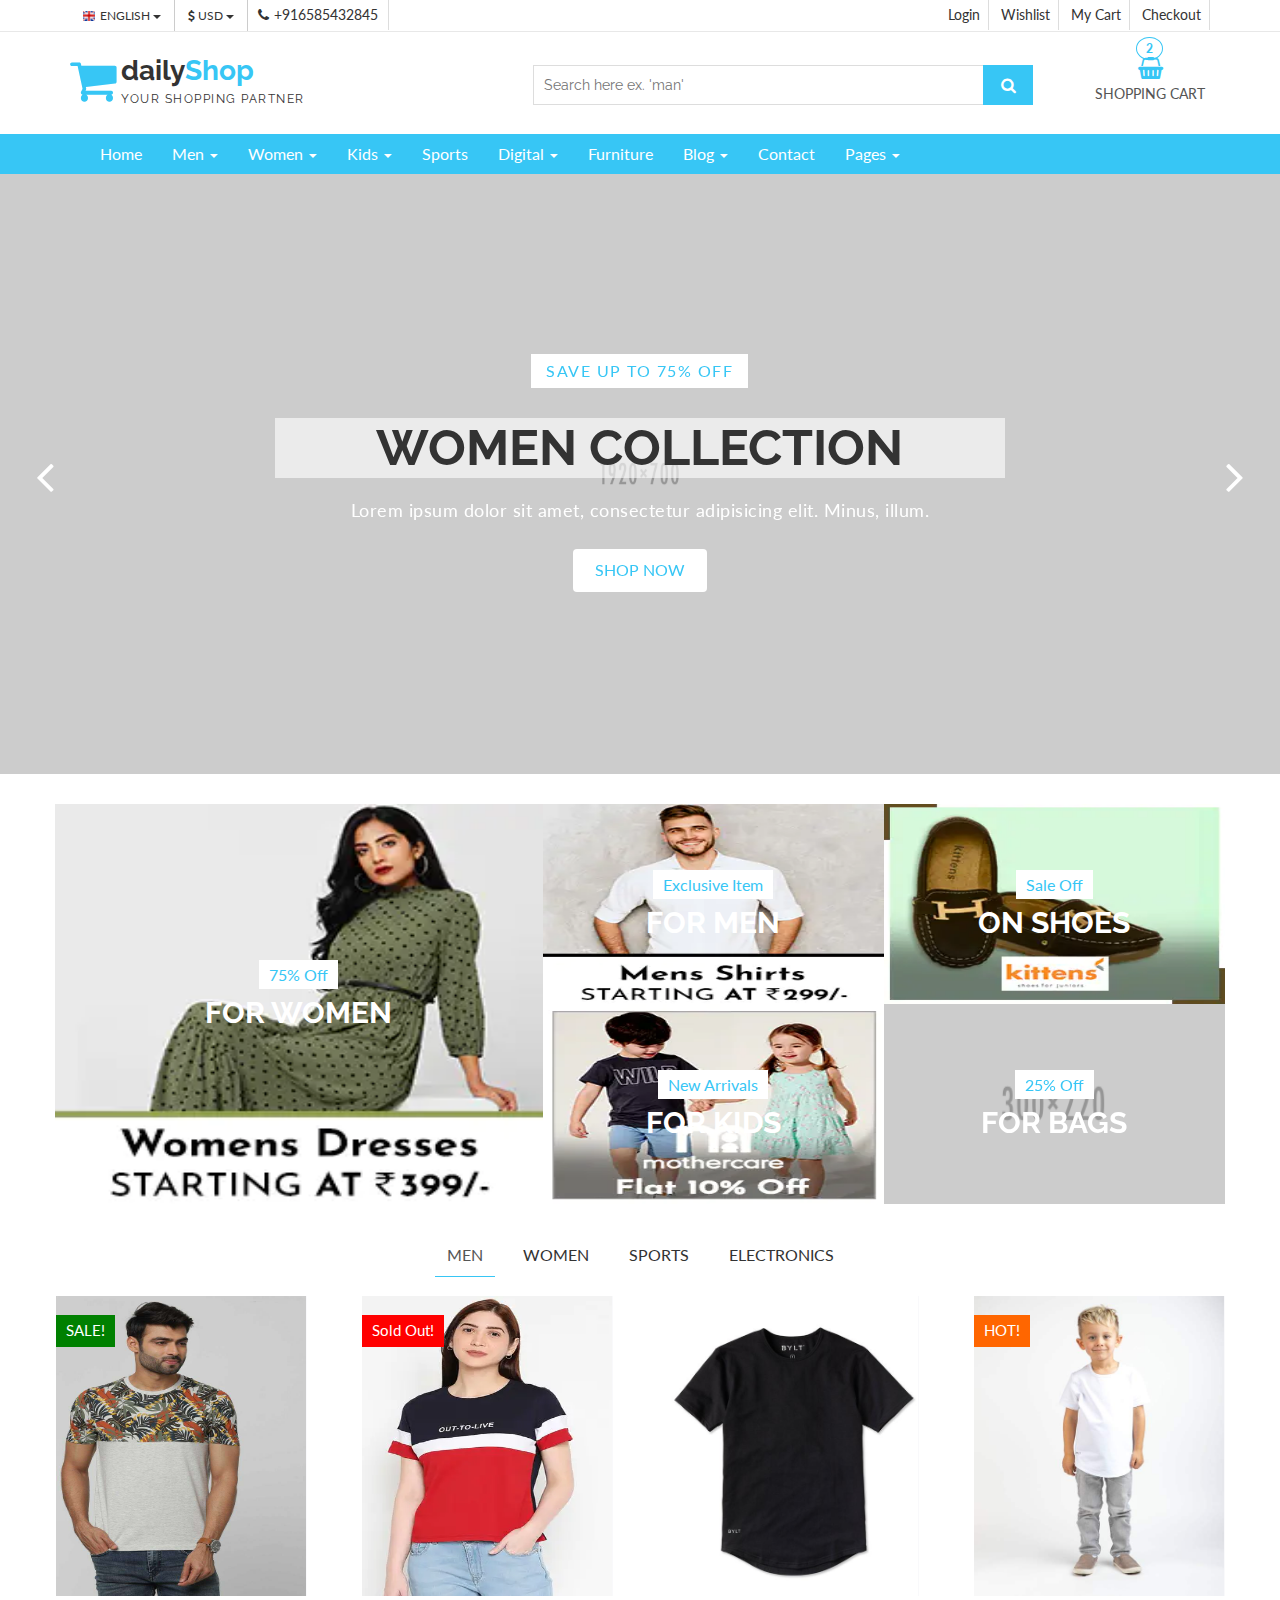
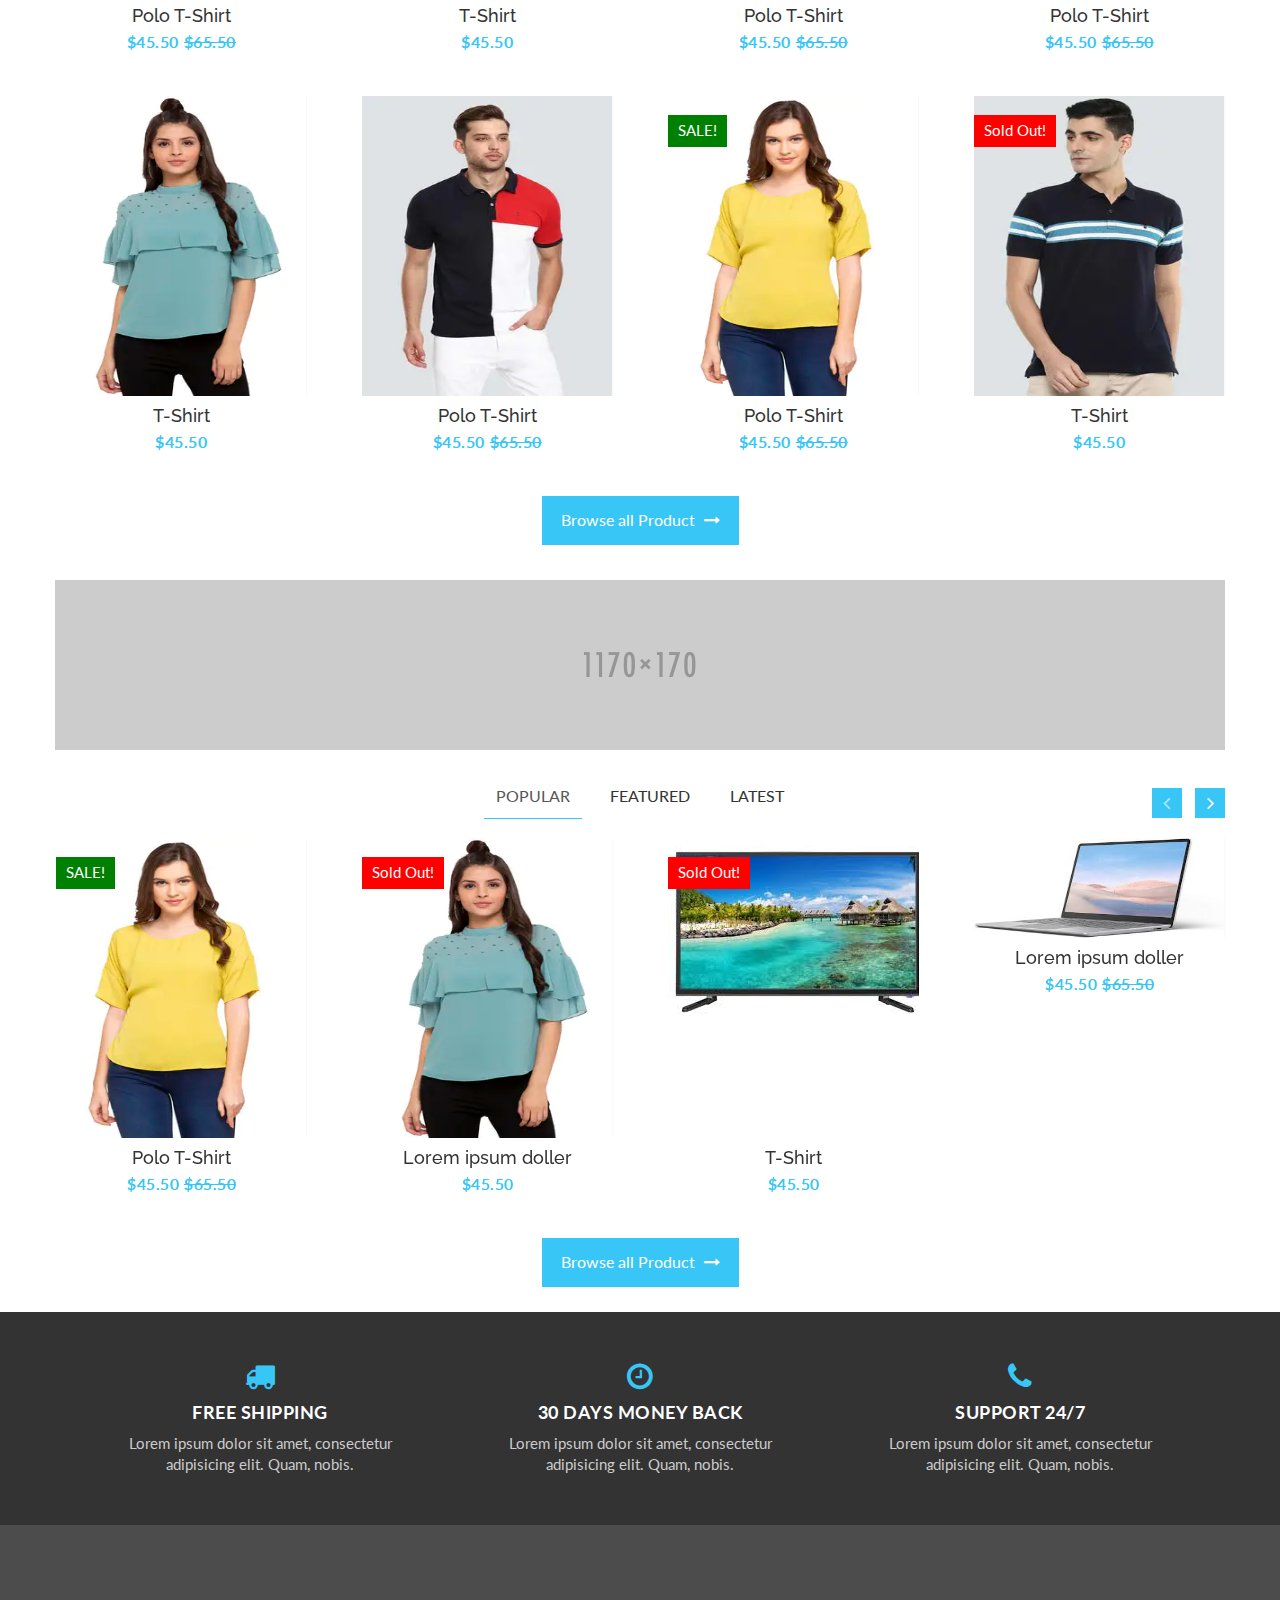
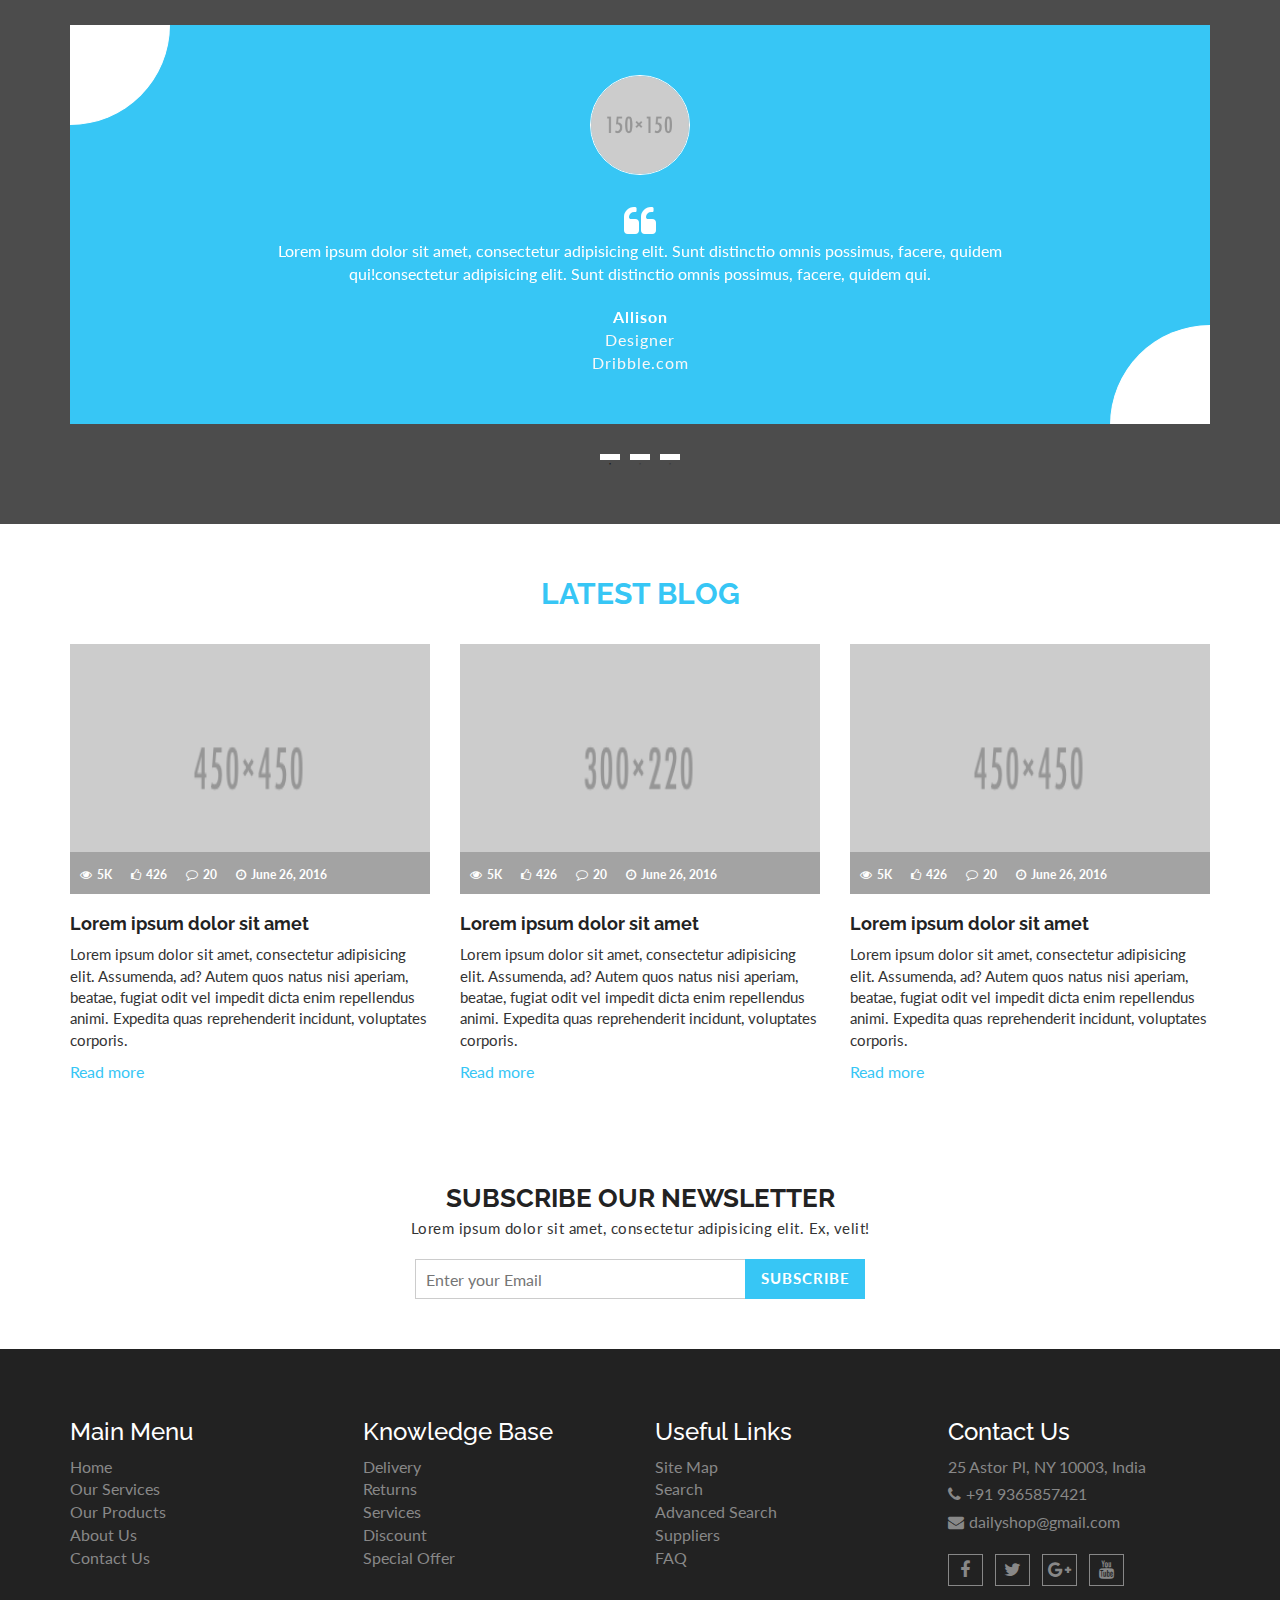
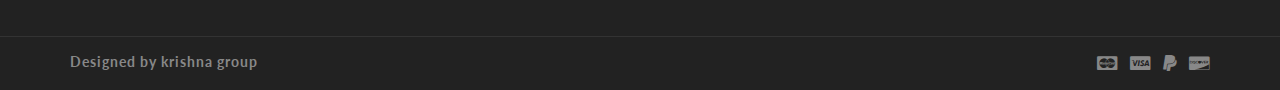
<file: index.html>
<!DOCTYPE html>
<html lang="en">
  <head>
    <meta charset="utf-8">
    <meta http-equiv="X-UA-Compatible" content="IE=edge">
    <meta name="viewport" content="width=device-width, initial-scale=1">    
    <title>Daily Shop | Home</title>
    
    <!-- Font awesome -->
    <link href="css/font-awesome.css" rel="stylesheet">
    <!-- Bootstrap -->
    <link href="css/bootstrap.css" rel="stylesheet">   
    <!-- SmartMenus jQuery Bootstrap Addon CSS -->
    <link href="css/jquery.smartmenus.bootstrap.css" rel="stylesheet">
    <!-- Product view slider -->
    <link rel="stylesheet" type="text/css" href="css/jquery.simpleLens.css">    
    <!-- slick slider -->
    <link rel="stylesheet" type="text/css" href="css/slick.css">
    <!-- price picker slider -->
    <link rel="stylesheet" type="text/css" href="css/nouislider.css">
    <!-- Theme color -->
    <link id="switcher" href="css/theme-color/lite-blue-theme.css" rel="stylesheet">
	<!-- Theme color change for use to this css file -->
    <!-- <link id="switcher" href="css/theme-color/bridge-theme.css" rel="stylesheet"> -->
    <!-- Top Slider CSS -->
    <link href="css/sequence-theme.modern-slide-in.css" rel="stylesheet" media="all">

    <!-- Main style sheet -->
    <link href="css/style.css" rel="stylesheet">    

    <!-- Google Font -->
    <link href='https://fonts.googleapis.com/css?family=Lato' rel='stylesheet' type='text/css'>
    <link href='https://fonts.googleapis.com/css?family=Raleway' rel='stylesheet' type='text/css'>
    

    <!-- HTML5 shim and Respond.js for IE8 support of HTML5 elements and media queries -->
    <!-- WARNING: Respond.js doesn't work if you view the page via file:// -->
    <!--[if lt IE 9]>
      <script src="https://oss.maxcdn.com/html5shiv/3.7.2/html5shiv.min.js"></script>
      <script src="https://oss.maxcdn.com/respond/1.4.2/respond.min.js"></script>
    <![endif]-->
  

  </head>
  <body> 
   <!-- wpf loader Two -->
   <!-- when website is loading that time this event  run -->
    <div id="wpf-loader-two">          
      <div class="wpf-loader-two-inner">
        <span>Loading</span>
      </div>
    </div> 
    <!-- / wpf loader Two -->       
  <!-- SCROLL TOP BUTTON -->
  <!-- direct scroll button to website upeer side -->
    <a class="scrollToTop" href="#"><i class="fa fa-chevron-up"></i></a>
  <!-- END SCROLL TOP BUTTON -->


  <!-- Start header section -->
  <header id="aa-header">
    <!-- start header top  -->
    <div class="aa-header-top">
      <div class="container">
        <div class="row">
          <div class="col-md-12">
            <div class="aa-header-top-area">
              <!-- start header top left -->
              <div class="aa-header-top-left">
                <!-- start language -->
                <div class="aa-language">
                  <div class="dropdown">
                    <a class="btn dropdown-toggle" href="#" type="button" id="dropdownMenu1" data-toggle="dropdown" aria-haspopup="true" aria-expanded="true">
                      <img src="img/flag/english.jpg" alt="english flag">ENGLISH
                      <span class="caret"></span>
                    </a>
                    <ul class="dropdown-menu" aria-labelledby="dropdownMenu1">
                      <li><a href="#"><img src="img/flag/french.jpg" alt="">FRENCH</a></li>
                      <li><a href="#"><img src="img/flag/english.jpg" alt="">ENGLISH</a></li>
                    </ul>
                  </div>
                </div>
                <!-- / language -->

                <!-- start currency -->
                <div class="aa-currency">
                  <div class="dropdown">
                    <a class="btn dropdown-toggle" href="#" type="button" id="dropdownMenu1" data-toggle="dropdown" aria-haspopup="true" aria-expanded="true">
                      <i class="fa fa-usd"></i>USD
                      <span class="caret"></span>
                    </a>
                    <ul class="dropdown-menu" aria-labelledby="dropdownMenu1">
                      <li><a href="#"><i class="fa fa-euro"></i>EURO</a></li>
                      <li><a href="#"><i class="fa fa-jpy"></i>YEN</a></li>
                    </ul>
                  </div>
                </div>
                <!-- / currency -->
                <!-- start cellphone -->
                <div class="cellphone hidden-xs">
                  <p><span class="fa fa-phone"></span>+916585432845</p>
                </div>
                <!-- / cellphone -->
              </div>
              <!-- / header top left -->
              <div class="aa-header-top-right">
                <ul class="aa-head-top-nav-right">
                  <li><a href="account.html">Login</a></li>
                  <li class="hidden-xs"><a href="wishlist.html">Wishlist</a></li>
                  <li class="hidden-xs"><a href="cart.html">My Cart</a></li>
                  <li class="hidden-xs"><a href="checkout.html">Checkout</a></li>
                 
                </ul>
              </div>
            </div>
          </div>
        </div>
      </div>
    </div>
    <!-- / header top  -->

    <!-- start header bottom  -->
    <div class="aa-header-bottom">
      <div class="container">
        <div class="row">
          <div class="col-md-12">
            <div class="aa-header-bottom-area">
              <!-- logo  -->
              <div class="aa-logo">
                <!-- Text based logo -->
                <a href="index.html">
                  <span class="fa fa-shopping-cart"></span>
                  <p>daily<strong>Shop</strong> <span>Your Shopping Partner</span></p>
                </a>
                <!-- img based logo -->
                <!-- <a href="index.html"><img src="img/logo.jpg" alt="logo img"></a> -->
              </div>
              <!-- / logo  -->
                              <!-- cart box -->
              <div class="aa-cartbox">
                <a class="aa-cart-link" href="#">
                  <span class="fa fa-shopping-basket"></span>
                  <span class="aa-cart-title">SHOPPING CART</span>
                  <span class="aa-cart-notify">2</span>
                </a>
                <div class="aa-cartbox-summary">
                  <ul>
                    <li>
                      <a class="aa-cartbox-img" href="#"><img src="img/man-small-1.jpg" alt="img"></a>
                      <div class="aa-cartbox-info">
                        <h4><a href="#">women watch</a></h4>
                        <p>1 x $250</p>
                      </div>
                      <a class="aa-remove-product" href="#"><span class="fa fa-times"></span></a>
                    </li>
                    <li>
                      <a class="aa-cartbox-img" href="#"><img src="img/woman-small-1.jpg" alt="img"></a>
                      <div class="aa-cartbox-info">
                        <h4><a href="#">kids tops</a></h4>
                        <p>1 x $250</p>
                      </div>
                      <a class="aa-remove-product" href="#"><span class="fa fa-times"></span></a>
                    </li>                    
                    <li>
                      <span class="aa-cartbox-total-title">
                        Total
                      </span>
                      <span class="aa-cartbox-total-price">
                        $500
                      </span>
                    </li>
                  </ul>
                  <a class="aa-cartbox-checkout aa-primary-btn" href="#">Checkout</a>
                </div>
              </div>
              <!-- / cart box -->
              <!-- search box -->
              <div class="aa-search-box">
                <form action="">
                  <input type="text" name="" id="" placeholder="Search here ex. 'man' ">
                  <button type="submit"><span class="fa fa-search"></span></button>
                </form>
              </div>
              <!-- / search box -->             
            </div>
          </div>
        </div>
      </div>
    </div>
    <!-- / header bottom  -->
  </header>
  <!-- / header section -->
  <!-- menu -->
  <section id="menu">
    <div class="container">
      <div class="menu-area">
        <!-- Navbar -->
        <div class="navbar navbar-default" role="navigation">
          <div class="navbar-header">
            <button type="button" class="navbar-toggle" data-toggle="collapse" data-target=".navbar-collapse">
              <span class="sr-only">Toggle navigation</span>
              <span class="icon-bar"></span>
              <span class="icon-bar"></span>
              <span class="icon-bar"></span>
            </button>          
          </div>
          <div class="navbar-collapse collapse">
            <!-- Left nav -->
            <ul class="nav navbar-nav">
              <li><a href="index.html">Home</a></li>
              <li><a href="#">Men <span class="caret"></span></a>
                <ul class="dropdown-menu">                
                  <li><a href="#">Casual</a></li>
                  <li><a href="#">Sports</a></li>
                  <li><a href="#">Formal</a></li>
                  <li><a href="#">Standard</a></li>                                                
                  <li><a href="#">T-Shirts</a></li>
                  <li><a href="#">Shirts</a></li>
                  <li><a href="#">Jeans</a></li>
                  <li><a href="#">Trousers</a></li>
                  <li><a href="#">And more.. <span class="caret"></span></a>
                    <ul class="dropdown-menu">
                      <li><a href="#">Sleep Wear</a></li>
                      <li><a href="#">Sandals</a></li>
                      <li><a href="#">Loafers</a></li>                                      
                    </ul>
                  </li>
                </ul>
              </li>
              <li><a href="#">Women <span class="caret"></span></a>
                <ul class="dropdown-menu">  
                  <li><a href="#">Kurta & Kurti</a></li>                                                                
                  <li><a href="#">Trousers</a></li>              
                  <li><a href="#">Casual</a></li>
                  <li><a href="#">Sports</a></li>
                  <li><a href="#">Formal</a></li>                
                  <li><a href="#">Sarees</a></li>
                  <li><a href="#">Shoes</a></li>
                  <li><a href="#">And more.. <span class="caret"></span></a>
                    <ul class="dropdown-menu">
                      <li><a href="#">Sleep Wear</a></li>
                      <li><a href="#">Sandals</a></li>
                      <li><a href="#">Loafers</a></li>
                      <li><a href="#">And more.. <span class="caret"></span></a>
                        <ul class="dropdown-menu">
                          <li><a href="#">Rings</a></li>
                          <li><a href="#">Earrings</a></li>
                          <li><a href="#">Jewellery Sets</a></li>
                          <li><a href="#">Lockets</a></li>
                          <li class="disabled"><a class="disabled" href="#">Disabled item</a></li>                       
                          <li><a href="#">Jeans</a></li>
                          <li><a href="#">Polo T-Shirts</a></li>
                          <li><a href="#">SKirts</a></li>
                          <li><a href="#">Jackets</a></li>
                          <li><a href="#">Tops</a></li>
                          <li><a href="#">Make Up</a></li>
                          <li><a href="#">Hair Care</a></li>
                          <li><a href="#">Perfumes</a></li>
                          <li><a href="#">Skin Care</a></li>
                          <li><a href="#">Hand Bags</a></li>
                          <li><a href="#">Single Bags</a></li>
                          <li><a href="#">Travel Bags</a></li>
                          <li><a href="#">Wallets & Belts</a></li>                        
                          <li><a href="#">Sunglases</a></li>
                          <li><a href="#">Nail</a></li>                       
                        </ul>
                      </li>                   
                    </ul>
                  </li>
                </ul>
              </li>
              <li><a href="#">Kids <span class="caret"></span></a>
                <ul class="dropdown-menu">                
                  <li><a href="#">Casual</a></li>
                  <li><a href="#">Sports</a></li>
                  <li><a href="#">Formal</a></li>
                  <li><a href="#">Standard</a></li>                                                
                  <li><a href="#">T-Shirts</a></li>
                  <li><a href="#">Shirts</a></li>
                  <li><a href="#">Jeans</a></li>
                  <li><a href="#">Trousers</a></li>
                  <li><a href="#">And more.. <span class="caret"></span></a>
                    <ul class="dropdown-menu">
                      <li><a href="#">Sleep Wear</a></li>
                      <li><a href="#">Sandals</a></li>
                      <li><a href="#">Loafers</a></li>                                      
                    </ul>
                  </li>
                </ul>
              </li>
              <li><a href="#">Sports</a></li>
             <li><a href="#">Digital <span class="caret"></span></a>
                <ul class="dropdown-menu">                
                  <li><a href="#">Camera</a></li>
                  <li><a href="#">Mobile</a></li>
                  <li><a href="#">Tablet</a></li>
                  <li><a href="#">Laptop</a></li>                                                
                  <li><a href="#">Accesories</a></li>                
                </ul>
              </li>
              <li><a href="#">Furniture</a></li>            
              <li><a href="blog-archive.html">Blog <span class="caret"></span></a>
                <ul class="dropdown-menu">                
                  <li><a href="blog-archive.html">Blog Style 1</a></li>
                  <li><a href="blog-archive-2.html">Blog Style 2</a></li>
                  <li><a href="blog-single.html">Blog Single</a></li>                
                </ul>
              </li>
              <li><a href="contact.html">Contact</a></li>
              <li><a href="#">Pages <span class="caret"></span></a>
                <ul class="dropdown-menu">                
                  <li><a href="product.html">Shop Page</a></li>
                  <li><a href="product-detail.html">Shop Single</a></li>                
                  <li><a href="404.html">404 Page</a></li>                
                </ul>
              </li>
            </ul>
          </div><!--/.nav-collapse -->
        </div>
      </div>       
    </div>
  </section>
  <!-- / menu -->
  <!-- Start slider -->
  <section id="aa-slider">
    <div class="aa-slider-area">
      <div id="sequence" class="seq">
        <div class="seq-screen">
          <ul class="seq-canvas">
            <!-- single slide item -->
            <li>
              <div class="seq-model">
                <img data-seq src="img/slider/1.jpg" alt="Men slide img" />
              </div>
              <div class="seq-title">
               <span data-seq>Save Up to 75% Off</span>                
                <h2 data-seq>women Collection</h2>                
                <p data-seq>Lorem ipsum dolor sit amet, consectetur adipisicing elit. Minus, illum.</p>
                <a data-seq href="#" class="aa-shop-now-btn aa-secondary-btn">SHOP NOW</a>
              </div>
            </li>
            <!-- single slide item -->
            <li>
              <div class="seq-model">
                <img data-seq src="img/slider/2.webp" alt="Wristwatch slide img" />
              </div>
              <div class="seq-title">
                <span data-seq>Save Up to 40% Off</span>                
                <h2 data-seq>Wristwatch Collection</h2>                
                <p data-seq>Lorem ipsum dolor sit amet, consectetur adipisicing elit. Minus, illum.</p>
                <a data-seq href="#" class="aa-shop-now-btn aa-secondary-btn">SHOP NOW</a>
              </div>
            </li>
            <!-- single slide item -->
            <li>
              <div class="seq-model">
                <img data-seq src="img/slider/3.webp" alt="Women Jeans slide img" />
              </div>
              <div class="seq-title">
                <span data-seq>Save Up to 75% Off</span>                
                <h2 data-seq>Jewellery Collection</h2>                
                <p data-seq>Lorem ipsum dolor sit amet, consectetur adipisicing elit. Minus, illum.</p>
                <a data-seq href="#" class="aa-shop-now-btn aa-secondary-btn">SHOP NOW</a>
              </div>
            </li>
            <!-- single slide item -->           
            <li>
              <div class="seq-model">
                <img data-seq src="img/slider/4.jpg" alt="Shoes slide img" />
              </div>
              <div class="seq-title">
                <span data-seq>Save Up to 75% Off</span>                
                <h2 data-seq>Exclusive Shoes</h2>                
                <p data-seq>Lorem ipsum dolor sit amet, consectetur adipisicing elit. Minus, illum.</p>
                <a data-seq href="#" class="aa-shop-now-btn aa-secondary-btn">SHOP NOW</a>
              </div>
            </li>
            <!-- single slide item -->  
             <li>
              <div class="seq-model">
                <img data-seq src="img/slider/5.jpg" alt="Male Female slide img" />
              </div>
              <div class="seq-title">
                <span data-seq>Save Up to 50% Off</span>                
                <h2 data-seq>Best Collection</h2>                
                <p data-seq>Lorem ipsum dolor sit amet, consectetur adipisicing elit. Minus, illum.</p>
                <a data-seq href="#" class="aa-shop-now-btn aa-secondary-btn">SHOP NOW</a>
              </div>
            </li>                   
          </ul>
        </div>
        <!-- slider navigation btn -->
        <fieldset class="seq-nav" aria-controls="sequence" aria-label="Slider buttons">
          <a type="button" class="seq-prev" aria-label="Previous"><span class="fa fa-angle-left"></span></a>
          <a type="button" class="seq-next" aria-label="Next"><span class="fa fa-angle-right"></span></a>
        </fieldset>
      </div>
    </div>
  </section>
  <!-- / slider -->
  <!-- Start Promo section -->
  <section id="aa-promo">
    <div class="container">
      <div class="row">
        <div class="col-md-12">
          <div class="aa-promo-area">
            <div class="row">
              <!-- promo left -->
              <div class="col-md-5 no-padding">                
                <div class="aa-promo-left">
                  <div class="aa-promo-banner">                    
                    <img src="img/promo-banner-1.webp" alt="img">                    
                    <div class="aa-prom-content">
                      <span>75% Off</span>
                      <h4><a href="#">For Women</a></h4>                      
                    </div>
                  </div>
                </div>
              </div>
              <!-- promo right -->
              <div class="col-md-7 no-padding">
                <div class="aa-promo-right">
                  <div class="aa-single-promo-right">
                    <div class="aa-promo-banner">                      
                      <img src="img/promo-banner-3.webp" alt="img">                      
                      <div class="aa-prom-content">
                        <span>Exclusive Item</span>
                        <h4><a href="#">For Men</a></h4>                        
                      </div>
                    </div>
                  </div>
                  <div class="aa-single-promo-right">
                    <div class="aa-promo-banner">                      
                      <img src="img/promo-banner-5.webp" alt="img">                      
                      <div class="aa-prom-content">
                        <span>Sale Off</span>
                        <h4><a href="#">On Shoes</a></h4>                        
                      </div>
                    </div>
                  </div>
                  <div class="aa-single-promo-right">
                    <div class="aa-promo-banner">                      
                      <img src="img/promo-banner-4.webp" alt="img">                      
                      <div class="aa-prom-content">
                        <span>New Arrivals</span>
                        <h4><a href="#">For Kids</a></h4>                        
                      </div>
                    </div>
                  </div>
                  <div class="aa-single-promo-right">
                    <div class="aa-promo-banner">                      
                      <img src="img/promo-banner-2.jpg" alt="img">                      
                      <div class="aa-prom-content">
                        <span>25% Off</span>
                        <h4><a href="#">For Bags</a></h4>                        
                      </div>
                    </div>
                  </div>
                </div>
              </div>
            </div>
          </div>
        </div>
      </div>
    </div>
  </section>
  <!-- / Promo section -->
  <!-- Products section -->
  <section id="aa-product">
    <div class="container">
      <div class="row">
        <div class="col-md-12">
          <div class="row">
            <div class="aa-product-area">
              <div class="aa-product-inner">
                <!-- start prduct navigation -->
                 <ul class="nav nav-tabs aa-products-tab">
                    <li class="active"><a href="#men" data-toggle="tab">Men</a></li>
                    <li><a href="#women" data-toggle="tab">Women</a></li>
                    <li><a href="#sports" data-toggle="tab">Sports</a></li>
                    <li><a href="#electronics" data-toggle="tab">Electronics</a></li>
                  </ul>
                  <!-- Tab panes -->
                  <div class="tab-content">
                    <!-- Start men product category -->
                    <div class="tab-pane fade in active" id="men">
                      <ul class="aa-product-catg">
                        <!-- start single product item -->
                        <li>
                          <figure>
                            <a class="aa-product-img" href="#"><img src="img/man/polo-shirt-1.jpg" width=250 	  height=300 alt="polo shirt img"></a>
                            <a class="aa-add-card-btn"href="#"><span class="fa fa-shopping-cart"></span>Add To Cart</a>
                              <figcaption>
                              <h4 class="aa-product-title"><a href="#">Polo T-Shirt</a></h4>
                              <span class="aa-product-price">$45.50</span><span class="aa-product-price"><del>$65.50</del></span>
                            </figcaption>
                          </figure>                        
                          <div class="aa-product-hvr-content">
                            <a href="#" data-toggle="tooltip" data-placement="top" title="Add to Wishlist"><span class="fa fa-heart-o"></span></a>
                            <a href="#" data-toggle="tooltip" data-placement="top" title="Compare"><span class="fa fa-exchange"></span></a>
                            <a href="#" data-toggle2="tooltip" data-placement="top" title="Quick View" data-toggle="modal" data-target="#quick-view-modal"><span class="fa fa-search"></span></a>                          
                          </div>
                          <!-- product badge -->
                          <span class="aa-badge aa-sale" href="#">SALE!</span>
                        </li>
                        <!-- start single product item -->
                        <li>
                          <figure>
                            <a class="aa-product-img" href="#"><img src="img/man/t-shirt-1.jpg"  width=250 height=300 alt="polo shirt img"></a>
                            <a class="aa-add-card-btn"href="#"><span class="fa fa-shopping-cart"></span>Add To Cart</a>
                             <figcaption>
                              <h4 class="aa-product-title"><a href="#">T-Shirt</a></h4>
                              <span class="aa-product-price">$45.50</span>
                            </figcaption>
                          </figure>                         
                          <div class="aa-product-hvr-content">
                            <a href="#" data-toggle="tooltip" data-placement="top" title="Add to Wishlist"><span class="fa fa-heart-o"></span></a>
                            <a href="#" data-toggle="tooltip" data-placement="top" title="Compare"><span class="fa fa-exchange"></span></a>
                            <a href="#" data-toggle2="tooltip" data-placement="top" title="Quick View" data-toggle="modal" data-target="#quick-view-modal"><span class="fa fa-search"></span></a>
                          </div>
                          <!-- product badge -->
                           <span class="aa-badge aa-sold-out" href="#">Sold Out!</span>
                        </li>
                        <!-- start single product item -->
                        <li>
                          <figure>
                            <a class="aa-product-img" href="#"><img src="img/man/polo-shirt-12.jpg"  width=250 height=300 alt="polo shirt img"></a>
                            <a class="aa-add-card-btn"href="#"><span class="fa fa-shopping-cart"></span>Add To Cart</a>
                             <figcaption>
                              <h4 class="aa-product-title"><a href="#">Polo T-Shirt</a></h4>
                              <span class="aa-product-price">$45.50</span><span class="aa-product-price"><del>$65.50</del></span>
                            </figcaption>
                          </figure>                         
                          <div class="aa-product-hvr-content">
                            <a href="#" data-toggle="tooltip" data-placement="top" title="Add to Wishlist"><span class="fa fa-heart-o"></span></a>
                            <a href="#" data-toggle="tooltip" data-placement="top" title="Compare"><span class="fa fa-exchange"></span></a>
                            <a href="#" data-toggle2="tooltip" data-placement="top" title="Quick View" data-toggle="modal" data-target="#quick-view-modal"><span class="fa fa-search"></span></a>
                          </div>
                        </li>
                        <!-- start single product item -->
                        <li>
                          <figure>
                            <a class="aa-product-img" href="#"><img src="img/man/polo-shirt-15.jpg"  width=250  height=300alt="polo shirt img"></a>
                            <a class="aa-add-card-btn"href="#"><span class="fa fa-shopping-cart"></span>Add To Cart</a>
                            <figcaption>
                              <h4 class="aa-product-title"><a href="#">Polo T-Shirt</a></h4>
                              <span class="aa-product-price">$45.50</span><span class="aa-product-price"><del>$65.50</del></span>
                            </figcaption>
                          </figure>                          
                          <div class="aa-product-hvr-content">
                            <a href="#" data-toggle="tooltip" data-placement="top" title="Add to Wishlist"><span class="fa fa-heart-o"></span></a>
                            <a href="#" data-toggle="tooltip" data-placement="top" title="Compare"><span class="fa fa-exchange"></span></a>
                            <a href="#" data-toggle2="tooltip" data-placement="top" title="Quick View" data-toggle="modal" data-target="#quick-view-modal"><span class="fa fa-search"></span></a>
                          </div>
                          <!-- product badge -->
                          <span class="aa-badge aa-hot" href="#">HOT!</span>
                        </li>
                        <!-- start single product item -->
                        <li>
                          <figure>
                            <a class="aa-product-img" href="#"><img src="img/man/1.webp"  width=250 height=300alt="polo shirt img"></a>
                            <a class="aa-add-card-btn"href="#"><span class="fa fa-shopping-cart"></span>Add To Cart</a>
                            <figcaption>
                              <h4 class="aa-product-title"><a href="#">T-Shirt</a></h4>
                              <span class="aa-product-price">$45.50</span>
                            </figcaption>
                          </figure>                          
                          <div class="aa-product-hvr-content">
                           <a href="#" data-toggle="tooltip" data-placement="top" title="Add to Wishlist"><span class="fa fa-heart-o"></span></a>
                            <a href="#" data-toggle="tooltip" data-placement="top" title="Compare"><span class="fa fa-exchange"></span></a>
                            <a href="#" data-toggle2="tooltip" data-placement="top" title="Quick View" data-toggle="modal" data-target="#quick-view-modal"><span class="fa fa-search"></span></a>
                          </div>
                        </li>
                        <!-- start single product item -->
                        <li>
                          <figure>
                            <a class="aa-product-img" href="#"><img src="img/man/polo-shirt-6.jpg" width=250  height=300 alt="polo shirt img"></a>
                            <a class="aa-add-card-btn"href="#"><span class="fa fa-shopping-cart"></span>Add To Cart</a>
                            <figcaption>
                              <h4 class="aa-product-title"><a href="#">Polo T-Shirt</a></h4>
                              <span class="aa-product-price">$45.50</span><span class="aa-product-price"><del>$65.50</del></span>
                            </figcaption>
                          </figure>                          
                          <div class="aa-product-hvr-content">
                            <a href="#" data-toggle="tooltip" data-placement="top" title="Add to Wishlist"><span class="fa fa-heart-o"></span></a>
                            <a href="#" data-toggle="tooltip" data-placement="top" title="Compare"><span class="fa fa-exchange"></span></a>
                            <a href="#" data-toggle2="tooltip" data-placement="top" title="Quick View" data-toggle="modal" data-target="#quick-view-modal"><span class="fa fa-search"></span></a>
                          </div>
                        </li>
                        <!-- start single product item -->
                        <li>
                          <figure>
                            <a class="aa-product-img" href="#"><img src="img/man/polo-shirt-2.webp"  width=250  height=300alt="polo shirt img"></a>
                            <a class="aa-add-card-btn"href="#"><span class="fa fa-shopping-cart"></span>Add To Cart</a>
                            <figcaption>
                              <h4 class="aa-product-title"><a href="#">Polo T-Shirt</a></h4>
                              <span class="aa-product-price">$45.50</span><span class="aa-product-price"><del>$65.50</del></span>
                            </figcaption>
                          </figure>                          
                          <div class="aa-product-hvr-content">
                            <a href="#" data-toggle="tooltip" data-placement="top" title="Add to Wishlist"><span class="fa fa-heart-o"></span></a>
                            <a href="#" data-toggle="tooltip" data-placement="top" title="Compare"><span class="fa fa-exchange"></span></a>
                           <a href="#" data-toggle2="tooltip" data-placement="top" title="Quick View" data-toggle="modal" data-target="#quick-view-modal"><span class="fa fa-search"></span></a>
                          </div>
                          <!-- product badge -->
                          <span class="aa-badge aa-sale" href="#">SALE!</span>
                        </li>
                        <!-- start single product item -->
                        <li>
                          <figure>
                            <a class="aa-product-img" href="#"><img src="img/man/t-shirt--1.jpg"  width=250 height=300 alt="polo shirt img"></a>
                            <a class="aa-add-card-btn"href="#"><span class="fa fa-shopping-cart"></span>Add To Cart</a>
                            <figcaption>
                              <h4 class="aa-product-title"><a href="#">T-Shirt</a></h4>
                              <span class="aa-product-price">$45.50</span>
                            </figcaption>
                          </figure>                         
                          <div class="aa-product-hvr-content">
                            <a href="#" data-toggle="tooltip" data-placement="top" title="Add to Wishlist"><span class="fa fa-heart-o"></span></a>
                            <a href="#" data-toggle="tooltip" data-placement="top" title="Compare"><span class="fa fa-exchange"></span></a>
                            <a href="#" data-toggle2="tooltip" data-placement="top" title="Quick View" data-toggle="modal" data-target="#quick-view-modal"><span class="fa fa-search"></span></a>
                          </div>
                          <!-- product badge -->
                           <span class="aa-badge aa-sold-out" href="#">Sold Out!</span>
                        </li>                        
                      </ul>
                      <a class="aa-browse-btn" href="#">Browse all Product <span class="fa fa-long-arrow-right"></span></a>
                    </div>
                    <!-- / men product category -->
                    <!-- start women product category -->
                    <div class="tab-pane fade" id="women">
                      <ul class="aa-product-catg">
                        <!-- start single product item -->
                        <li>
                          <figure>
                            <a class="aa-product-img" href="#"><img src="img/women/girl-1.webp" width=250 height=300 alt="polo shirt img"></a>
                            <a class="aa-add-card-btn"href="#"><span class="fa fa-shopping-cart"></span>Add To Cart</a>
                            <figcaption>
                              <h4 class="aa-product-title"><a href="#">This is Title</a></h4>
                              <span class="aa-product-price">$45.50</span><span class="aa-product-price"><del>$65.50</del></span>
                            </figcaption>
                          </figure>                         
                          <div class="aa-product-hvr-content">
                            <a href="#" data-toggle="tooltip" data-placement="top" title="Add to Wishlist"><span class="fa fa-heart-o"></span></a>
                            <a href="#" data-toggle="tooltip" data-placement="top" title="Compare"><span class="fa fa-exchange"></span></a>
                            <a href="#" data-toggle2="tooltip" data-placement="top" title="Quick View" data-toggle="modal" data-target="#quick-view-modal"><span class="fa fa-search"></span></a>                            
                          </div>
                          <!-- product badge -->
                          <span class="aa-badge aa-sale" href="#">SALE!</span>
                        </li>
                        <!-- start single product item -->
                        <li>
                          <figure>
                            <a class="aa-product-img" href="#"><img src="img/women/girl-2.webp" width=250 height=300 alt="polo shirt img"></a>
                            <a class="aa-add-card-btn"href="#"><span class="fa fa-shopping-cart"></span>Add To Cart</a>
                            <figcaption>
                              <h4 class="aa-product-title"><a href="#">Lorem ipsum doller</a></h4>
                              <span class="aa-product-price">$45.50</span>
                            </figcaption>
                          </figure>                         
                          <div class="aa-product-hvr-content">
                            <a href="#" data-toggle="tooltip" data-placement="top" title="Add to Wishlist"><span class="fa fa-heart-o"></span></a>
                            <a href="#" data-toggle="tooltip" data-placement="top" title="Compare"><span class="fa fa-exchange"></span></a>
                            <a href="#" data-toggle2="tooltip" data-placement="top" title="Quick View" data-toggle="modal" data-target="#quick-view-modal"><span class="fa fa-search"></span></a>
                          </div>
                          <!-- product badge -->
                           <span class="aa-badge aa-hot" href="#">HOT!</span>
                        </li>
                        <!-- start single product item -->
                        <li>
                          <figure>
                            <a class="aa-product-img" href="#"><img src="img/women/girl-3.jpg"  width=250 height=300 alt="polo shirt img"></a>
                            <a class="aa-add-card-btn"href="#"><span class="fa fa-shopping-cart"></span>Add To Cart</a>
                            <figcaption>
                              <h4 class="aa-product-title"><a href="#">Lorem ipsum doller</a></h4> 
                              <span class="aa-product-price">$45.50</span><span class="aa-product-price"><del>$65.50</del></span>
                            </figcaption>
                          </figure>                         
                          <div class="aa-product-hvr-content">
                            <a href="#" data-toggle="tooltip" data-placement="top" title="Add to Wishlist"><span class="fa fa-heart-o"></span></a>
                            <a href="#" data-toggle="tooltip" data-placement="top" title="Compare"><span class="fa fa-exchange"></span></a>
                            <a href="#" data-toggle2="tooltip" data-placement="top" title="Quick View" data-toggle="modal" data-target="#quick-view-modal"><span class="fa fa-search"></span></a>
                          </div>
                        </li>
                        <!-- start single product item -->
                        <li>
                          <figure>
                            <a class="aa-product-img" href="#"><img src="img/women/girl-4.png" alt="polo shirt img"></a>
                            <a class="aa-add-card-btn"href="#"><span class="fa fa-shopping-cart"></span>Add To Cart</a>
                            <figcaption>
                              <h4 class="aa-product-title"><a href="#">Lorem ipsum doller</a></h4>
                              <span class="aa-product-price">$45.50</span><span class="aa-product-price"><del>$65.50</del></span>
                            </figcaption>
                          </figure>                          
                          <div class="aa-product-hvr-content">
                            <a href="#" data-toggle="tooltip" data-placement="top" title="Add to Wishlist"><span class="fa fa-heart-o"></span></a>
                            <a href="#" data-toggle="tooltip" data-placement="top" title="Compare"><span class="fa fa-exchange"></span></a>
                            <a href="#" data-toggle2="tooltip" data-placement="top" title="Quick View" data-toggle="modal" data-target="#quick-view-modal"><span class="fa fa-search"></span></a>
                          </div>
                          <!-- product badge -->
                          <span class="aa-badge aa-sold-out" href="#">Sold Out!</span>
                        </li>
                        <!-- start single product item -->
                        <li>
                          <figure>
                            <a class="aa-product-img" href="#"><img src="img/women/girl-5.png" alt="polo shirt img"></a>
                            <a class="aa-add-card-btn"href="#"><span class="fa fa-shopping-cart"></span>Add To Cart</a>
                            <figcaption>
                              <h4 class="aa-product-title"><a href="#">Lorem ipsum doller</a></h4>
                              <span class="aa-product-price">$45.50</span>
                            </figcaption>
                          </figure>
                         
                          <div class="aa-product-hvr-content">
                           <a href="#" data-toggle="tooltip" data-placement="top" title="Add to Wishlist"><span class="fa fa-heart-o"></span></a>
                            <a href="#" data-toggle="tooltip" data-placement="top" title="Compare"><span class="fa fa-exchange"></span></a>
                            <a href="#" data-toggle2="tooltip" data-placement="top" title="Quick View" data-toggle="modal" data-target="#quick-view-modal"><span class="fa fa-search"></span></a>
                          </div>
                        </li>
                        <!-- start single product item -->
                        <li>
                          <figure>
                            <a class="aa-product-img" href="#"><img src="img/women/girl-6.png" alt="polo shirt img"></a>
                            <a class="aa-add-card-btn"href="#"><span class="fa fa-shopping-cart"></span>Add To Cart</a>
                            <figcaption>
                              <h4 class="aa-product-title"><a href="#">Lorem ipsum doller</a></h4>
                              <span class="aa-product-price">$45.50</span><span class="aa-product-price"><del>$65.50</del></span>
                            </figcaption>
                          </figure>                          
                          <div class="aa-product-hvr-content">
                            <a href="#" data-toggle="tooltip" data-placement="top" title="Add to Wishlist"><span class="fa fa-heart-o"></span></a>
                            <a href="#" data-toggle="tooltip" data-placement="top" title="Compare"><span class="fa fa-exchange"></span></a>
                            <a href="#" data-toggle2="tooltip" data-placement="top" title="Quick View" data-toggle="modal" data-target="#quick-view-modal"><span class="fa fa-search"></span></a>
                          </div>
                        </li>
                        <!-- start single product item -->
                        <li>
                          <figure>
                            <a class="aa-product-img" href="#"><img src="img/women/girl-7.png" alt="polo shirt img"></a>
                            <a class="aa-add-card-btn"href="#"><span class="fa fa-shopping-cart"></span>Add To Cart</a>
                            <figcaption>
                              <h4 class="aa-product-title"><a href="#">Lorem ipsum doller</a></h4>
                              <span class="aa-product-price">$45.50</span><span class="aa-product-price"><del>$65.50</del></span>
                            </figcaption>
                          </figure>                          
                          <div class="aa-product-hvr-content">
                            <a href="#" data-toggle="tooltip" data-placement="top" title="Add to Wishlist"><span class="fa fa-heart-o"></span></a>
                            <a href="#" data-toggle="tooltip" data-placement="top" title="Compare"><span class="fa fa-exchange"></span></a>
                           <a href="#" data-toggle2="tooltip" data-placement="top" title="Quick View" data-toggle="modal" data-target="#quick-view-modal"><span class="fa fa-search"></span></a>
                          </div>
                          <!-- product badge -->
                          <span class="aa-badge aa-sale" href="#">SALE!</span>
                        </li>
                        <!-- start single product item -->
                        <li>
                          <figure>
                            <a class="aa-product-img" href="#"><img src="img/women/girl-1.png" alt="polo shirt img"></a>
                            <a class="aa-add-card-btn"href="#"><span class="fa fa-shopping-cart"></span>Add To Cart</a>
                            <figcaption>
                              <h4 class="aa-product-title"><a href="#">Lorem ipsum doller</a></h4>
                              <span class="aa-product-price">$45.50</span>
                            </figcaption>
                          </figure>                         
                          <div class="aa-product-hvr-content">
                            <a href="#" data-toggle="tooltip" data-placement="top" title="Add to Wishlist"><span class="fa fa-heart-o"></span></a>
                            <a href="#" data-toggle="tooltip" data-placement="top" title="Compare"><span class="fa fa-exchange"></span></a>
                            <a href="#" data-toggle2="tooltip" data-placement="top" title="Quick View" data-toggle="modal" data-target="#quick-view-modal"><span class="fa fa-search"></span></a>
                          </div>
                          <!-- product badge -->
                           <span class="aa-badge aa-sold-out" href="#">Sold Out!</span>
                        </li>                        
                      </ul>
                      <a class="aa-browse-btn" href="#">Browse all Product <span class="fa fa-long-arrow-right"></span></a>
                    </div>
                    <!-- / women product category -->
                    <!-- start sports product category -->
                    <div class="tab-pane fade" id="sports">
                      <ul class="aa-product-catg">
                        <!-- start single product item -->
                        <li>
                          <figure>
                            <a class="aa-product-img" href="#"><img src="img/sports/sport-1.png" alt="polo shirt img"></a>
                            <a class="aa-add-card-btn"href="#"><span class="fa fa-shopping-cart"></span>Add To Cart</a>
                            <figcaption>
                              <h4 class="aa-product-title"><a href="#">This is Title</a></h4>
                              <span class="aa-product-price">$45.50</span><span class="aa-product-price"><del>$65.50</del></span>
                            </figcaption>
                          </figure>                         
                          <div class="aa-product-hvr-content">
                            <a href="#" data-toggle="tooltip" data-placement="top" title="Add to Wishlist"><span class="fa fa-heart-o"></span></a>
                            <a href="#" data-toggle="tooltip" data-placement="top" title="Compare"><span class="fa fa-exchange"></span></a>
                            <a href="#" data-toggle2="tooltip" data-placement="top" title="Quick View" data-toggle="modal" data-target="#quick-view-modal"><span class="fa fa-search"></span></a>                          
                          </div>
                          <!-- product badge -->
                          <span class="aa-badge aa-sale" href="#">SALE!</span>
                        </li>
                        <!-- start single product item -->
                        <li>
                          <figure>
                            <a class="aa-product-img" href="#"><img src="img/sports/sport-2.png" alt="polo shirt img"></a>
                            <a class="aa-add-card-btn"href="#"><span class="fa fa-shopping-cart"></span>Add To Cart</a>
                            <figcaption>
                              <h4 class="aa-product-title"><a href="#">Lorem ipsum doller</a></h4>
                              <span class="aa-product-price">$45.50</span>
                            </figcaption>
                          </figure>                         
                          <div class="aa-product-hvr-content">
                            <a href="#" data-toggle="tooltip" data-placement="top" title="Add to Wishlist"><span class="fa fa-heart-o"></span></a>
                            <a href="#" data-toggle="tooltip" data-placement="top" title="Compare"><span class="fa fa-exchange"></span></a>
                            <a href="#" data-toggle2="tooltip" data-placement="top" title="Quick View" data-toggle="modal" data-target="#quick-view-modal"><span class="fa fa-search"></span></a>
                          </div>
                          <!-- product badge -->
                           <span class="aa-badge aa-sold-out" href="#">Sold Out!</span>
                        </li>
                        <!-- start single product item -->
                        <li>
                          <figure>
                            <a class="aa-product-img" href="#"><img src="img/sports/sport-3.png" alt="polo shirt img"></a>
                            <a class="aa-add-card-btn"href="#"><span class="fa fa-shopping-cart"></span>Add To Cart</a>
                            <figcaption>
                              <h4 class="aa-product-title"><a href="#">Lorem ipsum doller</a></h4>
                              <span class="aa-product-price">$45.50</span><span class="aa-product-price"><del>$65.50</del></span>
                            </figcaption>
                          </figure>                          
                          <div class="aa-product-hvr-content">
                            <a href="#" data-toggle="tooltip" data-placement="top" title="Add to Wishlist"><span class="fa fa-heart-o"></span></a>
                            <a href="#" data-toggle="tooltip" data-placement="top" title="Compare"><span class="fa fa-exchange"></span></a>
                            <a href="#" data-toggle2="tooltip" data-placement="top" title="Quick View" data-toggle="modal" data-target="#quick-view-modal"><span class="fa fa-search"></span></a>
                          </div>
                        </li>
                        <!-- start single product item -->
                        <li>
                          <figure>
                            <a class="aa-product-img" href="#"><img src="img/sports/sport-4.png" alt="polo shirt img"></a>
                            <a class="aa-add-card-btn"href="#"><span class="fa fa-shopping-cart"></span>Add To Cart</a>
                            <figcaption>
                              <h4 class="aa-product-title"><a href="#">Lorem ipsum doller</a></h4>
                              <span class="aa-product-price">$45.50</span><span class="aa-product-price"><del>$65.50</del></span>
                            </figcaption>
                          </figure>                         
                          <div class="aa-product-hvr-content">
                            <a href="#" data-toggle="tooltip" data-placement="top" title="Add to Wishlist"><span class="fa fa-heart-o"></span></a>
                            <a href="#" data-toggle="tooltip" data-placement="top" title="Compare"><span class="fa fa-exchange"></span></a>
                            <a href="#" data-toggle2="tooltip" data-placement="top" title="Quick View" data-toggle="modal" data-target="#quick-view-modal"><span class="fa fa-search"></span></a>
                          </div>
                          <!-- product badge -->
                          <span class="aa-badge aa-hot" href="#">HOT!</span>
                        </li>
                        <!-- start single product item -->
                        <li>
                          <figure>
                            <a class="aa-product-img" href="#"><img src="img/sports/sport-5.png" alt="polo shirt img"></a>
                            <a class="aa-add-card-btn"href="#"><span class="fa fa-shopping-cart"></span>Add To Cart</a>
                            <figcaption>
                              <h4 class="aa-product-title"><a href="#">Lorem ipsum doller</a></h4>
                              <span class="aa-product-price">$45.50</span>
                            </figcaption>
                          </figure>                          
                          <div class="aa-product-hvr-content">
                           <a href="#" data-toggle="tooltip" data-placement="top" title="Add to Wishlist"><span class="fa fa-heart-o"></span></a>
                            <a href="#" data-toggle="tooltip" data-placement="top" title="Compare"><span class="fa fa-exchange"></span></a>
                            <a href="#" data-toggle2="tooltip" data-placement="top" title="Quick View" data-toggle="modal" data-target="#quick-view-modal"><span class="fa fa-search"></span></a>
                          </div>
                        </li>
                        <!-- start single product item -->
                        <li>
                          <figure>
                            <a class="aa-product-img" href="#"><img src="img/sports/sport-6.png" alt="polo shirt img"></a>
                            <a class="aa-add-card-btn"href="#"><span class="fa fa-shopping-cart"></span>Add To Cart</a>
                            <figcaption>
                              <h4 class="aa-product-title"><a href="#">Lorem ipsum doller</a></h4>
                              <span class="aa-product-price">$45.50</span><span class="aa-product-price"><del>$65.50</del></span>
                            </figcaption>
                          </figure>                         
                          <div class="aa-product-hvr-content">
                            <a href="#" data-toggle="tooltip" data-placement="top" title="Add to Wishlist"><span class="fa fa-heart-o"></span></a>
                            <a href="#" data-toggle="tooltip" data-placement="top" title="Compare"><span class="fa fa-exchange"></span></a>
                            <a href="#" data-toggle2="tooltip" data-placement="top" title="Quick View" data-toggle="modal" data-target="#quick-view-modal"><span class="fa fa-search"></span></a>
                          </div>
                        </li>
                        <!-- start single product item -->
                        <li>
                          <figure>
                            <a class="aa-product-img" href="#"><img src="img/sports/sport-7.png" alt="polo shirt img"></a>
                            <a class="aa-add-card-btn"href="#"><span class="fa fa-shopping-cart"></span>Add To Cart</a>
                            <figcaption>
                              <h4 class="aa-product-title"><a href="#">Lorem ipsum doller</a></h4>
                              <span class="aa-product-price">$45.50</span><span class="aa-product-price"><del>$65.50</del></span>
                            </figcaption>
                          </figure>                          
                          <div class="aa-product-hvr-content">
                            <a href="#" data-toggle="tooltip" data-placement="top" title="Add to Wishlist"><span class="fa fa-heart-o"></span></a>
                            <a href="#" data-toggle="tooltip" data-placement="top" title="Compare"><span class="fa fa-exchange"></span></a>
                           <a href="#" data-toggle2="tooltip" data-placement="top" title="Quick View" data-toggle="modal" data-target="#quick-view-modal"><span class="fa fa-search"></span></a>
                          </div>
                          <!-- product badge -->
                          <span class="aa-badge aa-sale" href="#">SALE!</span>
                        </li>
                        <!-- start single product item -->
                        <li>
                          <figure>
                            <a class="aa-product-img" href="#"><img src="img/sports/sport-8.png" alt="polo shirt img"></a>
                            <a class="aa-add-card-btn"href="#"><span class="fa fa-shopping-cart"></span>Add To Cart</a>
                            <figcaption>
                              <h4 class="aa-product-title"><a href="#">Lorem ipsum doller</a></h4>
                              <span class="aa-product-price">$45.50</span>
                            </figcaption>
                          </figure>                         
                          <div class="aa-product-hvr-content">
                            <a href="#" data-toggle="tooltip" data-placement="top" title="Add to Wishlist"><span class="fa fa-heart-o"></span></a>
                            <a href="#" data-toggle="tooltip" data-placement="top" title="Compare"><span class="fa fa-exchange"></span></a>
                            <a href="#" data-toggle2="tooltip" data-placement="top" title="Quick View" data-toggle="modal" data-target="#quick-view-modal"><span class="fa fa-search"></span></a>
                          </div>
                          <!-- product badge -->
                           <span class="aa-badge aa-sold-out" href="#">Sold Out!</span>
                        </li>                        
                      </ul>
                    </div>
                    <!-- / sports product category -->
                    <!-- start electronic product category -->
                    <div class="tab-pane fade" id="electronics">
                       <ul class="aa-product-catg">
                        <!-- start single product item -->
                        <li>
                          <figure>
                            <a class="aa-product-img" href="#"><img src="img/electronics/electronic-1.jpg" width=250 height=300 alt="polo shirt img"></a>
                            <a class="aa-add-card-btn"href="#"><span class="fa fa-shopping-cart"></span>Add To Cart</a>
                            <figcaption>
                              <h4 class="aa-product-title"><a href="#">This is Title</a></h4>
                              <span class="aa-product-price">$45.50</span><span class="aa-product-price"><del>$65.50</del></span>
                            </figcaption>
                          </figure>                         
                          <div class="aa-product-hvr-content">
                            <a href="#" data-toggle="tooltip" data-placement="top" title="Add to Wishlist"><span class="fa fa-heart-o"></span></a>
                            <a href="#" data-toggle="tooltip" data-placement="top" title="Compare"><span class="fa fa-exchange"></span></a>
                            <a href="#" data-toggle2="tooltip" data-placement="top" title="Quick View" data-toggle="modal" data-target="#quick-view-modal"><span class="fa fa-search"></span></a>                            
                          </div>
                          <!-- product badge -->
                          <span class="aa-badge aa-sale" href="#">SALE!</span>
                        </li>
                        <!-- start single product item -->
                        <li>
                          <figure>
                            <a class="aa-product-img" href="#"><img src="img/electronics/electronic-2.jpg" width=250 height=300 alt="polo shirt img"></a>
                            <a class="aa-add-card-btn"href="#"><span class="fa fa-shopping-cart"></span>Add To Cart</a>
                            <figcaption>
                              <h4 class="aa-product-title"><a href="#">Lorem ipsum doller</a></h4>
                              <span class="aa-product-price">$45.50</span>
                            </figcaption>
                          </figure>                         
                          <div class="aa-product-hvr-content">
                            <a href="#" data-toggle="tooltip" data-placement="top" title="Add to Wishlist"><span class="fa fa-heart-o"></span></a>
                            <a href="#" data-toggle="tooltip" data-placement="top" title="Compare"><span class="fa fa-exchange"></span></a>
                            <a href="#" data-toggle2="tooltip" data-placement="top" title="Quick View" data-toggle="modal" data-target="#quick-view-modal"><span class="fa fa-search"></span></a>
                          </div>
                          <!-- product badge -->
                           <span class="aa-badge aa-sold-out" href="#">Sold Out!</span>
                        </li>
                        <!-- start single product item -->
                        <li>
                          <figure>
                            <a class="aa-product-img" href="#"><img src="img/electronics/electronic-3.jpg" width=250 height=300 alt="polo shirt img"></a>
                            <a class="aa-add-card-btn"href="#"><span class="fa fa-shopping-cart"></span>Add To Cart</a>
                            <figcaption>
                              <h4 class="aa-product-title"><a href="#">Lorem ipsum doller</a></h4>
                              <span class="aa-product-price">$45.50</span><span class="aa-product-price"><del>$65.50</del></span>
                            </figcaption>
                          </figure>                          
                          <div class="aa-product-hvr-content">
                            <a href="#" data-toggle="tooltip" data-placement="top" title="Add to Wishlist"><span class="fa fa-heart-o"></span></a>
                            <a href="#" data-toggle="tooltip" data-placement="top" title="Compare"><span class="fa fa-exchange"></span></a>
                            <a href="#" data-toggle2="tooltip" data-placement="top" title="Quick View" data-toggle="modal" data-target="#quick-view-modal"><span class="fa fa-search"></span></a>
                          </div>
                        </li>
                        <!-- start single product item -->
                        <li>
                          <figure>
                            <a class="aa-product-img" href="#"><img src="img/electronics/electronic-4.jpg" width=250 height=300 alt="polo shirt img"></a>
                            <a class="aa-add-card-btn"href="#"><span class="fa fa-shopping-cart"></span>Add To Cart</a>
                            <figcaption>
                              <h4 class="aa-product-title"><a href="#">Lorem ipsum doller</a></h4>
                              <span class="aa-product-price">$45.50</span><span class="aa-product-price"><del>$65.50</del></span>
                            </figcaption>
                          </figure>                          
                          <div class="aa-product-hvr-content">
                            <a href="#" data-toggle="tooltip" data-placement="top" title="Add to Wishlist"><span class="fa fa-heart-o"></span></a>
                            <a href="#" data-toggle="tooltip" data-placement="top" title="Compare"><span class="fa fa-exchange"></span></a>
                            <a href="#" data-toggle2="tooltip" data-placement="top" title="Quick View" data-toggle="modal" data-target="#quick-view-modal"><span class="fa fa-search"></span></a>
                          </div>
                          <!-- product badge -->
                          <span class="aa-badge aa-hot" href="#">HOT!</span>
                        </li>
                        <!-- start single product item -->
                        <li>
                          <figure>
                            <a class="aa-product-img" href="#"><img src="img/electronics/electronic-5.jpg " width=250 height=300 alt="polo shirt img"></a>
                            <a class="aa-add-card-btn"href="#"><span class="fa fa-shopping-cart"></span>Add To Cart</a>
                            <figcaption>
                              <h4 class="aa-product-title"><a href="#">Lorem ipsum doller</a></h4>
                              <span class="aa-product-price">$45.50</span>
                            </figcaption>
                          </figure>                         
                          <div class="aa-product-hvr-content">
                           <a href="#" data-toggle="tooltip" data-placement="top" title="Add to Wishlist"><span class="fa fa-heart-o"></span></a>
                            <a href="#" data-toggle="tooltip" data-placement="top" title="Compare"><span class="fa fa-exchange"></span></a>
                            <a href="#" data-toggle2="tooltip" data-placement="top" title="Quick View" data-toggle="modal" data-target="#quick-view-modal"><span class="fa fa-search"></span></a>
                          </div>
                        </li>
                        <!-- start single product item -->
                        <li>
                          <figure>
                            <a class="aa-product-img" href="#"><img src="img/electronics/electronic-6.jpg" width=250 height=300 alt="polo shirt img"></a>
                            <a class="aa-add-card-btn"href="#"><span class="fa fa-shopping-cart"></span>Add To Cart</a>
                            <figcaption>
                              <h4 class="aa-product-title"><a href="#">Lorem ipsum doller</a></h4>
                              <span class="aa-product-price">$45.50</span><span class="aa-product-price"><del>$65.50</del></span>
                            </figcaption>
                          </figure>                         
                          <div class="aa-product-hvr-content">
                            <a href="#" data-toggle="tooltip" data-placement="top" title="Add to Wishlist"><span class="fa fa-heart-o"></span></a>
                            <a href="#" data-toggle="tooltip" data-placement="top" title="Compare"><span class="fa fa-exchange"></span></a>
                            <a href="#" data-toggle2="tooltip" data-placement="top" title="Quick View" data-toggle="modal" data-target="#quick-view-modal"><span class="fa fa-search"></span></a>
                          </div>
                        </li>
                        <!-- start single product item -->
                        <li>
                          <figure>
                            <a class="aa-product-img" href="#"><img src="img/electronics/electronic-7.png" alt="polo shirt img"></a>
                            <a class="aa-add-card-btn"href="#"><span class="fa fa-shopping-cart"></span>Add To Cart</a>
                            <figcaption>
                              <h4 class="aa-product-title"><a href="#">Lorem ipsum doller</a></h4>
                              <span class="aa-product-price">$45.50</span><span class="aa-product-price"><del>$65.50</del></span>
                            </figcaption>
                          </figure>                          
                          <div class="aa-product-hvr-content">
                            <a href="#" data-toggle="tooltip" data-placement="top" title="Add to Wishlist"><span class="fa fa-heart-o"></span></a>
                            <a href="#" data-toggle="tooltip" data-placement="top" title="Compare"><span class="fa fa-exchange"></span></a>
                           <a href="#" data-toggle2="tooltip" data-placement="top" title="Quick View" data-toggle="modal" data-target="#quick-view-modal"><span class="fa fa-search"></span></a>
                          </div>
                          <!-- product badge -->
                          <span class="aa-badge aa-sale" href="#">SALE!</span>
                        </li>
                        <!-- start single product item -->
                        <li>
                          <figure>
                            <a class="aa-product-img" href="#"><img src="img/electronics/electronic-8.png" alt="polo shirt img"></a>
                            <a class="aa-add-card-btn"href="#"><span class="fa fa-shopping-cart"></span>Add To Cart</a>
                            <figcaption>
                              <h4 class="aa-product-title"><a href="#">Lorem ipsum doller</a></h4>
                              <span class="aa-product-price">$45.50</span>
                            </figcaption>
                          </figure>                          
                          <div class="aa-product-hvr-content">
                            <a href="#" data-toggle="tooltip" data-placement="top" title="Add to Wishlist"><span class="fa fa-heart-o"></span></a>
                            <a href="#" data-toggle="tooltip" data-placement="top" title="Compare"><span class="fa fa-exchange"></span></a>
                            <a href="#" data-toggle2="tooltip" data-placement="top" title="Quick View" data-toggle="modal" data-target="#quick-view-modal"><span class="fa fa-search"></span></a>
                          </div>
                          <!-- product badge -->
                           <span class="aa-badge aa-sold-out" href="#">Sold Out!</span>
                        </li>                        
                      </ul>
                      <a class="aa-browse-btn" href="#">Browse all Product <span class="fa fa-long-arrow-right"></span></a>
                    </div>
                    <!-- / electronic product category -->
                  </div>
                  <!-- quick view modal -->                  
                  <div class="modal fade" id="quick-view-modal" tabindex="-1" role="dialog" aria-labelledby="myModalLabel" aria-hidden="true">
                    <div class="modal-dialog">
                      <div class="modal-content">                      
                        <div class="modal-body">
                        <button type="button" class="close" data-dismiss="modal" aria-hidden="true">&times;</button>
                          <div class="row">
                            <!-- Modal view slider -->
                            <div class="col-md-6 col-sm-6 col-xs-12">                              
                              <div class="aa-product-view-slider">                                
                                <div class="simpleLens-gallery-container" id="demo-1">
                                  <div class="simpleLens-container">
                                      <div class="simpleLens-big-image-container">
                                          <a class="simpleLens-lens-image" data-lens-image="img/view-slider/large/polo-shirt-1.png">
                                              <img src="img/view-slider/medium/polo-shirt-1.png" class="simpleLens-big-image">
                                          </a>
                                      </div>
                                  </div>
                                  <div class="simpleLens-thumbnails-container">
                                      <a href="#" class="simpleLens-thumbnail-wrapper"
                                         data-lens-image="img/view-slider/large/polo-shirt-1.png"
                                         data-big-image="img/view-slider/medium/polo-shirt-1.png">
                                          <img src="img/view-slider/thumbnail/polo-shirt-1.png">
                                      </a>                                    
                                      <a href="#" class="simpleLens-thumbnail-wrapper"
                                         data-lens-image="img/view-slider/large/polo-shirt-3.png"
                                         data-big-image="img/view-slider/medium/polo-shirt-3.png">
                                          <img src="img/view-slider/thumbnail/polo-shirt-3.png">
                                      </a>

                                      <a href="#" class="simpleLens-thumbnail-wrapper"
                                         data-lens-image="img/view-slider/large/polo-shirt-4.png"
                                         data-big-image="img/view-slider/medium/polo-shirt-4.png">
                                          <img src="img/view-slider/thumbnail/polo-shirt-4.png">
                                      </a>
                                  </div>
                                </div>
                              </div>
                            </div>
                            <!-- Modal view content -->
                            <div class="col-md-6 col-sm-6 col-xs-12">
                              <div class="aa-product-view-content">
                                <h3>T-Shirt</h3>
                                <div class="aa-price-block">
                                  <span class="aa-product-view-price">$34.99</span>
                                  <p class="aa-product-avilability">Avilability: <span>In stock</span></p>
                                </div>
                                <p>Lorem ipsum dolor sit amet, consectetur adipisicing elit. Officiis animi, veritatis quae repudiandae quod nulla porro quidem, itaque quis quaerat!</p>
                                <h4>Size</h4>
                                <div class="aa-prod-view-size">
                                  <a href="#">S</a>
                                  <a href="#">M</a>
                                  <a href="#">L</a>
                                  <a href="#">XL</a>
                                </div>
                                <div class="aa-prod-quantity">
                                  <form action="">
                                    <select name="" id="">
                                      <option value="0" selected="1">1</option>
                                      <option value="1">2</option>
                                      <option value="2">3</option>
                                      <option value="3">4</option>
                                      <option value="4">5</option>
                                      <option value="5">6</option>
                                    </select>
                                  </form>
                                  <p class="aa-prod-category">
                                    Category: <a href="#">Polo T-Shirt</a>
                                  </p>
                                </div>
                                <div class="aa-prod-view-bottom">
                                  <a href="#" class="aa-add-to-cart-btn"><span class="fa fa-shopping-cart"></span>Add To Cart</a>
                                  <a href="#" class="aa-add-to-cart-btn">View Details</a>
                                </div>
                              </div>
                            </div>
                          </div>
                        </div>                        
                      </div><!-- /.modal-content -->
                    </div><!-- /.modal-dialog -->
                  </div><!-- / quick view modal -->              
              </div>
            </div>
          </div>
        </div>
      </div>
    </div>
  </section>
  <!-- / Products section -->
  <!-- banner section -->
  <section id="aa-banner">
    <div class="container">
      <div class="row">
        <div class="col-md-12">        
          <div class="row">
            <div class="aa-banner-area">
            <a href="#"><img src="img/fashion-banner.jpg" alt="fashion banner img"></a>
          </div>
          </div>
        </div>
      </div>
    </div>
  </section>
  <!-- popular section -->
  <section id="aa-popular-category">
    <div class="container">
      <div class="row">
        <div class="col-md-12">
          <div class="row">
            <div class="aa-popular-category-area">
              <!-- start prduct navigation -->
             <ul class="nav nav-tabs aa-products-tab">
                <li class="active"><a href="#popular" data-toggle="tab">Popular</a></li>
                <li><a href="#featured" data-toggle="tab">Featured</a></li>
                <li><a href="#latest" data-toggle="tab">Latest</a></li>                    
              </ul>
              <!-- Tab panes -->
              <div class="tab-content">
                <!-- Start men popular category -->
                <div class="tab-pane fade in active" id="popular">
                  <ul class="aa-product-catg aa-popular-slider">
                    <!-- start single product item -->
                    <li>
                      <figure>
                        <a class="aa-product-img" href="#"><img src="img/man/polo-shirt-2.webp" width=250 height=300 alt="polo shirt img"></a>
                        <a class="aa-add-card-btn"href="#"><span class="fa fa-shopping-cart"></span>Add To Cart</a>
                         <figcaption>
                          <h4 class="aa-product-title"><a href="#">Polo T-Shirt</a></h4>
                          <span class="aa-product-price">$45.50</span><span class="aa-product-price"><del>$65.50</del></span>
                        </figcaption>
                      </figure>                     
                      <div class="aa-product-hvr-content">
                        <a href="#" data-toggle="tooltip" data-placement="top" title="Add to Wishlist"><span class="fa fa-heart-o"></span></a>
                        <a href="#" data-toggle="tooltip" data-placement="top" title="Compare"><span class="fa fa-exchange"></span></a>
                        <a href="#" data-toggle2="tooltip" data-placement="top" title="Quick View" data-toggle="modal" data-target="#quick-view-modal"><span class="fa fa-search"></span></a>                            
                      </div>
                      <!-- product badge -->
                      <span class="aa-badge aa-sale" href="#">SALE!</span>
                    </li>
                     <!-- start single product item -->
                    <li>
                      <figure>
                        <a class="aa-product-img" href="#"><img src="img/women/girl-1.webp" width=250 height=300 alt="polo shirt img"></a>
                        <a class="aa-add-card-btn"href="#"><span class="fa fa-shopping-cart"></span>Add To Cart</a>
                        <figcaption>
                          <h4 class="aa-product-title"><a href="#">Lorem ipsum doller</a></h4>
                          <span class="aa-product-price">$45.50</span>
                        </figcaption>
                      </figure>                      
                      <div class="aa-product-hvr-content">
                        <a href="#" data-toggle="tooltip" data-placement="top" title="Add to Wishlist"><span class="fa fa-heart-o"></span></a>
                        <a href="#" data-toggle="tooltip" data-placement="top" title="Compare"><span class="fa fa-exchange"></span></a>
                        <a href="#" data-toggle2="tooltip" data-placement="top" title="Quick View" data-toggle="modal" data-target="#quick-view-modal"><span class="fa fa-search"></span></a>
                      </div>
                      <!-- product badge -->
                       <span class="aa-badge aa-sold-out" href="#">Sold Out!</span>
                    </li>
                    <!-- start single product item -->
                    <li>
                      <figure>
                        <a class="aa-product-img" href="#"><img src="img/electronics/electronic-4.jpg" alt="polo shirt img"></a>
                        <a class="aa-add-card-btn"href="#"><span class="fa fa-shopping-cart"></span>Add To Cart</a>
                      </figure>
                      <figcaption>
                        <h4 class="aa-product-title"><a href="#">T-Shirt</a></h4>
                        <span class="aa-product-price">$45.50</span>
                      </figcaption>
                      <div class="aa-product-hvr-content">
                        <a href="#" data-toggle="tooltip" data-placement="top" title="Add to Wishlist"><span class="fa fa-heart-o"></span></a>
                        <a href="#" data-toggle="tooltip" data-placement="top" title="Compare"><span class="fa fa-exchange"></span></a>
                        <a href="#" data-toggle2="tooltip" data-placement="top" title="Quick View" data-toggle="modal" data-target="#quick-view-modal"><span class="fa fa-search"></span></a>
                      </div>
                      <!-- product badge -->
                       <span class="aa-badge aa-sold-out" href="#">Sold Out!</span>
                    </li>
                    <!-- start single product item -->
                    <li>
                      <figure>
                        <a class="aa-product-img" href="#"><img src="img/electronics/electronic-1.jpg" width=250 height=100 alt="polo shirt img"></a>
                        <a class="aa-add-card-btn"href="#"><span class="fa fa-shopping-cart"></span>Add To Cart</a>
                         <figcaption>
                          <h4 class="aa-product-title"><a href="#">Lorem ipsum doller</a></h4>
                          <span class="aa-product-price">$45.50</span><span class="aa-product-price"><del>$65.50</del></span>
                        </figcaption>
                      </figure>                     
                      <div class="aa-product-hvr-content">
                        <a href="#" data-toggle="tooltip" data-placement="top" title="Add to Wishlist"><span class="fa fa-heart-o"></span></a>
                        <a href="#" data-toggle="tooltip" data-placement="top" title="Compare"><span class="fa fa-exchange"></span></a>
                        <a href="#" data-toggle2="tooltip" data-placement="top" title="Quick View" data-toggle="modal" data-target="#quick-view-modal"><span class="fa fa-search"></span></a>
                      </div>
                    </li>
                    <!-- start single product item -->
                    <li>
                      <figure>
                        <a class="aa-product-img" href="#"><img src="img/man/polo-shirt-1.png" alt="polo shirt img"></a>
                        <a class="aa-add-card-btn"href="#"><span class="fa fa-shopping-cart"></span>Add To Cart</a>
                        <figcaption>
                          <h4 class="aa-product-title"><a href="#">Polo T-Shirt</a></h4>
                          <span class="aa-product-price">$45.50</span><span class="aa-product-price"><del>$65.50</del></span>
                        </figcaption>
                      </figure>                      
                      <div class="aa-product-hvr-content">
                        <a href="#" data-toggle="tooltip" data-placement="top" title="Add to Wishlist"><span class="fa fa-heart-o"></span></a>
                        <a href="#" data-toggle="tooltip" data-placement="top" title="Compare"><span class="fa fa-exchange"></span></a>
                        <a href="#" data-toggle2="tooltip" data-placement="top" title="Quick View" data-toggle="modal" data-target="#quick-view-modal"><span class="fa fa-search"></span></a>
                      </div>
                    </li>
                    <!-- start single product item -->
                    <li>
                      <figure>
                        <a class="aa-product-img" href="#"><img src="img/women/girl-4.png" alt="polo shirt img"></a>
                        <a class="aa-add-card-btn"href="#"><span class="fa fa-shopping-cart"></span>Add To Cart</a>
                        <figcaption>
                          <h4 class="aa-product-title"><a href="#">Lorem ipsum doller</a></h4>
                          <span class="aa-product-price">$45.50</span><span class="aa-product-price"><del>$65.50</del></span>
                        </figcaption>
                      </figure>                     
                      <div class="aa-product-hvr-content">
                        <a href="#" data-toggle="tooltip" data-placement="top" title="Add to Wishlist"><span class="fa fa-heart-o"></span></a>
                        <a href="#" data-toggle="tooltip" data-placement="top" title="Compare"><span class="fa fa-exchange"></span></a>
                        <a href="#" data-toggle2="tooltip" data-placement="top" title="Quick View" data-toggle="modal" data-target="#quick-view-modal"><span class="fa fa-search"></span></a>
                      </div>
                      <!-- product badge -->
                      <span class="aa-badge aa-hot" href="#">HOT!</span>
                    </li>    
                    <!-- start single product item -->
                    <li>
                      <figure>
                        <a class="aa-product-img" href="#"><img src="img/man/polo-shirt-4.png" alt="polo shirt img"></a>
                        <a class="aa-add-card-btn"href="#"><span class="fa fa-shopping-cart"></span>Add To Cart</a>
                         <figcaption>
                          <h4 class="aa-product-title"><a href="#">Polo T-Shirt</a></h4>
                          <span class="aa-product-price">$45.50</span><span class="aa-product-price"><del>$65.50</del></span>
                        </figcaption>
                      </figure>                     
                      <div class="aa-product-hvr-content">
                        <a href="#" data-toggle="tooltip" data-placement="top" title="Add to Wishlist"><span class="fa fa-heart-o"></span></a>
                        <a href="#" data-toggle="tooltip" data-placement="top" title="Compare"><span class="fa fa-exchange"></span></a>
                        <a href="#" data-toggle2="tooltip" data-placement="top" title="Quick View" data-toggle="modal" data-target="#quick-view-modal"><span class="fa fa-search"></span></a>
                      </div>
                      <!-- product badge -->
                      <span class="aa-badge aa-hot" href="#">HOT!</span>
                    </li> 
                    <!-- start single product item -->
                    <li>
                      <figure>
                        <a class="aa-product-img" href="#"><img src="img/women/girl-1.png" alt="polo shirt img"></a>
                        <a class="aa-add-card-btn"href="#"><span class="fa fa-shopping-cart"></span>Add To Cart</a>
                         <figcaption>
                          <h4 class="aa-product-title"><a href="#">This is Title</a></h4>
                          <span class="aa-product-price">$45.50</span><span class="aa-product-price"><del>$65.50</del></span>
                        </figcaption>
                      </figure>                     
                      <div class="aa-product-hvr-content">
                        <a href="#" data-toggle="tooltip" data-placement="top" title="Add to Wishlist"><span class="fa fa-heart-o"></span></a>
                        <a href="#" data-toggle="tooltip" data-placement="top" title="Compare"><span class="fa fa-exchange"></span></a>
                        <a href="#" data-toggle2="tooltip" data-placement="top" title="Quick View" data-toggle="modal" data-target="#quick-view-modal"><span class="fa fa-search"></span></a>                            
                      </div>
                      <!-- product badge -->
                      <span class="aa-badge aa-sale" href="#">SALE!</span>
                    </li>                                                                                   
                  </ul>
                  <a class="aa-browse-btn" href="#">Browse all Product <span class="fa fa-long-arrow-right"></span></a>
                </div>
                <!-- / popular product category -->
                
                <!-- start featured product category -->
                <div class="tab-pane fade" id="featured">
                 <ul class="aa-product-catg aa-featured-slider">
                    <!-- start single product item -->
                    <li>
                      <figure>
                        <a class="aa-product-img" href="#"><img src="img/man/polo-shirt-2.png" alt="polo shirt img"></a>
                        <a class="aa-add-card-btn"href="#"><span class="fa fa-shopping-cart"></span>Add To Cart</a>
                         <figcaption>
                          <h4 class="aa-product-title"><a href="#">Polo T-Shirt</a></h4>
                          <span class="aa-product-price">$45.50</span><span class="aa-product-price"><del>$65.50</del></span>
                        </figcaption>
                      </figure>                     
                      <div class="aa-product-hvr-content">
                        <a href="#" data-toggle="tooltip" data-placement="top" title="Add to Wishlist"><span class="fa fa-heart-o"></span></a>
                        <a href="#" data-toggle="tooltip" data-placement="top" title="Compare"><span class="fa fa-exchange"></span></a>
                        <a href="#" data-toggle2="tooltip" data-placement="top" title="Quick View" data-toggle="modal" data-target="#quick-view-modal"><span class="fa fa-search"></span></a>                            
                      </div>
                      <!-- product badge -->
                      <span class="aa-badge aa-sale" href="#">SALE!</span>
                    </li>
                     <!-- start single product item -->
                    <li>
                      <figure>
                        <a class="aa-product-img" href="#"><img src="img/women/girl-2.png" alt="polo shirt img"></a>
                        <a class="aa-add-card-btn"href="#"><span class="fa fa-shopping-cart"></span>Add To Cart</a>
                        <figcaption>
                          <h4 class="aa-product-title"><a href="#">Lorem ipsum doller</a></h4>
                          <span class="aa-product-price">$45.50</span>
                        </figcaption>
                      </figure>                      
                      <div class="aa-product-hvr-content">
                        <a href="#" data-toggle="tooltip" data-placement="top" title="Add to Wishlist"><span class="fa fa-heart-o"></span></a>
                        <a href="#" data-toggle="tooltip" data-placement="top" title="Compare"><span class="fa fa-exchange"></span></a>
                        <a href="#" data-toggle2="tooltip" data-placement="top" title="Quick View" data-toggle="modal" data-target="#quick-view-modal"><span class="fa fa-search"></span></a>
                      </div>
                      <!-- product badge -->
                       <span class="aa-badge aa-sold-out" href="#">Sold Out!</span>
                    </li>
                    <!-- start single product item -->
                    <li>
                      <figure>
                        <a class="aa-product-img" href="#"><img src="img/man/t-shirt-1.png" alt="polo shirt img"></a>
                        <a class="aa-add-card-btn"href="#"><span class="fa fa-shopping-cart"></span>Add To Cart</a>
                      </figure>
                      <figcaption>
                        <h4 class="aa-product-title"><a href="#">T-Shirt</a></h4>
                        <span class="aa-product-price">$45.50</span>
                      </figcaption>
                      <div class="aa-product-hvr-content">
                        <a href="#" data-toggle="tooltip" data-placement="top" title="Add to Wishlist"><span class="fa fa-heart-o"></span></a>
                        <a href="#" data-toggle="tooltip" data-placement="top" title="Compare"><span class="fa fa-exchange"></span></a>
                        <a href="#" data-toggle2="tooltip" data-placement="top" title="Quick View" data-toggle="modal" data-target="#quick-view-modal"><span class="fa fa-search"></span></a>
                      </div>
                      <!-- product badge -->
                       <span class="aa-badge aa-sold-out" href="#">Sold Out!</span>
                    </li>
                    <!-- start single product item -->
                    <li>
                      <figure>
                        <a class="aa-product-img" href="#"><img src="img/women/girl-3.png" alt="polo shirt img"></a>
                        <a class="aa-add-card-btn"href="#"><span class="fa fa-shopping-cart"></span>Add To Cart</a>
                         <figcaption>
                          <h4 class="aa-product-title"><a href="#">Lorem ipsum doller</a></h4>
                          <span class="aa-product-price">$45.50</span><span class="aa-product-price"><del>$65.50</del></span>
                        </figcaption>
                      </figure>                     
                      <div class="aa-product-hvr-content">
                        <a href="#" data-toggle="tooltip" data-placement="top" title="Add to Wishlist"><span class="fa fa-heart-o"></span></a>
                        <a href="#" data-toggle="tooltip" data-placement="top" title="Compare"><span class="fa fa-exchange"></span></a>
                        <a href="#" data-toggle2="tooltip" data-placement="top" title="Quick View" data-toggle="modal" data-target="#quick-view-modal"><span class="fa fa-search"></span></a>
                      </div>
                    </li>
                    <!-- start single product item -->
                    <li>
                      <figure>
                        <a class="aa-product-img" href="#"><img src="img/man/polo-shirt-1.png" alt="polo shirt img"></a>
                        <a class="aa-add-card-btn"href="#"><span class="fa fa-shopping-cart"></span>Add To Cart</a>
                        <figcaption>
                          <h4 class="aa-product-title"><a href="#">Polo T-Shirt</a></h4>
                          <span class="aa-product-price">$45.50</span><span class="aa-product-price"><del>$65.50</del></span>
                        </figcaption>
                      </figure>                      
                      <div class="aa-product-hvr-content">
                        <a href="#" data-toggle="tooltip" data-placement="top" title="Add to Wishlist"><span class="fa fa-heart-o"></span></a>
                        <a href="#" data-toggle="tooltip" data-placement="top" title="Compare"><span class="fa fa-exchange"></span></a>
                        <a href="#" data-toggle2="tooltip" data-placement="top" title="Quick View" data-toggle="modal" data-target="#quick-view-modal"><span class="fa fa-search"></span></a>
                      </div>
                    </li>
                    <!-- start single product item -->
                    <li>
                      <figure>
                        <a class="aa-product-img" href="#"><img src="img/women/girl-4.png" alt="polo shirt img"></a>
                        <a class="aa-add-card-btn"href="#"><span class="fa fa-shopping-cart"></span>Add To Cart</a>
                        <figcaption>
                          <h4 class="aa-product-title"><a href="#">Lorem ipsum doller</a></h4>
                          <span class="aa-product-price">$45.50</span><span class="aa-product-price"><del>$65.50</del></span>
                        </figcaption>
                      </figure>                     
                      <div class="aa-product-hvr-content">
                        <a href="#" data-toggle="tooltip" data-placement="top" title="Add to Wishlist"><span class="fa fa-heart-o"></span></a>
                        <a href="#" data-toggle="tooltip" data-placement="top" title="Compare"><span class="fa fa-exchange"></span></a>
                        <a href="#" data-toggle2="tooltip" data-placement="top" title="Quick View" data-toggle="modal" data-target="#quick-view-modal"><span class="fa fa-search"></span></a>
                      </div>
                      <!-- product badge -->
                      <span class="aa-badge aa-hot" href="#">HOT!</span>
                    </li>    
                    <!-- start single product item -->
                    <li>
                      <figure>
                        <a class="aa-product-img" href="#"><img src="img/man/polo-shirt-4.png" alt="polo shirt img"></a>
                        <a class="aa-add-card-btn"href="#"><span class="fa fa-shopping-cart"></span>Add To Cart</a>
                         <figcaption>
                          <h4 class="aa-product-title"><a href="#">Polo T-Shirt</a></h4>
                          <span class="aa-product-price">$45.50</span><span class="aa-product-price"><del>$65.50</del></span>
                        </figcaption>
                      </figure>                     
                      <div class="aa-product-hvr-content">
                        <a href="#" data-toggle="tooltip" data-placement="top" title="Add to Wishlist"><span class="fa fa-heart-o"></span></a>
                        <a href="#" data-toggle="tooltip" data-placement="top" title="Compare"><span class="fa fa-exchange"></span></a>
                        <a href="#" data-toggle2="tooltip" data-placement="top" title="Quick View" data-toggle="modal" data-target="#quick-view-modal"><span class="fa fa-search"></span></a>
                      </div>
                      <!-- product badge -->
                      <span class="aa-badge aa-hot" href="#">HOT!</span>
                    </li> 
                    <!-- start single product item -->
                    <li>
                      <figure>
                        <a class="aa-product-img" href="#"><img src="img/women/girl-1.png" alt="polo shirt img"></a>
                        <a class="aa-add-card-btn"href="#"><span class="fa fa-shopping-cart"></span>Add To Cart</a>
                         <figcaption>
                          <h4 class="aa-product-title"><a href="#">This is Title</a></h4>
                          <span class="aa-product-price">$45.50</span><span class="aa-product-price"><del>$65.50</del></span>
                        </figcaption>
                      </figure>                     
                      <div class="aa-product-hvr-content">
                        <a href="#" data-toggle="tooltip" data-placement="top" title="Add to Wishlist"><span class="fa fa-heart-o"></span></a>
                        <a href="#" data-toggle="tooltip" data-placement="top" title="Compare"><span class="fa fa-exchange"></span></a>
                        <a href="#" data-toggle2="tooltip" data-placement="top" title="Quick View" data-toggle="modal" data-target="#quick-view-modal"><span class="fa fa-search"></span></a>                            
                      </div>
                      <!-- product badge -->
                      <span class="aa-badge aa-sale" href="#">SALE!</span>
                    </li>                                                                                   
                  </ul>
                  <a class="aa-browse-btn" href="#">Browse all Product <span class="fa fa-long-arrow-right"></span></a>
                </div>
                <!-- / featured product category -->

                <!-- start latest product category -->
                <div class="tab-pane fade" id="latest">
                  <ul class="aa-product-catg aa-latest-slider">
                    <!-- start single product item -->
                    <li>
                      <figure>
                        <a class="aa-product-img" href="#"><img src="img/man/polo-shirt-2.png" alt="polo shirt img"></a>
                        <a class="aa-add-card-btn"href="#"><span class="fa fa-shopping-cart"></span>Add To Cart</a>
                         <figcaption>
                          <h4 class="aa-product-title"><a href="#">Polo T-Shirt</a></h4>
                          <span class="aa-product-price">$45.50</span><span class="aa-product-price"><del>$65.50</del></span>
                        </figcaption>
                      </figure>                     
                      <div class="aa-product-hvr-content">
                        <a href="#" data-toggle="tooltip" data-placement="top" title="Add to Wishlist"><span class="fa fa-heart-o"></span></a>
                        <a href="#" data-toggle="tooltip" data-placement="top" title="Compare"><span class="fa fa-exchange"></span></a>
                        <a href="#" data-toggle2="tooltip" data-placement="top" title="Quick View" data-toggle="modal" data-target="#quick-view-modal"><span class="fa fa-search"></span></a>                            
                      </div>
                      <!-- product badge -->
                      <span class="aa-badge aa-sale" href="#">SALE!</span>
                    </li>
                     <!-- start single product item -->
                    <li>
                      <figure>
                        <a class="aa-product-img" href="#"><img src="img/women/girl-2.png" alt="polo shirt img"></a>
                        <a class="aa-add-card-btn"href="#"><span class="fa fa-shopping-cart"></span>Add To Cart</a>
                        <figcaption>
                          <h4 class="aa-product-title"><a href="#">Lorem ipsum doller</a></h4>
                          <span class="aa-product-price">$45.50</span>
                        </figcaption>
                      </figure>                      
                      <div class="aa-product-hvr-content">
                        <a href="#" data-toggle="tooltip" data-placement="top" title="Add to Wishlist"><span class="fa fa-heart-o"></span></a>
                        <a href="#" data-toggle="tooltip" data-placement="top" title="Compare"><span class="fa fa-exchange"></span></a>
                        <a href="#" data-toggle2="tooltip" data-placement="top" title="Quick View" data-toggle="modal" data-target="#quick-view-modal"><span class="fa fa-search"></span></a>
                      </div>
                      <!-- product badge -->
                       <span class="aa-badge aa-sold-out" href="#">Sold Out!</span>
                    </li>
                    <!-- start single product item -->
                    <li>
                      <figure>
                        <a class="aa-product-img" href="#"><img src="img/man/t-shirt-1.png" alt="polo shirt img"></a>
                        <a class="aa-add-card-btn"href="#"><span class="fa fa-shopping-cart"></span>Add To Cart</a>
                      </figure>
                      <figcaption>
                        <h4 class="aa-product-title"><a href="#">T-Shirt</a></h4>
                        <span class="aa-product-price">$45.50</span>
                      </figcaption>
                      <div class="aa-product-hvr-content">
                        <a href="#" data-toggle="tooltip" data-placement="top" title="Add to Wishlist"><span class="fa fa-heart-o"></span></a>
                        <a href="#" data-toggle="tooltip" data-placement="top" title="Compare"><span class="fa fa-exchange"></span></a>
                        <a href="#" data-toggle2="tooltip" data-placement="top" title="Quick View" data-toggle="modal" data-target="#quick-view-modal"><span class="fa fa-search"></span></a>
                      </div>
                      <!-- product badge -->
                       <span class="aa-badge aa-sold-out" href="#">Sold Out!</span>
                    </li>
                    <!-- start single product item -->
                    <li>
                      <figure>
                        <a class="aa-product-img" href="#"><img src="img/women/girl-3.png" alt="polo shirt img"></a>
                        <a class="aa-add-card-btn"href="#"><span class="fa fa-shopping-cart"></span>Add To Cart</a>
                         <figcaption>
                          <h4 class="aa-product-title"><a href="#">Lorem ipsum doller</a></h4>
                          <span class="aa-product-price">$45.50</span><span class="aa-product-price"><del>$65.50</del></span>
                        </figcaption>
                      </figure>                     
                      <div class="aa-product-hvr-content">
                        <a href="#" data-toggle="tooltip" data-placement="top" title="Add to Wishlist"><span class="fa fa-heart-o"></span></a>
                        <a href="#" data-toggle="tooltip" data-placement="top" title="Compare"><span class="fa fa-exchange"></span></a>
                        <a href="#" data-toggle2="tooltip" data-placement="top" title="Quick View" data-toggle="modal" data-target="#quick-view-modal"><span class="fa fa-search"></span></a>
                      </div>
                    </li>
                    <!-- start single product item -->
                    <li>
                      <figure>
                        <a class="aa-product-img" href="#"><img src="img/man/polo-shirt-1.png" alt="polo shirt img"></a>
                        <a class="aa-add-card-btn"href="#"><span class="fa fa-shopping-cart"></span>Add To Cart</a>
                        <figcaption>
                          <h4 class="aa-product-title"><a href="#">Polo T-Shirt</a></h4>
                          <span class="aa-product-price">$45.50</span><span class="aa-product-price"><del>$65.50</del></span>
                        </figcaption>
                      </figure>                      
                      <div class="aa-product-hvr-content">
                        <a href="#" data-toggle="tooltip" data-placement="top" title="Add to Wishlist"><span class="fa fa-heart-o"></span></a>
                        <a href="#" data-toggle="tooltip" data-placement="top" title="Compare"><span class="fa fa-exchange"></span></a>
                        <a href="#" data-toggle2="tooltip" data-placement="top" title="Quick View" data-toggle="modal" data-target="#quick-view-modal"><span class="fa fa-search"></span></a>
                      </div>
                    </li>
                    <!-- start single product item -->
                    <li>
                      <figure>
                        <a class="aa-product-img" href="#"><img src="img/women/girl-4.png" alt="polo shirt img"></a>
                        <a class="aa-add-card-btn"href="#"><span class="fa fa-shopping-cart"></span>Add To Cart</a>
                        <figcaption>
                          <h4 class="aa-product-title"><a href="#">Lorem ipsum doller</a></h4>
                          <span class="aa-product-price">$45.50</span><span class="aa-product-price"><del>$65.50</del></span>
                        </figcaption>
                      </figure>                     
                      <div class="aa-product-hvr-content">
                        <a href="#" data-toggle="tooltip" data-placement="top" title="Add to Wishlist"><span class="fa fa-heart-o"></span></a>
                        <a href="#" data-toggle="tooltip" data-placement="top" title="Compare"><span class="fa fa-exchange"></span></a>
                        <a href="#" data-toggle2="tooltip" data-placement="top" title="Quick View" data-toggle="modal" data-target="#quick-view-modal"><span class="fa fa-search"></span></a>
                      </div>
                      <!-- product badge -->
                      <span class="aa-badge aa-hot" href="#">HOT!</span>
                    </li>    
                    <!-- start single product item -->
                    <li>
                      <figure>
                        <a class="aa-product-img" href="#"><img src="img/man/polo-shirt-4.png" alt="polo shirt img"></a>
                        <a class="aa-add-card-btn"href="#"><span class="fa fa-shopping-cart"></span>Add To Cart</a>
                         <figcaption>
                          <h4 class="aa-product-title"><a href="#">Polo T-Shirt</a></h4>
                          <span class="aa-product-price">$45.50</span><span class="aa-product-price"><del>$65.50</del></span>
                        </figcaption>
                      </figure>                     
                      <div class="aa-product-hvr-content">
                        <a href="#" data-toggle="tooltip" data-placement="top" title="Add to Wishlist"><span class="fa fa-heart-o"></span></a>
                        <a href="#" data-toggle="tooltip" data-placement="top" title="Compare"><span class="fa fa-exchange"></span></a>
                        <a href="#" data-toggle2="tooltip" data-placement="top" title="Quick View" data-toggle="modal" data-target="#quick-view-modal"><span class="fa fa-search"></span></a>
                      </div>
                      <!-- product badge -->
                      <span class="aa-badge aa-hot" href="#">HOT!</span>
                    </li> 
                    <!-- start single product item -->
                    <li>
                      <figure>
                        <a class="aa-product-img" href="#"><img src="img/women/girl-1.png" alt="polo shirt img"></a>
                        <a class="aa-add-card-btn"href="#"><span class="fa fa-shopping-cart"></span>Add To Cart</a>
                         <figcaption>
                          <h4 class="aa-product-title"><a href="#">This is Title</a></h4>
                          <span class="aa-product-price">$45.50</span><span class="aa-product-price"><del>$65.50</del></span>
                        </figcaption>
                      </figure>                     
                      <div class="aa-product-hvr-content">
                        <a href="#" data-toggle="tooltip" data-placement="top" title="Add to Wishlist"><span class="fa fa-heart-o"></span></a>
                        <a href="#" data-toggle="tooltip" data-placement="top" title="Compare"><span class="fa fa-exchange"></span></a>
                        <a href="#" data-toggle2="tooltip" data-placement="top" title="Quick View" data-toggle="modal" data-target="#quick-view-modal"><span class="fa fa-search"></span></a>                            
                      </div>
                      <!-- product badge -->
                      <span class="aa-badge aa-sale" href="#">SALE!</span>
                    </li>                                                                                   
                  </ul>
                   <a class="aa-browse-btn" href="#">Browse all Product <span class="fa fa-long-arrow-right"></span></a>
                </div>
                <!-- / latest product category -->              
              </div>
            </div>
          </div> 
        </div>
      </div>
    </div>
  </section>
  <!-- / popular section -->
  <!-- Support section -->
  <section id="aa-support">
    <div class="container">
      <div class="row">
        <div class="col-md-12">
          <div class="aa-support-area">
            <!-- single support -->
            <div class="col-md-4 col-sm-4 col-xs-12">
              <div class="aa-support-single">
                <span class="fa fa-truck"></span>
                <h4>FREE SHIPPING</h4>
                <P>Lorem ipsum dolor sit amet, consectetur adipisicing elit. Quam, nobis.</P>
              </div>
            </div>
            <!-- single support -->
            <div class="col-md-4 col-sm-4 col-xs-12">
              <div class="aa-support-single">
                <span class="fa fa-clock-o"></span>
                <h4>30 DAYS MONEY BACK</h4>
                <P>Lorem ipsum dolor sit amet, consectetur adipisicing elit. Quam, nobis.</P>
              </div>
            </div>
            <!-- single support -->
            <div class="col-md-4 col-sm-4 col-xs-12">
              <div class="aa-support-single">
                <span class="fa fa-phone"></span>
                <h4>SUPPORT 24/7</h4>
                <P>Lorem ipsum dolor sit amet, consectetur adipisicing elit. Quam, nobis.</P>
              </div>
            </div>
          </div>
        </div>
      </div>
    </div>
  </section>
  <!-- / Support section -->
  <!-- Testimonial -->
  <section id="aa-testimonial">  
    <div class="container">
      <div class="row">
        <div class="col-md-12">
          <div class="aa-testimonial-area">
            <ul class="aa-testimonial-slider">
              <!-- single slide -->
              <li>
                <div class="aa-testimonial-single">
                <img class="aa-testimonial-img" src="img/testimonial-img-2.jpg" alt="testimonial img">
                  <span class="fa fa-quote-left aa-testimonial-quote"></span>
                  <p>Lorem ipsum dolor sit amet, consectetur adipisicing elit. Sunt distinctio omnis possimus, facere, quidem qui!consectetur adipisicing elit. Sunt distinctio omnis possimus, facere, quidem qui.</p>
                  <div class="aa-testimonial-info">
                    <p>Allison</p>
                    <span>Designer</span>
                    <a href="#">Dribble.com</a>
                  </div>
                </div>
              </li>
              <!-- single slide -->
              <li>
                <div class="aa-testimonial-single">
                <img class="aa-testimonial-img" src="img/testimonial-img-1.jpg" alt="testimonial img">
                  <span class="fa fa-quote-left aa-testimonial-quote"></span>
                  <p>Lorem ipsum dolor sit amet, consectetur adipisicing elit. Sunt distinctio omnis possimus, facere, quidem qui!consectetur adipisicing elit. Sunt distinctio omnis possimus, facere, quidem qui.</p>
                  <div class="aa-testimonial-info">
                    <p>KEVIN MEYER</p>
                    <span>CEO</span>
                    <a href="#">Alphabet</a>
                  </div>
                </div>
              </li>
               <!-- single slide -->
              <li>
                <div class="aa-testimonial-single">
                <img class="aa-testimonial-img" src="img/testimonial-img-3.jpg" alt="testimonial img">
                  <span class="fa fa-quote-left aa-testimonial-quote"></span>
                  <p>Lorem ipsum dolor sit amet, consectetur adipisicing elit. Sunt distinctio omnis possimus, facere, quidem qui!consectetur adipisicing elit. Sunt distinctio omnis possimus, facere, quidem qui.</p>
                  <div class="aa-testimonial-info">
                    <p>Luner</p>
                    <span>COO</span>
                    <a href="#">Kinatic Solution</a>
                  </div>
                </div>
              </li>
            </ul>
          </div>
        </div>
      </div>
    </div>
  </section>
  <!-- / Testimonial -->

  <!-- Latest Blog -->
  <section id="aa-latest-blog">
    <div class="container">
      <div class="row">
        <div class="col-md-12">
          <div class="aa-latest-blog-area">
            <h2>LATEST BLOG</h2>
            <div class="row">
              <!-- single latest blog -->
              <div class="col-md-4 col-sm-4">
                <div class="aa-latest-blog-single">
                  <figure class="aa-blog-img">                    
                    <a href="#"><img src="img/promo-banner-1.jpg" alt="img"></a>  
                      <figcaption class="aa-blog-img-caption">
                      <span href="#"><i class="fa fa-eye"></i>5K</span>
                      <a href="#"><i class="fa fa-thumbs-o-up"></i>426</a>
                      <a href="#"><i class="fa fa-comment-o"></i>20</a>
                      <span href="#"><i class="fa fa-clock-o"></i>June 26, 2016</span>
                    </figcaption>                          
                  </figure>
                  <div class="aa-blog-info">
                    <h3 class="aa-blog-title"><a href="#">Lorem ipsum dolor sit amet</a></h3>
                    <p>Lorem ipsum dolor sit amet, consectetur adipisicing elit. Assumenda, ad? Autem quos natus nisi aperiam, beatae, fugiat odit vel impedit dicta enim repellendus animi. Expedita quas reprehenderit incidunt, voluptates corporis.</p> 
                    <a href="#" class="aa-read-mor-btn">Read more <span class="fa fa-long-arrow-right"></span></a>
                  </div>
                </div>
              </div>
              <!-- single latest blog -->
              <div class="col-md-4 col-sm-4">
                <div class="aa-latest-blog-single">
                  <figure class="aa-blog-img">                    
                    <a href="#"><img src="img/promo-banner-3.jpg" alt="img"></a>  
                      <figcaption class="aa-blog-img-caption">
                      <span href="#"><i class="fa fa-eye"></i>5K</span>
                      <a href="#"><i class="fa fa-thumbs-o-up"></i>426</a>
                      <a href="#"><i class="fa fa-comment-o"></i>20</a>
                      <span href="#"><i class="fa fa-clock-o"></i>June 26, 2016</span>
                    </figcaption>                          
                  </figure>
                  <div class="aa-blog-info">
                    <h3 class="aa-blog-title"><a href="#">Lorem ipsum dolor sit amet</a></h3>
                    <p>Lorem ipsum dolor sit amet, consectetur adipisicing elit. Assumenda, ad? Autem quos natus nisi aperiam, beatae, fugiat odit vel impedit dicta enim repellendus animi. Expedita quas reprehenderit incidunt, voluptates corporis.</p> 
                     <a href="#" class="aa-read-mor-btn">Read more <span class="fa fa-long-arrow-right"></span></a>         
                  </div>
                </div>
              </div>
              <!-- single latest blog -->
              <div class="col-md-4 col-sm-4">
                <div class="aa-latest-blog-single">
                  <figure class="aa-blog-img">                    
                    <a href="#"><img src="img/promo-banner-1.jpg" alt="img"></a>  
                      <figcaption class="aa-blog-img-caption">
                      <span href="#"><i class="fa fa-eye"></i>5K</span>
                      <a href="#"><i class="fa fa-thumbs-o-up"></i>426</a>
                      <a href="#"><i class="fa fa-comment-o"></i>20</a>
                      <span href="#"><i class="fa fa-clock-o"></i>June 26, 2016</span>
                    </figcaption>                          
                  </figure>
                  <div class="aa-blog-info">
                    <h3 class="aa-blog-title"><a href="#">Lorem ipsum dolor sit amet</a></h3>
                    <p>Lorem ipsum dolor sit amet, consectetur adipisicing elit. Assumenda, ad? Autem quos natus nisi aperiam, beatae, fugiat odit vel impedit dicta enim repellendus animi. Expedita quas reprehenderit incidunt, voluptates corporis.</p> 
                    <a href="#" class="aa-read-mor-btn">Read more <span class="fa fa-long-arrow-right"></span></a>
                  </div>
                </div>
              </div>
            </div>
          </div>
        </div>    
      </div>
    </div>
  </section>
  <!-- / Latest Blog -->

  <!-- Client Brand 
  <section id="aa-client-brand">
    <div class="container">
      <div class="row">
        <div class="col-md-12">
          <div class="aa-client-brand-area">
            <ul class="aa-client-brand-slider">
              <li><a href="#"><img src="img/client-brand-java.png" alt="java img"></a></li>
              <li><a href="#"><img src="img/client-brand-jquery.png" alt="jquery img"></a></li>
              <li><a href="#"><img src="img/client-brand-html5.png" alt="html5 img"></a></li>
              <li><a href="#"><img src="img/client-brand-css3.png" alt="css3 img"></a></li>
              <li><a href="#"><img src="img/client-brand-wordpress.png" alt="wordPress img"></a></li>
              <li><a href="#"><img src="img/client-brand-joomla.png" alt="joomla img"></a></li>
              <li><a href="#"><img src="img/client-brand-java.png" alt="java img"></a></li>
              <li><a href="#"><img src="img/client-brand-jquery.png" alt="jquery img"></a></li>
              <li><a href="#"><img src="img/client-brand-html5.png" alt="html5 img"></a></li>
              <li><a href="#"><img src="img/client-brand-css3.png" alt="css3 img"></a></li>
              <li><a href="#"><img src="img/client-brand-wordpress.png" alt="wordPress img"></a></li>
            </ul>
          </div>
        </div>
      </div>
    </div>
  </section>-->
  <!-- / Client Brand -->

  <!-- Subscribe section -->
  <section id="aa-subscribe">
    <div class="container">
      <div class="row">
        <div class="col-md-12">
          <div class="aa-subscribe-area">
            <h3>Subscribe our newsletter </h3>
            <p>Lorem ipsum dolor sit amet, consectetur adipisicing elit. Ex, velit!</p>
            <form action="" class="aa-subscribe-form">
              <input type="email" name="" id="" placeholder="Enter your Email">
              <input type="submit" value="Subscribe">
            </form>
          </div>
        </div>
      </div>
    </div>
  </section>
  <!-- / Subscribe section -->

  <!-- footer -->  
  <footer id="aa-footer">
    <!-- footer bottom -->
    <div class="aa-footer-top">
     <div class="container">
        <div class="row">
        <div class="col-md-12">
          <div class="aa-footer-top-area">
            <div class="row">
              <div class="col-md-3 col-sm-6">
                <div class="aa-footer-widget">
                  <h3>Main Menu</h3>
                  <ul class="aa-footer-nav">
                    <li><a href="#">Home</a></li>
                    <li><a href="#">Our Services</a></li>
                    <li><a href="#">Our Products</a></li>
                    <li><a href="#">About Us</a></li>
                    <li><a href="#">Contact Us</a></li>
                  </ul>
                </div>
              </div>
              <div class="col-md-3 col-sm-6">
                <div class="aa-footer-widget">
                  <div class="aa-footer-widget">
                    <h3>Knowledge Base</h3>
                    <ul class="aa-footer-nav">
                      <li><a href="#">Delivery</a></li>
                      <li><a href="#">Returns</a></li>
                      <li><a href="#">Services</a></li>
                      <li><a href="#">Discount</a></li>
                      <li><a href="#">Special Offer</a></li>
                    </ul>
                  </div>
                </div>
              </div>
              <div class="col-md-3 col-sm-6">
                <div class="aa-footer-widget">
                  <div class="aa-footer-widget">
                    <h3>Useful Links</h3>
                    <ul class="aa-footer-nav">
                      <li><a href="#">Site Map</a></li>
                      <li><a href="#">Search</a></li>
                      <li><a href="#">Advanced Search</a></li>
                      <li><a href="#">Suppliers</a></li>
                      <li><a href="#">FAQ</a></li>
                    </ul>
                  </div>
                </div>
              </div>
              <div class="col-md-3 col-sm-6">
                <div class="aa-footer-widget">
                  <div class="aa-footer-widget">
                    <h3>Contact Us</h3>
                    <address>
                      <p> 25 Astor Pl, NY 10003, India</p>
                      <p><span class="fa fa-phone"></span>+91 9365857421</p>
                      <p><span class="fa fa-envelope"></span>dailyshop@gmail.com</p>
                    </address>
                    <div class="aa-footer-social">
                      <a href="#"><span class="fa fa-facebook"></span></a>
                      <a href="#"><span class="fa fa-twitter"></span></a>
                      <a href="#"><span class="fa fa-google-plus"></span></a>
                      <a href="#"><span class="fa fa-youtube"></span></a>
                    </div>
                  </div>
                </div>
              </div>
            </div>
          </div>
        </div>
      </div>
     </div>
    </div>
    <!-- footer-bottom -->
    <div class="aa-footer-bottom">
      <div class="container">
        <div class="row">
        <div class="col-md-12">
          <div class="aa-footer-bottom-area">
            <p>Designed by <a href="http://www.krishna.com"> krishna group</a></p>
            <div class="aa-footer-payment">
              <span class="fa fa-cc-mastercard"></span>
              <span class="fa fa-cc-visa"></span>
              <span class="fa fa-paypal"></span>
              <span class="fa fa-cc-discover"></span>
            </div>
          </div>
        </div>
      </div>
      </div>
    </div>
  </footer>
  <!-- / footer -->

  <!-- Login Modal -->  
  <!-- jQuery library -->
  <script src="https://ajax.googleapis.com/ajax/libs/jquery/1.11.3/jquery.min.js"></script>
  <!-- Include all compiled plugins (below), or include individual files as needed -->
  <script src="js/bootstrap.js"></script>  
  <!-- SmartMenus jQuery plugin -->
  <script type="text/javascript" src="js/jquery.smartmenus.js"></script>
  <!-- SmartMenus jQuery Bootstrap Addon -->
  <script type="text/javascript" src="js/jquery.smartmenus.bootstrap.js"></script>  
  <!-- To Slider JS -->
  <script src="js/sequence.js"></script>
  <script src="js/sequence-theme.modern-slide-in.js"></script>  
  <!-- Product view slider -->
  <script type="text/javascript" src="js/jquery.simpleGallery.js"></script>
  <script type="text/javascript" src="js/jquery.simpleLens.js"></script>
  <!-- slick slider -->
  <script type="text/javascript" src="js/slick.js"></script>
  <!-- Price picker slider -->
  <script type="text/javascript" src="js/nouislider.js"></script>
  <!-- Custom js -->
  <script src="js/custom.js"></script> 

  </body>
</html>
</file>
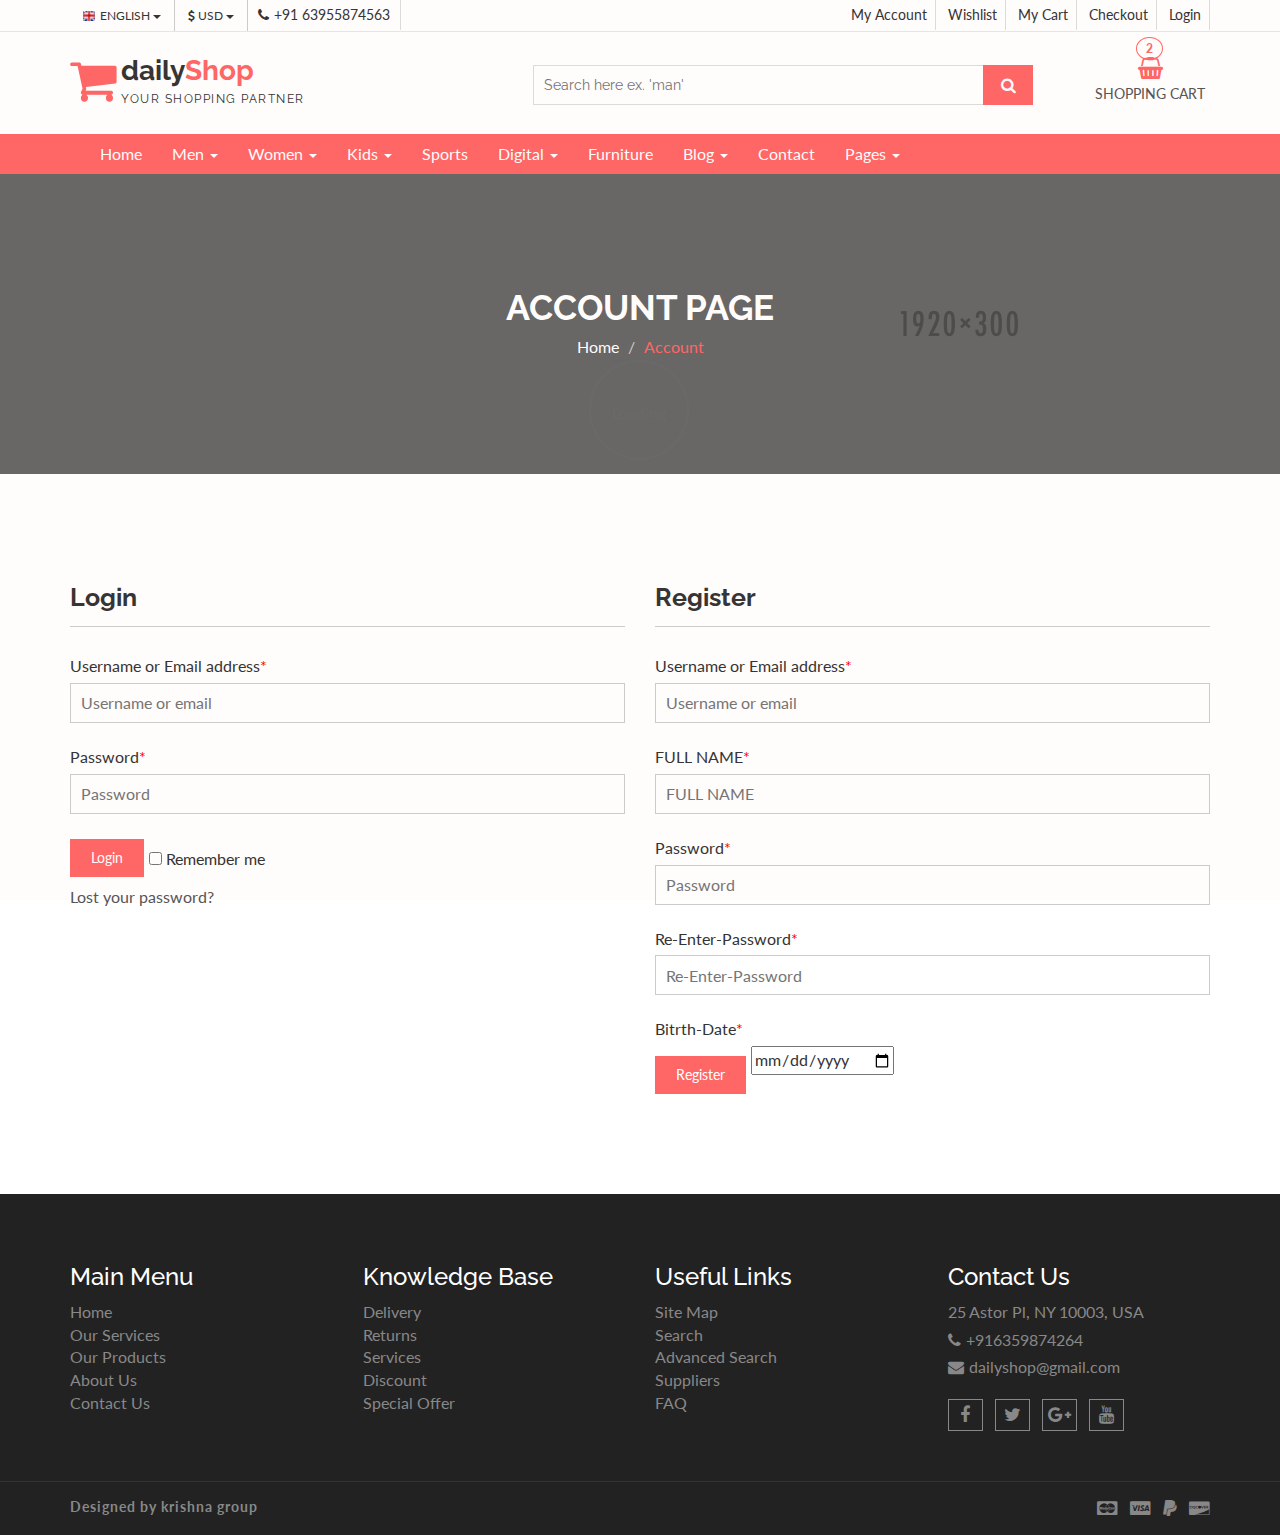
<file: account.html>
<!DOCTYPE html>
<html lang="en">
  <head>
    <meta charset="utf-8">
    <meta http-equiv="X-UA-Compatible" content="IE=edge">
    <meta name="viewport" content="width=device-width, initial-scale=1">    
    <title>Daily Shop | Account Page</title>
    
    <!-- Font awesome -->
    <link href="css/font-awesome.css" rel="stylesheet">
    <!-- Bootstrap -->
    <link href="css/bootstrap.css" rel="stylesheet">   
    <!-- SmartMenus jQuery Bootstrap Addon CSS -->
    <link href="css/jquery.smartmenus.bootstrap.css" rel="stylesheet">
    <!-- Product view slider -->
    <link rel="stylesheet" type="text/css" href="css/jquery.simpleLens.css">    
    <!-- slick slider -->
    <link rel="stylesheet" type="text/css" href="css/slick.css">
    <!-- price picker slider -->
    <link rel="stylesheet" type="text/css" href="css/nouislider.css">
    <!-- Theme color -->
	<link id="switcher" href="css/theme-color/default-theme.css" rel="stylesheet">
    <!-- Top Slider CSS -->
    <link href="css/sequence-theme.modern-slide-in.css" rel="stylesheet" media="all">

    <!-- Main style sheet -->
    <link href="css/style.css" rel="stylesheet">    

    <!-- Google Font -->
    <link href='https://fonts.googleapis.com/css?family=Lato' rel='stylesheet' type='text/css'>
    <link href='https://fonts.googleapis.com/css?family=Raleway' rel='stylesheet' type='text/css'>
    

    <!-- HTML5 shim and Respond.js for IE8 support of HTML5 elements and media queries -->
    <!-- WARNING: Respond.js doesn't work if you view the page via file:// -->
    <!--[if lt IE 9]>
      <script src="https://oss.maxcdn.com/html5shiv/3.7.2/html5shiv.min.js"></script>
      <script src="https://oss.maxcdn.com/respond/1.4.2/respond.min.js"></script>
    <![endif]-->

  </head>
  <body>
  
   <!-- wpf loader Two -->
    <div id="wpf-loader-two">          
      <div class="wpf-loader-two-inner">
        <span>Loading</span>
      </div>
    </div> 
    <!-- / wpf loader Two -->       
 <!-- SCROLL TOP BUTTON -->
    <a class="scrollToTop" href="#"><i class="fa fa-chevron-up"></i></a>
  <!-- END SCROLL TOP BUTTON -->


  <!-- Start header section -->
  <header id="aa-header">
    <!-- start header top  -->
    <div class="aa-header-top">
      <div class="container">
        <div class="row">
          <div class="col-md-12">
            <div class="aa-header-top-area">
              <!-- start header top left -->
              <div class="aa-header-top-left">
                <!-- start language -->
                <div class="aa-language">
                  <div class="dropdown">
                    <a class="btn dropdown-toggle" href="#" type="button" id="dropdownMenu1" data-toggle="dropdown" aria-haspopup="true" aria-expanded="true">
                      <img src="img/flag/english.jpg" alt="english flag">ENGLISH
                      <span class="caret"></span>
                    </a>
                    <ul class="dropdown-menu" aria-labelledby="dropdownMenu1">
                      <li><a href="#"><img src="img/flag/french.jpg" alt="">FRENCH</a></li>
                      <li><a href="#"><img src="img/flag/english.jpg" alt="">ENGLISH</a></li>
                    </ul>
                  </div>
                </div>
                <!-- / language -->

                <!-- start currency -->
                <div class="aa-currency">
                  <div class="dropdown">
                    <a class="btn dropdown-toggle" href="#" type="button" id="dropdownMenu1" data-toggle="dropdown" aria-haspopup="true" aria-expanded="true">
                      <i class="fa fa-usd"></i>USD
                      <span class="caret"></span>
                    </a>
                    <ul class="dropdown-menu" aria-labelledby="dropdownMenu1">
                      <li><a href="#"><i class="fa fa-euro"></i>EURO</a></li>
                      <li><a href="#"><i class="fa fa-jpy"></i>YEN</a></li>
                    </ul>
                  </div>
                </div>
                <!-- / currency -->
                <!-- start cellphone -->
                <div class="cellphone hidden-xs">
                  <p><span class="fa fa-phone"></span>+91 63955874563</p>
                </div>
                <!-- / cellphone -->
              </div>
              <!-- / header top left -->
              <div class="aa-header-top-right">
                <ul class="aa-head-top-nav-right">
                  <li><a href="account.html">My Account</a></li>
                  <li class="hidden-xs"><a href="wishlist.html">Wishlist</a></li>
                  <li class="hidden-xs"><a href="cart.html">My Cart</a></li>
                  <li class="hidden-xs"><a href="checkout.html">Checkout</a></li>
                  <li><a href="" data-toggle="modal" data-target="#login-modal">Login</a></li>
                </ul>
              </div>
            </div>
          </div>
        </div>
      </div>
    </div>
    <!-- / header top  -->

    <!-- start header bottom  -->
    <div class="aa-header-bottom">
      <div class="container">
        <div class="row">
          <div class="col-md-12">
            <div class="aa-header-bottom-area">
              <!-- logo  -->
              <div class="aa-logo">
                <!-- Text based logo -->
                <a href="index.html">
                  <span class="fa fa-shopping-cart"></span>
                  <p>daily<strong>Shop</strong> <span>Your Shopping Partner</span></p>
                </a>
                <!-- img based logo -->
                <!-- <a href="index.html"><img src="img/logo.jpg" alt="logo img"></a> -->
              </div>
              <!-- / logo  -->
                             <!-- cart box -->
              <div class="aa-cartbox">
                <a class="aa-cart-link" href="#">
                  <span class="fa fa-shopping-basket"></span>
                  <span class="aa-cart-title">SHOPPING CART</span>
                  <span class="aa-cart-notify">2</span>
                </a>
                <div class="aa-cartbox-summary">
                  <ul>
                    <li>
                      <a class="aa-cartbox-img" href="#"><img src="img/man-small-1.jpg" alt="img"></a>
                      <div class="aa-cartbox-info">
                        <h4><a href="#">women watch</a></h4>
                        <p>1 x $250</p>
                      </div>
                      <a class="aa-remove-product" href="#"><span class="fa fa-times"></span></a>
                    </li>
                    <li>
                      <a class="aa-cartbox-img" href="#"><img src="img/woman-small-1.jpg" alt="img"></a>
                      <div class="aa-cartbox-info">
                        <h4><a href="#">kids tops</a></h4>
                        <p>1 x $250</p>
                      </div>
                      <a class="aa-remove-product" href="#"><span class="fa fa-times"></span></a>
                    </li>                    
                    <li>
                      <span class="aa-cartbox-total-title">
                        Total
                      </span>
                      <span class="aa-cartbox-total-price">
                        $500
                      </span>
                    </li>
                  </ul>
                  <a class="aa-cartbox-checkout aa-primary-btn" href="#">Checkout</a>
                </div>
              </div>
              <!-- / cart box -->
              <!-- search box -->
              <div class="aa-search-box">
                <form action="">
                  <input type="text" name="" id="" placeholder="Search here ex. 'man' ">
                  <button type="submit"><span class="fa fa-search"></span></button>
                </form>
              </div>
              <!-- / search box -->             
            </div>
          </div>
        </div>
      </div>
    </div>
    <!-- / header bottom  -->
  </header>
  <!-- / header section -->
  <!-- menu -->
  <section id="menu">
    <div class="container">
      <div class="menu-area">
        <!-- Navbar -->
        <div class="navbar navbar-default" role="navigation">
          <div class="navbar-header">
            <button type="button" class="navbar-toggle" data-toggle="collapse" data-target=".navbar-collapse">
              <span class="sr-only">Toggle navigation</span>
              <span class="icon-bar"></span>
              <span class="icon-bar"></span>
              <span class="icon-bar"></span>
            </button>          
          </div>
          <div class="navbar-collapse collapse">
            <!-- Left nav -->
            <ul class="nav navbar-nav">
              <li><a href="index.html">Home</a></li>
              <li><a href="#">Men <span class="caret"></span></a>
                <ul class="dropdown-menu">                
                  <li><a href="#">Casual</a></li>
                  <li><a href="#">Sports</a></li>
                  <li><a href="#">Formal</a></li>
                  <li><a href="#">Standard</a></li>                                                
                  <li><a href="#">T-Shirts</a></li>
                  <li><a href="#">Shirts</a></li>
                  <li><a href="#">Jeans</a></li>
                  <li><a href="#">Trousers</a></li>
                  <li><a href="#">And more.. <span class="caret"></span></a>
                    <ul class="dropdown-menu">
                      <li><a href="#">Sleep Wear</a></li>
                      <li><a href="#">Sandals</a></li>
                      <li><a href="#">Loafers</a></li>                                      
                    </ul>
                  </li>
                </ul>
              </li>
              <li><a href="#">Women <span class="caret"></span></a>
                <ul class="dropdown-menu">  
                  <li><a href="#">Kurta & Kurti</a></li>                                                                
                  <li><a href="#">Trousers</a></li>              
                  <li><a href="#">Casual</a></li>
                  <li><a href="#">Sports</a></li>
                  <li><a href="#">Formal</a></li>                
                  <li><a href="#">Sarees</a></li>
                  <li><a href="#">Shoes</a></li>
                  <li><a href="#">And more.. <span class="caret"></span></a>
                    <ul class="dropdown-menu">
                      <li><a href="#">Sleep Wear</a></li>
                      <li><a href="#">Sandals</a></li>
                      <li><a href="#">Loafers</a></li>
                      <li><a href="#">And more.. <span class="caret"></span></a>
                        <ul class="dropdown-menu">
                          <li><a href="#">Rings</a></li>
                          <li><a href="#">Earrings</a></li>
                          <li><a href="#">Jewellery Sets</a></li>
                          <li><a href="#">Lockets</a></li>
                          <li class="disabled"><a class="disabled" href="#">Disabled item</a></li>                       
                          <li><a href="#">Jeans</a></li>
                          <li><a href="#">Polo T-Shirts</a></li>
                          <li><a href="#">SKirts</a></li>
                          <li><a href="#">Jackets</a></li>
                          <li><a href="#">Tops</a></li>
                          <li><a href="#">Make Up</a></li>
                          <li><a href="#">Hair Care</a></li>
                          <li><a href="#">Perfumes</a></li>
                          <li><a href="#">Skin Care</a></li>
                          <li><a href="#">Hand Bags</a></li>
                          <li><a href="#">Single Bags</a></li>
                          <li><a href="#">Travel Bags</a></li>
                          <li><a href="#">Wallets & Belts</a></li>                        
                          <li><a href="#">Sunglases</a></li>
                          <li><a href="#">Nail</a></li>                       
                        </ul>
                      </li>                   
                    </ul>
                  </li>
                </ul>
              </li>
              <li><a href="#">Kids <span class="caret"></span></a>
                <ul class="dropdown-menu">                
                  <li><a href="#">Casual</a></li>
                  <li><a href="#">Sports</a></li>
                  <li><a href="#">Formal</a></li>
                  <li><a href="#">Standard</a></li>                                                
                  <li><a href="#">T-Shirts</a></li>
                  <li><a href="#">Shirts</a></li>
                  <li><a href="#">Jeans</a></li>
                  <li><a href="#">Trousers</a></li>
                  <li><a href="#">And more.. <span class="caret"></span></a>
                    <ul class="dropdown-menu">
                      <li><a href="#">Sleep Wear</a></li>
                      <li><a href="#">Sandals</a></li>
                      <li><a href="#">Loafers</a></li>                                      
                    </ul>
                  </li>
                </ul>
              </li>
              <li><a href="#">Sports</a></li>
             <li><a href="#">Digital <span class="caret"></span></a>
                <ul class="dropdown-menu">                
                  <li><a href="#">Camera</a></li>
                  <li><a href="#">Mobile</a></li>
                  <li><a href="#">Tablet</a></li>
                  <li><a href="#">Laptop</a></li>                                                
                  <li><a href="#">Accesories</a></li>                
                </ul>
              </li>
              <li><a href="#">Furniture</a></li>            
              <li><a href="blog-archive.html">Blog <span class="caret"></span></a>
                <ul class="dropdown-menu">                
                  <li><a href="blog-archive.html">Blog Style 1</a></li>
                  <li><a href="blog-archive-2.html">Blog Style 2</a></li>
                  <li><a href="blog-single.html">Blog Single</a></li>                
                </ul>
              </li>
              <li><a href="contact.html">Contact</a></li>
              <li><a href="#">Pages <span class="caret"></span></a>
                <ul class="dropdown-menu">                
                  <li><a href="product.html">Shop Page</a></li>
                  <li><a href="product-detail.html">Shop Single</a></li>                
                  <li><a href="404.html">404 Page</a></li>                
                </ul>
              </li>
            </ul>
          </div><!--/.nav-collapse -->
        </div>
      </div> 
      </div>
    </div>
  </section>
  <!-- / menu -->  
 
  <!-- catg header banner section -->
  <section id="aa-catg-head-banner">
    <img src="img/fashion/fashion-header-bg-8.jpg" alt="fashion img">
    <div class="aa-catg-head-banner-area">
     <div class="container">
      <div class="aa-catg-head-banner-content">
        <h2>Account Page</h2>
        <ol class="breadcrumb">
          <li><a href="index.html">Home</a></li>                   
          <li class="active">Account</li>
        </ol>
      </div>
     </div>
   </div>
  </section>
  <!-- / catg header banner section -->

 <!-- Cart view section -->
 <section id="aa-myaccount">
   <div class="container">
     <div class="row">
       <div class="col-md-12">
        <div class="aa-myaccount-area">         
            <div class="row">
              <div class="col-md-6">
                <div class="aa-myaccount-login">
                <h4>Login</h4>
                 <form action="" class="aa-login-form">
                  <label for="">Username or Email address<span>*</span></label>
                   <input type="text" placeholder="Username or email">
                   <label for="">Password<span>*</span></label>
                    <input type="password" placeholder="Password">
                    <button type="submit" class="aa-browse-btn">Login</button>
                    <label class="rememberme" for="rememberme"><input type="checkbox" id="rememberme"> Remember me </label>
                    <p class="aa-lost-password"><a href="#">Lost your password?</a></p>
                  </form>
                </div>
              </div>
              <div class="col-md-6">
                <div class="aa-myaccount-register">                 
                 <h4>Register</h4>
				 <!-- for attrubute it use form element a lable is bound to.-->
                 <form action="" class="aa-login-form">
                    <label for="">Username or Email address<span>*</span></label>
                    <input type="text" placeholder="Username or email">
					<label for="">FULL NAME<span>*</span></label>
                    <input type="text" placeholder="FULL NAME">
                    <label for="">Password<span>*</span></label>
                    <input type="password" placeholder="Password">
                    <label for="">Re-Enter-Password<span>*</span></label>
                    <input type="password" placeholder="Re-Enter-Password">
					<label for="">Bitrth-Date<span>*</span></label></br>
					<input type="date">
					
                    <button type="submit" class="aa-browse-btn">Register</button>                    
                  </form>
                </div>
              </div>
            </div>          
         </div>
       </div>
     </div>
   </div>
 </section>
 <!-- / Cart view section -->

  <!-- footer -->  
  <footer id="aa-footer">
    <!-- footer bottom -->
    <div class="aa-footer-top">
     <div class="container">
        <div class="row">
        <div class="col-md-12">
          <div class="aa-footer-top-area">
            <div class="row">
              <div class="col-md-3 col-sm-6">
                <div class="aa-footer-widget">
                  <h3>Main Menu</h3>
                  <ul class="aa-footer-nav">
                    <li><a href="#">Home</a></li>
                    <li><a href="#">Our Services</a></li>
                    <li><a href="#">Our Products</a></li>
                    <li><a href="#">About Us</a></li>
                    <li><a href="#">Contact Us</a></li>
                  </ul>
                </div>
              </div>
              <div class="col-md-3 col-sm-6">
                <div class="aa-footer-widget">
                  <div class="aa-footer-widget">
                    <h3>Knowledge Base</h3>
                    <ul class="aa-footer-nav">
                      <li><a href="#">Delivery</a></li>
                      <li><a href="#">Returns</a></li>
                      <li><a href="#">Services</a></li>
                      <li><a href="#">Discount</a></li>
                      <li><a href="#">Special Offer</a></li>
                    </ul>
                  </div>
                </div>
              </div>
              <div class="col-md-3 col-sm-6">
                <div class="aa-footer-widget">
                  <div class="aa-footer-widget">
                    <h3>Useful Links</h3>
                    <ul class="aa-footer-nav">
                      <li><a href="#">Site Map</a></li>
                      <li><a href="#">Search</a></li>
                      <li><a href="#">Advanced Search</a></li>
                      <li><a href="#">Suppliers</a></li>
                      <li><a href="#">FAQ</a></li>
                    </ul>
                  </div>
                </div>
              </div>
              <div class="col-md-3 col-sm-6">
                <div class="aa-footer-widget">
                  <div class="aa-footer-widget">
                    <h3>Contact Us</h3>
                    <address>
                      <p> 25 Astor Pl, NY 10003, USA</p>
                      <p><span class="fa fa-phone"></span>+916359874264</p>
                      <p><span class="fa fa-envelope"></span>dailyshop@gmail.com</p>
                    </address>
                    <div class="aa-footer-social">
                      <a href="#"><span class="fa fa-facebook"></span></a>
                      <a href="#"><span class="fa fa-twitter"></span></a>
                      <a href="#"><span class="fa fa-google-plus"></span></a>
                      <a href="#"><span class="fa fa-youtube"></span></a>
                    </div>
                  </div>
                </div>
              </div>
            </div>
          </div>
        </div>
      </div>
     </div>
    </div>
    <!-- footer-bottom -->
    <div class="aa-footer-bottom">
      <div class="container">
        <div class="row">
        <div class="col-md-12">
          <div class="aa-footer-bottom-area">
            <p>Designed by <a href="http://www.markups.io/">krishna group</a></p>
            <div class="aa-footer-payment">
              <span class="fa fa-cc-mastercard"></span>
              <span class="fa fa-cc-visa"></span>
              <span class="fa fa-paypal"></span>
              <span class="fa fa-cc-discover"></span>
            </div>
          </div>
        </div>
      </div>
      </div>
    </div>
  </footer>
  <!-- / footer -->
  <!-- Login Modal -->  
  <div class="modal fade" id="login-modal" tabindex="-1" role="dialog" aria-labelledby="myModalLabel" aria-hidden="true">
    <div class="modal-dialog">
      <div class="modal-content">                      
        <div class="modal-body">
        <button type="button" class="close" data-dismiss="modal" aria-hidden="true">&times;</button>
          <h4>Login or Register</h4>
          <form class="aa-login-form" action="">
            <label for="">Username or Email address<span>*</span></label>
            <input type="text" placeholder="Username or email">
            <label for="">Password<span>*</span></label>
            <input type="password" placeholder="Password">
            <button class="aa-browse-btn" type="submit">Login</button>
            <label for="rememberme" class="rememberme"><input type="checkbox" id="rememberme"> Remember me </label>
            <p class="aa-lost-password"><a href="#">Lost your password?</a></p>
            <div class="aa-register-now">
              Don't have an account?<a href="account.html">Register now!</a>
            </div>
          </form>
        </div>                        
      </div><!-- /.modal-content -->
    </div><!-- /.modal-dialog -->
  </div>


    
  <!-- jQuery library -->
  <script src="https://ajax.googleapis.com/ajax/libs/jquery/1.11.3/jquery.min.js"></script>
  <!-- Include all compiled plugins (below), or include individual files as needed -->
  <script src="js/bootstrap.js"></script>  
  <!-- SmartMenus jQuery plugin -->
  <script type="text/javascript" src="js/jquery.smartmenus.js"></script>
  <!-- SmartMenus jQuery Bootstrap Addon -->
  <script type="text/javascript" src="js/jquery.smartmenus.bootstrap.js"></script>  
  <!-- To Slider JS -->
  <script src="js/sequence.js"></script>
  <script src="js/sequence-theme.modern-slide-in.js"></script>  
  <!-- Product view slider -->
  <script type="text/javascript" src="js/jquery.simpleGallery.js"></script>
  <script type="text/javascript" src="js/jquery.simpleLens.js"></script>
  <!-- slick slider -->
  <script type="text/javascript" src="js/slick.js"></script>
  <!-- Price picker slider -->
  <script type="text/javascript" src="js/nouislider.js"></script>
  <!-- Custom js -->
  <script src="js/custom.js"></script> 
  

  </body>
</html>
</file>
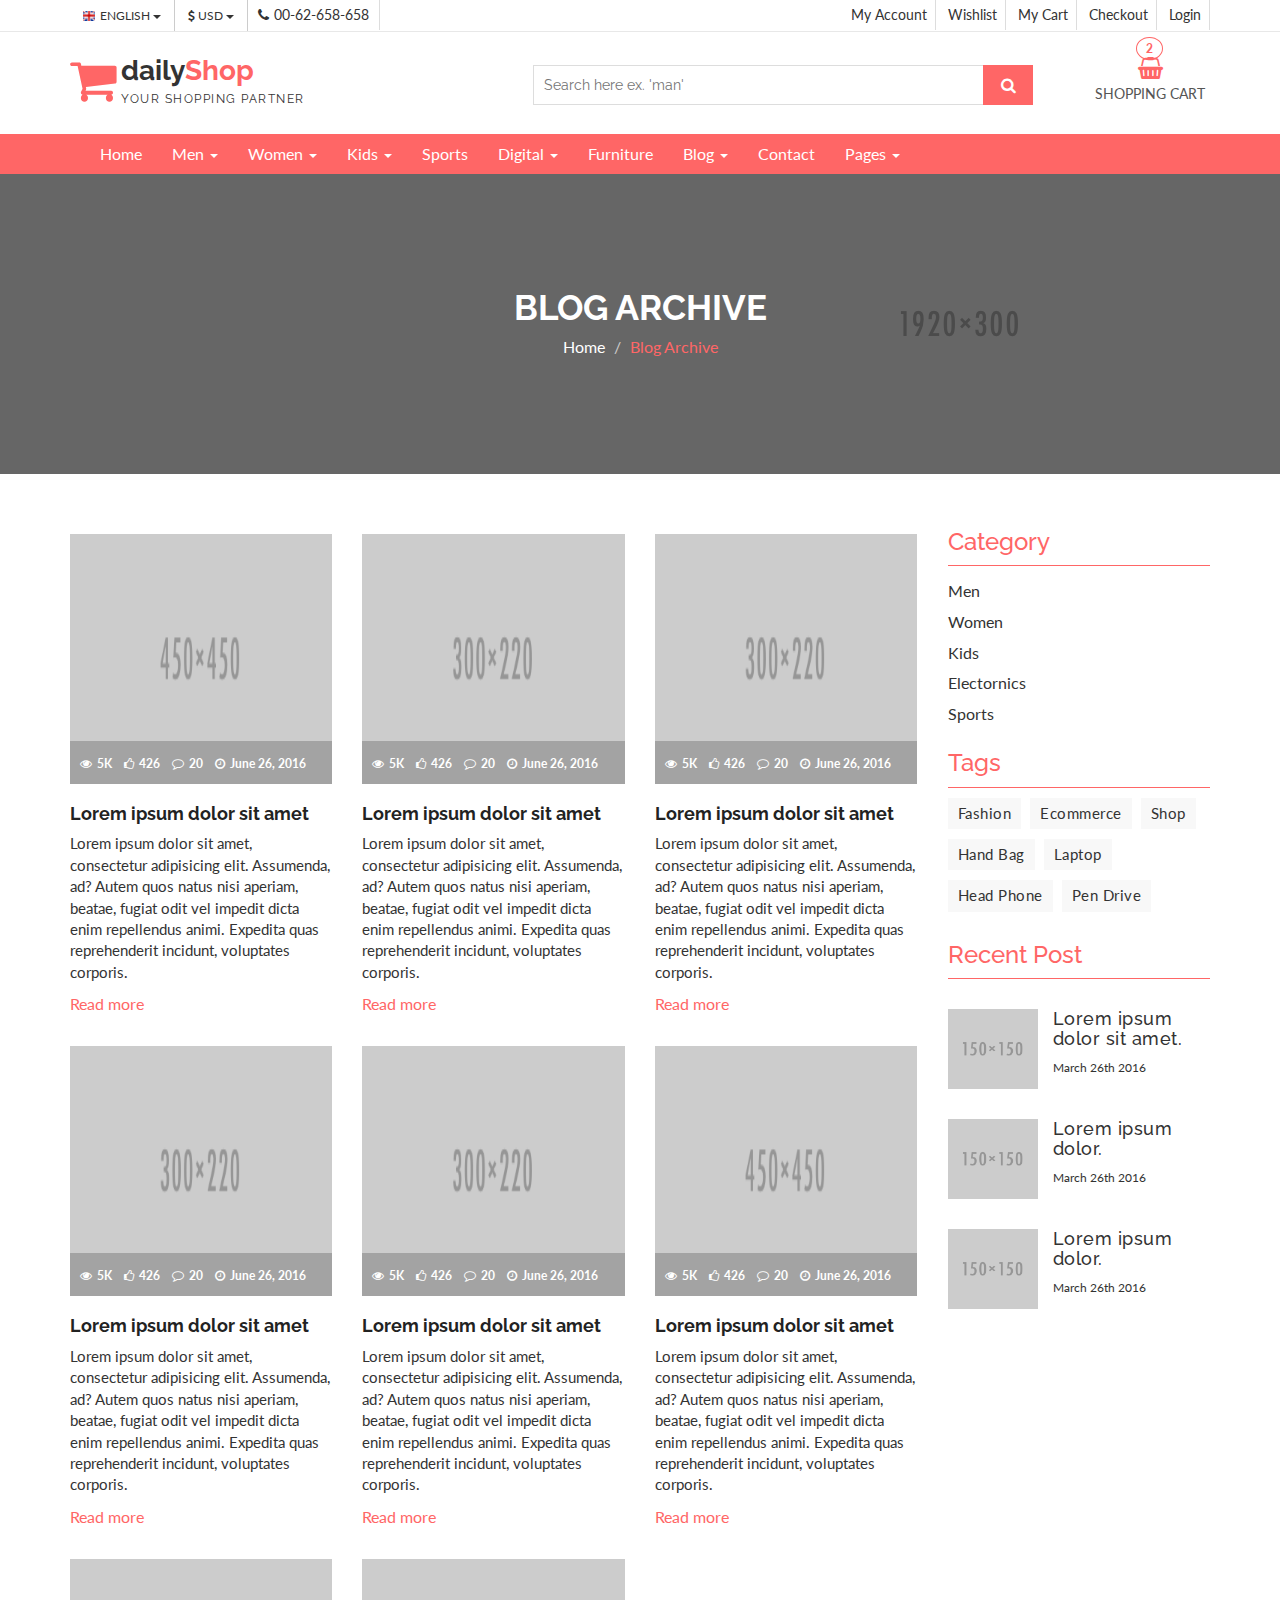
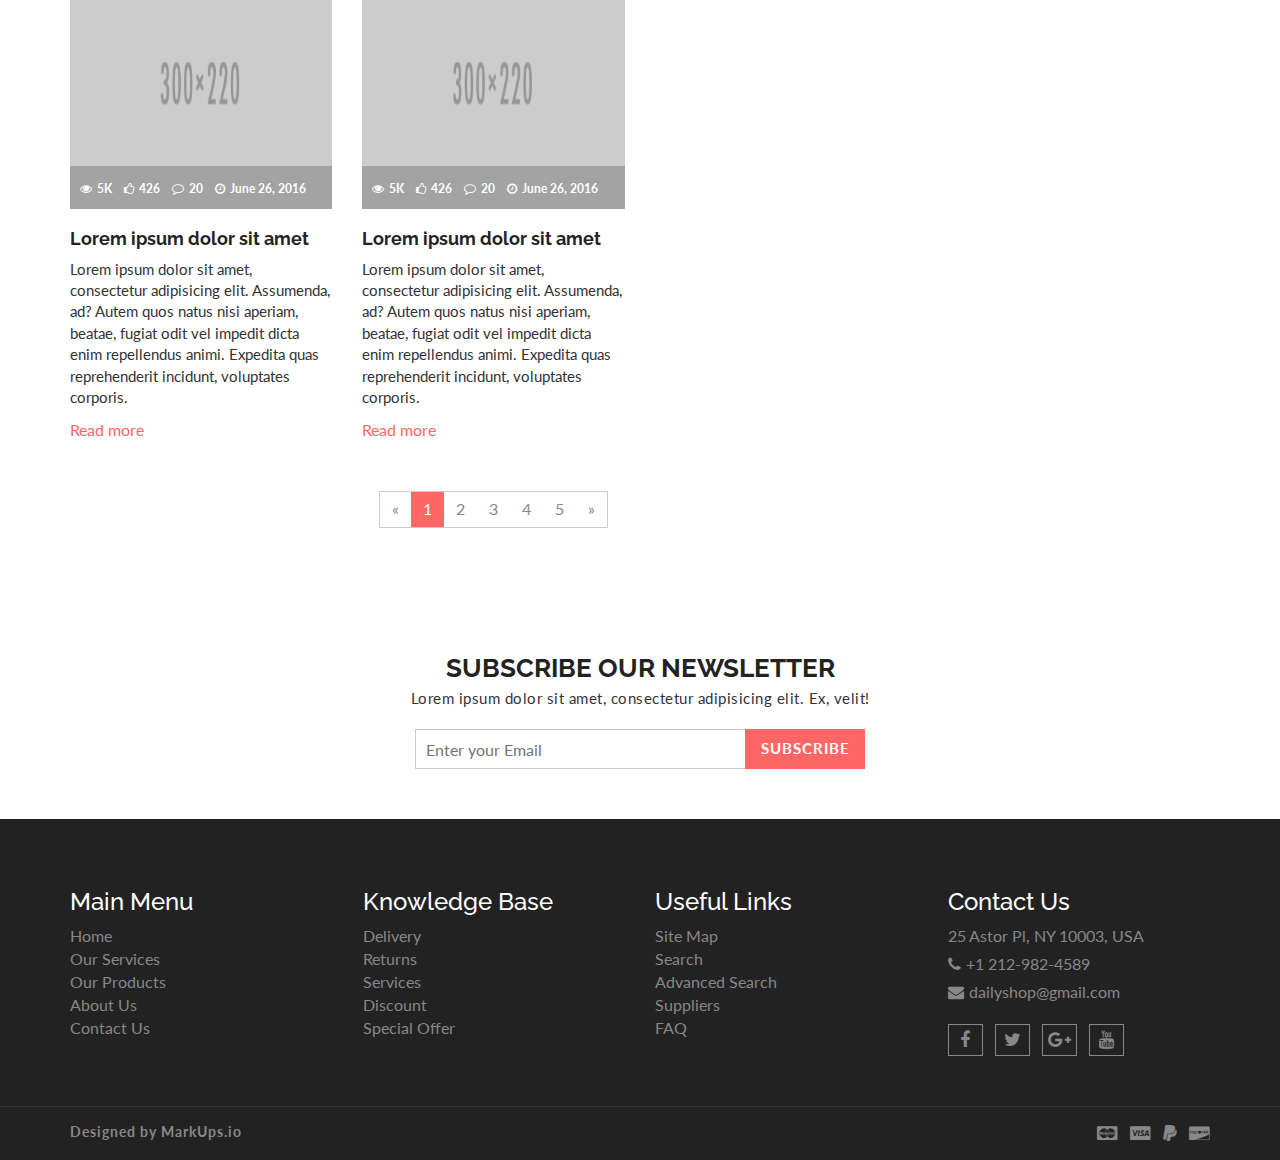
<file: blog-archive-2.html>
<!DOCTYPE html>
<html lang="en">
  <head>
    <meta charset="utf-8">
    <meta http-equiv="X-UA-Compatible" content="IE=edge">
    <meta name="viewport" content="width=device-width, initial-scale=1">    
    <title>Daily Shop | Blog Archive</title>
    
    <!-- Font awesome -->
    <link href="css/font-awesome.css" rel="stylesheet">
    <!-- Bootstrap -->
    <link href="css/bootstrap.css" rel="stylesheet">   
    <!-- SmartMenus jQuery Bootstrap Addon CSS -->
    <link href="css/jquery.smartmenus.bootstrap.css" rel="stylesheet">
    <!-- Product view slider -->
    <link rel="stylesheet" type="text/css" href="css/jquery.simpleLens.css">    
    <!-- slick slider -->
    <link rel="stylesheet" type="text/css" href="css/slick.css">
    <!-- price picker slider -->
    <link rel="stylesheet" type="text/css" href="css/nouislider.css">
    <!-- Theme color -->
	<link id="switcher" href="css/theme-color/default-theme.css" rel="stylesheet">
    <!-- Top Slider CSS -->
    <link href="css/sequence-theme.modern-slide-in.css" rel="stylesheet" media="all">

    <!-- Main style sheet -->
    <link href="css/style.css" rel="stylesheet">    

    <!-- Google Font -->
    <link href='https://fonts.googleapis.com/css?family=Lato' rel='stylesheet' type='text/css'>
    <link href='https://fonts.googleapis.com/css?family=Raleway' rel='stylesheet' type='text/css'>
    

    <!-- HTML5 shim and Respond.js for IE8 support of HTML5 elements and media queries -->
    <!-- WARNING: Respond.js doesn't work if you view the page via file:// -->
    <!--[if lt IE 9]>
      <script src="https://oss.maxcdn.com/html5shiv/3.7.2/html5shiv.min.js"></script>
      <script src="https://oss.maxcdn.com/respond/1.4.2/respond.min.js"></script>
    <![endif]-->
  

  </head>
  <body>
  
   <!-- wpf loader Two -->
    <div id="wpf-loader-two">          
      <div class="wpf-loader-two-inner">
        <span>Loading</span>
      </div>
    </div> 
    <!-- / wpf loader Two -->       
 <!-- SCROLL TOP BUTTON -->
    <a class="scrollToTop" href="#"><i class="fa fa-chevron-up"></i></a>
  <!-- END SCROLL TOP BUTTON -->


  <!-- Start header section -->
  <header id="aa-header">
    <!-- start header top  -->
    <div class="aa-header-top">
      <div class="container">
        <div class="row">
          <div class="col-md-12">
            <div class="aa-header-top-area">
              <!-- start header top left -->
              <div class="aa-header-top-left">
                <!-- start language -->
                <div class="aa-language">
                  <div class="dropdown">
                    <a class="btn dropdown-toggle" href="#" type="button" id="dropdownMenu1" data-toggle="dropdown" aria-haspopup="true" aria-expanded="true">
                      <img src="img/flag/english.jpg" alt="english flag">ENGLISH
                      <span class="caret"></span>
                    </a>
                    <ul class="dropdown-menu" aria-labelledby="dropdownMenu1">
                      <li><a href="#"><img src="img/flag/french.jpg" alt="">FRENCH</a></li>
                      <li><a href="#"><img src="img/flag/english.jpg" alt="">ENGLISH</a></li>
                    </ul>
                  </div>
                </div>
                <!-- / language -->

                <!-- start currency -->
                <div class="aa-currency">
                  <div class="dropdown">
                    <a class="btn dropdown-toggle" href="#" type="button" id="dropdownMenu1" data-toggle="dropdown" aria-haspopup="true" aria-expanded="true">
                      <i class="fa fa-usd"></i>USD
                      <span class="caret"></span>
                    </a>
                    <ul class="dropdown-menu" aria-labelledby="dropdownMenu1">
                      <li><a href="#"><i class="fa fa-euro"></i>EURO</a></li>
                      <li><a href="#"><i class="fa fa-jpy"></i>YEN</a></li>
                    </ul>
                  </div>
                </div>
                <!-- / currency -->
                <!-- start cellphone -->
                <div class="cellphone hidden-xs">
                  <p><span class="fa fa-phone"></span>00-62-658-658</p>
                </div>
                <!-- / cellphone -->
              </div>
              <!-- / header top left -->
              <div class="aa-header-top-right">
                <ul class="aa-head-top-nav-right">
                  <li><a href="account.html">My Account</a></li>
                  <li class="hidden-xs"><a href="wishlist.html">Wishlist</a></li>
                  <li class="hidden-xs"><a href="cart.html">My Cart</a></li>
                  <li class="hidden-xs"><a href="checkout.html">Checkout</a></li>
                  <li><a href="" data-toggle="modal" data-target="#login-modal">Login</a></li>
                </ul>
              </div>
            </div>
          </div>
        </div>
      </div>
    </div>
    <!-- / header top  -->

    <!-- start header bottom  -->
    <div class="aa-header-bottom">
      <div class="container">
        <div class="row">
          <div class="col-md-12">
            <div class="aa-header-bottom-area">
              <!-- logo  -->
              <div class="aa-logo">
                <!-- Text based logo -->
                <a href="index.html">
                  <span class="fa fa-shopping-cart"></span>
                  <p>daily<strong>Shop</strong> <span>Your Shopping Partner</span></p>
                </a>
                <!-- img based logo -->
                <!-- <a href="index.html"><img src="img/logo.jpg" alt="logo img"></a> -->
              </div>
              <!-- / logo  -->
               <!-- cart box -->
              <div class="aa-cartbox">
                <a class="aa-cart-link" href="#">
                  <span class="fa fa-shopping-basket"></span>
                  <span class="aa-cart-title">SHOPPING CART</span>
                  <span class="aa-cart-notify">2</span>
                </a>
                <div class="aa-cartbox-summary">
                  <ul>
                    <li>
                      <a class="aa-cartbox-img" href="#"><img src="img/woman-small-2.jpg" alt="img"></a>
                      <div class="aa-cartbox-info">
                        <h4><a href="#">Product Name</a></h4>
                        <p>1 x $250</p>
                      </div>
                      <a class="aa-remove-product" href="#"><span class="fa fa-times"></span></a>
                    </li>
                    <li>
                      <a class="aa-cartbox-img" href="#"><img src="img/woman-small-1.jpg" alt="img"></a>
                      <div class="aa-cartbox-info">
                        <h4><a href="#">Product Name</a></h4>
                        <p>1 x $250</p>
                      </div>
                      <a class="aa-remove-product" href="#"><span class="fa fa-times"></span></a>
                    </li>                    
                    <li>
                      <span class="aa-cartbox-total-title">
                        Total
                      </span>
                      <span class="aa-cartbox-total-price">
                        $500
                      </span>
                    </li>
                  </ul>
                  <a class="aa-cartbox-checkout aa-primary-btn" href="#">Checkout</a>
                </div>
              </div>
              <!-- / cart box -->
              <!-- search box -->
              <div class="aa-search-box">
                <form action="">
                  <input type="text" name="" id="" placeholder="Search here ex. 'man' ">
                  <button type="submit"><span class="fa fa-search"></span></button>
                </form>
              </div>
              <!-- / search box -->             
            </div>
          </div>
        </div>
      </div>
    </div>
    <!-- / header bottom  -->
  </header>
  <!-- / header section -->
  <!-- menu -->
  <section id="menu">
    <div class="container">
      <div class="menu-area">
        <!-- Navbar -->
        <div class="navbar navbar-default" role="navigation">
          <div class="navbar-header">
            <button type="button" class="navbar-toggle" data-toggle="collapse" data-target=".navbar-collapse">
              <span class="sr-only">Toggle navigation</span>
              <span class="icon-bar"></span>
              <span class="icon-bar"></span>
              <span class="icon-bar"></span>
            </button>          
          </div>
          <div class="navbar-collapse collapse">
            <!-- Left nav -->
            <ul class="nav navbar-nav">
              <li><a href="index.html">Home</a></li>
              <li><a href="#">Men <span class="caret"></span></a>
                <ul class="dropdown-menu">                
                  <li><a href="#">Casual</a></li>
                  <li><a href="#">Sports</a></li>
                  <li><a href="#">Formal</a></li>
                  <li><a href="#">Standard</a></li>                                                
                  <li><a href="#">T-Shirts</a></li>
                  <li><a href="#">Shirts</a></li>
                  <li><a href="#">Jeans</a></li>
                  <li><a href="#">Trousers</a></li>
                  <li><a href="#">And more.. <span class="caret"></span></a>
                    <ul class="dropdown-menu">
                      <li><a href="#">Sleep Wear</a></li>
                      <li><a href="#">Sandals</a></li>
                      <li><a href="#">Loafers</a></li>                                      
                    </ul>
                  </li>
                </ul>
              </li>
              <li><a href="#">Women <span class="caret"></span></a>
                <ul class="dropdown-menu">  
                  <li><a href="#">Kurta & Kurti</a></li>                                                                
                  <li><a href="#">Trousers</a></li>              
                  <li><a href="#">Casual</a></li>
                  <li><a href="#">Sports</a></li>
                  <li><a href="#">Formal</a></li>                
                  <li><a href="#">Sarees</a></li>
                  <li><a href="#">Shoes</a></li>
                  <li><a href="#">And more.. <span class="caret"></span></a>
                    <ul class="dropdown-menu">
                      <li><a href="#">Sleep Wear</a></li>
                      <li><a href="#">Sandals</a></li>
                      <li><a href="#">Loafers</a></li>
                      <li><a href="#">And more.. <span class="caret"></span></a>
                        <ul class="dropdown-menu">
                          <li><a href="#">Rings</a></li>
                          <li><a href="#">Earrings</a></li>
                          <li><a href="#">Jewellery Sets</a></li>
                          <li><a href="#">Lockets</a></li>
                          <li class="disabled"><a class="disabled" href="#">Disabled item</a></li>                       
                          <li><a href="#">Jeans</a></li>
                          <li><a href="#">Polo T-Shirts</a></li>
                          <li><a href="#">SKirts</a></li>
                          <li><a href="#">Jackets</a></li>
                          <li><a href="#">Tops</a></li>
                          <li><a href="#">Make Up</a></li>
                          <li><a href="#">Hair Care</a></li>
                          <li><a href="#">Perfumes</a></li>
                          <li><a href="#">Skin Care</a></li>
                          <li><a href="#">Hand Bags</a></li>
                          <li><a href="#">Single Bags</a></li>
                          <li><a href="#">Travel Bags</a></li>
                          <li><a href="#">Wallets & Belts</a></li>                        
                          <li><a href="#">Sunglases</a></li>
                          <li><a href="#">Nail</a></li>                       
                        </ul>
                      </li>                   
                    </ul>
                  </li>
                </ul>
              </li>
              <li><a href="#">Kids <span class="caret"></span></a>
                <ul class="dropdown-menu">                
                  <li><a href="#">Casual</a></li>
                  <li><a href="#">Sports</a></li>
                  <li><a href="#">Formal</a></li>
                  <li><a href="#">Standard</a></li>                                                
                  <li><a href="#">T-Shirts</a></li>
                  <li><a href="#">Shirts</a></li>
                  <li><a href="#">Jeans</a></li>
                  <li><a href="#">Trousers</a></li>
                  <li><a href="#">And more.. <span class="caret"></span></a>
                    <ul class="dropdown-menu">
                      <li><a href="#">Sleep Wear</a></li>
                      <li><a href="#">Sandals</a></li>
                      <li><a href="#">Loafers</a></li>                                      
                    </ul>
                  </li>
                </ul>
              </li>
              <li><a href="#">Sports</a></li>
             <li><a href="#">Digital <span class="caret"></span></a>
                <ul class="dropdown-menu">                
                  <li><a href="#">Camera</a></li>
                  <li><a href="#">Mobile</a></li>
                  <li><a href="#">Tablet</a></li>
                  <li><a href="#">Laptop</a></li>                                                
                  <li><a href="#">Accesories</a></li>                
                </ul>
              </li>
              <li><a href="#">Furniture</a></li>            
              <li><a href="blog-archive.html">Blog <span class="caret"></span></a>
                <ul class="dropdown-menu">                
                  <li><a href="blog-archive.html">Blog Style 1</a></li>
                  <li><a href="blog-archive-2.html">Blog Style 2</a></li>
                  <li><a href="blog-single.html">Blog Single</a></li>                
                </ul>
              </li>
              <li><a href="contact.html">Contact</a></li>
              <li><a href="#">Pages <span class="caret"></span></a>
                <ul class="dropdown-menu">                
                  <li><a href="product.html">Shop Page</a></li>
                  <li><a href="product-detail.html">Shop Single</a></li>                
                  <li><a href="404.html">404 Page</a></li>                
                </ul>
              </li>
            </ul>
          </div><!--/.nav-collapse -->
        </div>
      </div> 
      </div>
    </div>
  </section>
  <!-- / menu -->  
 
  <!-- catg header banner section -->
  <section id="aa-catg-head-banner">
   <img src="img/fashion/fashion-header-bg-8.jpg" alt="fashion img">
   <div class="aa-catg-head-banner-area">
     <div class="container">
      <div class="aa-catg-head-banner-content">
        <h2>Blog Archive</h2>
        <ol class="breadcrumb">
          <li><a href="index.html">Home</a></li>         
          <li class="active">Blog Archive</li>
        </ol>
      </div>
     </div>
   </div>
  </section>
  <!-- / catg header banner section -->

  <!-- Blog Archive -->
  <section id="aa-blog-archive">
    <div class="container">
      <div class="row">
        <div class="col-md-12">
          <div class="aa-blog-archive-area aa-blog-archive-2">
            <div class="row">
              <div class="col-md-9">
                <div class="aa-blog-content">
                  <div class="row">
                    <div class="col-md-4 col-sm-4">
                      <article class="aa-latest-blog-single">
                        <figure class="aa-blog-img">                    
                          <a href="#"><img alt="img" src="img/promo-banner-1.jpg"></a>  
                            <figcaption class="aa-blog-img-caption">
                            <span href="#"><i class="fa fa-eye"></i>5K</span>
                            <a href="#"><i class="fa fa-thumbs-o-up"></i>426</a>
                            <a href="#"><i class="fa fa-comment-o"></i>20</a>
                            <span href="#"><i class="fa fa-clock-o"></i>June 26, 2016</span>
                          </figcaption>                          
                        </figure>
                        <div class="aa-blog-info">
                          <h3 class="aa-blog-title"><a href="#">Lorem ipsum dolor sit amet</a></h3>
                          <p>Lorem ipsum dolor sit amet, consectetur adipisicing elit. Assumenda, ad? Autem quos natus nisi aperiam, beatae, fugiat odit vel impedit dicta enim repellendus animi. Expedita quas reprehenderit incidunt, voluptates corporis.</p> 
                          <a class="aa-read-mor-btn" href="#">Read more <span class="fa fa-long-arrow-right"></span></a>
                        </div>
                      </article>
                    </div>
                    <div class="col-md-4 col-sm-4">
                      <article class="aa-latest-blog-single">
                        <figure class="aa-blog-img">                    
                          <a href="#"><img alt="img" src="img/promo-banner-2.jpg"></a>  
                            <figcaption class="aa-blog-img-caption">
                            <span href="#"><i class="fa fa-eye"></i>5K</span>
                            <a href="#"><i class="fa fa-thumbs-o-up"></i>426</a>
                            <a href="#"><i class="fa fa-comment-o"></i>20</a>
                            <span href="#"><i class="fa fa-clock-o"></i>June 26, 2016</span>
                          </figcaption>                          
                        </figure>
                        <div class="aa-blog-info">
                          <h3 class="aa-blog-title"><a href="#">Lorem ipsum dolor sit amet</a></h3>
                          <p>Lorem ipsum dolor sit amet, consectetur adipisicing elit. Assumenda, ad? Autem quos natus nisi aperiam, beatae, fugiat odit vel impedit dicta enim repellendus animi. Expedita quas reprehenderit incidunt, voluptates corporis.</p> 
                          <a class="aa-read-mor-btn" href="#">Read more <span class="fa fa-long-arrow-right"></span></a>
                        </div>
                      </article>
                    </div>
                    <div class="col-md-4 col-sm-4">
                      <article class="aa-latest-blog-single">
                        <figure class="aa-blog-img">                    
                          <a href="#"><img alt="img" src="img/promo-banner-3.jpg"></a>  
                            <figcaption class="aa-blog-img-caption">
                            <span href="#"><i class="fa fa-eye"></i>5K</span>
                            <a href="#"><i class="fa fa-thumbs-o-up"></i>426</a>
                            <a href="#"><i class="fa fa-comment-o"></i>20</a>
                            <span href="#"><i class="fa fa-clock-o"></i>June 26, 2016</span>
                          </figcaption>                          
                        </figure>
                        <div class="aa-blog-info">
                          <h3 class="aa-blog-title"><a href="#">Lorem ipsum dolor sit amet</a></h3>
                          <p>Lorem ipsum dolor sit amet, consectetur adipisicing elit. Assumenda, ad? Autem quos natus nisi aperiam, beatae, fugiat odit vel impedit dicta enim repellendus animi. Expedita quas reprehenderit incidunt, voluptates corporis.</p> 
                          <a class="aa-read-mor-btn" href="#">Read more <span class="fa fa-long-arrow-right"></span></a>
                        </div>
                      </article>
                    </div>
                    <div class="col-md-4 col-sm-4">
                      <article class="aa-latest-blog-single">
                        <figure class="aa-blog-img">                    
                          <a href="#"><img alt="img" src="img/promo-banner-4.jpg"></a>  
                            <figcaption class="aa-blog-img-caption">
                            <span href="#"><i class="fa fa-eye"></i>5K</span>
                            <a href="#"><i class="fa fa-thumbs-o-up"></i>426</a>
                            <a href="#"><i class="fa fa-comment-o"></i>20</a>
                            <span href="#"><i class="fa fa-clock-o"></i>June 26, 2016</span>
                          </figcaption>                          
                        </figure>
                        <div class="aa-blog-info">
                          <h3 class="aa-blog-title"><a href="#">Lorem ipsum dolor sit amet</a></h3>
                          <p>Lorem ipsum dolor sit amet, consectetur adipisicing elit. Assumenda, ad? Autem quos natus nisi aperiam, beatae, fugiat odit vel impedit dicta enim repellendus animi. Expedita quas reprehenderit incidunt, voluptates corporis.</p> 
                          <a class="aa-read-mor-btn" href="#">Read more <span class="fa fa-long-arrow-right"></span></a>
                        </div>
                      </article>
                    </div>
                    <div class="col-md-4 col-sm-4">
                      <article class="aa-latest-blog-single">
                        <figure class="aa-blog-img">                    
                          <a href="#"><img alt="img" src="img/promo-banner-5.jpg"></a>  
                            <figcaption class="aa-blog-img-caption">
                            <span href="#"><i class="fa fa-eye"></i>5K</span>
                            <a href="#"><i class="fa fa-thumbs-o-up"></i>426</a>
                            <a href="#"><i class="fa fa-comment-o"></i>20</a>
                            <span href="#"><i class="fa fa-clock-o"></i>June 26, 2016</span>
                          </figcaption>                          
                        </figure>
                        <div class="aa-blog-info">
                          <h3 class="aa-blog-title"><a href="#">Lorem ipsum dolor sit amet</a></h3>
                          <p>Lorem ipsum dolor sit amet, consectetur adipisicing elit. Assumenda, ad? Autem quos natus nisi aperiam, beatae, fugiat odit vel impedit dicta enim repellendus animi. Expedita quas reprehenderit incidunt, voluptates corporis.</p> 
                          <a class="aa-read-mor-btn" href="#">Read more <span class="fa fa-long-arrow-right"></span></a>
                        </div>
                      </article>
                    </div>
                     <div class="col-md-4 col-sm-4">
                      <article class="aa-latest-blog-single">
                        <figure class="aa-blog-img">                    
                          <a href="#"><img alt="img" src="img/promo-banner-1.jpg"></a>  
                            <figcaption class="aa-blog-img-caption">
                            <span href="#"><i class="fa fa-eye"></i>5K</span>
                            <a href="#"><i class="fa fa-thumbs-o-up"></i>426</a>
                            <a href="#"><i class="fa fa-comment-o"></i>20</a>
                            <span href="#"><i class="fa fa-clock-o"></i>June 26, 2016</span>
                          </figcaption>                          
                        </figure>
                        <div class="aa-blog-info">
                          <h3 class="aa-blog-title"><a href="#">Lorem ipsum dolor sit amet</a></h3>
                          <p>Lorem ipsum dolor sit amet, consectetur adipisicing elit. Assumenda, ad? Autem quos natus nisi aperiam, beatae, fugiat odit vel impedit dicta enim repellendus animi. Expedita quas reprehenderit incidunt, voluptates corporis.</p> 
                          <a class="aa-read-mor-btn" href="#">Read more <span class="fa fa-long-arrow-right"></span></a>
                        </div>
                      </article>
                    </div>
                    <div class="col-md-4 col-sm-4">
                      <article class="aa-latest-blog-single">
                        <figure class="aa-blog-img">                    
                          <a href="#"><img alt="img" src="img/promo-banner-2.jpg"></a>  
                            <figcaption class="aa-blog-img-caption">
                            <span href="#"><i class="fa fa-eye"></i>5K</span>
                            <a href="#"><i class="fa fa-thumbs-o-up"></i>426</a>
                            <a href="#"><i class="fa fa-comment-o"></i>20</a>
                            <span href="#"><i class="fa fa-clock-o"></i>June 26, 2016</span>
                          </figcaption>                          
                        </figure>
                        <div class="aa-blog-info">
                          <h3 class="aa-blog-title"><a href="#">Lorem ipsum dolor sit amet</a></h3>
                          <p>Lorem ipsum dolor sit amet, consectetur adipisicing elit. Assumenda, ad? Autem quos natus nisi aperiam, beatae, fugiat odit vel impedit dicta enim repellendus animi. Expedita quas reprehenderit incidunt, voluptates corporis.</p> 
                          <a class="aa-read-mor-btn" href="#">Read more <span class="fa fa-long-arrow-right"></span></a>
                        </div>
                      </article>
                    </div>
                    <div class="col-md-4 col-sm-4">
                      <article class="aa-latest-blog-single">
                        <figure class="aa-blog-img">                    
                          <a href="#"><img alt="img" src="img/promo-banner-3.jpg"></a>  
                            <figcaption class="aa-blog-img-caption">
                            <span href="#"><i class="fa fa-eye"></i>5K</span>
                            <a href="#"><i class="fa fa-thumbs-o-up"></i>426</a>
                            <a href="#"><i class="fa fa-comment-o"></i>20</a>
                            <span href="#"><i class="fa fa-clock-o"></i>June 26, 2016</span>
                          </figcaption>                          
                        </figure>
                        <div class="aa-blog-info">
                          <h3 class="aa-blog-title"><a href="#">Lorem ipsum dolor sit amet</a></h3>
                          <p>Lorem ipsum dolor sit amet, consectetur adipisicing elit. Assumenda, ad? Autem quos natus nisi aperiam, beatae, fugiat odit vel impedit dicta enim repellendus animi. Expedita quas reprehenderit incidunt, voluptates corporis.</p> 
                          <a class="aa-read-mor-btn" href="#">Read more <span class="fa fa-long-arrow-right"></span></a>
                        </div>
                      </article>
                    </div>                    
                  </div>
                </div>
                <!-- Blog Pagination -->
                <div class="aa-blog-archive-pagination">
                  <nav>
                    <ul class="pagination">
                      <li>
                        <a aria-label="Previous" href="#">
                          <span aria-hidden="true">«</span>
                        </a>
                      </li>
                      <li class="active"><a href="#">1</a></li>
                      <li><a href="#">2</a></li>
                      <li><a href="#">3</a></li>
                      <li><a href="#">4</a></li>
                      <li><a href="#">5</a></li>
                      <li>
                        <a aria-label="Next" href="#">
                          <span aria-hidden="true">»</span>
                        </a>
                      </li>
                    </ul>
                  </nav>
                </div>
              </div>
              <div class="col-md-3">
                <aside class="aa-blog-sidebar">
                  <div class="aa-sidebar-widget">
                    <h3>Category</h3>
                    <ul class="aa-catg-nav">
                      <li><a href="#">Men</a></li>
                      <li><a href="">Women</a></li>
                      <li><a href="">Kids</a></li>
                      <li><a href="">Electornics</a></li>
                      <li><a href="">Sports</a></li>
                    </ul>
                  </div>
                  <div class="aa-sidebar-widget">
                    <h3>Tags</h3>
                    <div class="tag-cloud">
                      <a href="#">Fashion</a>
                      <a href="#">Ecommerce</a>
                      <a href="#">Shop</a>
                      <a href="#">Hand Bag</a>
                      <a href="#">Laptop</a>
                      <a href="#">Head Phone</a>
                      <a href="#">Pen Drive</a>
                    </div>
                  </div>
                  <div class="aa-sidebar-widget">
                    <h3>Recent Post</h3>
                    <div class="aa-recently-views">
                      <ul>
                        <li>
                          <a class="aa-cartbox-img" href="#"><img src="img/woman-small-2.jpg" alt="img"></a>
                          <div class="aa-cartbox-info">
                            <h4><a href="#">Lorem ipsum dolor sit amet.</a></h4>
                            <p>March 26th 2016</p>
                          </div>                    
                        </li>
                        <li>
                          <a class="aa-cartbox-img" href="#"><img src="img/woman-small-1.jpg" alt="img"></a>
                          <div class="aa-cartbox-info">
                            <h4><a href="#">Lorem ipsum dolor.</a></h4>
                            <p>March 26th 2016</p>
                          </div>                    
                        </li>
                         <li>
                          <a class="aa-cartbox-img" href="#"><img src="img/woman-small-2.jpg" alt="img"></a>
                          <div class="aa-cartbox-info">
                            <h4><a href="#">Lorem ipsum dolor.</a></h4>
                            <p>March 26th 2016</p>
                          </div>                    
                        </li>                                      
                      </ul>
                    </div>                            
                  </div>
                </aside>
              </div>
            </div>
           
          </div>
        </div>
      </div>
    </div>
  </section>
  <!-- / Blog Archive -->


  <!-- Subscribe section -->
  <section id="aa-subscribe">
    <div class="container">
      <div class="row">
        <div class="col-md-12">
          <div class="aa-subscribe-area">
            <h3>Subscribe our newsletter </h3>
            <p>Lorem ipsum dolor sit amet, consectetur adipisicing elit. Ex, velit!</p>
            <form action="" class="aa-subscribe-form">
              <input type="email" name="" id="" placeholder="Enter your Email">
              <input type="submit" value="Subscribe">
            </form>
          </div>
        </div>
      </div>
    </div>
  </section>
  <!-- / Subscribe section -->

  <!-- footer -->  
  <footer id="aa-footer">
    <!-- footer bottom -->
    <div class="aa-footer-top">
     <div class="container">
        <div class="row">
        <div class="col-md-12">
          <div class="aa-footer-top-area">
            <div class="row">
              <div class="col-md-3 col-sm-6">
                <div class="aa-footer-widget">
                  <h3>Main Menu</h3>
                  <ul class="aa-footer-nav">
                    <li><a href="#">Home</a></li>
                    <li><a href="#">Our Services</a></li>
                    <li><a href="#">Our Products</a></li>
                    <li><a href="#">About Us</a></li>
                    <li><a href="#">Contact Us</a></li>
                  </ul>
                </div>
              </div>
              <div class="col-md-3 col-sm-6">
                <div class="aa-footer-widget">
                  <div class="aa-footer-widget">
                    <h3>Knowledge Base</h3>
                    <ul class="aa-footer-nav">
                      <li><a href="#">Delivery</a></li>
                      <li><a href="#">Returns</a></li>
                      <li><a href="#">Services</a></li>
                      <li><a href="#">Discount</a></li>
                      <li><a href="#">Special Offer</a></li>
                    </ul>
                  </div>
                </div>
              </div>
              <div class="col-md-3 col-sm-6">
                <div class="aa-footer-widget">
                  <div class="aa-footer-widget">
                    <h3>Useful Links</h3>
                    <ul class="aa-footer-nav">
                      <li><a href="#">Site Map</a></li>
                      <li><a href="#">Search</a></li>
                      <li><a href="#">Advanced Search</a></li>
                      <li><a href="#">Suppliers</a></li>
                      <li><a href="#">FAQ</a></li>
                    </ul>
                  </div>
                </div>
              </div>
              <div class="col-md-3 col-sm-6">
                <div class="aa-footer-widget">
                  <div class="aa-footer-widget">
                    <h3>Contact Us</h3>
                    <address>
                      <p> 25 Astor Pl, NY 10003, USA</p>
                      <p><span class="fa fa-phone"></span>+1 212-982-4589</p>
                      <p><span class="fa fa-envelope"></span>dailyshop@gmail.com</p>
                    </address>
                    <div class="aa-footer-social">
                      <a href="#"><span class="fa fa-facebook"></span></a>
                      <a href="#"><span class="fa fa-twitter"></span></a>
                      <a href="#"><span class="fa fa-google-plus"></span></a>
                      <a href="#"><span class="fa fa-youtube"></span></a>
                    </div>
                  </div>
                </div>
              </div>
            </div>
          </div>
        </div>
      </div>
     </div>
    </div>
    <!-- footer-bottom -->
    <div class="aa-footer-bottom">
      <div class="container">
        <div class="row">
        <div class="col-md-12">
          <div class="aa-footer-bottom-area">
            <p>Designed by <a href="http://www.markups.io/">MarkUps.io</a></p>
            <div class="aa-footer-payment">
              <span class="fa fa-cc-mastercard"></span>
              <span class="fa fa-cc-visa"></span>
              <span class="fa fa-paypal"></span>
              <span class="fa fa-cc-discover"></span>
            </div>
          </div>
        </div>
      </div>
      </div>
    </div>
  </footer>
  <!-- / footer -->
   <!-- Login Modal -->  
  <div class="modal fade" id="login-modal" tabindex="-1" role="dialog" aria-labelledby="myModalLabel" aria-hidden="true">
    <div class="modal-dialog">
      <div class="modal-content">                      
        <div class="modal-body">
        <button type="button" class="close" data-dismiss="modal" aria-hidden="true">&times;</button>
          <h4>Login or Register</h4>
          <form class="aa-login-form" action="">
            <label for="">Username or Email address<span>*</span></label>
            <input type="text" placeholder="Username or email">
            <label for="">Password<span>*</span></label>
            <input type="password" placeholder="Password">
            <button class="aa-browse-btn" type="submit">Login</button>
            <label for="rememberme" class="rememberme"><input type="checkbox" id="rememberme"> Remember me </label>
            <p class="aa-lost-password"><a href="#">Lost your password?</a></p>
            <div class="aa-register-now">
              Don't have an account?<a href="account.html">Register now!</a>
            </div>
          </form>
        </div>                        
      </div><!-- /.modal-content -->
    </div><!-- /.modal-dialog -->
  </div>


    
    <!-- jQuery library -->
    <script src="https://ajax.googleapis.com/ajax/libs/jquery/1.11.3/jquery.min.js"></script>
    <!-- Include all compiled plugins (below), or include individual files as needed -->
    <script src="js/bootstrap.js"></script>  
    <!-- SmartMenus jQuery plugin -->
    <script type="text/javascript" src="js/jquery.smartmenus.js"></script>
    <!-- SmartMenus jQuery Bootstrap Addon -->
    <script type="text/javascript" src="js/jquery.smartmenus.bootstrap.js"></script>  
    <!-- To Slider JS -->
    <script src="js/sequence.js"></script>
    <script src="js/sequence-theme.modern-slide-in.js"></script>  
    <!-- Product view slider -->
    <script type="text/javascript" src="js/jquery.simpleGallery.js"></script>
    <script type="text/javascript" src="js/jquery.simpleLens.js"></script>
    <!-- slick slider -->
    <script type="text/javascript" src="js/slick.js"></script>
    <!-- Price picker slider -->
    <script type="text/javascript" src="js/nouislider.js"></script>
    <!-- Custom js -->
    <script src="js/custom.js"></script> 

  </body>
</html>
</file>
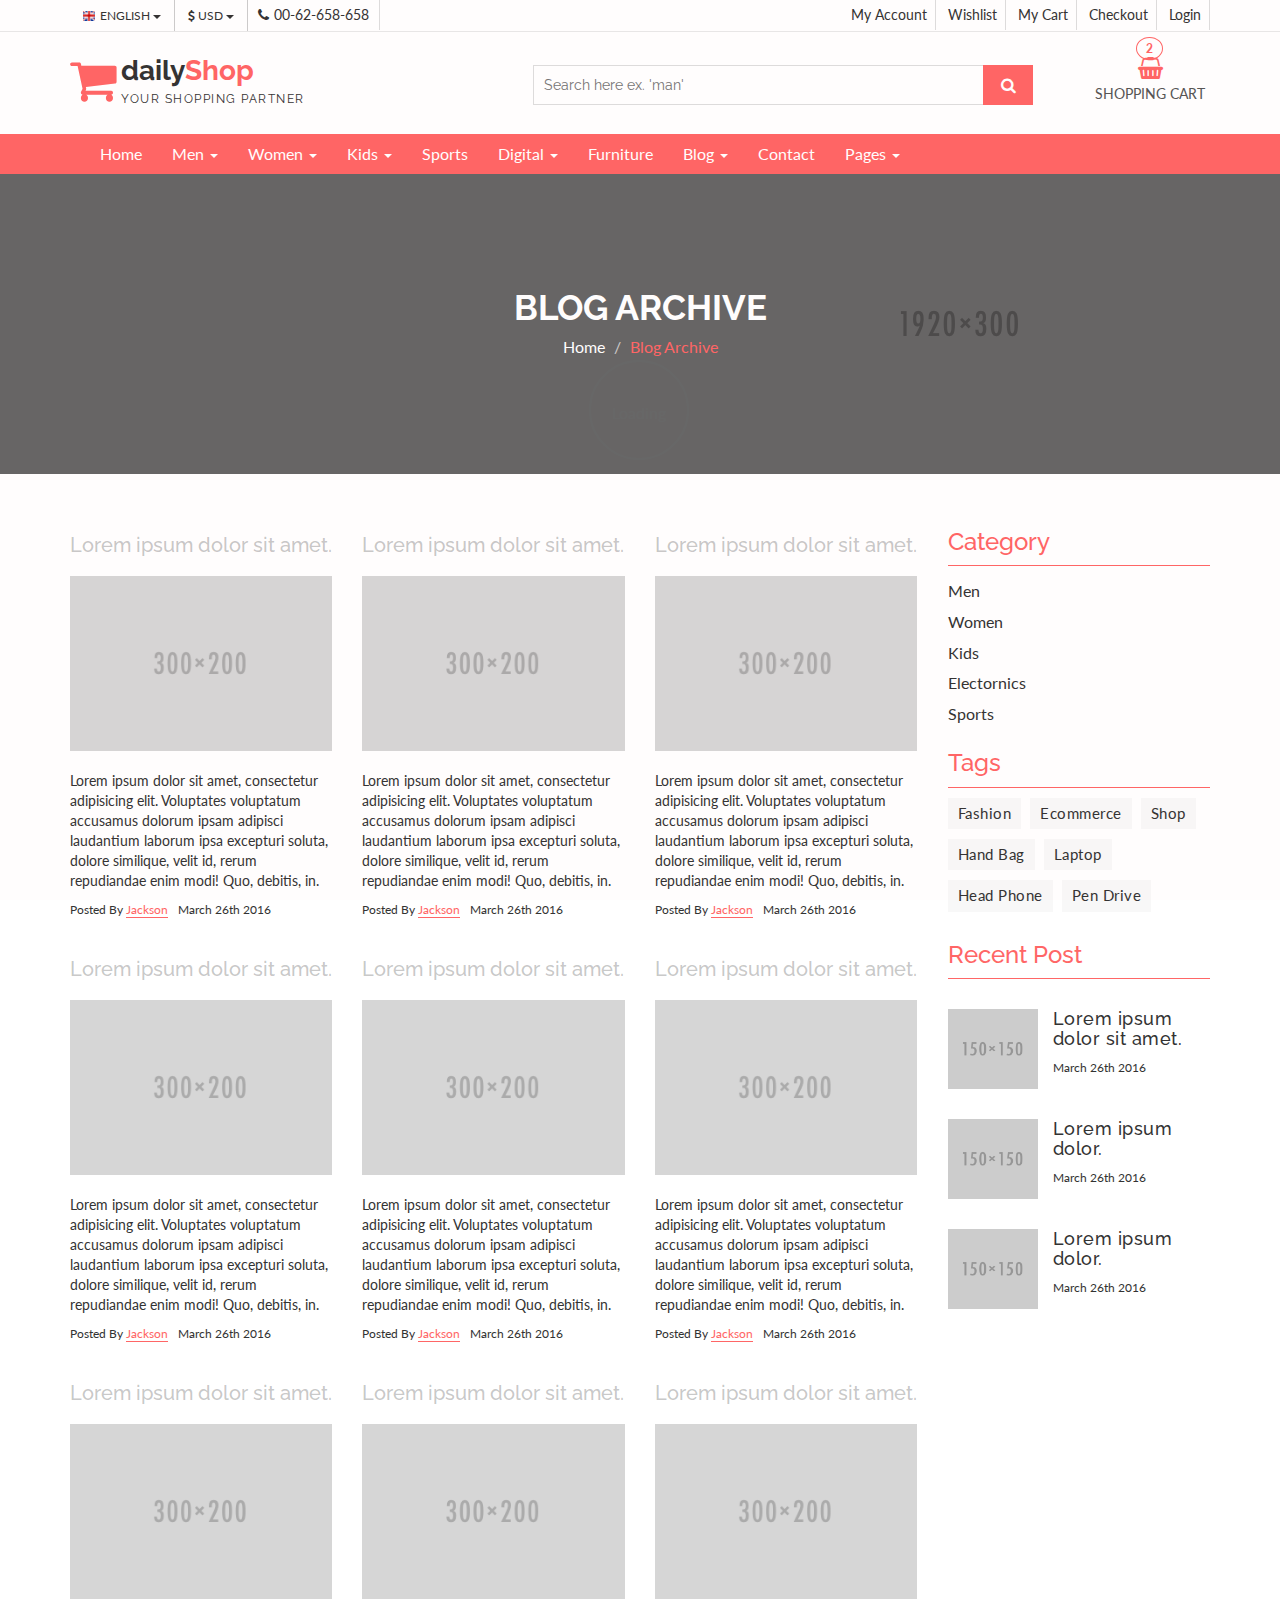
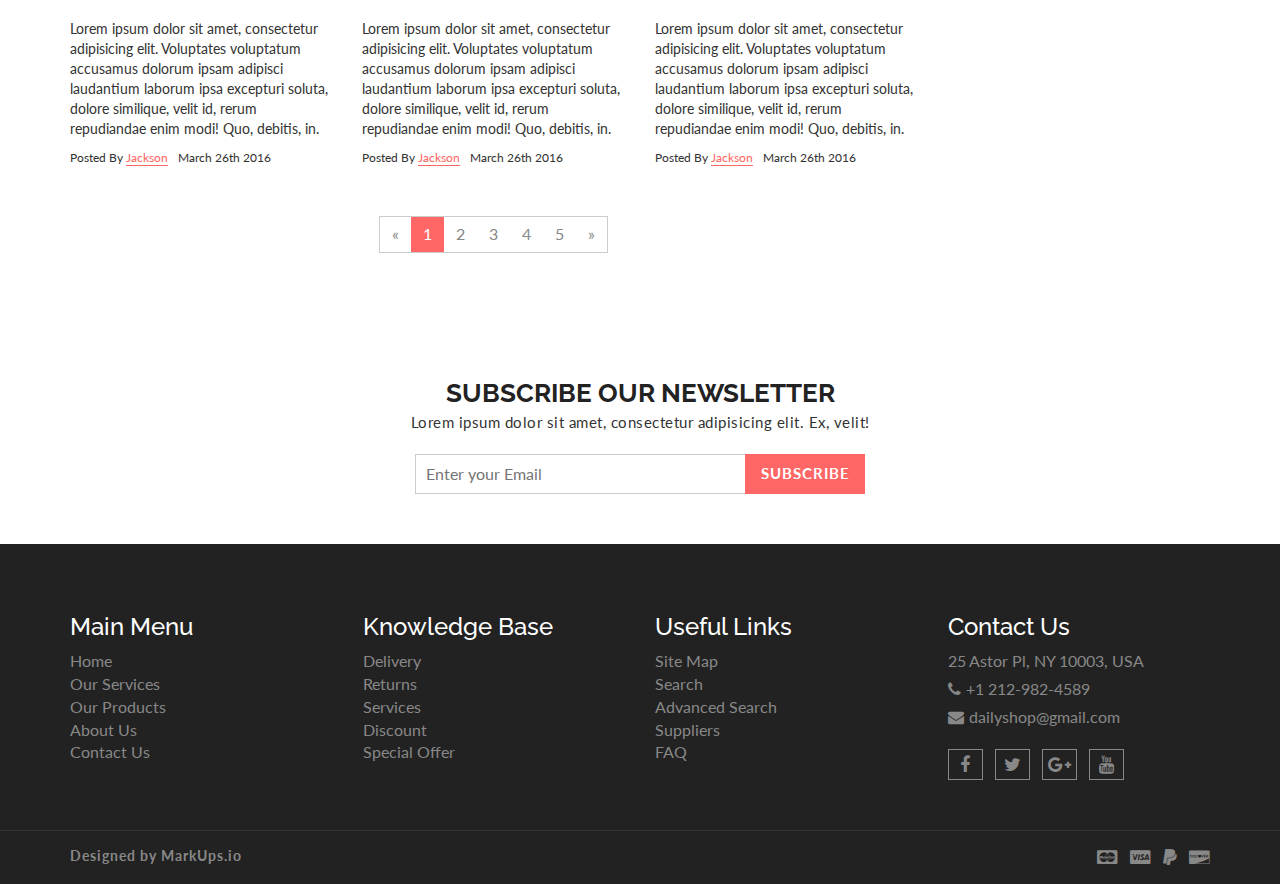
<file: blog-archive.html>
<!DOCTYPE html>
<html lang="en">
  <head>
    <meta charset="utf-8">
    <meta http-equiv="X-UA-Compatible" content="IE=edge">
    <meta name="viewport" content="width=device-width, initial-scale=1">    
    <title>Daily Shop | Blog Archive</title>
    
    <!-- Font awesome -->
    <link href="css/font-awesome.css" rel="stylesheet">
    <!-- Bootstrap -->
    <link href="css/bootstrap.css" rel="stylesheet">   
    <!-- SmartMenus jQuery Bootstrap Addon CSS -->
    <link href="css/jquery.smartmenus.bootstrap.css" rel="stylesheet">
    <!-- Product view slider -->
    <link rel="stylesheet" type="text/css" href="css/jquery.simpleLens.css">    
    <!-- slick slider -->
    <link rel="stylesheet" type="text/css" href="css/slick.css">
    <!-- price picker slider -->
    <link rel="stylesheet" type="text/css" href="css/nouislider.css">
    <!-- Theme color -->
    <link id="switcher" href="css/theme-color/default-theme.css" rel="stylesheet">
    <!-- Top Slider CSS -->
    <link href="css/sequence-theme.modern-slide-in.css" rel="stylesheet" media="all">

    <!-- Main style sheet -->
    <link href="css/style.css" rel="stylesheet">    

    <!-- Google Font -->
    <link href='https://fonts.googleapis.com/css?family=Lato' rel='stylesheet' type='text/css'>
    <link href='https://fonts.googleapis.com/css?family=Raleway' rel='stylesheet' type='text/css'>
    

    <!-- HTML5 shim and Respond.js for IE8 support of HTML5 elements and media queries -->
    <!-- WARNING: Respond.js doesn't work if you view the page via file:// -->
    <!--[if lt IE 9]>
      <script src="https://oss.maxcdn.com/html5shiv/3.7.2/html5shiv.min.js"></script>
      <script src="https://oss.maxcdn.com/respond/1.4.2/respond.min.js"></script>
    <![endif]-->
  

  </head>
  <body>
  
   <!-- wpf loader Two -->
    <div id="wpf-loader-two">          
      <div class="wpf-loader-two-inner">
        <span>Loading</span>
      </div>
    </div> 
    <!-- / wpf loader Two -->       
 <!-- SCROLL TOP BUTTON -->
    <a class="scrollToTop" href="#"><i class="fa fa-chevron-up"></i></a>
  <!-- END SCROLL TOP BUTTON -->


  <!-- Start header section -->
  <header id="aa-header">
     <!-- start header top  -->
    <div class="aa-header-top">
      <div class="container">
        <div class="row">
          <div class="col-md-12">
            <div class="aa-header-top-area">
              <!-- start header top left -->
              <div class="aa-header-top-left">
                <!-- start language -->
                <div class="aa-language">
                  <div class="dropdown">
                    <a class="btn dropdown-toggle" href="#" type="button" id="dropdownMenu1" data-toggle="dropdown" aria-haspopup="true" aria-expanded="true">
                      <img src="img/flag/english.jpg" alt="english flag">ENGLISH
                      <span class="caret"></span>
                    </a>
                    <ul class="dropdown-menu" aria-labelledby="dropdownMenu1">
                      <li><a href="#"><img src="img/flag/french.jpg" alt="">FRENCH</a></li>
                      <li><a href="#"><img src="img/flag/english.jpg" alt="">ENGLISH</a></li>
                    </ul>
                  </div>
                </div>
                <!-- / language -->

                <!-- start currency -->
                <div class="aa-currency">
                  <div class="dropdown">
                    <a class="btn dropdown-toggle" href="#" type="button" id="dropdownMenu1" data-toggle="dropdown" aria-haspopup="true" aria-expanded="true">
                      <i class="fa fa-usd"></i>USD
                      <span class="caret"></span>
                    </a>
                    <ul class="dropdown-menu" aria-labelledby="dropdownMenu1">
                      <li><a href="#"><i class="fa fa-euro"></i>EURO</a></li>
                      <li><a href="#"><i class="fa fa-jpy"></i>YEN</a></li>
                    </ul>
                  </div>
                </div>
                <!-- / currency -->
                <!-- start cellphone -->
                <div class="cellphone hidden-xs">
                  <p><span class="fa fa-phone"></span>00-62-658-658</p>
                </div>
                <!-- / cellphone -->
              </div>
              <!-- / header top left -->
              <div class="aa-header-top-right">
                <ul class="aa-head-top-nav-right">
                  <li><a href="account.html">My Account</a></li>
                  <li class="hidden-xs"><a href="wishlist.html">Wishlist</a></li>
                  <li class="hidden-xs"><a href="cart.html">My Cart</a></li>
                  <li class="hidden-xs"><a href="checkout.html">Checkout</a></li>
                  <li><a href="" data-toggle="modal" data-target="#login-modal">Login</a></li>
                </ul>
              </div>
            </div>
          </div>
        </div>
      </div>
    </div>
    <!-- / header top  -->

    <!-- start header bottom  -->
    <div class="aa-header-bottom">
      <div class="container">
        <div class="row">
          <div class="col-md-12">
            <div class="aa-header-bottom-area">
              <!-- logo  -->
              <div class="aa-logo">
                <!-- Text based logo -->
                <a href="index.html">
                  <span class="fa fa-shopping-cart"></span>
                  <p>daily<strong>Shop</strong> <span>Your Shopping Partner</span></p>
                </a>
                <!-- img based logo -->
                <!-- <a href="index.html"><img src="img/logo.jpg" alt="logo img"></a> -->
              </div>
              <!-- / logo  -->
               <!-- cart box -->
              <div class="aa-cartbox">
                <a class="aa-cart-link" href="#">
                  <span class="fa fa-shopping-basket"></span>
                  <span class="aa-cart-title">SHOPPING CART</span>
                  <span class="aa-cart-notify">2</span>
                </a>
                <div class="aa-cartbox-summary">
                  <ul>
                    <li>
                      <a class="aa-cartbox-img" href="#"><img src="img/woman-small-2.jpg" alt="img"></a>
                      <div class="aa-cartbox-info">
                        <h4><a href="#">Product Name</a></h4>
                        <p>1 x $250</p>
                      </div>
                      <a class="aa-remove-product" href="#"><span class="fa fa-times"></span></a>
                    </li>
                    <li>
                      <a class="aa-cartbox-img" href="#"><img src="img/woman-small-1.jpg" alt="img"></a>
                      <div class="aa-cartbox-info">
                        <h4><a href="#">Product Name</a></h4>
                        <p>1 x $250</p>
                      </div>
                      <a class="aa-remove-product" href="#"><span class="fa fa-times"></span></a>
                    </li>                    
                    <li>
                      <span class="aa-cartbox-total-title">
                        Total
                      </span>
                      <span class="aa-cartbox-total-price">
                        $500
                      </span>
                    </li>
                  </ul>
                  <a class="aa-cartbox-checkout aa-primary-btn" href="#">Checkout</a>
                </div>
              </div>
              <!-- / cart box -->
              <!-- search box -->
              <div class="aa-search-box">
                <form action="">
                  <input type="text" name="" id="" placeholder="Search here ex. 'man' ">
                  <button type="submit"><span class="fa fa-search"></span></button>
                </form>
              </div>
              <!-- / search box -->             
            </div>
          </div>
        </div>
      </div>
    </div>
    <!-- / header bottom  -->
  </header>
  <!-- / header section -->
  <!-- menu -->
  <section id="menu">
    <div class="container">
      <div class="menu-area">
        <!-- Navbar -->
        <div class="navbar navbar-default" role="navigation">
          <div class="navbar-header">
            <button type="button" class="navbar-toggle" data-toggle="collapse" data-target=".navbar-collapse">
              <span class="sr-only">Toggle navigation</span>
              <span class="icon-bar"></span>
              <span class="icon-bar"></span>
              <span class="icon-bar"></span>
            </button>          
          </div>
          <div class="navbar-collapse collapse">
            <!-- Left nav -->
            <ul class="nav navbar-nav">
              <li><a href="index.html">Home</a></li>
              <li><a href="#">Men <span class="caret"></span></a>
                <ul class="dropdown-menu">                
                  <li><a href="#">Casual</a></li>
                  <li><a href="#">Sports</a></li>
                  <li><a href="#">Formal</a></li>
                  <li><a href="#">Standard</a></li>                                                
                  <li><a href="#">T-Shirts</a></li>
                  <li><a href="#">Shirts</a></li>
                  <li><a href="#">Jeans</a></li>
                  <li><a href="#">Trousers</a></li>
                  <li><a href="#">And more.. <span class="caret"></span></a>
                    <ul class="dropdown-menu">
                      <li><a href="#">Sleep Wear</a></li>
                      <li><a href="#">Sandals</a></li>
                      <li><a href="#">Loafers</a></li>                                      
                    </ul>
                  </li>
                </ul>
              </li>
              <li><a href="#">Women <span class="caret"></span></a>
                <ul class="dropdown-menu">  
                  <li><a href="#">Kurta & Kurti</a></li>                                                                
                  <li><a href="#">Trousers</a></li>              
                  <li><a href="#">Casual</a></li>
                  <li><a href="#">Sports</a></li>
                  <li><a href="#">Formal</a></li>                
                  <li><a href="#">Sarees</a></li>
                  <li><a href="#">Shoes</a></li>
                  <li><a href="#">And more.. <span class="caret"></span></a>
                    <ul class="dropdown-menu">
                      <li><a href="#">Sleep Wear</a></li>
                      <li><a href="#">Sandals</a></li>
                      <li><a href="#">Loafers</a></li>
                      <li><a href="#">And more.. <span class="caret"></span></a>
                        <ul class="dropdown-menu">
                          <li><a href="#">Rings</a></li>
                          <li><a href="#">Earrings</a></li>
                          <li><a href="#">Jewellery Sets</a></li>
                          <li><a href="#">Lockets</a></li>
                          <li class="disabled"><a class="disabled" href="#">Disabled item</a></li>                       
                          <li><a href="#">Jeans</a></li>
                          <li><a href="#">Polo T-Shirts</a></li>
                          <li><a href="#">SKirts</a></li>
                          <li><a href="#">Jackets</a></li>
                          <li><a href="#">Tops</a></li>
                          <li><a href="#">Make Up</a></li>
                          <li><a href="#">Hair Care</a></li>
                          <li><a href="#">Perfumes</a></li>
                          <li><a href="#">Skin Care</a></li>
                          <li><a href="#">Hand Bags</a></li>
                          <li><a href="#">Single Bags</a></li>
                          <li><a href="#">Travel Bags</a></li>
                          <li><a href="#">Wallets & Belts</a></li>                        
                          <li><a href="#">Sunglases</a></li>
                          <li><a href="#">Nail</a></li>                       
                        </ul>
                      </li>                   
                    </ul>
                  </li>
                </ul>
              </li>
              <li><a href="#">Kids <span class="caret"></span></a>
                <ul class="dropdown-menu">                
                  <li><a href="#">Casual</a></li>
                  <li><a href="#">Sports</a></li>
                  <li><a href="#">Formal</a></li>
                  <li><a href="#">Standard</a></li>                                                
                  <li><a href="#">T-Shirts</a></li>
                  <li><a href="#">Shirts</a></li>
                  <li><a href="#">Jeans</a></li>
                  <li><a href="#">Trousers</a></li>
                  <li><a href="#">And more.. <span class="caret"></span></a>
                    <ul class="dropdown-menu">
                      <li><a href="#">Sleep Wear</a></li>
                      <li><a href="#">Sandals</a></li>
                      <li><a href="#">Loafers</a></li>                                      
                    </ul>
                  </li>
                </ul>
              </li>
              <li><a href="#">Sports</a></li>
             <li><a href="#">Digital <span class="caret"></span></a>
                <ul class="dropdown-menu">                
                  <li><a href="#">Camera</a></li>
                  <li><a href="#">Mobile</a></li>
                  <li><a href="#">Tablet</a></li>
                  <li><a href="#">Laptop</a></li>                                                
                  <li><a href="#">Accesories</a></li>                
                </ul>
              </li>
              <li><a href="#">Furniture</a></li>            
              <li><a href="blog-archive.html">Blog <span class="caret"></span></a>
                <ul class="dropdown-menu">                
                  <li><a href="blog-archive.html">Blog Style 1</a></li>
                  <li><a href="blog-archive-2.html">Blog Style 2</a></li>
                  <li><a href="blog-single.html">Blog Single</a></li>                
                </ul>
              </li>
              <li><a href="contact.html">Contact</a></li>
              <li><a href="#">Pages <span class="caret"></span></a>
                <ul class="dropdown-menu">                
                  <li><a href="product.html">Shop Page</a></li>
                  <li><a href="product-detail.html">Shop Single</a></li>                
                  <li><a href="404.html">404 Page</a></li>                
                </ul>
              </li>
            </ul>
          </div><!--/.nav-collapse -->
        </div>
      </div> 
      </div>
    </div>
  </section>
  <!-- / menu -->  
 
  <!-- catg header banner section -->
  <section id="aa-catg-head-banner">
   <img src="img/fashion/fashion-header-bg-8.jpg" alt="fashion img">
   <div class="aa-catg-head-banner-area">
     <div class="container">
      <div class="aa-catg-head-banner-content">
        <h2>Blog Archive</h2>
        <ol class="breadcrumb">
          <li><a href="index.html">Home</a></li>         
          <li class="active">Blog Archive</li>
        </ol>
      </div>
     </div>
   </div>
  </section>
  <!-- / catg header banner section -->

  <!-- Blog Archive -->
  <section id="aa-blog-archive">
    <div class="container">
      <div class="row">
        <div class="col-md-12">
          <div class="aa-blog-archive-area">
            <div class="row">
              <div class="col-md-9">
                <div class="aa-blog-content">
                  <div class="row">
                    <div class="col-md-4 col-sm-4">
                      <article class="aa-blog-content-single">                        
                        <h4><a href="#">Lorem ipsum dolor sit amet.</a></h4>
                        <figure class="aa-blog-img">
                          <a href="#"><img src="img/fashion/3.jpg" alt="fashion img"></a>
                        </figure>
                        <p>Lorem ipsum dolor sit amet, consectetur adipisicing elit. Voluptates voluptatum accusamus dolorum ipsam adipisci laudantium laborum ipsa excepturi soluta, dolore similique, velit id, rerum repudiandae enim modi! Quo, debitis, in.</p>
                        <div class="aa-article-bottom">
                          <div class="aa-post-author">
                            Posted By <a href="#">Jackson</a>
                          </div>
                          <div class="aa-post-date">
                            March 26th 2016
                          </div>
                        </div>
                      </article>
                    </div>
                    <div class="col-md-4 col-sm-4">
                      <article class="aa-blog-content-single">                        
                        <h4><a href="#">Lorem ipsum dolor sit amet.</a></h4>
                        <figure class="aa-blog-img">
                          <a href="#"><img src="img/fashion/2.jpg" alt="fashion img"></a>
                        </figure>
                        <p>Lorem ipsum dolor sit amet, consectetur adipisicing elit. Voluptates voluptatum accusamus dolorum ipsam adipisci laudantium laborum ipsa excepturi soluta, dolore similique, velit id, rerum repudiandae enim modi! Quo, debitis, in.</p>
                        <div class="aa-article-bottom">
                          <div class="aa-post-author">
                            Posted By <a href="#">Jackson</a>
                          </div>
                          <div class="aa-post-date">
                            March 26th 2016
                          </div>
                        </div>
                      </article>
                    </div>
                    <div class="col-md-4 col-sm-4">
                      <article class="aa-blog-content-single">                        
                        <h4><a href="#">Lorem ipsum dolor sit amet.</a></h4>
                        <figure class="aa-blog-img">
                          <a href="#"><img src="img/fashion/1.jpg" alt="fashion img"></a>
                        </figure>
                        <p>Lorem ipsum dolor sit amet, consectetur adipisicing elit. Voluptates voluptatum accusamus dolorum ipsam adipisci laudantium laborum ipsa excepturi soluta, dolore similique, velit id, rerum repudiandae enim modi! Quo, debitis, in.</p>
                        <div class="aa-article-bottom">
                          <div class="aa-post-author">
                            Posted By <a href="#">Jackson</a>
                          </div>
                          <div class="aa-post-date">
                            March 26th 2016
                          </div>
                        </div>
                      </article>
                    </div>
                    <div class="col-md-4 col-sm-4">
                      <article class="aa-blog-content-single">                        
                        <h4><a href="#">Lorem ipsum dolor sit amet.</a></h4>
                        <figure class="aa-blog-img">
                          <a href="#"><img src="img/fashion/3.jpg" alt="fashion img"></a>
                        </figure>
                        <p>Lorem ipsum dolor sit amet, consectetur adipisicing elit. Voluptates voluptatum accusamus dolorum ipsam adipisci laudantium laborum ipsa excepturi soluta, dolore similique, velit id, rerum repudiandae enim modi! Quo, debitis, in.</p>
                        <div class="aa-article-bottom">
                          <div class="aa-post-author">
                            Posted By <a href="#">Jackson</a>
                          </div>
                          <div class="aa-post-date">
                            March 26th 2016
                          </div>
                        </div>
                      </article>
                    </div>
                    <div class="col-md-4 col-sm-4">
                      <article class="aa-blog-content-single">                        
                        <h4><a href="#">Lorem ipsum dolor sit amet.</a></h4>
                        <figure class="aa-blog-img">
                          <a href="#"><img src="img/fashion/2.jpg" alt="fashion img"></a>
                        </figure>
                        <p>Lorem ipsum dolor sit amet, consectetur adipisicing elit. Voluptates voluptatum accusamus dolorum ipsam adipisci laudantium laborum ipsa excepturi soluta, dolore similique, velit id, rerum repudiandae enim modi! Quo, debitis, in.</p>
                        <div class="aa-article-bottom">
                          <div class="aa-post-author">
                            Posted By <a href="#">Jackson</a>
                          </div>
                          <div class="aa-post-date">
                            March 26th 2016
                          </div>
                        </div>
                      </article>
                    </div>
                    <div class="col-md-4 col-sm-4">
                      <article class="aa-blog-content-single">                        
                        <h4><a href="#">Lorem ipsum dolor sit amet.</a></h4>
                        <figure class="aa-blog-img">
                          <a href="#"><img src="img/fashion/1.jpg" alt="fashion img"></a>
                        </figure>
                        <p>Lorem ipsum dolor sit amet, consectetur adipisicing elit. Voluptates voluptatum accusamus dolorum ipsam adipisci laudantium laborum ipsa excepturi soluta, dolore similique, velit id, rerum repudiandae enim modi! Quo, debitis, in.</p>
                        <div class="aa-article-bottom">
                          <div class="aa-post-author">
                            Posted By <a href="#">Jackson</a>
                          </div>
                          <div class="aa-post-date">
                            March 26th 2016
                          </div>
                        </div>
                      </article>
                    </div>
                    <div class="col-md-4 col-sm-4">
                      <article class="aa-blog-content-single">                        
                        <h4><a href="#">Lorem ipsum dolor sit amet.</a></h4>
                        <figure class="aa-blog-img">
                          <a href="#"><img src="img/fashion/3.jpg" alt="fashion img"></a>
                        </figure>
                        <p>Lorem ipsum dolor sit amet, consectetur adipisicing elit. Voluptates voluptatum accusamus dolorum ipsam adipisci laudantium laborum ipsa excepturi soluta, dolore similique, velit id, rerum repudiandae enim modi! Quo, debitis, in.</p>
                        <div class="aa-article-bottom">
                          <div class="aa-post-author">
                            Posted By <a href="#">Jackson</a>
                          </div>
                          <div class="aa-post-date">
                            March 26th 2016
                          </div>
                        </div>
                      </article>
                    </div>
                    <div class="col-md-4 col-sm-4">
                      <article class="aa-blog-content-single">                        
                        <h4><a href="#">Lorem ipsum dolor sit amet.</a></h4>
                        <figure class="aa-blog-img">
                          <a href="#"><img src="img/fashion/2.jpg" alt="fashion img"></a>
                        </figure>
                        <p>Lorem ipsum dolor sit amet, consectetur adipisicing elit. Voluptates voluptatum accusamus dolorum ipsam adipisci laudantium laborum ipsa excepturi soluta, dolore similique, velit id, rerum repudiandae enim modi! Quo, debitis, in.</p>
                        <div class="aa-article-bottom">
                          <div class="aa-post-author">
                            Posted By <a href="#">Jackson</a>
                          </div>
                          <div class="aa-post-date">
                            March 26th 2016
                          </div>
                        </div>
                      </article>
                    </div>
                    <div class="col-md-4 col-sm-4">
                      <article class="aa-blog-content-single">                        
                        <h4><a href="#">Lorem ipsum dolor sit amet.</a></h4>
                        <figure class="aa-blog-img">
                          <a href="#"><img src="img/fashion/1.jpg" alt="fashion img"></a>
                        </figure>
                        <p>Lorem ipsum dolor sit amet, consectetur adipisicing elit. Voluptates voluptatum accusamus dolorum ipsam adipisci laudantium laborum ipsa excepturi soluta, dolore similique, velit id, rerum repudiandae enim modi! Quo, debitis, in.</p>
                        <div class="aa-article-bottom">
                          <div class="aa-post-author">
                            Posted By <a href="#">Jackson</a>
                          </div>
                          <div class="aa-post-date">
                            March 26th 2016
                          </div>
                        </div>
                      </article>
                    </div>

                  </div>
                </div>
                <!-- Blog Pagination -->
                <div class="aa-blog-archive-pagination">
                  <nav>
                    <ul class="pagination">
                      <li>
                        <a aria-label="Previous" href="#">
                          <span aria-hidden="true">«</span>
                        </a>
                      </li>
                      <li class="active"><a href="#">1</a></li>
                      <li><a href="#">2</a></li>
                      <li><a href="#">3</a></li>
                      <li><a href="#">4</a></li>
                      <li><a href="#">5</a></li>
                      <li>
                        <a aria-label="Next" href="#">
                          <span aria-hidden="true">»</span>
                        </a>
                      </li>
                    </ul>
                  </nav>
                </div>
              </div>
              <div class="col-md-3">
                <aside class="aa-blog-sidebar">
                  <div class="aa-sidebar-widget">
                    <h3>Category</h3>
                    <ul class="aa-catg-nav">
                      <li><a href="#">Men</a></li>
                      <li><a href="">Women</a></li>
                      <li><a href="">Kids</a></li>
                      <li><a href="">Electornics</a></li>
                      <li><a href="">Sports</a></li>
                    </ul>
                  </div>
                  <div class="aa-sidebar-widget">
                    <h3>Tags</h3>
                    <div class="tag-cloud">
                      <a href="#">Fashion</a>
                      <a href="#">Ecommerce</a>
                      <a href="#">Shop</a>
                      <a href="#">Hand Bag</a>
                      <a href="#">Laptop</a>
                      <a href="#">Head Phone</a>
                      <a href="#">Pen Drive</a>
                    </div>
                  </div>
                  <div class="aa-sidebar-widget">
                    <h3>Recent Post</h3>
                    <div class="aa-recently-views">
                      <ul>
                        <li>
                          <a class="aa-cartbox-img" href="#"><img src="img/woman-small-2.jpg" alt="img"></a>
                          <div class="aa-cartbox-info">
                            <h4><a href="#">Lorem ipsum dolor sit amet.</a></h4>
                            <p>March 26th 2016</p>
                          </div>                    
                        </li>
                        <li>
                          <a class="aa-cartbox-img" href="#"><img src="img/woman-small-1.jpg" alt="img"></a>
                          <div class="aa-cartbox-info">
                            <h4><a href="#">Lorem ipsum dolor.</a></h4>
                            <p>March 26th 2016</p>
                          </div>                    
                        </li>
                         <li>
                          <a class="aa-cartbox-img" href="#"><img src="img/woman-small-2.jpg" alt="img"></a>
                          <div class="aa-cartbox-info">
                            <h4><a href="#">Lorem ipsum dolor.</a></h4>
                            <p>March 26th 2016</p>
                          </div>                    
                        </li>                                      
                      </ul>
                    </div>                            
                  </div>
                </aside>
              </div>
            </div>
           
          </div>
        </div>
      </div>
    </div>
  </section>
  <!-- / Blog Archive -->


  <!-- Subscribe section -->
  <section id="aa-subscribe">
    <div class="container">
      <div class="row">
        <div class="col-md-12">
          <div class="aa-subscribe-area">
            <h3>Subscribe our newsletter </h3>
            <p>Lorem ipsum dolor sit amet, consectetur adipisicing elit. Ex, velit!</p>
            <form action="" class="aa-subscribe-form">
              <input type="email" name="" id="" placeholder="Enter your Email">
              <input type="submit" value="Subscribe">
            </form>
          </div>
        </div>
      </div>
    </div>
  </section>
  <!-- / Subscribe section -->

  <!-- footer -->  
  <footer id="aa-footer">
    <!-- footer bottom -->
    <div class="aa-footer-top">
     <div class="container">
        <div class="row">
        <div class="col-md-12">
          <div class="aa-footer-top-area">
            <div class="row">
              <div class="col-md-3 col-sm-6">
                <div class="aa-footer-widget">
                  <h3>Main Menu</h3>
                  <ul class="aa-footer-nav">
                    <li><a href="#">Home</a></li>
                    <li><a href="#">Our Services</a></li>
                    <li><a href="#">Our Products</a></li>
                    <li><a href="#">About Us</a></li>
                    <li><a href="#">Contact Us</a></li>
                  </ul>
                </div>
              </div>
              <div class="col-md-3 col-sm-6">
                <div class="aa-footer-widget">
                  <div class="aa-footer-widget">
                    <h3>Knowledge Base</h3>
                    <ul class="aa-footer-nav">
                      <li><a href="#">Delivery</a></li>
                      <li><a href="#">Returns</a></li>
                      <li><a href="#">Services</a></li>
                      <li><a href="#">Discount</a></li>
                      <li><a href="#">Special Offer</a></li>
                    </ul>
                  </div>
                </div>
              </div>
              <div class="col-md-3 col-sm-6">
                <div class="aa-footer-widget">
                  <div class="aa-footer-widget">
                    <h3>Useful Links</h3>
                    <ul class="aa-footer-nav">
                      <li><a href="#">Site Map</a></li>
                      <li><a href="#">Search</a></li>
                      <li><a href="#">Advanced Search</a></li>
                      <li><a href="#">Suppliers</a></li>
                      <li><a href="#">FAQ</a></li>
                    </ul>
                  </div>
                </div>
              </div>
              <div class="col-md-3 col-sm-6">
                <div class="aa-footer-widget">
                  <div class="aa-footer-widget">
                    <h3>Contact Us</h3>
                    <address>
                      <p> 25 Astor Pl, NY 10003, USA</p>
                      <p><span class="fa fa-phone"></span>+1 212-982-4589</p>
                      <p><span class="fa fa-envelope"></span>dailyshop@gmail.com</p>
                    </address>
                    <div class="aa-footer-social">
                      <a href="#"><span class="fa fa-facebook"></span></a>
                      <a href="#"><span class="fa fa-twitter"></span></a>
                      <a href="#"><span class="fa fa-google-plus"></span></a>
                      <a href="#"><span class="fa fa-youtube"></span></a>
                    </div>
                  </div>
                </div>
              </div>
            </div>
          </div>
        </div>
      </div>
     </div>
    </div>
    <!-- footer-bottom -->
    <div class="aa-footer-bottom">
      <div class="container">
        <div class="row">
        <div class="col-md-12">
          <div class="aa-footer-bottom-area">
            <p>Designed by <a href="http://www.markups.io/">MarkUps.io</a></p>
            <div class="aa-footer-payment">
              <span class="fa fa-cc-mastercard"></span>
              <span class="fa fa-cc-visa"></span>
              <span class="fa fa-paypal"></span>
              <span class="fa fa-cc-discover"></span>
            </div>
          </div>
        </div>
      </div>
      </div>
    </div>
  </footer>
  <!-- / footer -->
   <!-- Login Modal -->  
  <div class="modal fade" id="login-modal" tabindex="-1" role="dialog" aria-labelledby="myModalLabel" aria-hidden="true">
    <div class="modal-dialog">
      <div class="modal-content">                      
        <div class="modal-body">
        <button type="button" class="close" data-dismiss="modal" aria-hidden="true">&times;</button>
          <h4>Login or Register</h4>
          <form class="aa-login-form" action="">
            <label for="">Username or Email address<span>*</span></label>
            <input type="text" placeholder="Username or email">
            <label for="">Password<span>*</span></label>
            <input type="password" placeholder="Password">
            <button class="aa-browse-btn" type="submit">Login</button>
            <label for="rememberme" class="rememberme"><input type="checkbox" id="rememberme"> Remember me </label>
            <p class="aa-lost-password"><a href="#">Lost your password?</a></p>
            <div class="aa-register-now">
              Don't have an account?<a href="account.html">Register now!</a>
            </div>
          </form>
        </div>                        
      </div><!-- /.modal-content -->
    </div><!-- /.modal-dialog -->
  </div>


    
  <!-- jQuery library -->
  <script src="https://ajax.googleapis.com/ajax/libs/jquery/1.11.3/jquery.min.js"></script>
  <!-- Include all compiled plugins (below), or include individual files as needed -->
  <script src="js/bootstrap.js"></script>  
  <!-- SmartMenus jQuery plugin -->
  <script type="text/javascript" src="js/jquery.smartmenus.js"></script>
  <!-- SmartMenus jQuery Bootstrap Addon -->
  <script type="text/javascript" src="js/jquery.smartmenus.bootstrap.js"></script>  
  <!-- To Slider JS -->
  <script src="js/sequence.js"></script>
  <script src="js/sequence-theme.modern-slide-in.js"></script>  
  <!-- Product view slider -->
  <script type="text/javascript" src="js/jquery.simpleGallery.js"></script>
  <script type="text/javascript" src="js/jquery.simpleLens.js"></script>
  <!-- slick slider -->
  <script type="text/javascript" src="js/slick.js"></script>
   <!-- Price picker slider -->
  <script type="text/javascript" src="js/nouislider.js"></script>
  <!-- Custom js -->
  <script src="js/custom.js"></script> 

  </body>
</html>
</file>
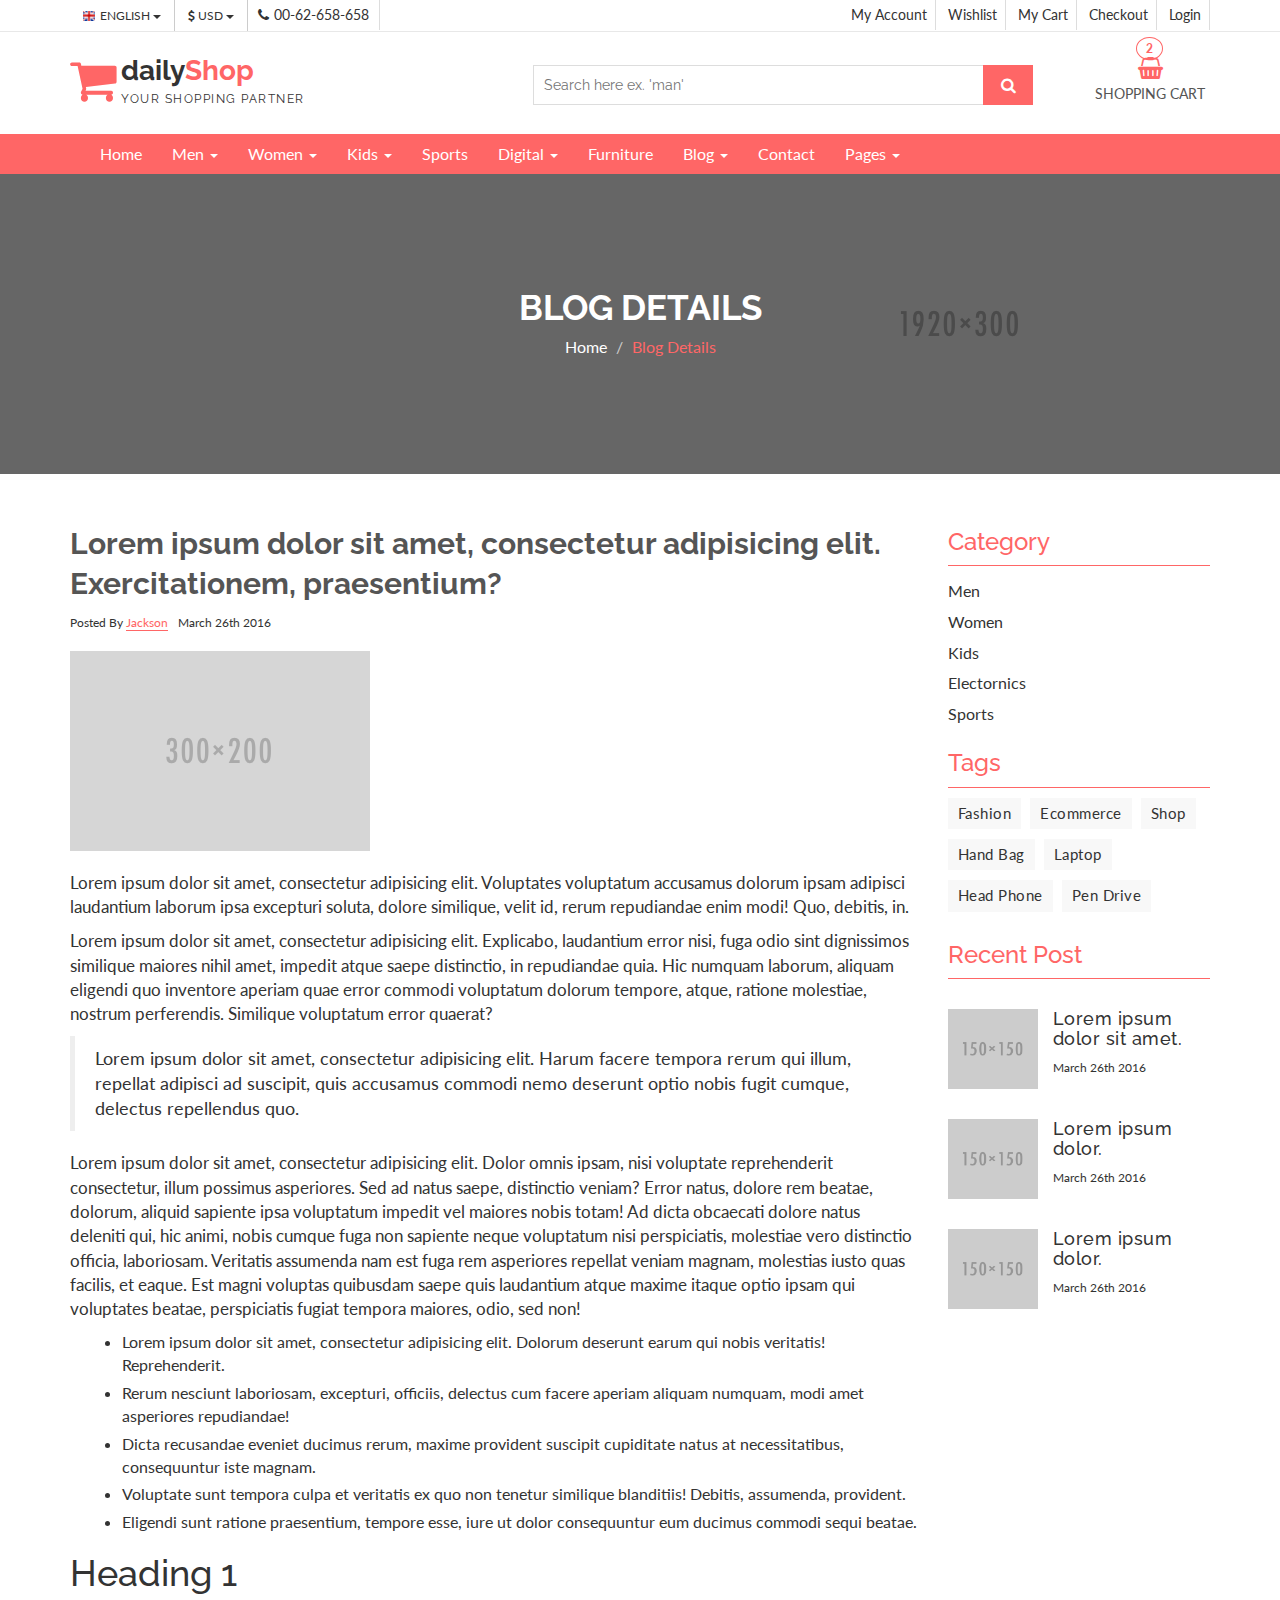
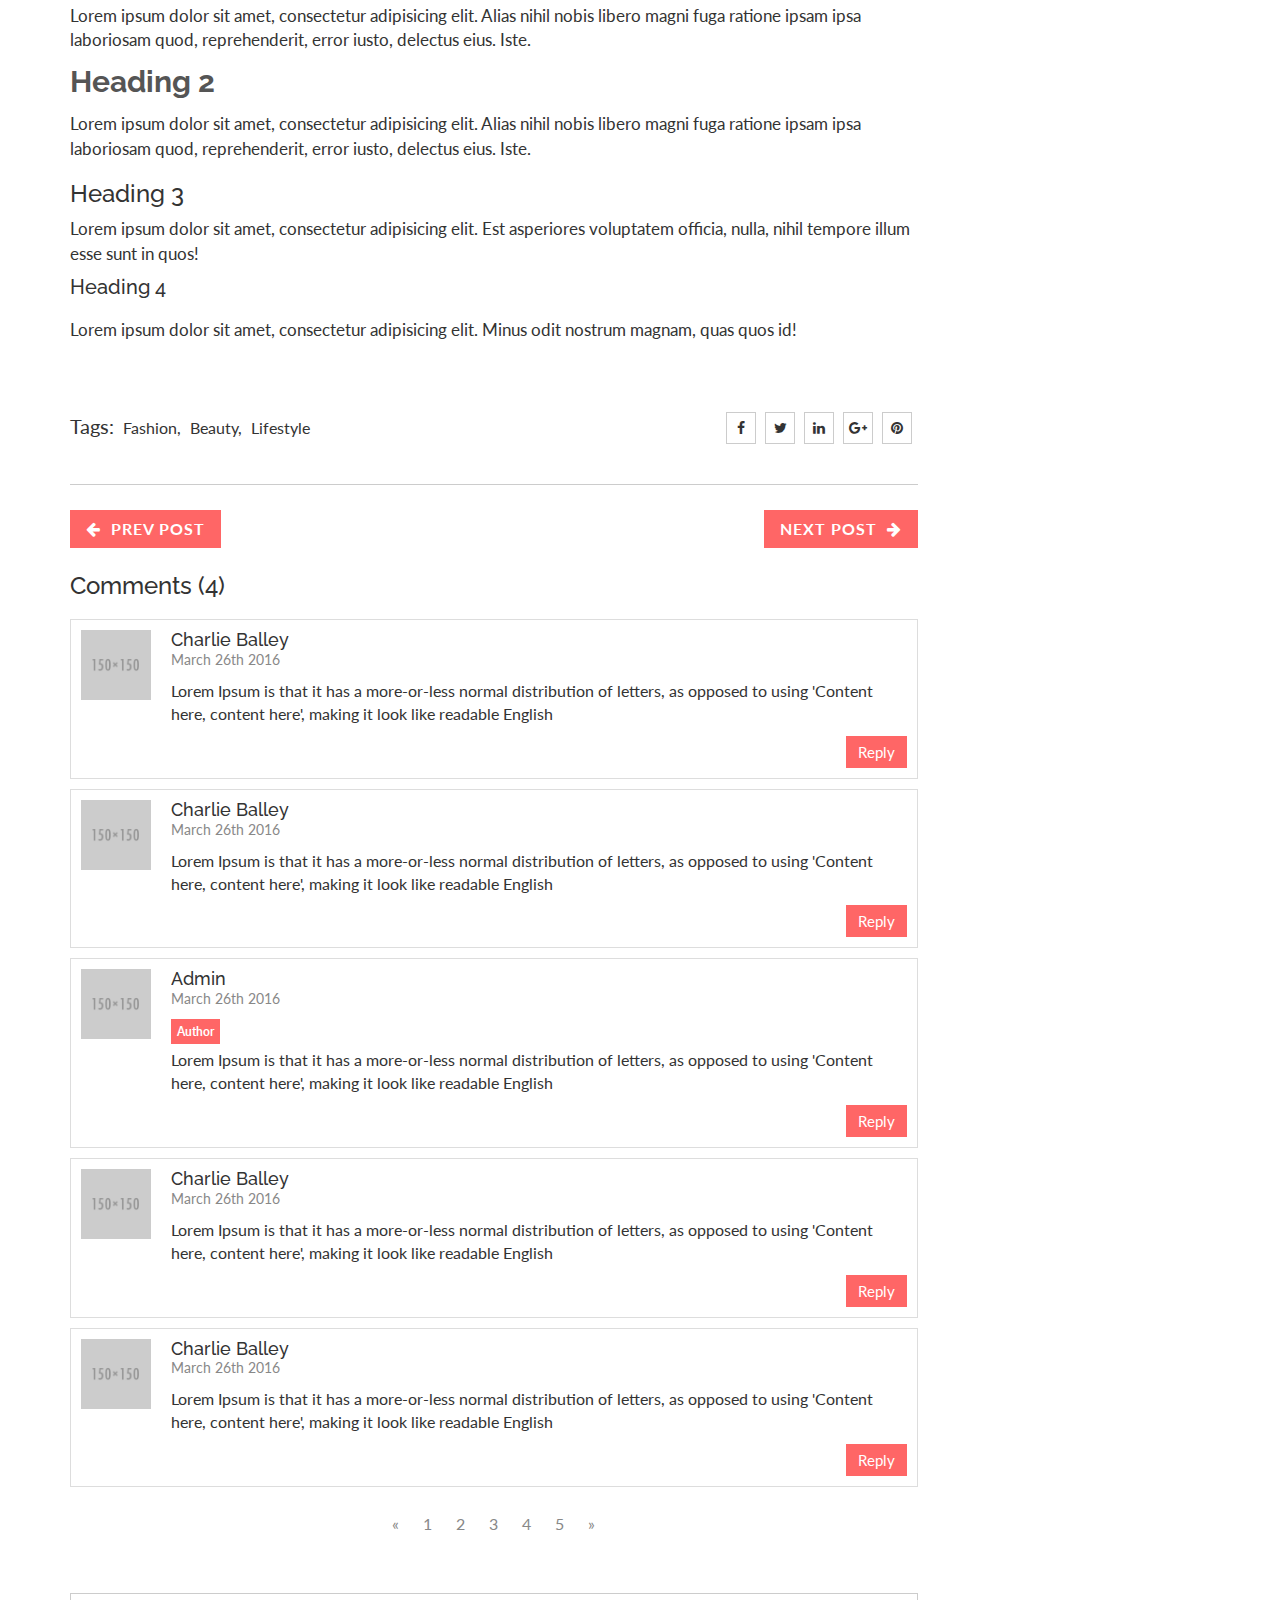
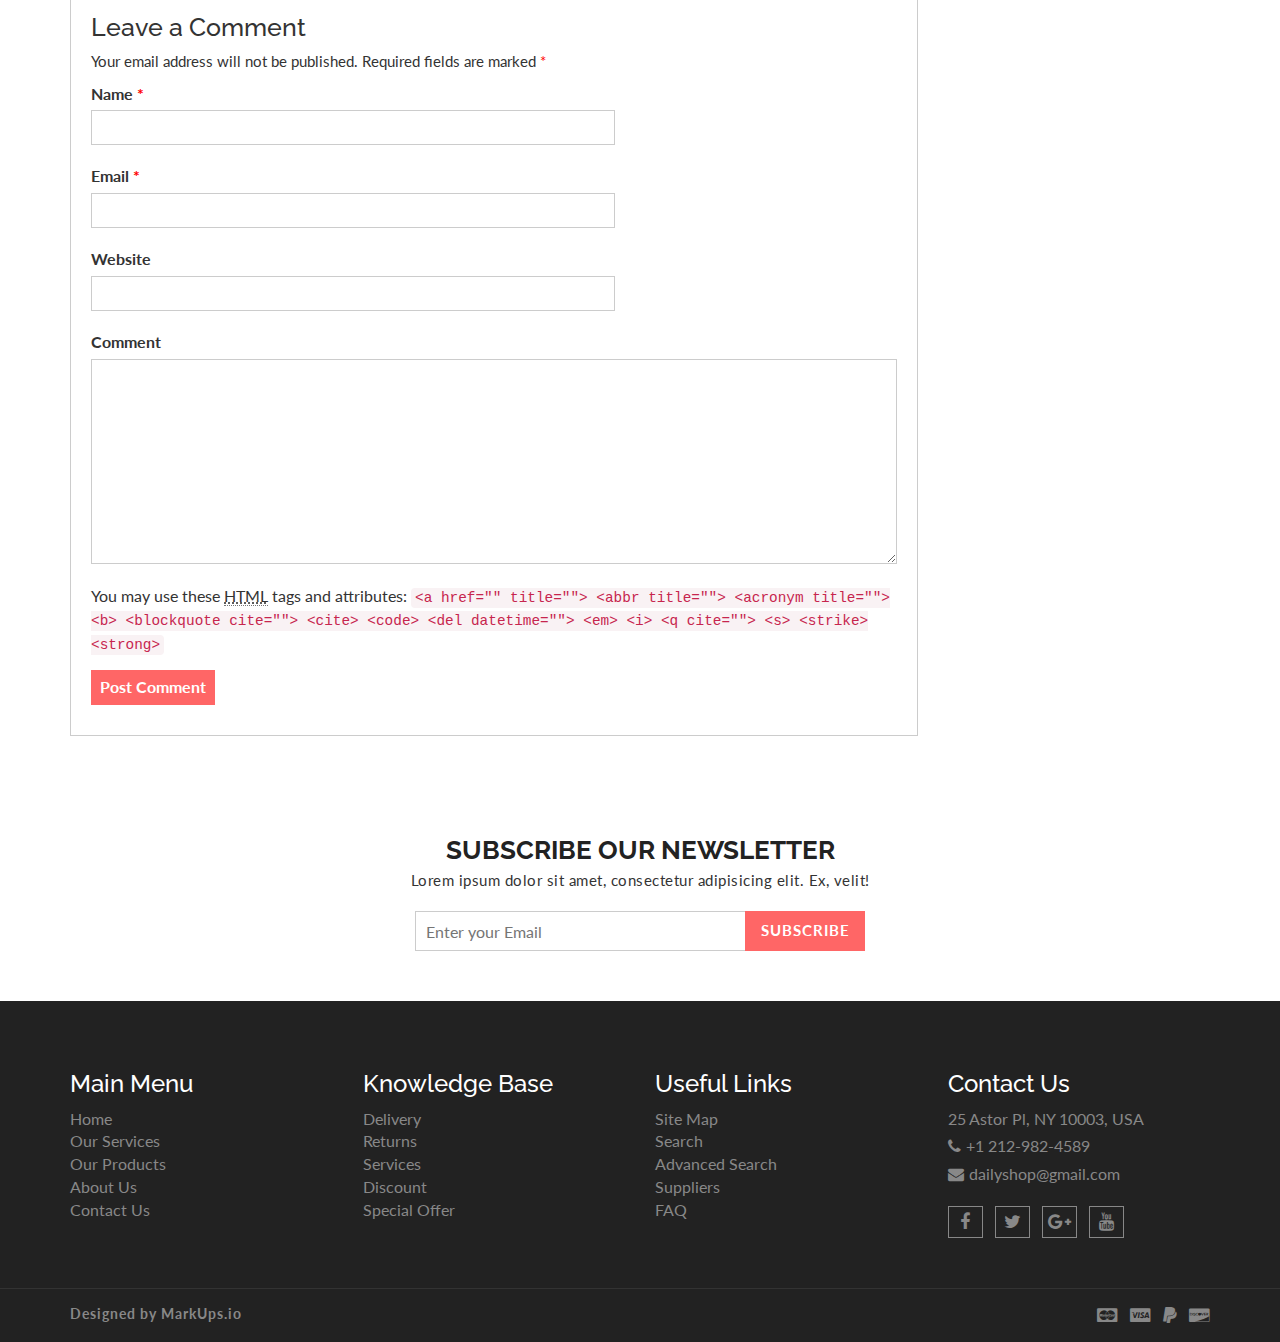
<file: blog-single.html>
<!DOCTYPE html>
<html lang="en">
  <head>
    <meta charset="utf-8">
    <meta http-equiv="X-UA-Compatible" content="IE=edge">
    <meta name="viewport" content="width=device-width, initial-scale=1">    
    <title>Daily Shop | Blog Single</title>
    
    <!-- Font awesome -->
    <link href="css/font-awesome.css" rel="stylesheet">
    <!-- Bootstrap -->
    <link href="css/bootstrap.css" rel="stylesheet">   
    <!-- SmartMenus jQuery Bootstrap Addon CSS -->
    <link href="css/jquery.smartmenus.bootstrap.css" rel="stylesheet">
    <!-- Product view slider -->
    <link rel="stylesheet" type="text/css" href="css/jquery.simpleLens.css">    
    <!-- slick slider -->
    <link rel="stylesheet" type="text/css" href="css/slick.css">
    <!-- price picker slider -->
    <link rel="stylesheet" type="text/css" href="css/nouislider.css">
    <!-- Theme color -->
    <link id="switcher" href="css/theme-color/default-theme.css" rel="stylesheet">
    <!-- Top Slider CSS -->
    <link href="css/sequence-theme.modern-slide-in.css" rel="stylesheet" media="all">

    <!-- Main style sheet -->
    <link href="css/style.css" rel="stylesheet">    

    <!-- Google Font -->
    <link href='https://fonts.googleapis.com/css?family=Lato' rel='stylesheet' type='text/css'>
    <link href='https://fonts.googleapis.com/css?family=Raleway' rel='stylesheet' type='text/css'>
    

    <!-- HTML5 shim and Respond.js for IE8 support of HTML5 elements and media queries -->
    <!-- WARNING: Respond.js doesn't work if you view the page via file:// -->
    <!--[if lt IE 9]>
      <script src="https://oss.maxcdn.com/html5shiv/3.7.2/html5shiv.min.js"></script>
      <script src="https://oss.maxcdn.com/respond/1.4.2/respond.min.js"></script>
    <![endif]-->
  

  </head>
  <body>
   
   <!-- wpf loader Two -->
    <div id="wpf-loader-two">          
      <div class="wpf-loader-two-inner">
        <span>Loading</span>
      </div>
    </div> 
    <!-- / wpf loader Two -->       
 <!-- SCROLL TOP BUTTON -->
    <a class="scrollToTop" href="#"><i class="fa fa-chevron-up"></i></a>
  <!-- END SCROLL TOP BUTTON -->


  <!-- Start header section -->
  <header id="aa-header">
    <!-- start header top  -->
    <div class="aa-header-top">
      <div class="container">
        <div class="row">
          <div class="col-md-12">
            <div class="aa-header-top-area">
              <!-- start header top left -->
              <div class="aa-header-top-left">
                <!-- start language -->
                <div class="aa-language">
                  <div class="dropdown">
                    <a class="btn dropdown-toggle" href="#" type="button" id="dropdownMenu1" data-toggle="dropdown" aria-haspopup="true" aria-expanded="true">
                      <img src="img/flag/english.jpg" alt="english flag">ENGLISH
                      <span class="caret"></span>
                    </a>
                    <ul class="dropdown-menu" aria-labelledby="dropdownMenu1">
                      <li><a href="#"><img src="img/flag/french.jpg" alt="">FRENCH</a></li>
                      <li><a href="#"><img src="img/flag/english.jpg" alt="">ENGLISH</a></li>
                    </ul>
                  </div>
                </div>
                <!-- / language -->

                <!-- start currency -->
                <div class="aa-currency">
                  <div class="dropdown">
                    <a class="btn dropdown-toggle" href="#" type="button" id="dropdownMenu1" data-toggle="dropdown" aria-haspopup="true" aria-expanded="true">
                      <i class="fa fa-usd"></i>USD
                      <span class="caret"></span>
                    </a>
                    <ul class="dropdown-menu" aria-labelledby="dropdownMenu1">
                      <li><a href="#"><i class="fa fa-euro"></i>EURO</a></li>
                      <li><a href="#"><i class="fa fa-jpy"></i>YEN</a></li>
                    </ul>
                  </div>
                </div>
                <!-- / currency -->
                <!-- start cellphone -->
                <div class="cellphone hidden-xs">
                  <p><span class="fa fa-phone"></span>00-62-658-658</p>
                </div>
                <!-- / cellphone -->
              </div>
              <!-- / header top left -->
              <div class="aa-header-top-right">
                <ul class="aa-head-top-nav-right">
                  <li><a href="account.html">My Account</a></li>
                  <li class="hidden-xs"><a href="wishlist.html">Wishlist</a></li>
                  <li class="hidden-xs"><a href="cart.html">My Cart</a></li>
                  <li class="hidden-xs"><a href="checkout.html">Checkout</a></li>
                  <li><a href="" data-toggle="modal" data-target="#login-modal">Login</a></li>
                </ul>
              </div>
            </div>
          </div>
        </div>
      </div>
    </div>
    <!-- / header top  -->

    <!-- start header bottom  -->
    <div class="aa-header-bottom">
      <div class="container">
        <div class="row">
          <div class="col-md-12">
            <div class="aa-header-bottom-area">
              <!-- logo  -->
              <div class="aa-logo">
                <!-- Text based logo -->
                <a href="index.html">
                  <span class="fa fa-shopping-cart"></span>
                  <p>daily<strong>Shop</strong> <span>Your Shopping Partner</span></p>
                </a>
                <!-- img based logo -->
                <!-- <a href="index.html"><img src="img/logo.jpg" alt="logo img"></a> -->
              </div>
              <!-- / logo  -->
               <!-- cart box -->
              <div class="aa-cartbox">
                <a class="aa-cart-link" href="#">
                  <span class="fa fa-shopping-basket"></span>
                  <span class="aa-cart-title">SHOPPING CART</span>
                  <span class="aa-cart-notify">2</span>
                </a>
                <div class="aa-cartbox-summary">
                  <ul>
                    <li>
                      <a class="aa-cartbox-img" href="#"><img src="img/woman-small-2.jpg" alt="img"></a>
                      <div class="aa-cartbox-info">
                        <h4><a href="#">Product Name</a></h4>
                        <p>1 x $250</p>
                      </div>
                      <a class="aa-remove-product" href="#"><span class="fa fa-times"></span></a>
                    </li>
                    <li>
                      <a class="aa-cartbox-img" href="#"><img src="img/woman-small-1.jpg" alt="img"></a>
                      <div class="aa-cartbox-info">
                        <h4><a href="#">Product Name</a></h4>
                        <p>1 x $250</p>
                      </div>
                      <a class="aa-remove-product" href="#"><span class="fa fa-times"></span></a>
                    </li>                    
                    <li>
                      <span class="aa-cartbox-total-title">
                        Total
                      </span>
                      <span class="aa-cartbox-total-price">
                        $500
                      </span>
                    </li>
                  </ul>
                  <a class="aa-cartbox-checkout aa-primary-btn" href="#">Checkout</a>
                </div>
              </div>
              <!-- / cart box -->
              <!-- search box -->
              <div class="aa-search-box">
                <form action="">
                  <input type="text" name="" id="" placeholder="Search here ex. 'man' ">
                  <button type="submit"><span class="fa fa-search"></span></button>
                </form>
              </div>
              <!-- / search box -->             
            </div>
          </div>
        </div>
      </div>
    </div>
    <!-- / header bottom  -->
  </header>
  <!-- / header section -->
  <!-- menu -->
  <section id="menu">
    <div class="container">
      <div class="menu-area">
        <!-- Navbar -->
        <div class="navbar navbar-default" role="navigation">
          <div class="navbar-header">
            <button type="button" class="navbar-toggle" data-toggle="collapse" data-target=".navbar-collapse">
              <span class="sr-only">Toggle navigation</span>
              <span class="icon-bar"></span>
              <span class="icon-bar"></span>
              <span class="icon-bar"></span>
            </button>          
          </div>
          <div class="navbar-collapse collapse">
            <!-- Left nav -->
            <ul class="nav navbar-nav">
              <li><a href="index.html">Home</a></li>
              <li><a href="#">Men <span class="caret"></span></a>
                <ul class="dropdown-menu">                
                  <li><a href="#">Casual</a></li>
                  <li><a href="#">Sports</a></li>
                  <li><a href="#">Formal</a></li>
                  <li><a href="#">Standard</a></li>                                                
                  <li><a href="#">T-Shirts</a></li>
                  <li><a href="#">Shirts</a></li>
                  <li><a href="#">Jeans</a></li>
                  <li><a href="#">Trousers</a></li>
                  <li><a href="#">And more.. <span class="caret"></span></a>
                    <ul class="dropdown-menu">
                      <li><a href="#">Sleep Wear</a></li>
                      <li><a href="#">Sandals</a></li>
                      <li><a href="#">Loafers</a></li>                                      
                    </ul>
                  </li>
                </ul>
              </li>
              <li><a href="#">Women <span class="caret"></span></a>
                <ul class="dropdown-menu">  
                  <li><a href="#">Kurta & Kurti</a></li>                                                                
                  <li><a href="#">Trousers</a></li>              
                  <li><a href="#">Casual</a></li>
                  <li><a href="#">Sports</a></li>
                  <li><a href="#">Formal</a></li>                
                  <li><a href="#">Sarees</a></li>
                  <li><a href="#">Shoes</a></li>
                  <li><a href="#">And more.. <span class="caret"></span></a>
                    <ul class="dropdown-menu">
                      <li><a href="#">Sleep Wear</a></li>
                      <li><a href="#">Sandals</a></li>
                      <li><a href="#">Loafers</a></li>
                      <li><a href="#">And more.. <span class="caret"></span></a>
                        <ul class="dropdown-menu">
                          <li><a href="#">Rings</a></li>
                          <li><a href="#">Earrings</a></li>
                          <li><a href="#">Jewellery Sets</a></li>
                          <li><a href="#">Lockets</a></li>
                          <li class="disabled"><a class="disabled" href="#">Disabled item</a></li>                       
                          <li><a href="#">Jeans</a></li>
                          <li><a href="#">Polo T-Shirts</a></li>
                          <li><a href="#">SKirts</a></li>
                          <li><a href="#">Jackets</a></li>
                          <li><a href="#">Tops</a></li>
                          <li><a href="#">Make Up</a></li>
                          <li><a href="#">Hair Care</a></li>
                          <li><a href="#">Perfumes</a></li>
                          <li><a href="#">Skin Care</a></li>
                          <li><a href="#">Hand Bags</a></li>
                          <li><a href="#">Single Bags</a></li>
                          <li><a href="#">Travel Bags</a></li>
                          <li><a href="#">Wallets & Belts</a></li>                        
                          <li><a href="#">Sunglases</a></li>
                          <li><a href="#">Nail</a></li>                       
                        </ul>
                      </li>                   
                    </ul>
                  </li>
                </ul>
              </li>
              <li><a href="#">Kids <span class="caret"></span></a>
                <ul class="dropdown-menu">                
                  <li><a href="#">Casual</a></li>
                  <li><a href="#">Sports</a></li>
                  <li><a href="#">Formal</a></li>
                  <li><a href="#">Standard</a></li>                                                
                  <li><a href="#">T-Shirts</a></li>
                  <li><a href="#">Shirts</a></li>
                  <li><a href="#">Jeans</a></li>
                  <li><a href="#">Trousers</a></li>
                  <li><a href="#">And more.. <span class="caret"></span></a>
                    <ul class="dropdown-menu">
                      <li><a href="#">Sleep Wear</a></li>
                      <li><a href="#">Sandals</a></li>
                      <li><a href="#">Loafers</a></li>                                      
                    </ul>
                  </li>
                </ul>
              </li>
              <li><a href="#">Sports</a></li>
             <li><a href="#">Digital <span class="caret"></span></a>
                <ul class="dropdown-menu">                
                  <li><a href="#">Camera</a></li>
                  <li><a href="#">Mobile</a></li>
                  <li><a href="#">Tablet</a></li>
                  <li><a href="#">Laptop</a></li>                                                
                  <li><a href="#">Accesories</a></li>                
                </ul>
              </li>
              <li><a href="#">Furniture</a></li>            
              <li><a href="blog-archive.html">Blog <span class="caret"></span></a>
                <ul class="dropdown-menu">                
                  <li><a href="blog-archive.html">Blog Style 1</a></li>
                  <li><a href="blog-archive-2.html">Blog Style 2</a></li>
                  <li><a href="blog-single.html">Blog Single</a></li>                
                </ul>
              </li>
              <li><a href="contact.html">Contact</a></li>
              <li><a href="#">Pages <span class="caret"></span></a>
                <ul class="dropdown-menu">                
                  <li><a href="product.html">Shop Page</a></li>
                  <li><a href="product-detail.html">Shop Single</a></li>                
                  <li><a href="404.html">404 Page</a></li>                
                </ul>
              </li>
            </ul>
          </div><!--/.nav-collapse -->
        </div>
      </div> 
      </div>
    </div>
  </section>
  <!-- / menu -->  
 
  <!-- catg header banner section -->
  <section id="aa-catg-head-banner">
   <img src="img/fashion/fashion-header-bg-8.jpg" alt="fashion img">
   <div class="aa-catg-head-banner-area">
     <div class="container">
      <div class="aa-catg-head-banner-content">
        <h2>Blog Details</h2>
        <ol class="breadcrumb">
          <li><a href="index.html">Home</a></li>         
          <li class="active">Blog Details</li>
        </ol>
      </div>
     </div>
   </div>
  </section>
  <!-- / catg header banner section -->

  <!-- Blog Archive -->
  <section id="aa-blog-archive">
    <div class="container">
      <div class="row">
        <div class="col-md-12">
          <div class="aa-blog-archive-area">
            <div class="row">
              <div class="col-md-9">
                <!-- Blog details -->
                <div class="aa-blog-content aa-blog-details">
                  <article class="aa-blog-content-single">                        
                    <h2><a href="#">Lorem ipsum dolor sit amet, consectetur adipisicing elit. Exercitationem, praesentium?</a></h2>
                     <div class="aa-article-bottom">
                      <div class="aa-post-author">
                        Posted By <a href="#">Jackson</a>
                      </div>
                      <div class="aa-post-date">
                        March 26th 2016
                      </div>
                    </div>
                    <figure class="aa-blog-img">
                      <a href="#"><img src="img/fashion/3.jpg" alt="fashion img"></a>
                    </figure>
                    <p>Lorem ipsum dolor sit amet, consectetur adipisicing elit. Voluptates voluptatum accusamus dolorum ipsam adipisci laudantium laborum ipsa excepturi soluta, dolore similique, velit id, rerum repudiandae enim modi! Quo, debitis, in.</p>
                    <p>Lorem ipsum dolor sit amet, consectetur adipisicing elit. Explicabo, laudantium error nisi, fuga odio sint dignissimos similique maiores nihil amet, impedit atque saepe distinctio, in repudiandae quia. Hic numquam laborum, aliquam eligendi quo inventore aperiam quae error commodi voluptatum dolorum tempore, atque, ratione molestiae, nostrum perferendis. Similique voluptatum error quaerat?</p>
                    <blockquote>
                      Lorem ipsum dolor sit amet, consectetur adipisicing elit. Harum facere tempora rerum qui illum, repellat adipisci ad suscipit, quis accusamus commodi nemo deserunt optio nobis fugit cumque, delectus repellendus quo.
                    </blockquote>
                    <p>Lorem ipsum dolor sit amet, consectetur adipisicing elit. Dolor omnis ipsam, nisi voluptate reprehenderit consectetur, illum possimus asperiores. Sed ad natus saepe, distinctio veniam? Error natus, dolore rem beatae, dolorum, aliquid sapiente ipsa voluptatum impedit vel maiores nobis totam! Ad dicta obcaecati dolore natus deleniti qui, hic animi, nobis cumque fuga non sapiente neque voluptatum nisi perspiciatis, molestiae vero distinctio officia, laboriosam. Veritatis assumenda nam est fuga rem asperiores repellat veniam magnam, molestias iusto quas facilis, et eaque. Est magni voluptas quibusdam saepe quis laudantium atque maxime itaque optio ipsam qui voluptates beatae, perspiciatis fugiat tempora maiores, odio, sed non!</p>
                    <ul>
                      <li>Lorem ipsum dolor sit amet, consectetur adipisicing elit. Dolorum deserunt earum qui nobis veritatis! Reprehenderit.</li>
                      <li>Rerum nesciunt laboriosam, excepturi, officiis, delectus cum facere aperiam aliquam numquam, modi amet asperiores repudiandae!</li>
                      <li>Dicta recusandae eveniet ducimus rerum, maxime provident suscipit cupiditate natus at necessitatibus, consequuntur iste magnam.</li>
                      <li>Voluptate sunt tempora culpa et veritatis ex quo non tenetur similique blanditiis! Debitis, assumenda, provident.</li>
                      <li>Eligendi sunt ratione praesentium, tempore esse, iure ut dolor consequuntur eum ducimus commodi sequi beatae.</li>
                    </ul>
                    <h1>Heading 1</h1>
                    <p>Lorem ipsum dolor sit amet, consectetur adipisicing elit. Alias nihil nobis libero magni fuga ratione ipsam ipsa laboriosam quod, reprehenderit, error iusto, delectus eius. Iste.</p>
                    <h2>Heading 2</h2>
                    <p>Lorem ipsum dolor sit amet, consectetur adipisicing elit. Alias nihil nobis libero magni fuga ratione ipsam ipsa laboriosam quod, reprehenderit, error iusto, delectus eius. Iste.</p>
                    <h3>Heading 3</h3>
                    <p>Lorem ipsum dolor sit amet, consectetur adipisicing elit. Est asperiores voluptatem officia, nulla, nihil tempore illum esse sunt in quos!</p>
                    <h4>Heading 4</h4>
                    <p>Lorem ipsum dolor sit amet, consectetur adipisicing elit. Minus odit nostrum magnam, quas quos id!</p>
                    <div class="blog-single-bottom">
                      <div class="row">
                        <div class="col-md-8 col-sm-6 col-xs-12">
                          <div class="blog-single-tag">
                            <span>Tags:</span>
                            <a href="#">Fashion,</a>
                            <a href="#">Beauty,</a>
                            <a href="#">Lifestyle</a>
                          </div>
                        </div>
                        <div class="col-md-4 col-sm-6 col-xs-12">
                          <div class="blog-single-social">
                            <a href="#"><i class="fa fa-facebook"></i></a>
                            <a href="#"><i class="fa fa-twitter"></i></a>
                            <a href="#"><i class="fa fa-linkedin"></i></a>
                            <a href="#"><i class="fa fa-google-plus"></i></a>
                            <a href="#"><i class="fa fa-pinterest"></i></a>
                          </div>
                        </div>
                      </div>
                    </div>
                   
                  </article>
                  <!-- blog navigation -->
                  <div class="aa-blog-navigation">
                    <a class="aa-blog-prev" href="#"><span class="fa fa-arrow-left"></span>Prev Post</a>
                    <a class="aa-blog-next" href="#">Next Post<span class="fa fa-arrow-right"></span></a>
                  </div>
                  <!-- Blog Comment threats -->
                  <div class="aa-blog-comment-threat">
                    <h3>Comments (4)</h3>
                    <div class="comments">
                      <ul class="commentlist">
                        <li>
                          <div class="media">
                            <div class="media-left">    
                                <img class="media-object news-img" src="img/testimonial-img-3.jpg" alt="img">      
                            </div>
                            <div class="media-body">
                             <h4 class="author-name">Charlie Balley</h4>
                             <span class="comments-date"> March 26th 2016</span>
                             <p>Lorem Ipsum is that it has a more-or-less normal distribution of letters, as opposed to using 'Content here, content here', making it look like readable English</p>
                             <a href="#" class="reply-btn">Reply</a>
                            </div>
                          </div>
                        </li>
                        <li>
                          <div class="media">
                            <div class="media-left">    
                                <img class="media-object news-img" src="img/testimonial-img-2.jpg" alt="img">      
                            </div>
                            <div class="media-body">
                             <h4 class="author-name">Charlie Balley</h4>
                             <span class="comments-date"> March 26th 2016</span>
                             <p>Lorem Ipsum is that it has a more-or-less normal distribution of letters, as opposed to using 'Content here, content here', making it look like readable English</p>
                             <a href="#" class="reply-btn">Reply</a>
                            </div>
                          </div>
                        </li>
                        <ul class="children">
                          <li class="author-comments">
                            <div class="media">
                              <div class="media-left">    
                                  <img class="media-object news-img" src="img/testimonial-img-3.jpg" alt="img">      
                              </div>
                              <div class="media-body">
                               <h4 class="author-name">Admin</h4>
                               <span class="comments-date"> March 26th 2016</span>
                               <span class="author-tag">Author</span>
                               <p>Lorem Ipsum is that it has a more-or-less normal distribution of letters, as opposed to using 'Content here, content here', making it look like readable English</p>
                               <a href="#" class="reply-btn">Reply</a>
                              </div>
                            </div>
                          </li>
                          <ul class="children">
                            <li>
                              <div class="media">
                                <div class="media-left">    
                                    <img class="media-object news-img" src="img/testimonial-img-2.jpg" alt="img">      
                                </div>
                                <div class="media-body">
                                 <h4 class="author-name">Charlie Balley</h4>
                                 <span class="comments-date"> March 26th 2016</span>
                                 <p>Lorem Ipsum is that it has a more-or-less normal distribution of letters, as opposed to using 'Content here, content here', making it look like readable English</p>
                                 <a href="#" class="reply-btn">Reply</a>
                                </div>
                              </div>
                            </li>
                          </ul>
                        </ul>
                        <li>
                          <div class="media">
                            <div class="media-left">    
                                <img class="media-object news-img" src="img/testimonial-img-2.jpg" alt="img">      
                            </div>
                            <div class="media-body">
                             <h4 class="author-name">Charlie Balley</h4>
                             <span class="comments-date"> March 26th 2016</span>
                             <p>Lorem Ipsum is that it has a more-or-less normal distribution of letters, as opposed to using 'Content here, content here', making it look like readable English</p>
                             <a href="#" class="reply-btn">Reply</a>
                            </div>
                          </div>
                        </li>
                      </ul>
                    </div>
                    <div class="aa-blog-archive-pagination">
                      <nav>
                        <ul class="pagination">
                          <li>
                            <a href="#" aria-label="Previous">
                              <span aria-hidden="true">«</span>
                            </a>
                          </li>
                          <li><a href="#">1</a></li>
                          <li><a href="#">2</a></li>
                          <li><a href="#">3</a></li>
                          <li><a href="#">4</a></li>
                          <li><a href="#">5</a></li>
                          <li>
                            <a href="#" aria-label="Next">
                              <span aria-hidden="true">»</span>
                            </a>
                          </li>
                        </ul>
                      </nav>
                    </div>
                  </div>
                  <!-- blog comments form -->
                  <div id="respond">
                    <h3 class="reply-title">Leave a Comment</h3>
                    <form id="commentform">
                      <p class="comment-notes">
                        Your email address will not be published. Required fields are marked <span class="required">*</span>
                      </p>
                      <p class="comment-form-author">
                        <label for="author">Name <span class="required">*</span></label>
                        <input type="text" name="author" value="" size="30" required="required">
                      </p>
                      <p class="comment-form-email">
                        <label for="email">Email <span class="required">*</span></label>
                        <input type="email" name="email" value="" aria-required="true" required="required">
                      </p>
                      <p class="comment-form-url">
                        <label for="url">Website</label>
                        <input type="url" name="url" value="">
                      </p>
                      <p class="comment-form-comment">
                        <label for="comment">Comment</label>
                        <textarea name="comment" cols="45" rows="8" aria-required="true" required="required"></textarea>
                      </p>
                      <p class="form-allowed-tags">
                        You may use these <abbr title="HyperText Markup Language">HTML</abbr> tags and attributes:  <code>&lt;a href="" title=""&gt; &lt;abbr title=""&gt; &lt;acronym title=""&gt; &lt;b&gt; &lt;blockquote cite=""&gt; &lt;cite&gt; &lt;code&gt; &lt;del datetime=""&gt; &lt;em&gt; &lt;i&gt; &lt;q cite=""&gt; &lt;s&gt; &lt;strike&gt; &lt;strong&gt; </code>
                      </p>
                      <p class="form-submit">
                        <input type="submit" name="submit" class="aa-browse-btn" value="Post Comment">
                      </p>        
                    </form>
                  </div>
                </div>
              </div>

              <!-- blog sidebar -->
              <div class="col-md-3">
                <aside class="aa-blog-sidebar">
                  <div class="aa-sidebar-widget">
                    <h3>Category</h3>
                    <ul class="aa-catg-nav">
                      <li><a href="#">Men</a></li>
                      <li><a href="">Women</a></li>
                      <li><a href="">Kids</a></li>
                      <li><a href="">Electornics</a></li>
                      <li><a href="">Sports</a></li>
                    </ul>
                  </div>
                  <div class="aa-sidebar-widget">
                    <h3>Tags</h3>
                    <div class="tag-cloud">
                      <a href="#">Fashion</a>
                      <a href="#">Ecommerce</a>
                      <a href="#">Shop</a>
                      <a href="#">Hand Bag</a>
                      <a href="#">Laptop</a>
                      <a href="#">Head Phone</a>
                      <a href="#">Pen Drive</a>
                    </div>
                  </div>
                  <div class="aa-sidebar-widget">
                    <h3>Recent Post</h3>
                    <div class="aa-recently-views">
                      <ul>
                        <li>
                          <a class="aa-cartbox-img" href="#"><img src="img/woman-small-2.jpg" alt="img"></a>
                          <div class="aa-cartbox-info">
                            <h4><a href="#">Lorem ipsum dolor sit amet.</a></h4>
                            <p>March 26th 2016</p>
                          </div>                    
                        </li>
                        <li>
                          <a class="aa-cartbox-img" href="#"><img src="img/woman-small-1.jpg" alt="img"></a>
                          <div class="aa-cartbox-info">
                            <h4><a href="#">Lorem ipsum dolor.</a></h4>
                            <p>March 26th 2016</p>
                          </div>                    
                        </li>
                         <li>
                          <a class="aa-cartbox-img" href="#"><img src="img/woman-small-2.jpg" alt="img"></a>
                          <div class="aa-cartbox-info">
                            <h4><a href="#">Lorem ipsum dolor.</a></h4>
                            <p>March 26th 2016</p>
                          </div>                    
                        </li>                                      
                      </ul>
                    </div>                            
                  </div>
                </aside>
              </div>
            </div>           
          </div>
        </div>
      </div>
    </div>
  </section>
  <!-- / Blog Archive -->


  <!-- Subscribe section -->
  <section id="aa-subscribe">
    <div class="container">
      <div class="row">
        <div class="col-md-12">
          <div class="aa-subscribe-area">
            <h3>Subscribe our newsletter </h3>
            <p>Lorem ipsum dolor sit amet, consectetur adipisicing elit. Ex, velit!</p>
            <form action="" class="aa-subscribe-form">
              <input type="email" name="" id="" placeholder="Enter your Email">
              <input type="submit" value="Subscribe">
            </form>
          </div>
        </div>
      </div>
    </div>
  </section>
  <!-- / Subscribe section -->

  <!-- footer -->  
  <footer id="aa-footer">
    <!-- footer bottom -->
    <div class="aa-footer-top">
     <div class="container">
        <div class="row">
        <div class="col-md-12">
          <div class="aa-footer-top-area">
            <div class="row">
              <div class="col-md-3 col-sm-6">
                <div class="aa-footer-widget">
                  <h3>Main Menu</h3>
                  <ul class="aa-footer-nav">
                    <li><a href="#">Home</a></li>
                    <li><a href="#">Our Services</a></li>
                    <li><a href="#">Our Products</a></li>
                    <li><a href="#">About Us</a></li>
                    <li><a href="#">Contact Us</a></li>
                  </ul>
                </div>
              </div>
              <div class="col-md-3 col-sm-6">
                <div class="aa-footer-widget">
                  <div class="aa-footer-widget">
                    <h3>Knowledge Base</h3>
                    <ul class="aa-footer-nav">
                      <li><a href="#">Delivery</a></li>
                      <li><a href="#">Returns</a></li>
                      <li><a href="#">Services</a></li>
                      <li><a href="#">Discount</a></li>
                      <li><a href="#">Special Offer</a></li>
                    </ul>
                  </div>
                </div>
              </div>
              <div class="col-md-3 col-sm-6">
                <div class="aa-footer-widget">
                  <div class="aa-footer-widget">
                    <h3>Useful Links</h3>
                    <ul class="aa-footer-nav">
                      <li><a href="#">Site Map</a></li>
                      <li><a href="#">Search</a></li>
                      <li><a href="#">Advanced Search</a></li>
                      <li><a href="#">Suppliers</a></li>
                      <li><a href="#">FAQ</a></li>
                    </ul>
                  </div>
                </div>
              </div>
              <div class="col-md-3 col-sm-6">
                <div class="aa-footer-widget">
                  <div class="aa-footer-widget">
                    <h3>Contact Us</h3>
                    <address>
                      <p> 25 Astor Pl, NY 10003, USA</p>
                      <p><span class="fa fa-phone"></span>+1 212-982-4589</p>
                      <p><span class="fa fa-envelope"></span>dailyshop@gmail.com</p>
                    </address>
                    <div class="aa-footer-social">
                      <a href="#"><span class="fa fa-facebook"></span></a>
                      <a href="#"><span class="fa fa-twitter"></span></a>
                      <a href="#"><span class="fa fa-google-plus"></span></a>
                      <a href="#"><span class="fa fa-youtube"></span></a>
                    </div>
                  </div>
                </div>
              </div>
            </div>
          </div>
        </div>
      </div>
     </div>
    </div>
    <!-- footer-bottom -->
    <div class="aa-footer-bottom">
      <div class="container">
        <div class="row">
        <div class="col-md-12">
          <div class="aa-footer-bottom-area">
            <p>Designed by <a href="http://www.markups.io/">MarkUps.io</a></p>
            <div class="aa-footer-payment">
              <span class="fa fa-cc-mastercard"></span>
              <span class="fa fa-cc-visa"></span>
              <span class="fa fa-paypal"></span>
              <span class="fa fa-cc-discover"></span>
            </div>
          </div>
        </div>
      </div>
      </div>
    </div>
  </footer>
  <!-- / footer -->
  <!-- Login Modal -->  
  <div class="modal fade" id="login-modal" tabindex="-1" role="dialog" aria-labelledby="myModalLabel" aria-hidden="true">
    <div class="modal-dialog">
      <div class="modal-content">                      
        <div class="modal-body">
        <button type="button" class="close" data-dismiss="modal" aria-hidden="true">&times;</button>
          <h4>Login or Register</h4>
          <form class="aa-login-form" action="">
            <label for="">Username or Email address<span>*</span></label>
            <input type="text" placeholder="Username or email">
            <label for="">Password<span>*</span></label>
            <input type="password" placeholder="Password">
            <button class="aa-browse-btn" type="submit">Login</button>
            <label for="rememberme" class="rememberme"><input type="checkbox" id="rememberme"> Remember me </label>
            <p class="aa-lost-password"><a href="#">Lost your password?</a></p>
            <div class="aa-register-now">
              Don't have an account?<a href="account.html">Register now!</a>
            </div>
          </form>
        </div>                        
      </div><!-- /.modal-content -->
    </div><!-- /.modal-dialog -->
  </div>

  <!-- jQuery library -->
  <script src="https://ajax.googleapis.com/ajax/libs/jquery/1.11.3/jquery.min.js"></script>
  <!-- Include all compiled plugins (below), or include individual files as needed -->
  <script src="js/bootstrap.js"></script>  
  <!-- SmartMenus jQuery plugin -->
  <script type="text/javascript" src="js/jquery.smartmenus.js"></script>
  <!-- SmartMenus jQuery Bootstrap Addon -->
  <script type="text/javascript" src="js/jquery.smartmenus.bootstrap.js"></script>  
  <!-- To Slider JS -->
  <script src="js/sequence.js"></script>
  <script src="js/sequence-theme.modern-slide-in.js"></script>  
  <!-- Product view slider -->
  <script type="text/javascript" src="js/jquery.simpleGallery.js"></script>
  <script type="text/javascript" src="js/jquery.simpleLens.js"></script>
  <!-- slick slider -->
  <script type="text/javascript" src="js/slick.js"></script>
  <!-- Price picker slider -->
  <script type="text/javascript" src="js/nouislider.js"></script>
  <!-- Custom js -->
  <script src="js/custom.js"></script> 

  </body>
</html>
</file>
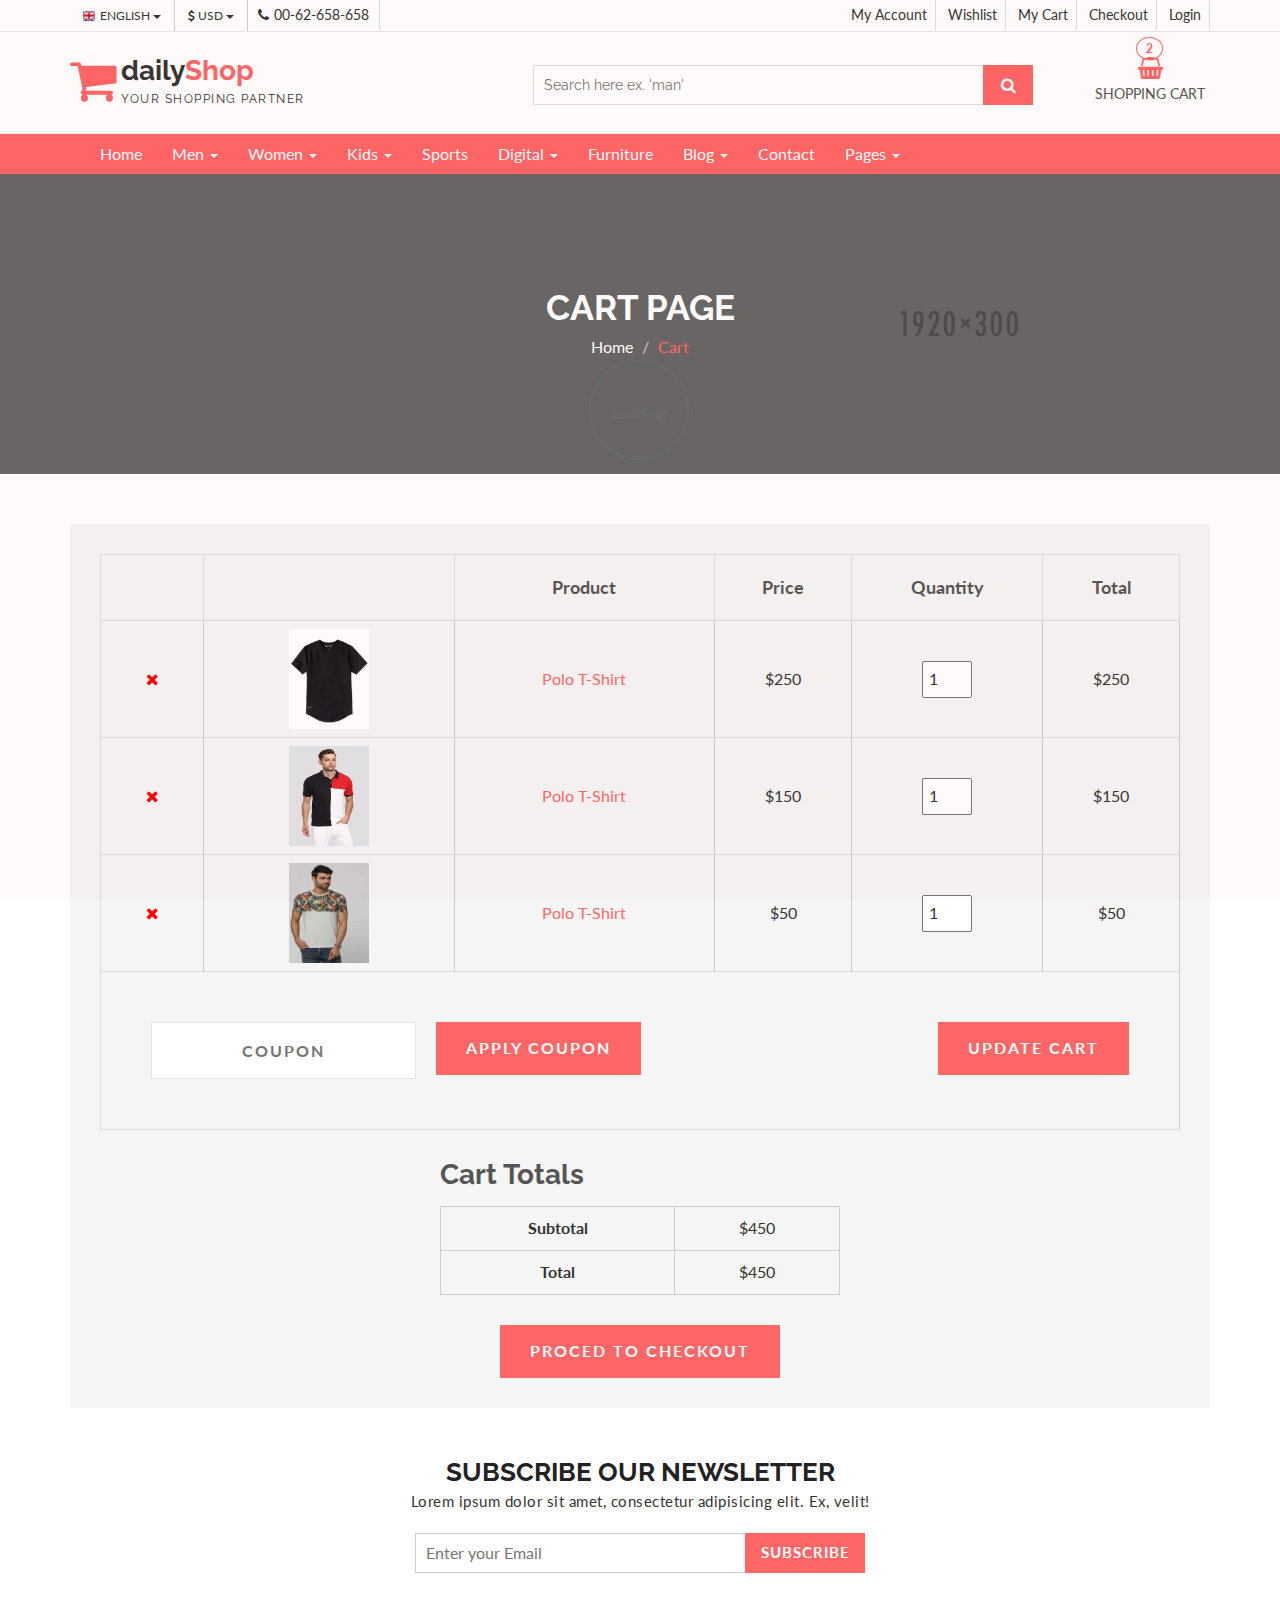
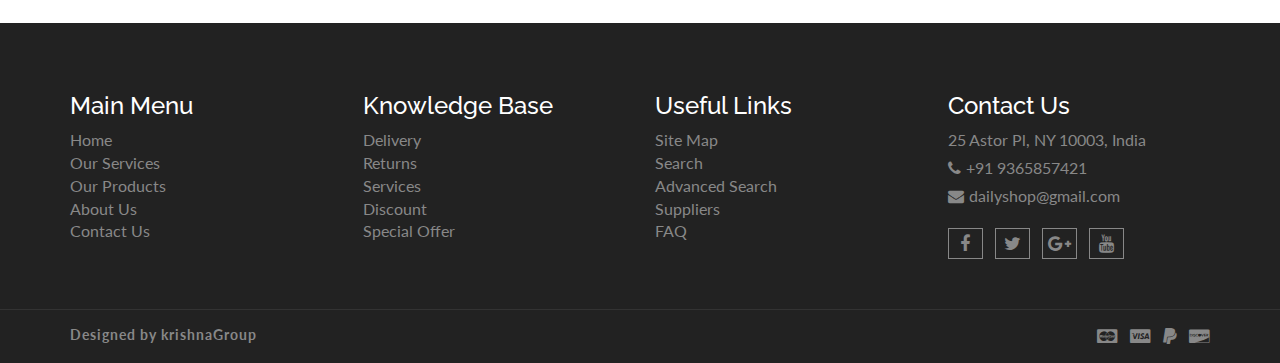
<file: cart.html>
<!DOCTYPE html>
<html lang="en">
  <head>
    <meta charset="utf-8">
    <meta http-equiv="X-UA-Compatible" content="IE=edge">
    <meta name="viewport" content="width=device-width, initial-scale=1">    
    <title>Daily Shop | Cart Page</title>
    
    <!-- Font awesome -->
    <link href="css/font-awesome.css" rel="stylesheet">
    <!-- Bootstrap -->
    <link href="css/bootstrap.css" rel="stylesheet">   
    <!-- SmartMenus jQuery Bootstrap Addon CSS -->
    <link href="css/jquery.smartmenus.bootstrap.css" rel="stylesheet">
    <!-- Product view slider -->
    <link rel="stylesheet" type="text/css" href="css/jquery.simpleLens.css">    
    <!-- slick slider -->
    <link rel="stylesheet" type="text/css" href="css/slick.css">
    <!-- price picker slider -->
    <link rel="stylesheet" type="text/css" href="css/nouislider.css">
    <!-- Theme color -->
    <link id="switcher" href="css/theme-color/default-theme.css" rel="stylesheet">
    <!-- Top Slider CSS -->
    <link href="css/sequence-theme.modern-slide-in.css" rel="stylesheet" media="all">

    <!-- Main style sheet -->
    <link href="css/style.css" rel="stylesheet">    

    <!-- Google Font -->
    <link href='https://fonts.googleapis.com/css?family=Lato' rel='stylesheet' type='text/css'>
    <link href='https://fonts.googleapis.com/css?family=Raleway' rel='stylesheet' type='text/css'>
    

    <!-- HTML5 shim and Respond.js for IE8 support of HTML5 elements and media queries -->
    <!-- WARNING: Respond.js doesn't work if you view the page via file:// -->
    <!--[if lt IE 9]>
      <script src="https://oss.maxcdn.com/html5shiv/3.7.2/html5shiv.min.js"></script>
      <script src="https://oss.maxcdn.com/respond/1.4.2/respond.min.js"></script>
    <![endif]-->

  </head>
  <body>
   
   <!-- wpf loader Two -->
    <div id="wpf-loader-two">          
      <div class="wpf-loader-two-inner">
        <span>Loading</span>
      </div>
    </div> 
    <!-- / wpf loader Two -->       
 <!-- SCROLL TOP BUTTON -->
    <a class="scrollToTop" href="#"><i class="fa fa-chevron-up"></i></a>
  <!-- END SCROLL TOP BUTTON -->


  <!-- Start header section -->
  <header id="aa-header">
    <!-- start header top  -->
    <div class="aa-header-top">
      <div class="container">
        <div class="row">
          <div class="col-md-12">
            <div class="aa-header-top-area">
              <!-- start header top left -->
              <div class="aa-header-top-left">
                <!-- start language -->
                <div class="aa-language">
                  <div class="dropdown">
                    <a class="btn dropdown-toggle" href="#" type="button" id="dropdownMenu1" data-toggle="dropdown" aria-haspopup="true" aria-expanded="true">
                      <img src="img/flag/english.jpg" alt="english flag">ENGLISH
                      <span class="caret"></span>
                    </a>
                    <ul class="dropdown-menu" aria-labelledby="dropdownMenu1">
                      <li><a href="#"><img src="img/flag/french.jpg" alt="">FRENCH</a></li>
                      <li><a href="#"><img src="img/flag/english.jpg" alt="">ENGLISH</a></li>
                    </ul>
                  </div>
                </div>
                <!-- / language -->

                <!-- start currency -->
                <div class="aa-currency">
                  <div class="dropdown">
                    <a class="btn dropdown-toggle" href="#" type="button" id="dropdownMenu1" data-toggle="dropdown" aria-haspopup="true" aria-expanded="true">
                      <i class="fa fa-usd"></i>USD
                      <span class="caret"></span>
                    </a>
                    <ul class="dropdown-menu" aria-labelledby="dropdownMenu1">
                      <li><a href="#"><i class="fa fa-euro"></i>EURO</a></li>
                      <li><a href="#"><i class="fa fa-jpy"></i>YEN</a></li>
                    </ul>
                  </div>
                </div>
                <!-- / currency -->
                <!-- start cellphone -->
                <div class="cellphone hidden-xs">
                  <p><span class="fa fa-phone"></span>00-62-658-658</p>
                </div>
                <!-- / cellphone -->
              </div>
              <!-- / header top left -->
              <div class="aa-header-top-right">
                <ul class="aa-head-top-nav-right">
                  <li><a href="account.html">My Account</a></li>
                  <li class="hidden-xs"><a href="wishlist.html">Wishlist</a></li>
                  <li class="hidden-xs"><a href="cart.html">My Cart</a></li>
                  <li class="hidden-xs"><a href="checkout.html">Checkout</a></li>
                  <li><a href="" data-toggle="modal" data-target="#login-modal">Login</a></li>
                </ul>
              </div>
            </div>
          </div>
        </div>
      </div>
    </div>
    <!-- / header top  -->

    <!-- start header bottom  -->
    <div class="aa-header-bottom">
      <div class="container">
        <div class="row">
          <div class="col-md-12">
            <div class="aa-header-bottom-area">
              <!-- logo  -->
              <div class="aa-logo">
                <!-- Text based logo -->
                <a href="index.html">
                  <span class="fa fa-shopping-cart"></span>
                  <p>daily<strong>Shop</strong> <span>Your Shopping Partner</span></p>
                </a>
                <!-- img based logo -->
                <!-- <a href="index.html"><img src="img/logo.jpg" alt="logo img"></a> -->
              </div>
              <!-- / logo  -->
               <!-- cart box -->
              <div class="aa-cartbox">
                <a class="aa-cart-link" href="#">
                  <span class="fa fa-shopping-basket"></span>
                  <span class="aa-cart-title">SHOPPING CART</span>
                  <span class="aa-cart-notify">2</span>
                </a>
                <div class="aa-cartbox-summary">
                  <ul>
                    <li>
                      <a class="aa-cartbox-img" href="#"><img src="img/woman-small-2.jpg" alt="img"></a>
                      <div class="aa-cartbox-info">
                        <h4><a href="#">Product Name</a></h4>
                        <p>1 x $250</p>
                      </div>
                      <a class="aa-remove-product" href="#"><span class="fa fa-times"></span></a>
                    </li>
                    <li>
                      <a class="aa-cartbox-img" href="#"><img src="img/woman-small-1.jpg" alt="img"></a>
                      <div class="aa-cartbox-info">
                        <h4><a href="#">Product Name</a></h4>
                        <p>1 x $250</p>
                      </div>
                      <a class="aa-remove-product" href="#"><span class="fa fa-times"></span></a>
                    </li>                    
                    <li>
                      <span class="aa-cartbox-total-title">
                        Total
                      </span>
                      <span class="aa-cartbox-total-price">
                        $500
                      </span>
                    </li>
                  </ul>
                  <a class="aa-cartbox-checkout aa-primary-btn" href="#">Checkout</a>
                </div>
              </div>
              <!-- / cart box -->
              <!-- search box -->
              <div class="aa-search-box">
                <form action="">
                  <input type="text" name="" id="" placeholder="Search here ex. 'man' ">
                  <button type="submit"><span class="fa fa-search"></span></button>
                </form>
              </div>
              <!-- / search box -->             
            </div>
          </div>
        </div>
      </div>
    </div>
    <!-- / header bottom  -->
  </header>
  <!-- / header section -->
  <!-- menu -->
  <section id="menu">
    <div class="container">
      <div class="menu-area">
        <!-- Navbar -->
        <div class="navbar navbar-default" role="navigation">
          <div class="navbar-header">
            <button type="button" class="navbar-toggle" data-toggle="collapse" data-target=".navbar-collapse">
              <span class="sr-only">Toggle navigation</span>
              <span class="icon-bar"></span>
              <span class="icon-bar"></span>
              <span class="icon-bar"></span>
            </button>          
          </div>
          <div class="navbar-collapse collapse">
            <!-- Left nav -->
            <ul class="nav navbar-nav">
              <li><a href="index.html">Home</a></li>
              <li><a href="#">Men <span class="caret"></span></a>
                <ul class="dropdown-menu">                
                  <li><a href="#">Casual</a></li>
                  <li><a href="#">Sports</a></li>
                  <li><a href="#">Formal</a></li>
                  <li><a href="#">Standard</a></li>                                                
                  <li><a href="#">T-Shirts</a></li>
                  <li><a href="#">Shirts</a></li>
                  <li><a href="#">Jeans</a></li>
                  <li><a href="#">Trousers</a></li>
                  <li><a href="#">And more.. <span class="caret"></span></a>
                    <ul class="dropdown-menu">
                      <li><a href="#">Sleep Wear</a></li>
                      <li><a href="#">Sandals</a></li>
                      <li><a href="#">Loafers</a></li>                                      
                    </ul>
                  </li>
                </ul>
              </li>
              <li><a href="#">Women <span class="caret"></span></a>
                <ul class="dropdown-menu">  
                  <li><a href="#">Kurta & Kurti</a></li>                                                                
                  <li><a href="#">Trousers</a></li>              
                  <li><a href="#">Casual</a></li>
                  <li><a href="#">Sports</a></li>
                  <li><a href="#">Formal</a></li>                
                  <li><a href="#">Sarees</a></li>
                  <li><a href="#">Shoes</a></li>
                  <li><a href="#">And more.. <span class="caret"></span></a>
                    <ul class="dropdown-menu">
                      <li><a href="#">Sleep Wear</a></li>
                      <li><a href="#">Sandals</a></li>
                      <li><a href="#">Loafers</a></li>
                      <li><a href="#">And more.. <span class="caret"></span></a>
                        <ul class="dropdown-menu">
                          <li><a href="#">Rings</a></li>
                          <li><a href="#">Earrings</a></li>
                          <li><a href="#">Jewellery Sets</a></li>
                          <li><a href="#">Lockets</a></li>
                          <li class="disabled"><a class="disabled" href="#">Disabled item</a></li>                       
                          <li><a href="#">Jeans</a></li>
                          <li><a href="#">Polo T-Shirts</a></li>
                          <li><a href="#">SKirts</a></li>
                          <li><a href="#">Jackets</a></li>
                          <li><a href="#">Tops</a></li>
                          <li><a href="#">Make Up</a></li>
                          <li><a href="#">Hair Care</a></li>
                          <li><a href="#">Perfumes</a></li>
                          <li><a href="#">Skin Care</a></li>
                          <li><a href="#">Hand Bags</a></li>
                          <li><a href="#">Single Bags</a></li>
                          <li><a href="#">Travel Bags</a></li>
                          <li><a href="#">Wallets & Belts</a></li>                        
                          <li><a href="#">Sunglases</a></li>
                          <li><a href="#">Nail</a></li>                       
                        </ul>
                      </li>                   
                    </ul>
                  </li>
                </ul>
              </li>
              <li><a href="#">Kids <span class="caret"></span></a>
                <ul class="dropdown-menu">                
                  <li><a href="#">Casual</a></li>
                  <li><a href="#">Sports</a></li>
                  <li><a href="#">Formal</a></li>
                  <li><a href="#">Standard</a></li>                                                
                  <li><a href="#">T-Shirts</a></li>
                  <li><a href="#">Shirts</a></li>
                  <li><a href="#">Jeans</a></li>
                  <li><a href="#">Trousers</a></li>
                  <li><a href="#">And more.. <span class="caret"></span></a>
                    <ul class="dropdown-menu">
                      <li><a href="#">Sleep Wear</a></li>
                      <li><a href="#">Sandals</a></li>
                      <li><a href="#">Loafers</a></li>                                      
                    </ul>
                  </li>
                </ul>
              </li>
              <li><a href="#">Sports</a></li>
             <li><a href="#">Digital <span class="caret"></span></a>
                <ul class="dropdown-menu">                
                  <li><a href="#">Camera</a></li>
                  <li><a href="#">Mobile</a></li>
                  <li><a href="#">Tablet</a></li>
                  <li><a href="#">Laptop</a></li>                                                
                  <li><a href="#">Accesories</a></li>                
                </ul>
              </li>
              <li><a href="#">Furniture</a></li>            
               <li><a href="blog-archive.html">Blog <span class="caret"></span></a>
                <ul class="dropdown-menu">                
                  <li><a href="blog-archive.html">Blog Style 1</a></li>
                  <li><a href="blog-archive-2.html">Blog Style 2</a></li>
                  <li><a href="blog-single.html">Blog Single</a></li>                
                </ul>
              </li>
              <li><a href="contact.html">Contact</a></li>
              <li><a href="#">Pages <span class="caret"></span></a>
                <ul class="dropdown-menu">                
                  <li><a href="product.html">Shop Page</a></li>
                  <li><a href="product-detail.html">Shop Single</a></li>                
                  <li><a href="404.html">404 Page</a></li>                
                </ul>
              </li>
            </ul>
          </div><!--/.nav-collapse -->
        </div>
      </div> 
      </div>
    </div>
  </section>
  <!-- / menu -->  
 
  <!-- catg header banner section -->
  <section id="aa-catg-head-banner">
   <img src="img/fashion/fashion-header-bg-8.jpg" alt="fashion img">
   <div class="aa-catg-head-banner-area">
     <div class="container">
      <div class="aa-catg-head-banner-content">
        <h2>Cart Page</h2>
        <ol class="breadcrumb">
          <li><a href="index.html">Home</a></li>                   
          <li class="active">Cart</li>
        </ol>
      </div>
     </div>
   </div>
  </section>
  <!-- / catg header banner section -->

 <!-- Cart view section -->
 <section id="cart-view">
   <div class="container">
     <div class="row">
       <div class="col-md-12">
         <div class="cart-view-area">
           <div class="cart-view-table">
             <form action="">
               <div class="table-responsive">
                  <table class="table">
                    <thead>
                      <tr>
                        <th></th>
                        <th></th>
                        <th>Product</th>
                        <th>Price</th>
                        <th>Quantity</th>
                        <th>Total</th>
                      </tr>
                    </thead>
                    <tbody>
                      <tr>
                        <td><a class="remove" href="#"><fa class="fa fa-close"></fa></a></td>
                        <td><a href="#"><img src="img/man/polo-shirt-12.jpg" alt="img"></a></td>
                        <td><a class="aa-cart-title" href="#">Polo T-Shirt</a></td>
                        <td>$250</td>
                        <td><input class="aa-cart-quantity" type="number" value="1"></td>
                        <td>$250</td>
                      </tr>
                      <tr>
                        <td><a class="remove" href="#"><fa class="fa fa-close"></fa></a></td>
                        <td><a href="#"><img src="img/man/polo-shirt-6.jpg" alt="img"></a></td>
                        <td><a class="aa-cart-title" href="#">Polo T-Shirt</a></td>
                        <td>$150</td>
                        <td><input class="aa-cart-quantity" type="number" value="1"></td>
                        <td>$150</td>
                      </tr>
                      <tr>
                        <td><a class="remove" href="#"><fa class="fa fa-close"></fa></a></td>
                        <td><a href="#"><img src="img/man/polo-shirt-1.jpg" alt="img"></a></td>
                        <td><a class="aa-cart-title" href="#">Polo T-Shirt</a></td>
                        <td>$50</td>
                        <td><input class="aa-cart-quantity" type="number" value="1"></td>
                        <td>$50</td>
                      </tr>
                      <tr>
                        <td colspan="6" class="aa-cart-view-bottom">
                          <div class="aa-cart-coupon">
                            <input class="aa-coupon-code" type="text" placeholder="Coupon">
                            <input class="aa-cart-view-btn" type="submit" value="Apply Coupon">
                          </div>
                          <input class="aa-cart-view-btn" type="submit" value="Update Cart">
                        </td>
                      </tr>
                      </tbody>
                  </table>
                </div>
             </form>
             <!-- Cart Total view -->
             <div class="cart-view-total">
               <h4>Cart Totals</h4>
               <table class="aa-totals-table">
                 <tbody>
                   <tr>
                     <th>Subtotal</th>
                     <td>$450</td>
                   </tr>
                   <tr>
                     <th>Total</th>
                     <td>$450</td>
                   </tr>
                 </tbody>
               </table>
               <a href="#" class="aa-cart-view-btn">Proced to Checkout</a>
             </div>
           </div>
         </div>
       </div>
     </div>
   </div>
 </section>
 <!-- / Cart view section -->


  <!-- Subscribe section -->
  <section id="aa-subscribe">
    <div class="container">
      <div class="row">
        <div class="col-md-12">
          <div class="aa-subscribe-area">
            <h3>Subscribe our newsletter </h3>
            <p>Lorem ipsum dolor sit amet, consectetur adipisicing elit. Ex, velit!</p>
            <form action="" class="aa-subscribe-form">
              <input type="email" name="" id="" placeholder="Enter your Email">
              <input type="submit" value="Subscribe">
            </form>
          </div>
        </div>
      </div>
    </div>
  </section>
  <!-- / Subscribe section -->

  <!-- footer -->  
  <footer id="aa-footer">
    <!-- footer bottom -->
    <div class="aa-footer-top">
     <div class="container">
        <div class="row">
        <div class="col-md-12">
          <div class="aa-footer-top-area">
            <div class="row">
              <div class="col-md-3 col-sm-6">
                <div class="aa-footer-widget">
                  <h3>Main Menu</h3>
                  <ul class="aa-footer-nav">
                    <li><a href="#">Home</a></li>
                    <li><a href="#">Our Services</a></li>
                    <li><a href="#">Our Products</a></li>
                    <li><a href="#">About Us</a></li>
                    <li><a href="#">Contact Us</a></li>
                  </ul>
                </div>
              </div>
              <div class="col-md-3 col-sm-6">
                <div class="aa-footer-widget">
                  <div class="aa-footer-widget">
                    <h3>Knowledge Base</h3>
                    <ul class="aa-footer-nav">
                      <li><a href="#">Delivery</a></li>
                      <li><a href="#">Returns</a></li>
                      <li><a href="#">Services</a></li>
                      <li><a href="#">Discount</a></li>
                      <li><a href="#">Special Offer</a></li>
                    </ul>
                  </div>
                </div>
              </div>
              <div class="col-md-3 col-sm-6">
                <div class="aa-footer-widget">
                  <div class="aa-footer-widget">
                    <h3>Useful Links</h3>
                    <ul class="aa-footer-nav">
                      <li><a href="#">Site Map</a></li>
                      <li><a href="#">Search</a></li>
                      <li><a href="#">Advanced Search</a></li>
                      <li><a href="#">Suppliers</a></li>
                      <li><a href="#">FAQ</a></li>
                    </ul>
                  </div>
                </div>
              </div>
              <div class="col-md-3 col-sm-6">
                <div class="aa-footer-widget">
                  <div class="aa-footer-widget">
                    <h3>Contact Us</h3>
                    <address>
                      <p> 25 Astor Pl, NY 10003, India</p>
                      <p><span class="fa fa-phone"></span>+91 9365857421</p>
                      <p><span class="fa fa-envelope"></span>dailyshop@gmail.com</p>
                    </address>
                    <div class="aa-footer-social">
                      <a href="#"><span class="fa fa-facebook"></span></a>
                      <a href="#"><span class="fa fa-twitter"></span></a>
                      <a href="#"><span class="fa fa-google-plus"></span></a>
                      <a href="#"><span class="fa fa-youtube"></span></a>
                    </div>
                  </div>
                </div>
              </div>
            </div>
          </div>
        </div>
      </div>
     </div>
    </div>
    <!-- footer-bottom -->
    <div class="aa-footer-bottom">
      <div class="container">
        <div class="row">
        <div class="col-md-12">
          <div class="aa-footer-bottom-area">
            <p>Designed by <a href="http://www.krishna.com/">krishnaGroup</a></p>
            <div class="aa-footer-payment">
              <span class="fa fa-cc-mastercard"></span>
              <span class="fa fa-cc-visa"></span>
              <span class="fa fa-paypal"></span>
              <span class="fa fa-cc-discover"></span>
            </div>
          </div>
        </div>
      </div>
      </div>
    </div>
  </footer>
  <!-- / footer -->
  <!-- Login Modal -->  
  <div class="modal fade" id="login-modal" tabindex="-1" role="dialog" aria-labelledby="myModalLabel" aria-hidden="true">
    <div class="modal-dialog">
      <div class="modal-content">                      
        <div class="modal-body">
        <button type="button" class="close" data-dismiss="modal" aria-hidden="true">&times;</button>
          <h4>Login or Register</h4>
          <form class="aa-login-form" action="">
            <label for="">Username or Email address<span>*</span></label>
            <input type="text" placeholder="Username or email">
            <label for="">Password<span>*</span></label>
            <input type="password" placeholder="Password">
            <button class="aa-browse-btn" type="submit">Login</button>
            <label for="rememberme" class="rememberme"><input type="checkbox" id="rememberme"> Remember me </label>
            <p class="aa-lost-password"><a href="#">Lost your password?</a></p>
            <div class="aa-register-now">
              Don't have an account?<a href="account.html">Register now!</a>
            </div>
          </form>
        </div>                        
      </div><!-- /.modal-content -->
    </div><!-- /.modal-dialog -->
  </div>


    
    <!-- jQuery library -->
    <script src="https://ajax.googleapis.com/ajax/libs/jquery/1.11.3/jquery.min.js"></script>
    <!-- Include all compiled plugins (below), or include individual files as needed -->
    <script src="js/bootstrap.js"></script>  
    <!-- SmartMenus jQuery plugin -->
    <script type="text/javascript" src="js/jquery.smartmenus.js"></script>
    <!-- SmartMenus jQuery Bootstrap Addon -->
    <script type="text/javascript" src="js/jquery.smartmenus.bootstrap.js"></script>  
    <!-- To Slider JS -->
    <script src="js/sequence.js"></script>
    <script src="js/sequence-theme.modern-slide-in.js"></script>  
    <!-- Product view slider -->
    <script type="text/javascript" src="js/jquery.simpleGallery.js"></script>
    <script type="text/javascript" src="js/jquery.simpleLens.js"></script>
    <!-- slick slider -->
    <script type="text/javascript" src="js/slick.js"></script>
    <!-- Price picker slider -->
    <script type="text/javascript" src="js/nouislider.js"></script>
    <!-- Custom js -->
    <script src="js/custom.js"></script> 

  </body>
</html>
</file>
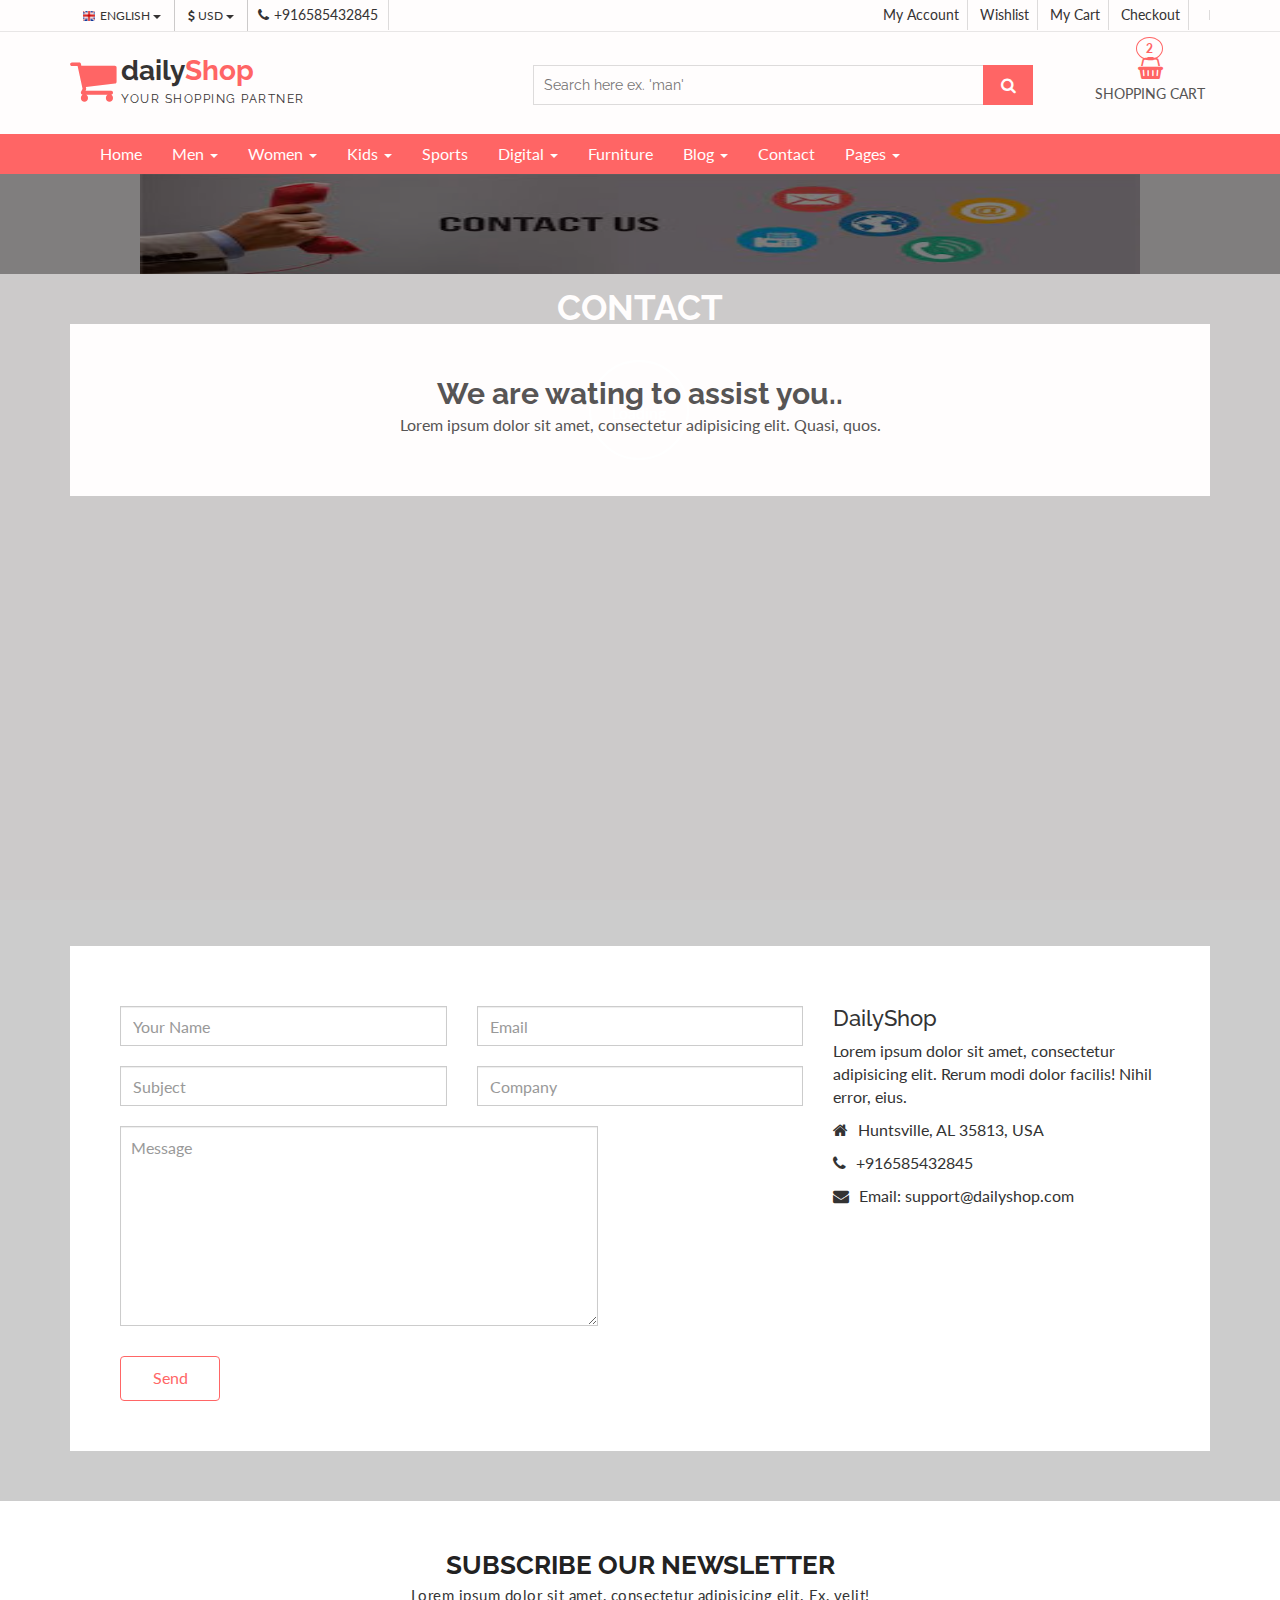
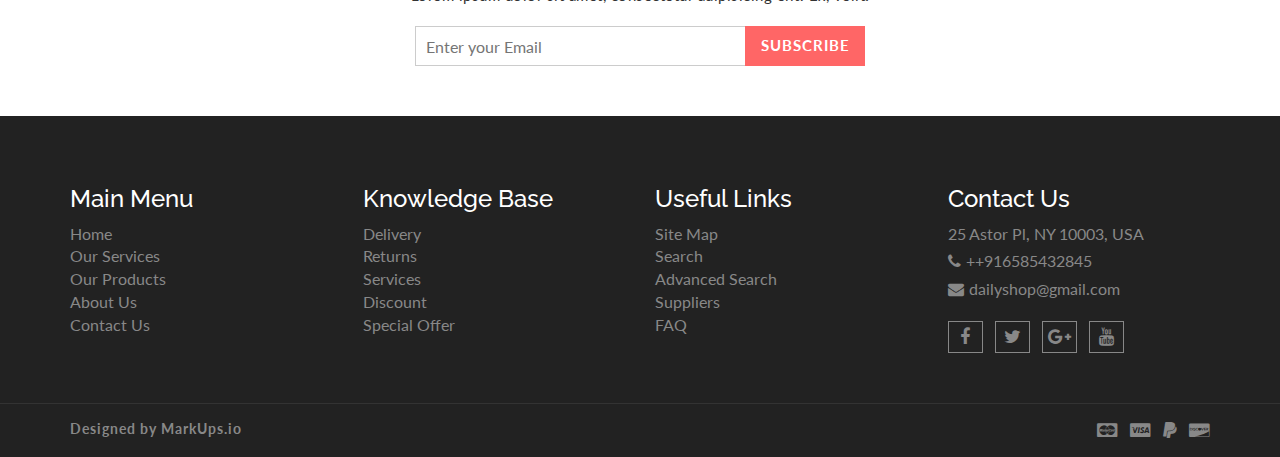
<file: contact.html>
<!DOCTYPE html>
<html lang="en">
  <head>
    <meta charset="utf-8">
    <meta http-equiv="X-UA-Compatible" content="IE=edge">
    <meta name="viewport" content="width=device-width, initial-scale=1">    
    <title>Daily Shop | Contact</title>
    
    <!-- Font awesome -->
    <link href="css/font-awesome.css" rel="stylesheet">
    <!-- Bootstrap -->
    <link href="css/bootstrap.css" rel="stylesheet">   
    <!-- SmartMenus jQuery Bootstrap Addon CSS -->
    <link href="css/jquery.smartmenus.bootstrap.css" rel="stylesheet">
    <!-- Product view slider -->
    <link rel="stylesheet" type="text/css" href="css/jquery.simpleLens.css">    
    <!-- slick slider -->
    <link rel="stylesheet" type="text/css" href="css/slick.css">
    <!-- price picker slider -->
    <link rel="stylesheet" type="text/css" href="css/nouislider.css">
    <!-- Theme color -->
	<link id="switcher" href="css/theme-color/default-theme.css" rel="stylesheet">
    <!-- Top Slider CSS -->
    <link href="css/sequence-theme.modern-slide-in.css" rel="stylesheet" media="all">

    <!-- Main style sheet -->
    <link href="css/style.css" rel="stylesheet">    

    <!-- Google Font -->
    <link href='https://fonts.googleapis.com/css?family=Lato' rel='stylesheet' type='text/css'>
    <link href='https://fonts.googleapis.com/css?family=Raleway' rel='stylesheet' type='text/css'>
    

    <!-- HTML5 shim and Respond.js for IE8 support of HTML5 elements and media queries -->
    <!-- WARNING: Respond.js doesn't work if you view the page via file:// -->
    <!--[if lt IE 9]>
      <script src="https://oss.maxcdn.com/html5shiv/3.7.2/html5shiv.min.js"></script>
      <script src="https://oss.maxcdn.com/respond/1.4.2/respond.min.js"></script>
    <![endif]-->

  </head>
  <body> 
    <!-- wpf loader Two -->
    <div id="wpf-loader-two">          
      <div class="wpf-loader-two-inner">
        <span>Loading</span>
      </div>
    </div> 
    <!-- / wpf loader Two -->       
    <!-- SCROLL TOP BUTTON -->
    <a class="scrollToTop" href="#"><i class="fa fa-chevron-up"></i></a>
    <!-- END SCROLL TOP BUTTON -->


  <!-- Start header section -->
  <header id="aa-header">
    <!-- start header top  -->
    <div class="aa-header-top">
      <div class="container">
        <div class="row">
          <div class="col-md-12">
            <div class="aa-header-top-area">
              <!-- start header top left -->
              <div class="aa-header-top-left">
                <!-- start language -->
                <div class="aa-language">
                  <div class="dropdown">
                    <a class="btn dropdown-toggle" href="#" type="button" id="dropdownMenu1" data-toggle="dropdown" aria-haspopup="true" aria-expanded="true">
                      <img src="img/flag/english.jpg" alt="english flag">ENGLISH
                      <span class="caret"></span>
                    </a>
                    <ul class="dropdown-menu" aria-labelledby="dropdownMenu1">
                      <li><a href="#"><img src="img/flag/french.jpg" alt="">FRENCH</a></li>
                      <li><a href="#"><img src="img/flag/english.jpg" alt="">ENGLISH</a></li>
                    </ul>
                  </div>
                </div>
                <!-- / language -->

                <!-- start currency -->
                <div class="aa-currency">
                  <div class="dropdown">
                    <a class="btn dropdown-toggle" href="#" type="button" id="dropdownMenu1" data-toggle="dropdown" aria-haspopup="true" aria-expanded="true">
                      <i class="fa fa-usd"></i>USD
                      <span class="caret"></span>
                    </a>
                    <ul class="dropdown-menu" aria-labelledby="dropdownMenu1">
                      <li><a href="#"><i class="fa fa-euro"></i>EURO</a></li>
                      <li><a href="#"><i class="fa fa-jpy"></i>YEN</a></li>
                    </ul>
                  </div>
                </div>
                <!-- / currency -->
                <!-- start cellphone -->
                <div class="cellphone hidden-xs">
                  <p><span class="fa fa-phone"></span>+916585432845</p>
                </div>
                <!-- / cellphone -->
              </div>
              <!-- / header top left -->
              <div class="aa-header-top-right">
                <ul class="aa-head-top-nav-right">
                  <li><a href="account.html">My Account</a></li>
                  <li class="hidden-xs"><a href="wishlist.html">Wishlist</a></li>
                  <li class="hidden-xs"><a href="cart.html">My Cart</a></li>
                  <li class="hidden-xs"><a href="checkout.html">Checkout</a></li>
                  <li><a href="" data-toggle="modal" data-target="#login-modal"></a></li>
                </ul>
              </div>
            </div>
          </div>
        </div>
      </div>
    </div>
    <!-- / header top  -->

    <!-- start header bottom  -->
    <div class="aa-header-bottom">
      <div class="container">
        <div class="row">
          <div class="col-md-12">
            <div class="aa-header-bottom-area">
              <!-- logo  -->
              <div class="aa-logo">
                <!-- Text based logo -->
                <a href="index.html">
                  <span class="fa fa-shopping-cart"></span>
                  <p>daily<strong>Shop</strong> <span>Your Shopping Partner</span></p>
                </a>
                <!-- img based logo -->
                <!-- <a href="index.html"><img src="img/logo.jpg" alt="logo img"></a> -->
              </div>
              <!-- / logo  -->
               <!-- cart box -->
              <div class="aa-cartbox">
                <a class="aa-cart-link" href="#">
                  <span class="fa fa-shopping-basket"></span>
                  <span class="aa-cart-title">SHOPPING CART</span>
                  <span class="aa-cart-notify">2</span>
                </a>
                <div class="aa-cartbox-summary">
                  <ul>
                    <li>
                      <a class="aa-cartbox-img" href="#"><img src="img/man-small-1.jpg" alt="img"></a>
                      <div class="aa-cartbox-info">
                        <h4><a href="#">women watch</a></h4>
                        <p>1 x $250</p>
                      </div>
                      <a class="aa-remove-product" href="#"><span class="fa fa-times"></span></a>
                    </li>
                    <li>
                      <a class="aa-cartbox-img" href="#"><img src="img/woman-small-1.jpg" alt="img"></a>
                      <div class="aa-cartbox-info">
                        <h4><a href="#">kids tops</a></h4>
                        <p>1 x $250</p>
                      </div>
                      <a class="aa-remove-product" href="#"><span class="fa fa-times"></span></a>
                    </li>                    
                    <li>
                      <span class="aa-cartbox-total-title">
                        Total
                      </span>
                      <span class="aa-cartbox-total-price">
                        $500
                      </span>
                    </li>
                  </ul>
                  <a class="aa-cartbox-checkout aa-primary-btn" href="#">Checkout</a>
                </div>
              </div>
              <!-- / cart box -->
              <!-- search box -->
              <div class="aa-search-box">
                <form action="">
                  <input type="text" name="" id="" placeholder="Search here ex. 'man' ">
                  <button type="submit"><span class="fa fa-search"></span></button>
                </form>
              </div>
              <!-- / search box -->             
            </div>
          </div>
        </div>
      </div>
    </div>
    <!-- / header bottom  -->
  </header>
  <!-- / header section -->
  <!-- menu -->
  <section id="menu">
    <div class="container">
      <div class="menu-area">
        <!-- Navbar -->
        <div class="navbar navbar-default" role="navigation">
          <div class="navbar-header">
            <button type="button" class="navbar-toggle" data-toggle="collapse" data-target=".navbar-collapse">
              <span class="sr-only">Toggle navigation</span>
              <span class="icon-bar"></span>
              <span class="icon-bar"></span>
              <span class="icon-bar"></span>
            </button>          
          </div>
          <div class="navbar-collapse collapse">
            <!-- Left nav -->
            <ul class="nav navbar-nav">
              <li><a href="index.html">Home</a></li>
              <li><a href="#">Men <span class="caret"></span></a>
                <ul class="dropdown-menu">                
                  <li><a href="#">Casual</a></li>
                  <li><a href="#">Sports</a></li>
                  <li><a href="#">Formal</a></li>
                  <li><a href="#">Standard</a></li>                                                
                  <li><a href="#">T-Shirts</a></li>
                  <li><a href="#">Shirts</a></li>
                  <li><a href="#">Jeans</a></li>
                  <li><a href="#">Trousers</a></li>
                  <li><a href="#">And more.. <span class="caret"></span></a>
                    <ul class="dropdown-menu">
                      <li><a href="#">Sleep Wear</a></li>
                      <li><a href="#">Sandals</a></li>
                      <li><a href="#">Loafers</a></li>                                      
                    </ul>
                  </li>
                </ul>
              </li>
              <li><a href="#">Women <span class="caret"></span></a>
                <ul class="dropdown-menu">  
                  <li><a href="#">Kurta & Kurti</a></li>                                                                
                  <li><a href="#">Trousers</a></li>              
                  <li><a href="#">Casual</a></li>
                  <li><a href="#">Sports</a></li>
                  <li><a href="#">Formal</a></li>                
                  <li><a href="#">Sarees</a></li>
                  <li><a href="#">Shoes</a></li>
                  <li><a href="#">And more.. <span class="caret"></span></a>
                    <ul class="dropdown-menu">
                      <li><a href="#">Sleep Wear</a></li>
                      <li><a href="#">Sandals</a></li>
                      <li><a href="#">Loafers</a></li>
                      <li><a href="#">And more.. <span class="caret"></span></a>
                        <ul class="dropdown-menu">
                          <li><a href="#">Rings</a></li>
                          <li><a href="#">Earrings</a></li>
                          <li><a href="#">Jewellery Sets</a></li>
                          <li><a href="#">Lockets</a></li>
                          <li class="disabled"><a class="disabled" href="#">Disabled item</a></li>                       
                          <li><a href="#">Jeans</a></li>
                          <li><a href="#">Polo T-Shirts</a></li>
                          <li><a href="#">SKirts</a></li>
                          <li><a href="#">Jackets</a></li>
                          <li><a href="#">Tops</a></li>
                          <li><a href="#">Make Up</a></li>
                          <li><a href="#">Hair Care</a></li>
                          <li><a href="#">Perfumes</a></li>
                          <li><a href="#">Skin Care</a></li>
                          <li><a href="#">Hand Bags</a></li>
                          <li><a href="#">Single Bags</a></li>
                          <li><a href="#">Travel Bags</a></li>
                          <li><a href="#">Wallets & Belts</a></li>                        
                          <li><a href="#">Sunglases</a></li>
                          <li><a href="#">Nail</a></li>                       
                        </ul>
                      </li>                   
                    </ul>
                  </li>
                </ul>
              </li>
              <li><a href="#">Kids <span class="caret"></span></a>
                <ul class="dropdown-menu">                
                  <li><a href="#">Casual</a></li>
                  <li><a href="#">Sports</a></li>
                  <li><a href="#">Formal</a></li>
                  <li><a href="#">Standard</a></li>                                                
                  <li><a href="#">T-Shirts</a></li>
                  <li><a href="#">Shirts</a></li>
                  <li><a href="#">Jeans</a></li>
                  <li><a href="#">Trousers</a></li>
                  <li><a href="#">And more.. <span class="caret"></span></a>
                    <ul class="dropdown-menu">
                      <li><a href="#">Sleep Wear</a></li>
                      <li><a href="#">Sandals</a></li>
                      <li><a href="#">Loafers</a></li>                                      
                    </ul>
                  </li>
                </ul>
              </li>
              <li><a href="#">Sports</a></li>
             <li><a href="#">Digital <span class="caret"></span></a>
                <ul class="dropdown-menu">                
                  <li><a href="#">Camera</a></li>
                  <li><a href="#">Mobile</a></li>
                  <li><a href="#">Tablet</a></li>
                  <li><a href="#">Laptop</a></li>                                                
                  <li><a href="#">Accesories</a></li>                
                </ul>
              </li>
              <li><a href="#">Furniture</a></li>            
              <li><a href="blog-archive.html">Blog <span class="caret"></span></a>
                <ul class="dropdown-menu">                
                  <li><a href="blog-archive.html">Blog Style 1</a></li>
                  <li><a href="blog-archive-2.html">Blog Style 2</a></li>
                  <li><a href="blog-single.html">Blog Single</a></li>                
                </ul>
              </li>
              <li><a href="contact.html">Contact</a></li>
              <li><a href="#">Pages <span class="caret"></span></a>
                <ul class="dropdown-menu">                
                  <li><a href="product.html">Shop Page</a></li>
                  <li><a href="product-detail.html">Shop Single</a></li>                
                  <li><a href="404.html">404 Page</a></li>                
                </ul>
              </li>
            </ul>
          </div><!--/.nav-collapse -->
        </div>
      </div> 
      </div>
    </div>
  </section>
  <!-- / menu -->  
 
  <!-- catg header banner section -->
  <section id="aa-catg-head-banner">
   <center> <img width="1000px" height="100px" src="img/fashion/contact.jpg" alt="fashion img"></center>
   <div class="aa-catg-head-banner-area">
     <div class="container">
      <div class="aa-catg-head-banner-content">
        <h2>Contact</h2>
        <ol class="breadcrumb">
          <li><a href="index.html">Home</a></li>         
          <li class="active">Contact</li>
        </ol>
      </div>
     </div>
   </div>
  </section>
  <!-- / catg header banner section -->
<!-- start contact section -->
 <section id="aa-contact">
   <div class="container">
     <div class="row">
       <div class="col-md-12">
         <div class="aa-contact-area">
           <div class="aa-contact-top">
             <h2>We are wating to assist you..</h2>
             <p>Lorem ipsum dolor sit amet, consectetur adipisicing elit. Quasi, quos.</p>
           </div>
           <!-- contact map -->
           <div class="aa-contact-map">
              <iframe src="https://www.google.com/maps/embed?pb=!1m18!1m12!1m3!1d3902.3714257064535!2d-86.7550931378034!3d34.66757706940219!2m3!1f0!2f0!3f0!3m2!1i1024!2i768!4f13.1!3m3!1m2!1s0x8862656f8475892d%4A0xf3b1aee5313c9d4d!2sHuntsville%2C+AL+35813%2C+USA!5e0!3m2!1sen!2sbd!4v1445253385137" width="100%" height="450" frameborder="0" style="border:0" allowfullscreen></iframe>
           </div>
           <!-- Contact address -->
           <div class="aa-contact-address">
             <div class="row">
               <div class="col-md-8">
                 <div class="aa-contact-address-left">
                   <form class="comments-form contact-form" action="">
                    <div class="row">
                      <div class="col-md-6">
                        <div class="form-group">                        
                          <input type="text" placeholder="Your Name" class="form-control">
                        </div>
                      </div>
                      <div class="col-md-6">
                        <div class="form-group">                        
                          <input type="email" placeholder="Email" class="form-control">
                        </div>
                      </div>
                    </div>
                     <div class="row">
                      <div class="col-md-6">
                        <div class="form-group">                        
                          <input type="text" placeholder="Subject" class="form-control">
                        </div>
                      </div>
                      <div class="col-md-6">
                        <div class="form-group">                        
                          <input type="text" placeholder="Company" class="form-control">
                        </div>
                      </div>
                    </div>                  
                     
                    <div class="form-group">                        
                      <textarea class="form-control" rows="3" placeholder="Message"></textarea>
                    </div>
                    <button class="aa-secondary-btn">Send</button>
                  </form>
                 </div>
               </div>
               <div class="col-md-4">
                 <div class="aa-contact-address-right">
                   <address>
                     <h4>DailyShop</h4>
                     <p>Lorem ipsum dolor sit amet, consectetur adipisicing elit. Rerum modi dolor facilis! Nihil error, eius.</p>
                     <p><span class="fa fa-home"></span>Huntsville, AL 35813, USA</p>
                     <p><span class="fa fa-phone"></span>+916585432845</p>
                     <p><span class="fa fa-envelope"></span>Email: support@dailyshop.com</p>
                   </address>
                 </div>
               </div>
             </div>
           </div>
         </div>
       </div>
     </div>
   </div>
 </section>

  <!-- Subscribe section -->
  <section id="aa-subscribe">
    <div class="container">
      <div class="row">
        <div class="col-md-12">
          <div class="aa-subscribe-area">
            <h3>Subscribe our newsletter </h3>
            <p>Lorem ipsum dolor sit amet, consectetur adipisicing elit. Ex, velit!</p>
            <form action="" class="aa-subscribe-form">
              <input type="email" name="" id="" placeholder="Enter your Email">
              <input type="submit" value="Subscribe">
            </form>
          </div>
        </div>
      </div>
    </div>
  </section>
  <!-- / Subscribe section -->

  <!-- footer -->  
  <footer id="aa-footer">
    <!-- footer bottom -->
    <div class="aa-footer-top">
     <div class="container">
        <div class="row">
        <div class="col-md-12">
          <div class="aa-footer-top-area">
            <div class="row">
              <div class="col-md-3 col-sm-6">
                <div class="aa-footer-widget">
                  <h3>Main Menu</h3>
                  <ul class="aa-footer-nav">
                    <li><a href="#">Home</a></li>
                    <li><a href="#">Our Services</a></li>
                    <li><a href="#">Our Products</a></li>
                    <li><a href="#">About Us</a></li>
                    <li><a href="#">Contact Us</a></li>
                  </ul>
                </div>
              </div>
              <div class="col-md-3 col-sm-6">
                <div class="aa-footer-widget">
                  <div class="aa-footer-widget">
                    <h3>Knowledge Base</h3>
                    <ul class="aa-footer-nav">
                      <li><a href="#">Delivery</a></li>
                      <li><a href="#">Returns</a></li>
                      <li><a href="#">Services</a></li>
                      <li><a href="#">Discount</a></li>
                      <li><a href="#">Special Offer</a></li>
                    </ul>
                  </div>
                </div>
              </div>
              <div class="col-md-3 col-sm-6">
                <div class="aa-footer-widget">
                  <div class="aa-footer-widget">
                    <h3>Useful Links</h3>
                    <ul class="aa-footer-nav">
                      <li><a href="#">Site Map</a></li>
                      <li><a href="#">Search</a></li>
                      <li><a href="#">Advanced Search</a></li>
                      <li><a href="#">Suppliers</a></li>
                      <li><a href="#">FAQ</a></li>
                    </ul>
                  </div>
                </div>
              </div>
              <div class="col-md-3 col-sm-6">
                <div class="aa-footer-widget">
                  <div class="aa-footer-widget">
                    <h3>Contact Us</h3>
                    <address>
                      <p> 25 Astor Pl, NY 10003, USA</p>
                      <p><span class="fa fa-phone"></span>++916585432845</p>
                      <p><span class="fa fa-envelope"></span>dailyshop@gmail.com</p>
                    </address>
                    <div class="aa-footer-social">
                      <a href="#"><span class="fa fa-facebook"></span></a>
                      <a href="#"><span class="fa fa-twitter"></span></a>
                      <a href="#"><span class="fa fa-google-plus"></span></a>
                      <a href="#"><span class="fa fa-youtube"></span></a>
                    </div>
                  </div>
                </div>
              </div>
            </div>
          </div>
        </div>
      </div>
     </div>
    </div>
    <!-- footer-bottom -->
    <div class="aa-footer-bottom">
      <div class="container">
        <div class="row">
        <div class="col-md-12">
          <div class="aa-footer-bottom-area">
            <p>Designed by <a href="http://www.markups.io/">MarkUps.io</a></p>
            <div class="aa-footer-payment">
              <span class="fa fa-cc-mastercard"></span>
              <span class="fa fa-cc-visa"></span>
              <span class="fa fa-paypal"></span>
              <span class="fa fa-cc-discover"></span>
            </div>
          </div>
        </div>
      </div>
      </div>
    </div>
  </footer>
  <!-- / footer -->
  <!-- Login Modal -->  
  <div class="modal fade" id="login-modal" tabindex="-1" role="dialog" aria-labelledby="myModalLabel" aria-hidden="true">
    <div class="modal-dialog">
      <div class="modal-content">                      
        <div class="modal-body">
        <button type="button" class="close" data-dismiss="modal" aria-hidden="true">&times;</button>
          <h4>Login or Register</h4>
          <form class="aa-login-form" action="">
            <label for="">Username or Email address<span>*</span></label>
            <input type="text" placeholder="Username or email">
            <label for="">Password<span>*</span></label>
            <input type="password" placeholder="Password">
            <button class="aa-browse-btn" type="submit">Login</button>
            <label for="rememberme" class="rememberme"><input type="checkbox" id="rememberme"> Remember me </label>
            <p class="aa-lost-password"><a href="#">Lost your password?</a></p>
            <div class="aa-register-now">
              Don't have an account?<a href="account.html">Register now!</a>
            </div>
          </form>
        </div>                        
      </div><!-- /.modal-content -->
    </div><!-- /.modal-dialog -->
  </div>


  <!-- jQuery library -->
  <script src="https://ajax.googleapis.com/ajax/libs/jquery/1.11.3/jquery.min.js"></script>
  <!-- Include all compiled plugins (below), or include individual files as needed -->
  <script src="js/bootstrap.js"></script>  
  <!-- SmartMenus jQuery plugin -->
  <script type="text/javascript" src="js/jquery.smartmenus.js"></script>
  <!-- SmartMenus jQuery Bootstrap Addon -->
  <script type="text/javascript" src="js/jquery.smartmenus.bootstrap.js"></script>  
  <!-- To Slider JS -->
  <script src="js/sequence.js"></script>
  <script src="js/sequence-theme.modern-slide-in.js"></script>  
  <!-- Product view slider -->
  <script type="text/javascript" src="js/jquery.simpleGallery.js"></script>
  <script type="text/javascript" src="js/jquery.simpleLens.js"></script>
  <!-- slick slider -->
  <script type="text/javascript" src="js/slick.js"></script>
  <!-- Price picker slider -->
  <script type="text/javascript" src="js/nouislider.js"></script>
  <!-- Custom js -->
  <script src="js/custom.js"></script> 
  

  </body>
</html>
</file>
<file: css/nouislider.css>
/* Functional styling;
 * These styles are required for noUiSlider to function.
 * You don't need to change these rules to apply your design.
 */
.noUi-target,
.noUi-target * {
-webkit-touch-callout: none;
-webkit-user-select: none;
-ms-touch-action: none;
	touch-action: none;
-ms-user-select: none;
-moz-user-select: none;
	user-select: none;
-moz-box-sizing: border-box;
	box-sizing: border-box;
}
.noUi-target {
	position: relative;
	direction: ltr;
}
.noUi-base {
	width: 100%;
	height: 100%;
	position: relative;
	z-index: 1; /* Fix 401 */
}
.noUi-origin {
	position: absolute;
	right: 0;
	top: 0;
	left: 0;
	bottom: 0;
}
.noUi-handle {
	position: relative;
	z-index: 1;
}
.noUi-stacking .noUi-handle {
/* This class is applied to the lower origin when
   its values is > 50%. */
	z-index: 10;
}
.noUi-state-tap .noUi-origin {
-webkit-transition: left 0.3s, top 0.3s;
	transition: left 0.3s, top 0.3s;
}
.noUi-state-drag * {
	cursor: inherit !important;
}

/* Painting and performance;
 * Browsers can paint handles in their own layer.
 */
.noUi-base,
.noUi-handle {
	-webkit-transform: translate3d(0,0,0);
	transform: translate3d(0,0,0);
}

/* Slider size and handle placement;
 */
.noUi-horizontal {
	height: 5px;
}
.noUi-horizontal .noUi-handle {
	cursor: w-resize;
	height: 23px;
	left: -17px;
	top: -10px;
	width: 28px;
}
.noUi-vertical {
	width: 18px;
}
.noUi-vertical .noUi-handle {
	width: 28px;
	height: 34px;
	left: -6px;
	top: -17px;
}

/* Styling;
 */
.noUi-background {
	background: #FAFAFA;
	box-shadow: inset 0 1px 1px #f0f0f0;
}
.noUi-connect {
	background: #ccc;
	box-shadow: inset 0 0 3px rgba(51,51,51,0.45);
-webkit-transition: background 450ms;
	transition: background 450ms;
}
.noUi-origin {
	border-radius: 2px;
}
.noUi-target {
	border-radius: 0px;
	border: 1px solid #D3D3D3;
	box-shadow: inset 0 1px 1px #F0F0F0, 0 3px 6px -5px #BBB;
	margin-top: 30px;
	margin-bottom: 10px;
}
.noUi-target.noUi-connect {
	box-shadow: inset 0 0 3px rgba(51,51,51,0.45), 0 3px 6px -5px #BBB;
}

/* Handles and cursors;
 */
.noUi-draggable {
	cursor: w-resize;
}
.noUi-vertical .noUi-draggable {
	cursor: n-resize;
}
.noUi-handle {
	border: 1px solid #D9D9D9;
	border-radius: 0px;
	background: #FFF;
	cursor: default;
	box-shadow: inset 0 0 1px #FFF,
				inset 0 1px 7px #EBEBEB,
				0 3px 6px -3px #BBB;
}
.noUi-active {
	box-shadow: inset 0 0 1px #FFF,
				inset 0 1px 7px #DDD,
				0 3px 6px -3px #BBB;
}

/* Handle stripes;
 */
.noUi-handle:before,
.noUi-handle:after {
	content: "";
	display: block;
	position: absolute;
	height: 10px;
	width: 1px;
	background: #E8E7E6;
	left: 9px;
	top: 5px;
}
.noUi-handle:after {
	left: 15px;
}
.noUi-vertical .noUi-handle:before,
.noUi-vertical .noUi-handle:after {
	width: 14px;
	height: 1px;
	left: 6px;
	top: 14px;
}
.noUi-vertical .noUi-handle:after {
	top: 17px;
}

/* Disabled state;
 */
[disabled].noUi-connect,
[disabled] .noUi-connect {
	background: #B8B8B8;
}
[disabled].noUi-origin,
[disabled] .noUi-handle {
	cursor: not-allowed;
}
</file>
<file: css/theme-color/lite-blue-theme.css>
/*=======================================
Template Design By MarkUps.
Author URI : http://www.markups.io/
========================================*/


h2 {
  color: #37c6f5;  
}
.aa-primary-btn:hover, .aa-primary-btn:focus {
  color: #37c6f5; 
  border-color: #37c6f5;
}
.aa-secondary-btn {  
  color: #37c6f5;  
}
.aa-secondary-btn:hover, .aa-secondary-btn:focus {
  background-color: #37c6f5;  
}
.aa-browse-btn {
  background-color: #37c6f5;  
  border: 1px solid #37c6f5;  
}
.aa-browse-btn:hover, .aa-browse-btn:focus {
  color: #37c6f5;
}
.aa-add-to-cart-btn:hover, .aa-add-to-cart-btn:focus {
  color: #37c6f5;
  border-color: #37c6f5;
}
.aa-filter-btn {
  background-color: #37c6f5;
  border: 1px solid #37c6f5;  
}
.aa-cart-view-btn {
  background-color: #37c6f5;  
}
#aa-header .aa-header-bottom .aa-header-bottom-area .aa-logo a > span {
  color: #37c6f5;  
}
#aa-header .aa-header-bottom .aa-header-bottom-area .aa-logo a strong {
  color: #37c6f5;
}
#aa-header .aa-header-bottom .aa-header-bottom-area .aa-search-box button {
  background-color: #37c6f5;  
}
#aa-header .aa-header-bottom .aa-cartbox .aa-cart-link {
  color: #37c6f5;  
}
#aa-header .aa-header-bottom .aa-cartbox .aa-cart-link .aa-cart-notify {
  border: 1px solid #37c6f5;  
  color: #37c6f5;  
}
#aa-header .aa-header-bottom .aa-cartbox .aa-cart-link .aa-cart-notify:after { 
  border-top-color: #37c6f5;  
}
#aa-header .aa-header-bottom .aa-cartbox .aa-cartbox-summary ul li .aa-remove-product:hover, #aa-header .aa-header-bottom .aa-cartbox .aa-cartbox-summary ul li .aa-remove-product:focus {
  border-color: #37c6f5;
}
#menu {
  background-color: #37c6f5; 
}
#menu .menu-area .navbar-default .navbar-nav .open a {
  color: #37c6f5;
}
#menu .menu-area .navbar-default .navbar-nav .dropdown-menu li a {
  color: #37c6f5;
}
#menu .menu-area .navbar-default .navbar-nav .dropdown-menu li a:hover, #menu .menu-area .navbar-default .navbar-nav .dropdown-menu li a:focus { 
  background-color: #37c6f5;
}
.scrollToTop {
  background-color: #37c6f5;
  border: 1px solid #37c6f5;  
}
.scrollToTop:hover,
.scrollToTop:focus { 
  color: #37c6f5; 
}
#wpf-loader-two .wpf-loader-two-inner:before {
  background: #37c6f5;  
}
#wpf-loader-two .wpf-loader-two-inner:after {
  background: #37c6f5;  
}
#wpf-loader-two {
  background-color: #37c6f5;  
}
#aa-slider .aa-slider-area .seq-title span {
  color: #37c6f5;  
}
#aa-slider .aa-slider-area .seq .seq-next:hover, #aa-slider .aa-slider-area .seq .seq-next:focus {  
  background-color: #37c6f5;
}
#aa-slider .aa-slider-area .seq .seq-prev:hover, #aa-slider .aa-slider-area .seq .seq-prev:focus {  
  background-color: #37c6f5;
}
#aa-promo .aa-promo-area .aa-promo-banner .aa-prom-content span {  
  color: #37c6f5;
}
#aa-promo .aa-promo-area .aa-promo-banner .aa-prom-content h4 a:hover {
  color: #37c6f5 !important;
}
.aa-products-tab li a:hover, .aa-products-tab li a:focus {  
  border-bottom: 1px solid #37c6f5;
}
.aa-products-tab li.active a {
  border-bottom: 1px solid #37c6f5 !important;  
}
.aa-products-tab li.active a:hover, .aa-products-tab li.active a:focus {  
  border-bottom: 1px solid #37c6f5;
}
.aa-product-catg li figure .aa-add-card-btn:hover {
  color: #37c6f5;
}
.aa-product-catg li .aa-product-title a:hover, .aa-product-catg li .aa-product-title a:focus {
  color: #37c6f5;
}
.aa-product-catg li .aa-product-price {
  color: #37c6f5;  
}
.aa-product-catg li .aa-product-hvr-content a:hover, .aa-product-catg li .aa-product-hvr-content a:focus {
  color: #37c6f5;
}
#quick-view-modal .modal-content button.close:hover {
  color: #37c6f5; 
}
#quick-view-modal .modal-content .aa-product-view-content .aa-price-block .aa-product-avilability span {
  color: #37c6f5;
}
#quick-view-modal .modal-content .aa-product-view-content .aa-prod-view-size a:hover, #quick-view-modal .modal-content .aa-product-view-content .aa-prod-view-size a:focus {
  border-color: #37c6f5;
  color: #37c6f5;
}
#quick-view-modal .modal-content .aa-product-view-content .aa-prod-quantity .aa-prod-category a {
  color: #37c6f5; 
}
.slick-prev,
.slick-next {
  background-color: #37c6f5;
}
#aa-support .aa-support-area .aa-support-single span {
  color: #37c6f5; 
}
#aa-testimonial .aa-testimonial-area .aa-testimonial-slider li.slick-active {
  background-color: #37c6f5;
}
.aa-latest-blog-single .aa-blog-img:hover .aa-blog-img-caption {
  background-color: #37c6f5;
}
.aa-latest-blog-single .aa-blog-info .aa-blog-title a:hover {
  color: #37c6f5;
}
.aa-latest-blog-single .aa-blog-info .aa-read-mor-btn {
  color: #37c6f5;  
}
.aa-latest-blog-single .aa-blog-info .aa-read-mor-btn:hover span, .aa-latest-blog-single .aa-blog-info .aa-read-mor-btn:focus span {  
  color: #37c6f5;
}
#aa-subscribe .aa-subscribe-area .aa-subscribe-form input[type="submit"] {
  background: #37c6f5 none repeat scroll 0 0;
  border: 1px solid #37c6f5;  
}
#aa-footer .aa-footer-bottom .aa-footer-bottom-area > p a:hover, #aa-footer .aa-footer-bottom .aa-footer-bottom-area > p a:focus {
  color: #37c6f5;
}
#aa-catg-head-banner .aa-catg-head-banner-area .aa-catg-head-banner-content .breadcrumb .active {
  color: #37c6f5;
}
#aa-product-category .aa-sidebar .aa-sidebar-widget h3 {
  color: #37c6f5;
  border-bottom: 1px solid #37c6f5;
}
#aa-product-category .aa-sidebar .aa-sidebar-widget .aa-catg-nav li a:hover, #aa-product-category .aa-sidebar .aa-sidebar-widget .aa-catg-nav li a:focus {
  color: #37c6f5;
}
#aa-product-category .aa-sidebar .aa-sidebar-widget .tag-cloud a:hover, #aa-product-category .aa-sidebar .aa-sidebar-widget .tag-cloud a:focus {
  background-color: #37c6f5;
}
#aa-product-category .aa-sidebar .aa-sidebar-widget .aa-recently-views ul li .aa-cartbox-info h4 a:hover, #aa-product-category .aa-sidebar .aa-sidebar-widget .aa-recently-views ul li .aa-cartbox-info h4 a:focus {
  color: #37c6f5;
}
#aa-product-category .aa-product-catg-content .aa-product-catg-head .aa-product-catg-head-right a:hover, #aa-product-category .aa-product-catg-content .aa-product-catg-head .aa-product-catg-head-right a:focus {
  color: #37c6f5;
}
#aa-product-category .aa-product-catg-content .aa-product-catg-pagination .pagination li a:hover,
#aa-product-category .aa-product-catg-content .aa-product-catg-pagination .pagination li span:hover {
  color: #37c6f5;
}
#aa-product-category .aa-product-catg-content .aa-product-catg-pagination .pagination li a:focus,
#aa-product-category .aa-product-catg-content .aa-product-catg-pagination .pagination li span:focus {
  background-color: #37c6f5;
}
#aa-product-details .aa-product-details-area .aa-product-details-content .aa-product-view-content .aa-prod-quantity .aa-prod-category a {
  color: #37c6f5;
}
#aa-product-details .aa-product-details-area .aa-product-details-bottom .nav-tabs li a:hover, #aa-product-details .aa-product-details-area .aa-product-details-bottom .nav-tabs li a:focus {
  color: #37c6f5;
}
#aa-product-details .aa-product-details-area .aa-product-details-bottom .aa-review-form .aa-review-submit {  
  background-color: #37c6f5;  
  border-color: #37c6f5;  
}
#aa-product-details .aa-product-details-area .aa-product-details-bottom .aa-review-form .form-control:focus {
  border-color: #37c6f5;
}
#cart-view .cart-view-area .cart-view-table .table tbody tr td .aa-cart-title {
  color: #37c6f5;
}
#cart-view .cart-view-area .cart-view-table .table tbody tr td .aa-cart-title:hover {
  color: #37c6f5;
}
#checkout .checkout-area .checkout-left .panel-group .panel-default .panel-heading .panel-title a { 
  color: #37c6f5;
}
#checkout .checkout-area .checkout-right h4 { 
  color: #37c6f5;
}
#login-modal .modal-dialog .aa-register-now a {
  color: #37c6f5;
}
#aa-blog-archive .aa-blog-archive-area .aa-blog-content .aa-blog-content-single h4 a:hover, #aa-blog-archive .aa-blog-archive-area .aa-blog-content .aa-blog-content-single h4 a:focus {
  color: #37c6f5;
}
#aa-blog-archive .aa-blog-archive-area .aa-blog-content .aa-blog-content-single .aa-article-bottom .aa-post-author a {
  border-bottom: 1px solid #37c6f5;
  color: #37c6f5;
}
#aa-blog-archive .aa-blog-archive-area .aa-blog-sidebar .aa-sidebar-widget h3 {
  color: #37c6f5;
  border-bottom: 1px solid #37c6f5;  
}
#aa-blog-archive .aa-blog-archive-area .aa-blog-sidebar .aa-sidebar-widget .aa-catg-nav li a:hover, #aa-blog-archive .aa-blog-archive-area .aa-blog-sidebar .aa-sidebar-widget .aa-catg-nav li a:focus {
  color: #37c6f5;
}
#aa-blog-archive .aa-blog-archive-area .aa-blog-sidebar .aa-sidebar-widget .tag-cloud a:hover, #aa-blog-archive .aa-blog-archive-area .aa-blog-sidebar .aa-sidebar-widget .tag-cloud a:focus {
  background-color: #37c6f5;
}
#aa-blog-archive .aa-blog-archive-area .aa-blog-sidebar .aa-sidebar-widget .aa-sidebar-price-range .noUi-connect {
  background: #37c6f5;
}
#aa-blog-archive .aa-blog-archive-area .aa-blog-sidebar .aa-sidebar-widget .aa-recently-views ul li .aa-cartbox-info h4 a:hover, #aa-blog-archive .aa-blog-archive-area .aa-blog-sidebar .aa-sidebar-widget .aa-recently-views ul li .aa-cartbox-info h4 a:focus {
  color: #37c6f5;
}
#aa-blog-archive .aa-blog-archive-area .aa-blog-archive-pagination .pagination li a:hover,
#aa-blog-archive .aa-blog-archive-area .aa-blog-archive-pagination .pagination li span:hover {
  color: #37c6f5;
}
#aa-blog-archive .aa-blog-archive-area .aa-blog-archive-pagination .pagination li a:focus,
#aa-blog-archive .aa-blog-archive-area .aa-blog-archive-pagination .pagination li span:focus {
  background-color: #37c6f5;
}
#aa-blog-archive .aa-blog-archive-area .aa-blog-archive-pagination .pagination .active a {
  background-color: #37c6f5;
}
.aa-blog-details h2 a:hover, .aa-blog-details h2 a:focus {
  color: #37c6f5;
}
.aa-blog-details .aa-blog-content-single .blog-single-tag a:hover, .aa-blog-details .aa-blog-content-single .blog-single-tag a:focus {
  color: #37c6f5; 
}
.aa-blog-details .aa-blog-content-single .blog-single-social a:hover, .aa-blog-details .aa-blog-content-single .blog-single-social a:focus {
  color: #37c6f5; 
}
.aa-blog-details .aa-blog-navigation .aa-blog-prev {
  background-color: #37c6f5;
  border: 1px solid #37c6f5;  
}
.aa-blog-details .aa-blog-navigation .aa-blog-next {
  background-color: #37c6f5;
  border: 1px solid #37c6f5;  
}
.aa-blog-details .aa-blog-comment-threat .comments .commentlist li .reply-btn {
  background-color: #37c6f5;  
}
.aa-blog-details .aa-blog-comment-threat .comments .commentlist li .author-tag {
  background-color: #37c6f5;  
}
.aa-blog-details #respond input[type="text"]:focus,
.aa-blog-details #respond input[type="email"]:focus,
.aa-blog-details #respond input[type="url"]:focus {
  border-color: #37c6f5;
}
.aa-blog-details #respond textarea:focus {
  border-color: #37c6f5;
}
.aa-blog-details #respond .form-submit input:hover {
  color: #37c6f5 !important;
}
#aa-contact .aa-contact-area .aa-contact-address .aa-contact-address-left .comments-form .form-control:focus {
  border-color: #37c6f5;
}
#aa-contact .aa-contact-area .aa-contact-address .aa-contact-address-left .comments-form button {
  border: 1px solid #37c6f5;  
}
#aa-error .aa-error-area {
  border: 5px solid #37c6f5;  
}
#aa-error .aa-error-area h2 {
  border-bottom: 3px solid #37c6f5;  
}
#aa-error .aa-error-area a:hover, #aa-error .aa-error-area a:focus {
  color: #37c6f5;
  border-color: #37c6f5;
}
#aa-footer .aa-footer-bottom .aa-footer-bottom-area > p a:hover, #aa-footer .aa-footer-bottom .aa-footer-bottom-area > p a:focus {
  color: #37c6f5;
}
.navbar-default .navbar-toggle:hover,
.navbar-default .navbar-toggle:focus {
  background-color: #37c6f5;
}




/*=======================================
Template Design By MarkUps.
Author URI : http://www.markups.io/
========================================*/
</file>
<file: css/theme-color/bridge-theme.css>
/*=======================================
Template Design By MarkUps.
Author URI : http://www.markups.io/
========================================*/


h2 {
  color: #a5d549;  
}
.aa-primary-btn:hover, .aa-primary-btn:focus {
  color: #a5d549; 
  border-color: #a5d549;
}
.aa-secondary-btn {  
  color: #a5d549;  
}
.aa-secondary-btn:hover, .aa-secondary-btn:focus {
  background-color: #a5d549;  
}
.aa-browse-btn {
  background-color: #a5d549;  
  border: 1px solid #a5d549;  
}
.aa-browse-btn:hover, .aa-browse-btn:focus {
  color: #a5d549;
}
.aa-add-to-cart-btn:hover, .aa-add-to-cart-btn:focus {
  color: #a5d549;
  border-color: #a5d549;
}
.aa-filter-btn {
  background-color: #a5d549;
  border: 1px solid #a5d549;  
}
.aa-cart-view-btn {
  background-color: #a5d549;  
}
#aa-header .aa-header-bottom .aa-header-bottom-area .aa-logo a > span {
  color: #a5d549;  
}
#aa-header .aa-header-bottom .aa-header-bottom-area .aa-logo a strong {
  color: #a5d549;
}
#aa-header .aa-header-bottom .aa-header-bottom-area .aa-search-box button {
  background-color: #a5d549;  
}
#aa-header .aa-header-bottom .aa-cartbox .aa-cart-link {
  color: #a5d549;  
}
#aa-header .aa-header-bottom .aa-cartbox .aa-cart-link .aa-cart-notify {
  border: 1px solid #a5d549;  
  color: #a5d549;  
}
#aa-header .aa-header-bottom .aa-cartbox .aa-cart-link .aa-cart-notify:after { 
  border-top-color: #a5d549;  
}
#aa-header .aa-header-bottom .aa-cartbox .aa-cartbox-summary ul li .aa-remove-product:hover, #aa-header .aa-header-bottom .aa-cartbox .aa-cartbox-summary ul li .aa-remove-product:focus {
  border-color: #a5d549;
}
#menu {
  background-color: #a5d549; 
}
#menu .menu-area .navbar-default .navbar-nav .open a {
  color: #a5d549;
}
#menu .menu-area .navbar-default .navbar-nav .dropdown-menu li a {
  color: #a5d549;
}
#menu .menu-area .navbar-default .navbar-nav .dropdown-menu li a:hover, #menu .menu-area .navbar-default .navbar-nav .dropdown-menu li a:focus { 
  background-color: #a5d549;
}
.scrollToTop {
  background-color: #a5d549;
  border: 1px solid #a5d549;  
}
.scrollToTop:hover,
.scrollToTop:focus { 
  color: #a5d549; 
}
#wpf-loader-two .wpf-loader-two-inner:before {
  background: #a5d549;  
}
#wpf-loader-two .wpf-loader-two-inner:after {
  background: #a5d549;  
}
#wpf-loader-two {
  background-color: #a5d549;  
}
#aa-slider .aa-slider-area .seq-title span {
  color: #a5d549;  
}
#aa-slider .aa-slider-area .seq .seq-next:hover, #aa-slider .aa-slider-area .seq .seq-next:focus {  
  background-color: #a5d549;
}
#aa-slider .aa-slider-area .seq .seq-prev:hover, #aa-slider .aa-slider-area .seq .seq-prev:focus {  
  background-color: #a5d549;
}
#aa-promo .aa-promo-area .aa-promo-banner .aa-prom-content span {  
  color: #a5d549;
}
#aa-promo .aa-promo-area .aa-promo-banner .aa-prom-content h4 a:hover {
  color: #a5d549 !important;
}
.aa-products-tab li a:hover, .aa-products-tab li a:focus {  
  border-bottom: 1px solid #a5d549;
}
.aa-products-tab li.active a {
  border-bottom: 1px solid #a5d549 !important;  
}
.aa-products-tab li.active a:hover, .aa-products-tab li.active a:focus {  
  border-bottom: 1px solid #a5d549;
}
.aa-product-catg li figure .aa-add-card-btn:hover {
  color: #a5d549;
}
.aa-product-catg li .aa-product-title a:hover, .aa-product-catg li .aa-product-title a:focus {
  color: #a5d549;
}
.aa-product-catg li .aa-product-price {
  color: #a5d549;  
}
.aa-product-catg li .aa-product-hvr-content a:hover, .aa-product-catg li .aa-product-hvr-content a:focus {
  color: #a5d549;
}
#quick-view-modal .modal-content button.close:hover {
  color: #a5d549; 
}
#quick-view-modal .modal-content .aa-product-view-content .aa-price-block .aa-product-avilability span {
  color: #a5d549;
}
#quick-view-modal .modal-content .aa-product-view-content .aa-prod-view-size a:hover, #quick-view-modal .modal-content .aa-product-view-content .aa-prod-view-size a:focus {
  border-color: #a5d549;
  color: #a5d549;
}
#quick-view-modal .modal-content .aa-product-view-content .aa-prod-quantity .aa-prod-category a {
  color: #a5d549; 
}
.slick-prev,
.slick-next {
  background-color: #a5d549;
}
#aa-support .aa-support-area .aa-support-single span {
  color: #a5d549; 
}
#aa-testimonial .aa-testimonial-area .aa-testimonial-slider li.slick-active {
  background-color: #a5d549;
}
.aa-latest-blog-single .aa-blog-img:hover .aa-blog-img-caption {
  background-color: #a5d549;
}
.aa-latest-blog-single .aa-blog-info .aa-blog-title a:hover {
  color: #a5d549;
}
.aa-latest-blog-single .aa-blog-info .aa-read-mor-btn {
  color: #a5d549;  
}
.aa-latest-blog-single .aa-blog-info .aa-read-mor-btn:hover span, .aa-latest-blog-single .aa-blog-info .aa-read-mor-btn:focus span {  
  color: #a5d549;
}
#aa-subscribe .aa-subscribe-area .aa-subscribe-form input[type="submit"] {
  background: #a5d549 none repeat scroll 0 0;
  border: 1px solid #a5d549;  
}
#aa-footer .aa-footer-bottom .aa-footer-bottom-area > p a:hover, #aa-footer .aa-footer-bottom .aa-footer-bottom-area > p a:focus {
  color: #a5d549;
}
#aa-catg-head-banner .aa-catg-head-banner-area .aa-catg-head-banner-content .breadcrumb .active {
  color: #a5d549;
}
#aa-product-category .aa-sidebar .aa-sidebar-widget h3 {
  color: #a5d549;
  border-bottom: 1px solid #a5d549;
}
#aa-product-category .aa-sidebar .aa-sidebar-widget .aa-catg-nav li a:hover, #aa-product-category .aa-sidebar .aa-sidebar-widget .aa-catg-nav li a:focus {
  color: #a5d549;
}
#aa-product-category .aa-sidebar .aa-sidebar-widget .tag-cloud a:hover, #aa-product-category .aa-sidebar .aa-sidebar-widget .tag-cloud a:focus {
  background-color: #a5d549;
}
#aa-product-category .aa-sidebar .aa-sidebar-widget .aa-recently-views ul li .aa-cartbox-info h4 a:hover, #aa-product-category .aa-sidebar .aa-sidebar-widget .aa-recently-views ul li .aa-cartbox-info h4 a:focus {
  color: #a5d549;
}
#aa-product-category .aa-product-catg-content .aa-product-catg-head .aa-product-catg-head-right a:hover, #aa-product-category .aa-product-catg-content .aa-product-catg-head .aa-product-catg-head-right a:focus {
  color: #a5d549;
}
#aa-product-category .aa-product-catg-content .aa-product-catg-pagination .pagination li a:hover,
#aa-product-category .aa-product-catg-content .aa-product-catg-pagination .pagination li span:hover {
  color: #a5d549;
}
#aa-product-category .aa-product-catg-content .aa-product-catg-pagination .pagination li a:focus,
#aa-product-category .aa-product-catg-content .aa-product-catg-pagination .pagination li span:focus {
  background-color: #a5d549;
}
#aa-product-details .aa-product-details-area .aa-product-details-content .aa-product-view-content .aa-prod-quantity .aa-prod-category a {
  color: #a5d549;
}
#aa-product-details .aa-product-details-area .aa-product-details-bottom .nav-tabs li a:hover, #aa-product-details .aa-product-details-area .aa-product-details-bottom .nav-tabs li a:focus {
  color: #a5d549;
}
#aa-product-details .aa-product-details-area .aa-product-details-bottom .aa-review-form .aa-review-submit {  
  background-color: #a5d549;  
  border-color: #a5d549;  
}
#aa-product-details .aa-product-details-area .aa-product-details-bottom .aa-review-form .form-control:focus {
  border-color: #a5d549;
}
#cart-view .cart-view-area .cart-view-table .table tbody tr td .aa-cart-title {
  color: #a5d549;
}
#cart-view .cart-view-area .cart-view-table .table tbody tr td .aa-cart-title:hover {
  color: #a5d549;
}
#checkout .checkout-area .checkout-left .panel-group .panel-default .panel-heading .panel-title a { 
  color: #a5d549;
}
#checkout .checkout-area .checkout-right h4 { 
  color: #a5d549;
}
#login-modal .modal-dialog .aa-register-now a {
  color: #a5d549;
}
#aa-blog-archive .aa-blog-archive-area .aa-blog-content .aa-blog-content-single h4 a:hover, #aa-blog-archive .aa-blog-archive-area .aa-blog-content .aa-blog-content-single h4 a:focus {
  color: #a5d549;
}
#aa-blog-archive .aa-blog-archive-area .aa-blog-content .aa-blog-content-single .aa-article-bottom .aa-post-author a {
  border-bottom: 1px solid #a5d549;
  color: #a5d549;
}
#aa-blog-archive .aa-blog-archive-area .aa-blog-sidebar .aa-sidebar-widget h3 {
  color: #a5d549;
  border-bottom: 1px solid #a5d549;  
}
#aa-blog-archive .aa-blog-archive-area .aa-blog-sidebar .aa-sidebar-widget .aa-catg-nav li a:hover, #aa-blog-archive .aa-blog-archive-area .aa-blog-sidebar .aa-sidebar-widget .aa-catg-nav li a:focus {
  color: #a5d549;
}
#aa-blog-archive .aa-blog-archive-area .aa-blog-sidebar .aa-sidebar-widget .tag-cloud a:hover, #aa-blog-archive .aa-blog-archive-area .aa-blog-sidebar .aa-sidebar-widget .tag-cloud a:focus {
  background-color: #a5d549;
}
#aa-blog-archive .aa-blog-archive-area .aa-blog-sidebar .aa-sidebar-widget .aa-sidebar-price-range .noUi-connect {
  background: #a5d549;
}
#aa-blog-archive .aa-blog-archive-area .aa-blog-sidebar .aa-sidebar-widget .aa-recently-views ul li .aa-cartbox-info h4 a:hover, #aa-blog-archive .aa-blog-archive-area .aa-blog-sidebar .aa-sidebar-widget .aa-recently-views ul li .aa-cartbox-info h4 a:focus {
  color: #a5d549;
}
#aa-blog-archive .aa-blog-archive-area .aa-blog-archive-pagination .pagination li a:hover,
#aa-blog-archive .aa-blog-archive-area .aa-blog-archive-pagination .pagination li span:hover {
  color: #a5d549;
}
#aa-blog-archive .aa-blog-archive-area .aa-blog-archive-pagination .pagination li a:focus,
#aa-blog-archive .aa-blog-archive-area .aa-blog-archive-pagination .pagination li span:focus {
  background-color: #a5d549;
}
#aa-blog-archive .aa-blog-archive-area .aa-blog-archive-pagination .pagination .active a {
  background-color: #a5d549;
}
.aa-blog-details h2 a:hover, .aa-blog-details h2 a:focus {
  color: #a5d549;
}
.aa-blog-details .aa-blog-content-single .blog-single-tag a:hover, .aa-blog-details .aa-blog-content-single .blog-single-tag a:focus {
  color: #a5d549; 
}
.aa-blog-details .aa-blog-content-single .blog-single-social a:hover, .aa-blog-details .aa-blog-content-single .blog-single-social a:focus {
  color: #a5d549; 
}
.aa-blog-details .aa-blog-navigation .aa-blog-prev {
  background-color: #a5d549;
  border: 1px solid #a5d549;  
}
.aa-blog-details .aa-blog-navigation .aa-blog-next {
  background-color: #a5d549;
  border: 1px solid #a5d549;  
}
.aa-blog-details .aa-blog-comment-threat .comments .commentlist li .reply-btn {
  background-color: #a5d549;  
}
.aa-blog-details .aa-blog-comment-threat .comments .commentlist li .author-tag {
  background-color: #a5d549;  
}
.aa-blog-details #respond input[type="text"]:focus,
.aa-blog-details #respond input[type="email"]:focus,
.aa-blog-details #respond input[type="url"]:focus {
  border-color: #a5d549;
}
.aa-blog-details #respond textarea:focus {
  border-color: #a5d549;
}
.aa-blog-details #respond .form-submit input:hover {
  color: #a5d549 !important;
}
#aa-contact .aa-contact-area .aa-contact-address .aa-contact-address-left .comments-form .form-control:focus {
  border-color: #a5d549;
}
#aa-contact .aa-contact-area .aa-contact-address .aa-contact-address-left .comments-form button {
  border: 1px solid #a5d549;  
}
#aa-error .aa-error-area {
  border: 5px solid #a5d549;  
}
#aa-error .aa-error-area h2 {
  border-bottom: 3px solid #a5d549;  
}
#aa-error .aa-error-area a:hover, #aa-error .aa-error-area a:focus {
  color: #a5d549;
  border-color: #a5d549;
}
#aa-footer .aa-footer-bottom .aa-footer-bottom-area > p a:hover, #aa-footer .aa-footer-bottom .aa-footer-bottom-area > p a:focus {
  color: #a5d549;
}
.navbar-default .navbar-toggle:hover,
.navbar-default .navbar-toggle:focus {
  background-color: #a5d549;
}

/*=======================================
Template Design By MarkUps.
Author URI : http://www.markups.io/
========================================*/
</file>
<file: css/sequence-theme.modern-slide-in.css>
@charset "UTF-8";

/**
 * Theme Name: Modern Slide In
 * Version: 2.0.0
 * Theme URL: http://sequencejs.com/themes/modern-slide-in/
 *
 * A minimalist theme for showcasing products
 *
 * This theme is powered by Sequence.js - The
 * responsive CSS animation framework for creating unique sliders,
 * presentations, banners, and other step-based applications.
 *
 * Theme License: http://sequencejs.com/licenses/#free-theme
 * Sequence.js Licenses: http://sequencejs.com/licenses/
 *
 */

@import url(http://fonts.googleapis.com/css?family=Oxygen:700|Source+Sans+Pro:300);

body,
html,
.seq {
  /* Uncomment to make the theme full-screen */
  /* width: 100% !important; */
  /* max-width: 100% !important; */
  /* height: 100% !important; */
  /* max-height: 100% !important; */
}

.seq {
  position: relative;
  /*background: #D9D9D9 url("../images/bg-sequence.jpg") no-repeat;*/
  background-position: 0% 100%;
  background-size: cover;
  /* Dimensions */
  height: 360px;
  width: 100%;
  /*max-width: 1280px;*/
  max-width: 100%;
  /* Hide anything that goes beyond the boundaries of the Sequence container */
  overflow: hidden;
  /* Center the Sequence container on the page */
  margin: 0 auto;
  padding: 0;
}

.seq .seq-preloader {
  background: #D9D9D9;
}

.seq .seq-screen,
.seq .seq-canvas,
.seq .seq-canvas > * {
  /* Reset the canvas and steps for more browser consistency */
  margin: 0;
  padding: 0;
  height: 100%;
  width: 100%;
  list-style: none;
}

.seq .seq-canvas > * {
  position: absolute;
}

.seq.seq-fallback {
  /* Fallback styles */
}

.seq.seq-fallback .seq-canvas {
  max-width: 1280px;
}

.seq.seq-fallback .seq-pagination li {
  position: relative;
}

.seq.seq-fallback .seq-pagination li img {
  border: none;
}

.seq.seq-fallback .seq-pagination li a {
  display: block;
  width: 100%;
  height: 100%;
}

.seq.seq-fallback .seq-next:focus,
.seq.seq-fallback .seq-next:hover,
.seq.seq-fallback .seq-prev:focus,
.seq.seq-fallback .seq-prev:hover,
.seq.seq-fallback .seq-pagination li:focus,
.seq.seq-fallback .seq-pagination li:hover {
  top: -4px;
}

.seq .seq-canvas {
  /*max-width: 1280px;*/
  width: 100%;
  overflow: hidden;
  position: relative;
  display: block;
  margin: 0 auto;
}

.seq .seq-nav,
.seq .seq-pagination {
  /* Hide navigation when JS is disabled */
  display: none;
}

.seq.seq-active .seq-nav {
  /* Show navigation and pagination if JS is enabled */
  display: block;
}

.seq .seq-nav {
  /* Styles for next/previous buttons and pagination */
  position: absolute;
  z-index: 999;
  top: 50%;
  width: 100%;
  max-width: 100%;
  margin: 0 auto;
  padding: 0;
  pointer-events: none;
  border: none;
}

.seq .seq-next,
.seq .seq-prev {
  color:#fff;
  position: absolute;
  top: 50%;
  margin-top: -33px;
  padding: 10px 15px;  
  line-height: 45px;
  border: 1px solid transparent;  
  cursor: pointer;
  text-align: center;
  pointer-events: auto;
  -webkit-transition-duration: .2s;
  transition-duration: .2s;
  -webkit-transform: translate3d(0, 0, 0);
  -ms-transform: translate3d(0, 0, 0);
  transform: translate3d(0, 0, 0);    
  font-size:50px;
  text-shadow: none; 
}

.seq .seq-next {
  right: 20px;
  /*background: url("../img/slider/bt-next.png");*/
}

.seq .seq-next:focus,
.seq .seq-next:hover {  
  -webkit-transform: translate3d(4px, 0, 0);
  -ms-transform: translate3d(4px, 0, 0);
  transform: translate3d(4px, 0, 0);
}

.seq .seq-prev {
  left: 20px;
  /*background: url("../img/slider/bt-prev.png");*/
}

.seq .seq-prev:focus,
.seq .seq-prev:hover {
  -webkit-transform: translate3d(-4px, 0, 0);
  -ms-transform: translate3d(-4px, 0, 0);
  transform: translate3d(-4px, 0, 0);
}

.seq .seq-model,
.seq .seq-title {
  position: absolute;
}

.seq .seq-title {
  bottom: 5%;
  margin: 0 2.5%;
  width: 95%;
}

.seq .seq-model {
  bottom: 15%;
  height: 100%;
  width: 100%;
  /* Don't allow the image to exceed its original height */
  /*max-height: 568px;*/
  max-height: 100%;
}

.seq .seq-model img {
  /* Don't allow the image to exceed its original height */
  /*max-height: 568px;*/
  max-height: 100%;
  display: block;
  height: 100%;
  width: auto;
  margin: 0 auto;
  opacity: 0;
  -webkit-transform: translate3d(60px, 0, 0);
  -ms-transform: translate3d(60px, 0, 0);
  transform: translate3d(60px, 0, 0);
  -webkit-transition-duration: .3s;
  transition-duration: .3s;
  -webkit-transition-properties: transform, opacity;
  transition-properties: transform, opacity;
  -webkit-transition-timing-function: ease-out !important;
  transition-timing-function: ease-out !important;
}

.seq .seq-title br {
  display: none;
}

.seq .seq-title h2,
.seq .seq-title p {
  display: block;
  width: 98%;
  vertical-align: middle;
  text-align: center;
  margin: 0;
  opacity: 0;
  font-size: 16px;
  -webkit-transition-duration: .3s;
  transition-duration: .3s;
  -webkit-transition-properties: opacity;
  transition-properties: opacity;
}

.seq .seq-title h2 {
  padding: .2em 1%;
  font-family: 'Oxygen', sans-serif;
  color: white;
  background: black;
  float: left;
}

.seq .seq-title p {
  display: none;
  clear: left;
}

.seq .seq-in {
  /* Animate in positions for content */
}

.seq .seq-in .seq-model img {
  -webkit-transform: translate3d(0, 0, 0);
  -ms-transform: translate3d(0, 0, 0);
  transform: translate3d(0, 0, 0);
  opacity: 1;
}

.seq .seq-in .seq-title h2,
.seq .seq-in .seq-title p {
  opacity: 1;
  -webkit-transform: translate3d(0, 0, 0);
  -ms-transform: translate3d(0, 0, 0);
  transform: translate3d(0, 0, 0);
}

.seq .seq-out {
  /* Animate out positions for content */
}

.seq .seq-out .seq-model img {
  -webkit-transform: translate3d(-60px, 0, 0);
  -ms-transform: translate3d(-60px, 0, 0);
  transform: translate3d(-60px, 0, 0);
  opacity: 0;
}

.seq .seq-out .seq-title h2,
.seq .seq-out .seq-title p {
  opacity: 0;
  -webkit-transform: translate3d(0, 0, 0);
  -ms-transform: translate3d(0, 0, 0);
  transform: translate3d(0, 0, 0);
}

@media only screen and (min-width: 640px) {
  .seq {
    /* Make the container 16:9 but no bigger than 90% of the screen height */
    position: relative;
    height: auto;
    /*height: 100%;*/
    height: 600px;
    /*max-height: 90vh;*/
    max-height: 100%;
    min-height: 360px;
    /* Move the background radial to the left */
    background-position: 50% 100%;
  }

  .seq:before {
    /* Make an element a certain aspect ratio */
    /*display: block;*/
    display: none;
    content: "";
    width: 100%;
    padding-top: 56.25%;
  }

  .seq .seq-screen {
    position: absolute;
    top: 0;
    left: 0;
    right: 0;
    bottom: 0;
  }

  .seq .seq-canvas > *:before {
    /* Vertically align the content using a :before element */
/*    content: "";
    height: 100%;
    display: inline-block;
    vertical-align: middle;*/
  }

  .seq .seq-model,
  .seq .seq-title {
    /*position: relative;*/
    display: inline-block;
    /*vertical-align: middle;*/
    /*margin: 0 5% 0 2.5%;*/
  }

  .seq .seq-model {
    top: 0;
    bottom: 0;
    width: 100%;    
  }

  .seq .seq-model img {
    float: right;
    opacity: 0;
    -webkit-transform: translate3d(60px, 0, 0);
    -ms-transform: translate3d(60px, 0, 0);
    transform: translate3d(60px, 0, 0);
    -webkit-transition-properties: transform, opacity;
    transition-properties: transform, opacity;
  }

  .seq .seq-title {
    bottom: 0;
    width: 40%;
    margin-right: 12.5%;
  }

  .seq .seq-title h2,
  .seq .seq-title p {
    display: inline-block;
    width: auto;
    margin: 0;
    opacity: 0;
    text-align: left;
    font-size: 18px;
    -webkit-transition-duration: .3s;
    transition-duration: .3s;
    -webkit-transition-properties: transform, opacity;
    transition-properties: transform, opacity;
  }

  .seq .seq-title h2 {
    margin-bottom: .4em;
    padding: .2em .6em;
    font-family: 'Oxygen', sans-serif;
    color: white;
    background: black;
    -webkit-transform: translate3d(-120px, 0, 0);
    -ms-transform: translate3d(-120px, 0, 0);
    transform: translate3d(-120px, 0, 0);
  }

  .seq .seq-title h3 {
    display: block;
    font-family: 'Source Sans Pro', sans-serif;
    -webkit-transform: translate3d(120px, 0, 0);
    -ms-transform: translate3d(120px, 0, 0);
    transform: translate3d(120px, 0, 0);
  }

  .seq .seq-in {
    /* Animate in positions for content */
  }

  .seq .seq-in .seq-model img {
    height: 100%;
    -webkit-transform: translate3d(0, 0, 0);
    -ms-transform: translate3d(0, 0, 0);
    transform: translate3d(0, 0, 0);
    opacity: 1;
    width: 100%;
  }

  .seq .seq-out {
    /* Animate out positions for content */
  }

  .seq .seq-out .seq-model img {
    -webkit-transform: translate3d(-60px, 0, 0);
    -ms-transform: translate3d(-60px, 0, 0);
    transform: translate3d(-60px, 0, 0);
  }
}

@media only screen and (min-width: 768px) {
  .seq.seq-active .seq-pagination {
    /* Show navigation and pagination if JS is enabled */
    display: block;
  }

  .seq .seq-pagination {
    pointer-events: none;
    display: block;
    position: absolute;
    left: 0;
    right: 0;
    z-index: 10;
    bottom: 5px;
    margin: 0 auto;
    padding: 0 20px;
    max-width: 1240px;
    text-align: right;
  }

  .seq .seq-pagination li {
    display: inline-block;
    list-style: none;
    margin: 0 10px;
    padding: 0;
    cursor: pointer;
  }

  .seq .seq-pagination li img {
    opacity: .4;
    pointer-events: auto;
    -webkit-transform: translate3d(0, 0, 0);
    -ms-transform: translate3d(0, 0, 0);
    transform: translate3d(0, 0, 0);
    -webkit-transition-duration: .2s;
    transition-duration: .2s;
    -webkit-transition-properties: transform, opacity;
    transition-properties: transform, opacity;
  }

  .seq .seq-pagination li.seq-current img {
    opacity: 1;
  }

  .seq .seq-pagination li:focus img,
  .seq .seq-pagination li:hover img {
    -webkit-transform: translate3d(0, -4px, 0);
    -ms-transform: translate3d(0, -4px, 0);
    transform: translate3d(0, -4px, 0);
  }
}

@media only screen and (min-width: 860px) {
  /*.seq .seq-model {
    margin-left: 10%;
    width: 27.5%;
  }

  .seq .seq-title {
    width: 42.5%;
    margin-right: 10%;
  }

  .seq .seq-title br {
    display: inline-block;
  }*/
}

@media only screen and (min-width: 1020px) {
 /* .seq .seq-model {
    margin-left: 5%;
    width: 32.5%;
  }

  .seq .seq-title {
    width: 47.5%;
    margin-right: 5%;
  }*/
}

@media only screen and (min-width: 1120px) {
 /*.seq .seq-model {
  height: 100%;
  margin-left: 0;
  margin-right: 0;
  width: 100%;
}

  .seq .seq-title {
   left: 38%;
margin-right: 0;
position: absolute;
top: 38%;
width: 52.5%;
  }*/
}

@media (min--moz-device-pixel-ratio: 1.5), (-o-min-device-pixel-ratio: 3 / 2), (-webkit-min-device-pixel-ratio: 1.5), (min-device-pixel-ratio: 1.5), (min-resolution: 144dpi), (min-resolution: 1.5dppx) {
  .seq {
    /* Apply Retina (@2x) Images */
  }

  .seq .seq-next {
    /*background: url("../images/bt-next@2x.png");*/
    background-size: 35px 66px;
  }

  .seq .seq-prev {
    /*background: url("../images/bt-prev@2x.png");*/
    background-size: 35px 66px;
  }
}

/*# sourceMappingURL=sequence-theme.modern-slide-in.css.map */
</file>
<file: css/theme-color/default-theme.css>
/*=======================================
Template Design By MarkUps.
Author URI : http://www.markups.io/
========================================*/


h2 {
  color: #ff6666;  
}
.aa-primary-btn:hover, .aa-primary-btn:focus {
  color: #ff6666; 
  border-color: #ff6666;
}
.aa-secondary-btn {  
  color: #ff6666;  
}
.aa-secondary-btn:hover, .aa-secondary-btn:focus {
  background-color: #ff6666;  
}
.aa-browse-btn {
  background-color: #ff6666;  
  border: 1px solid #ff6666;  
}
.aa-browse-btn:hover, .aa-browse-btn:focus {
  color: #ff6666;
}
.aa-add-to-cart-btn:hover, .aa-add-to-cart-btn:focus {
  color: #ff6666;
  border-color: #ff6666;
}
.aa-filter-btn {
  background-color: #ff6666;
  border: 1px solid #ff6666;  
}
.aa-cart-view-btn {
  background-color: #ff6666;  
}
#aa-header .aa-header-bottom .aa-header-bottom-area .aa-logo a > span {
  color: #ff6666;  
}
#aa-header .aa-header-bottom .aa-header-bottom-area .aa-logo a strong {
  color: #ff6666;
}
#aa-header .aa-header-bottom .aa-header-bottom-area .aa-search-box button {
  background-color: #ff6666;  
}
#aa-header .aa-header-bottom .aa-cartbox .aa-cart-link {
  color: #ff6666;  
}
#aa-header .aa-header-bottom .aa-cartbox .aa-cart-link .aa-cart-notify {
  border: 1px solid #ff6666;  
  color: #ff6666;  
}
#aa-header .aa-header-bottom .aa-cartbox .aa-cart-link .aa-cart-notify:after { 
  border-top-color: #ff6666;  
}
#aa-header .aa-header-bottom .aa-cartbox .aa-cartbox-summary ul li .aa-remove-product:hover, #aa-header .aa-header-bottom .aa-cartbox .aa-cartbox-summary ul li .aa-remove-product:focus {
  border-color: #ff6666;
}
#menu {
  background-color: #ff6666; 
}
#menu .menu-area .navbar-default .navbar-nav .open a {
  color: #ff6666;
}
#menu .menu-area .navbar-default .navbar-nav .dropdown-menu li a {
  color: #ff6666;
}
#menu .menu-area .navbar-default .navbar-nav .dropdown-menu li a:hover, #menu .menu-area .navbar-default .navbar-nav .dropdown-menu li a:focus { 
  background-color: #ff6666;
}
.scrollToTop {
  background-color: #ff6666;
  border: 1px solid #ff6666;  
}
.scrollToTop:hover,
.scrollToTop:focus { 
  color: #ff6666; 
}
#wpf-loader-two .wpf-loader-two-inner:before {
  background: #ff6666;  
}
#wpf-loader-two .wpf-loader-two-inner:after {
  background: #ff6666;  
}
#wpf-loader-two {
  background-color: #ff6666;  
}
#aa-slider .aa-slider-area .seq-title span {
  color: #ff6666;  
}
#aa-slider .aa-slider-area .seq .seq-next:hover, #aa-slider .aa-slider-area .seq .seq-next:focus {  
  background-color: #ff6666;
}
#aa-slider .aa-slider-area .seq .seq-prev:hover, #aa-slider .aa-slider-area .seq .seq-prev:focus {  
  background-color: #ff6666;
}
#aa-promo .aa-promo-area .aa-promo-banner .aa-prom-content span {  
  color: #ff6666;
}
#aa-promo .aa-promo-area .aa-promo-banner .aa-prom-content h4 a:hover {
  color: #ff6666 !important;
}
.aa-products-tab li a:hover, .aa-products-tab li a:focus {  
  border-bottom: 1px solid #ff6666;
}
.aa-products-tab li.active a {
  border-bottom: 1px solid #ff6666 !important;  
}
.aa-products-tab li.active a:hover, .aa-products-tab li.active a:focus {  
  border-bottom: 1px solid #ff6666;
}
.aa-product-catg li figure .aa-add-card-btn:hover {
  color: #ff6666;
}
.aa-product-catg li .aa-product-title a:hover, .aa-product-catg li .aa-product-title a:focus {
  color: #ff6666;
}
.aa-product-catg li .aa-product-price {
  color: #ff6666;  
}
.aa-product-catg li .aa-product-hvr-content a:hover, .aa-product-catg li .aa-product-hvr-content a:focus {
  color: #ff6666;
}
#quick-view-modal .modal-content button.close:hover {
  color: #ff6666; 
}
#quick-view-modal .modal-content .aa-product-view-content .aa-price-block .aa-product-avilability span {
  color: #ff6666;
}
#quick-view-modal .modal-content .aa-product-view-content .aa-prod-view-size a:hover, #quick-view-modal .modal-content .aa-product-view-content .aa-prod-view-size a:focus {
  border-color: #ff6666;
  color: #ff6666;
}
#quick-view-modal .modal-content .aa-product-view-content .aa-prod-quantity .aa-prod-category a {
  color: #ff6666; 
}
.slick-prev,
.slick-next {
  background-color: #ff6666;
}
#aa-support .aa-support-area .aa-support-single span {
  color: #ff6666; 
}
#aa-testimonial .aa-testimonial-area .aa-testimonial-slider li.slick-active {
  background-color: #ff6666;
}
.aa-latest-blog-single .aa-blog-img:hover .aa-blog-img-caption {
  background-color: #ff6666;
}
.aa-latest-blog-single .aa-blog-info .aa-blog-title a:hover {
  color: #ff6666;
}
.aa-latest-blog-single .aa-blog-info .aa-read-mor-btn {
  color: #ff6666;  
}
.aa-latest-blog-single .aa-blog-info .aa-read-mor-btn:hover span, .aa-latest-blog-single .aa-blog-info .aa-read-mor-btn:focus span {  
  color: #ff6666;
}
#aa-subscribe .aa-subscribe-area .aa-subscribe-form input[type="submit"] {
  background: #ff6666 none repeat scroll 0 0;
  border: 1px solid #ff6666;  
}
#aa-footer .aa-footer-bottom .aa-footer-bottom-area > p a:hover, #aa-footer .aa-footer-bottom .aa-footer-bottom-area > p a:focus {
  color: #ff6666;
}
#aa-catg-head-banner .aa-catg-head-banner-area .aa-catg-head-banner-content .breadcrumb .active {
  color: #ff6666;
}
#aa-product-category .aa-sidebar .aa-sidebar-widget h3 {
  color: #ff6666;
  border-bottom: 1px solid #ff6666;
}
#aa-product-category .aa-sidebar .aa-sidebar-widget .aa-catg-nav li a:hover, #aa-product-category .aa-sidebar .aa-sidebar-widget .aa-catg-nav li a:focus {
  color: #ff6666;
}
#aa-product-category .aa-sidebar .aa-sidebar-widget .tag-cloud a:hover, #aa-product-category .aa-sidebar .aa-sidebar-widget .tag-cloud a:focus {
  background-color: #ff6666;
}
#aa-product-category .aa-sidebar .aa-sidebar-widget .aa-recently-views ul li .aa-cartbox-info h4 a:hover, #aa-product-category .aa-sidebar .aa-sidebar-widget .aa-recently-views ul li .aa-cartbox-info h4 a:focus {
  color: #ff6666;
}
#aa-product-category .aa-product-catg-content .aa-product-catg-head .aa-product-catg-head-right a:hover, #aa-product-category .aa-product-catg-content .aa-product-catg-head .aa-product-catg-head-right a:focus {
  color: #ff6666;
}
#aa-product-category .aa-product-catg-content .aa-product-catg-pagination .pagination li a:hover,
#aa-product-category .aa-product-catg-content .aa-product-catg-pagination .pagination li span:hover {
  color: #ff6666;
}
#aa-product-category .aa-product-catg-content .aa-product-catg-pagination .pagination li a:focus,
#aa-product-category .aa-product-catg-content .aa-product-catg-pagination .pagination li span:focus {
  background-color: #ff6666;
}
#aa-product-details .aa-product-details-area .aa-product-details-content .aa-product-view-content .aa-prod-quantity .aa-prod-category a {
  color: #ff6666;
}
#aa-product-details .aa-product-details-area .aa-product-details-bottom .nav-tabs li a:hover, #aa-product-details .aa-product-details-area .aa-product-details-bottom .nav-tabs li a:focus {
  color: #ff6666;
}
#aa-product-details .aa-product-details-area .aa-product-details-bottom .aa-review-form .aa-review-submit {  
  background-color: #ff6666;  
  border-color: #ff6666;  
}
#aa-product-details .aa-product-details-area .aa-product-details-bottom .aa-review-form .form-control:focus {
  border-color: #ff6666;
}
#cart-view .cart-view-area .cart-view-table .table tbody tr td .aa-cart-title {
  color: #ff6666;
}
#cart-view .cart-view-area .cart-view-table .table tbody tr td .aa-cart-title:hover {
  color: #ff6666;
}
#checkout .checkout-area .checkout-left .panel-group .panel-default .panel-heading .panel-title a { 
  color: #ff6666;
}
#checkout .checkout-area .checkout-right h4 { 
  color: #ff6666;
}
#login-modal .modal-dialog .aa-register-now a {
  color: #ff6666;
}
#aa-blog-archive .aa-blog-archive-area .aa-blog-content .aa-blog-content-single h4 a:hover, #aa-blog-archive .aa-blog-archive-area .aa-blog-content .aa-blog-content-single h4 a:focus {
  color: #ff6666;
}
#aa-blog-archive .aa-blog-archive-area .aa-blog-content .aa-blog-content-single .aa-article-bottom .aa-post-author a {
  border-bottom: 1px solid #ff6666;
  color: #ff6666;
}
#aa-blog-archive .aa-blog-archive-area .aa-blog-sidebar .aa-sidebar-widget h3 {
  color: #ff6666;
  border-bottom: 1px solid #ff6666;  
}
#aa-blog-archive .aa-blog-archive-area .aa-blog-sidebar .aa-sidebar-widget .aa-catg-nav li a:hover, #aa-blog-archive .aa-blog-archive-area .aa-blog-sidebar .aa-sidebar-widget .aa-catg-nav li a:focus {
  color: #ff6666;
}
#aa-blog-archive .aa-blog-archive-area .aa-blog-sidebar .aa-sidebar-widget .tag-cloud a:hover, #aa-blog-archive .aa-blog-archive-area .aa-blog-sidebar .aa-sidebar-widget .tag-cloud a:focus {
  background-color: #ff6666;
}
#aa-blog-archive .aa-blog-archive-area .aa-blog-sidebar .aa-sidebar-widget .aa-sidebar-price-range .noUi-connect {
  background: #ff6666;
}
#aa-blog-archive .aa-blog-archive-area .aa-blog-sidebar .aa-sidebar-widget .aa-recently-views ul li .aa-cartbox-info h4 a:hover, #aa-blog-archive .aa-blog-archive-area .aa-blog-sidebar .aa-sidebar-widget .aa-recently-views ul li .aa-cartbox-info h4 a:focus {
  color: #ff6666;
}
#aa-blog-archive .aa-blog-archive-area .aa-blog-archive-pagination .pagination li a:hover,
#aa-blog-archive .aa-blog-archive-area .aa-blog-archive-pagination .pagination li span:hover {
  color: #ff6666;
}
#aa-blog-archive .aa-blog-archive-area .aa-blog-archive-pagination .pagination li a:focus,
#aa-blog-archive .aa-blog-archive-area .aa-blog-archive-pagination .pagination li span:focus {
  background-color: #ff6666;
}
#aa-blog-archive .aa-blog-archive-area .aa-blog-archive-pagination .pagination .active a {
  background-color: #ff6666;
}
.aa-blog-details h2 a:hover, .aa-blog-details h2 a:focus {
  color: #ff6666;
}
.aa-blog-details .aa-blog-content-single .blog-single-tag a:hover, .aa-blog-details .aa-blog-content-single .blog-single-tag a:focus {
  color: #ff6666; 
}
.aa-blog-details .aa-blog-content-single .blog-single-social a:hover, .aa-blog-details .aa-blog-content-single .blog-single-social a:focus {
  color: #ff6666; 
}
.aa-blog-details .aa-blog-navigation .aa-blog-prev {
  background-color: #ff6666;
  border: 1px solid #ff6666;  
}
.aa-blog-details .aa-blog-navigation .aa-blog-next {
  background-color: #ff6666;
  border: 1px solid #ff6666;  
}
.aa-blog-details .aa-blog-comment-threat .comments .commentlist li .reply-btn {
  background-color: #ff6666;  
}
.aa-blog-details .aa-blog-comment-threat .comments .commentlist li .author-tag {
  background-color: #ff6666;  
}
.aa-blog-details #respond input[type="text"]:focus,
.aa-blog-details #respond input[type="email"]:focus,
.aa-blog-details #respond input[type="url"]:focus {
  border-color: #ff6666;
}
.aa-blog-details #respond textarea:focus {
  border-color: #ff6666;
}
.aa-blog-details #respond .form-submit input:hover {
  color: #ff6666 !important;
}
#aa-contact .aa-contact-area .aa-contact-address .aa-contact-address-left .comments-form .form-control:focus {
  border-color: #ff6666;
}
#aa-contact .aa-contact-area .aa-contact-address .aa-contact-address-left .comments-form button {
  border: 1px solid #ff6666;  
}
#aa-error .aa-error-area {
  border: 5px solid #ff6666;  
}
#aa-error .aa-error-area h2 {
  border-bottom: 3px solid #ff6666;  
}
#aa-error .aa-error-area a:hover, #aa-error .aa-error-area a:focus {
  color: #ff6666;
  border-color: #ff6666;
}
#aa-footer .aa-footer-bottom .aa-footer-bottom-area > p a:hover, #aa-footer .aa-footer-bottom .aa-footer-bottom-area > p a:focus {
  color: #ff6666;
}
.navbar-default .navbar-toggle:hover,
.navbar-default .navbar-toggle:focus {
  background-color: #ff6666;
}




/*=======================================

========================================*/
</file>
<file: css/style.css>
/*
  Template Name: Daily Shop
 
  Tags: light, white, ecommerce, online store, multi page, custom-colors, Bootstrap,responsive, html5, css3, Sass, template, web template

*/

/* Table of Content
==================================================
#BASIC TYPOGRAPHY
#HEADER SECTION
#NAVBAR SECTION
#SLIDER SECTION
#PROMO SECTION
#PRODUCT SECTION
#BANNER SECTION
#POPULAR SECTION
#SUPPORT SECTION
#TESTIMONIAL SECTION
#LATEST BLOG SECTION
#CLIENT BRAND SECTION
#PRODUCT PAGE
#PRODUCT DETAILS PAGE
#CART VIEW PAGE
#CHECKOUT PAGE
#MY ACCOUNT  PAGE
#BLOG ARCHIVE  PAGE
#BLOG DETAILS  PAGE
#CONTACT  PAGE
#ERROR  PAGE
#FOOTER SECTION
#RESPONSIVE DESIGN

*/

/* BASE - Base tyles, Variables, Mixins, etc. */
body {
  background-color: #ffffff;
  font-family: "Lato", sans-serif;
  color: #333333;
  font-size: 16px;
  overflow-x: hidden;
}

.no-padding {
  padding: 0;
}

/* MODULES - Individual site components */
ul {
  padding: 0;
  margin: 0;
  list-style: none;
}

a {
  text-decoration: none;
  color: #333333;
}

a:hover,
a:focus {
  outline: none;
  text-decoration: none;
}

h1, h2, h3, h4, h5, h6 {
  font-family: "Raleway", sans-serif;
}

h2 {
  font-size: 30px;
  font-weight: 700;
  line-height: 40px;
  margin: 0;
  padding-bottom: 10px;
}

img {
  border: none;
}

.aa-primary-btn {
  font-size: 16px;
  padding: 10px 30px;
  border: 1px solid #e9e9e9;
  margin-top: 10px;
  display: inline-block;
  -webkit-transition: 0.5s;
  -moz-transition: 0.5s;
  -ms-transition: 0.5s;
  -o-transition: 0.5s;
  transition: 0.5s;
}
.aa-primary-btn:hover, .aa-primary-btn:focus {
  text-decoration: none;
}
.aa-primary-btn span {
  margin-right: 5px;
}

.aa-secondary-btn {
  background-color: #fff;
  font-size: 16px;
  padding: 10px 22px;
  margin-top: 10px;
  display: inline-block;
  -webkit-border-radius: 4px;
  -moz-border-radius: 4px;
  -ms--border-radius: 4px;
  border-radius: 4px;
  -webkit-transition: 0.5s;
  -moz-transition: 0.5s;
  -ms-transition: 0.5s;
  -o-transition: 0.5s;
  transition: 0.5s;
}
.aa-secondary-btn:hover, .aa-secondary-btn:focus {
  text-decoration: none;
  color: #fff;
}

.aa-browse-btn {
  display: inline-block;
  font-size: 16px;
  padding: 12px 18px;
  color: #fff;
  -webkit-transition: all 0.5s;
  -moz-transition: all 0.5s;
  -ms-transition: all 0.5s;
  -o-transition: all 0.5s;
  transition: all 0.5s;
}
.aa-browse-btn span {
  margin-left: 5px;
}
.aa-browse-btn:hover, .aa-browse-btn:focus {
  background-color: #fff;
}

.aa-add-to-cart-btn {
  border: 1px solid #ccc;
  color: #555;
  display: inline-block;
  font-size: 14px;
  font-weight: bold;
  letter-spacing: 0.5px;
  margin-top: 5px;
  padding: 10px 15px;
  text-transform: uppercase;
  transition: all 0.5s ease 0s;
}
.aa-add-to-cart-btn span {
  margin-right: 5px;
}

.aa-filter-btn {  
  color: #fff;
  font-size: 15px;
  height: 30px;
  width: 80px;
}

.aa-cart-view-btn {
  float: right;
  border: none;
  color: #fff;
  font-size: 16px;
  font-weight: 700;
  letter-spacing: 2px;
  padding: 15px 30px;
  text-align: center;
  text-decoration: none;
  text-transform: uppercase;
  -webkit-transition: all 0.5s;
  -moz-transition: all 0.5s;
  -ms-transition: all 0.5s;
  -o-transition: all 0.5s;
  transition: all 0.5s;
}
.aa-cart-view-btn:hover {
  background-color: #000;
  color: #fff;
}

/* LAYOUTS - Page layout styles */
/*==================
 HEADER SECTION
====================*/
/*---- Cartbox transition ----*/
@-webkit-keyframes cartbox-transition {
  33.33% {
    top: -13px;
  }

  66.66% {
    top: -17px;
  }

  100% {
    top: -15px;
  }
}

@keyframes cartbox-transition {
  33.33% {
    top: -13px;
  }

  66.66% {
    top: -17px;
  }

  100% {
    top: -15px;
  }
}

#aa-header {
  display: inline;
  float: left;
  width: 100%;
}
#aa-header .aa-header-top {
  border-bottom: 1px solid #E8E8E8;
  display: inline;
  float: left;
  width: 100%;
}
#aa-header .aa-header-top .aa-header-top-area {
  display: inline;
  float: left;
  width: 100%;
}
#aa-header .aa-header-top .aa-header-top-left {
  float: left;
}
#aa-header .aa-header-top .aa-header-top-left .aa-language {
  border-right: 1px solid #ccc;
  float: left;
}
#aa-header .aa-header-top .aa-header-top-left .aa-language .btn {
  font-size: 12px;
}
#aa-header .aa-header-top .aa-header-top-left .aa-language .btn img {
  display: inline;
  height: 10px;
  margin-right: 5px;
  margin-top: -2px;
  width: 12px;
}
#aa-header .aa-header-top .aa-header-top-left .aa-language .dropdown-menu {
  border-radius: 0;
  min-width: 110px;
}
#aa-header .aa-header-top .aa-header-top-left .aa-language .dropdown-menu a {
  font-size: 12px;
}
#aa-header .aa-header-top .aa-header-top-left .aa-language .dropdown-menu a img {
  height: 10px;
  margin-right: 5px;
  margin-top: -2px;
  width: 12px;
}
#aa-header .aa-header-top .aa-header-top-left .aa-language .dropdown-menu:after, #aa-header .aa-header-top .aa-header-top-left .aa-language .dropdown-menu:before {
  bottom: 100%;
  left: 50%;
  border: solid transparent;
  content: " ";
  height: 0;
  width: 0;
  position: absolute;
  pointer-events: none;
}
#aa-header .aa-header-top .aa-header-top-left .aa-language .dropdown-menu:after {
  border-color: rgba(255, 255, 255, 0);
  border-bottom-color: #fff;
  border-width: 6px;
  margin-left: 0px;
}
#aa-header .aa-header-top .aa-header-top-left .aa-language .dropdown-menu:before {
  border-color: rgba(221, 221, 221, 0);
  border-bottom-color: #ddd;
  border-width: 8px;
  margin-left: -2px;
}
#aa-header .aa-header-top .aa-header-top-left .aa-currency {
  border-right: 1px solid #ccc;
  float: left;
}
#aa-header .aa-header-top .aa-header-top-left .aa-currency .btn {
  font-size: 12px;
}
#aa-header .aa-header-top .aa-header-top-left .aa-currency .btn i {
  display: inline;
  font-size: 12px;
  margin-right: 3px;
}
#aa-header .aa-header-top .aa-header-top-left .aa-currency .dropdown-menu {
  border-radius: 0;
  min-width: 110px;
}
#aa-header .aa-header-top .aa-header-top-left .aa-currency .dropdown-menu a {
  font-size: 12px;
}
#aa-header .aa-header-top .aa-header-top-left .aa-currency .dropdown-menu a i {
  display: inline;
  font-size: 12px;
  margin-right: 3px;
}
#aa-header .aa-header-top .aa-header-top-left .aa-currency .dropdown-menu:after, #aa-header .aa-header-top .aa-header-top-left .aa-currency .dropdown-menu:before {
  bottom: 100%;
  left: 43%;
  border: solid transparent;
  content: " ";
  height: 0;
  width: 0;
  position: absolute;
  pointer-events: none;
}
#aa-header .aa-header-top .aa-header-top-left .aa-currency .dropdown-menu:after {
  border-color: rgba(255, 255, 255, 0);
  border-bottom-color: #fff;
  border-width: 6px;
  margin-left: 0px;
}
#aa-header .aa-header-top .aa-header-top-left .aa-currency .dropdown-menu:before {
  border-color: rgba(221, 221, 221, 0);
  border-bottom-color: #ddd;
  border-width: 8px;
  margin-left: -2px;
}
#aa-header .aa-header-top .aa-header-top-left .cellphone {
  border-right: 1px solid #ddd;
  float: left;
}
#aa-header .aa-header-top .aa-header-top-left .cellphone p {
  font-size: 14px;
  margin-bottom: 0;
  padding: 5px 10px;
}
#aa-header .aa-header-top .aa-header-top-left .cellphone p span {
  margin-right: 5px;
}
#aa-header .aa-header-top .aa-header-top-right {
  float: right;
}
#aa-header .aa-header-top .aa-header-top-right .aa-head-top-nav-right {
  display: inline-block;
  text-align: right;
}
#aa-header .aa-header-top .aa-header-top-right .aa-head-top-nav-right li {
  display: inline-block;
  text-align: right;
}
#aa-header .aa-header-top .aa-header-top-right .aa-head-top-nav-right li a {
  display: inline-block;
  color: #333333;
  border-right: 1px solid #ddd;
  font-size: 14px;
  padding: 5px 8px;
}
#aa-header .aa-header-bottom {
  float: left;
  display: inline;
  width: 100%;
  padding: 20px 0;
}
#aa-header .aa-header-bottom .aa-header-bottom-area {
  float: left;
  display: inline;
  width: 100%;
}
#aa-header .aa-header-bottom .aa-header-bottom-area .aa-logo {
  float: left;
  margin-top: 4px;
}
#aa-header .aa-header-bottom .aa-header-bottom-area .aa-logo a {
  font-family: "Raleway", sans-serif;
  font-size: 28px;
}
#aa-header .aa-header-bottom .aa-header-bottom-area .aa-logo a:hover {  
  color: #333;
}
#aa-header .aa-header-bottom .aa-header-bottom-area .aa-logo a > span {
  display: inline-block;
  float: left;
  font-size: 50px;
}
#aa-header .aa-header-bottom .aa-header-bottom-area .aa-logo a p {
  display: inline-block;
  float: left;
  font-weight: bold;
  margin-bottom: 0;
  margin-left: 5px;
  margin-top: -5px;
}
#aa-header .aa-header-bottom .aa-header-bottom-area .aa-logo a p span {
  display: block;
  font-size: 12px;
  font-weight: normal;
  letter-spacing: 1.5px;
  text-transform: uppercase;
}

#aa-header .aa-header-bottom .aa-header-bottom-area .aa-search-box {
  float: right;
  margin-right: 5%;
  margin-top: 13px;
  position: relative;
  width: 500px;
}
#aa-header .aa-header-bottom .aa-header-bottom-area .aa-search-box input[type="text"] {
  border: 1px solid #ddd;
  color: #555;
  font-size: 14px;
  font-family: "Raleway", sans-serif;
  height: 40px;
  padding: 10px 55px 10px 10px;
  width: 100%;
}
#aa-header .aa-header-bottom .aa-header-bottom-area .aa-search-box button {
  border: medium none;
  color: #fff;
  height: 100%;
  position: absolute;
  right: 0;
  top: 0;
  width: 50px;
  -webkit-transition: all 0.5s;
  -moz-transition: all 0.5s;
  -ms-transition: all 0.5s;
  -o-transition: all 0.5s;
  transition: all 0.5s;
}
#aa-header .aa-header-bottom .aa-header-bottom-area .aa-search-box button:hover {
  opacity: 0.8;
}
#aa-header .aa-header-bottom .aa-cartbox {
  float: right;
  text-align: center;
  position: relative;
  padding-bottom: 10px;
}
#aa-header .aa-header-bottom .aa-cartbox .aa-cart-link {
  font-size: 22px;
  position: relative;
  width: 120px;
  height: auto;
  display: block;
}
#aa-header .aa-header-bottom .aa-cartbox .aa-cart-link .fa-shopping-basket {
  z-index: 99;
  position: relative;
}
#aa-header .aa-header-bottom .aa-cartbox .aa-cart-link .aa-cart-title {
  color: #555;
  display: block;
  font-size: 14px;
}
#aa-header .aa-header-bottom .aa-cartbox .aa-cart-link .aa-cart-notify {
  background-color: #fff;
  border-radius: 50%;
  font-size: 12px;
  font-weight: bold;
  padding: 2px 9px;
  position: absolute;
  right: 39%;
  top: -15px;
  z-index: 10;
  -webkit-animation-name: cartbox-transition;
  -webkit-animation-duration: 2s;
  -webkit-animation-timing-function: linear;
  -webkit-animation-iteration-count: infinite;
  animation-name: cartbox-transition;
  animation-duration: 2s;
  animation-timing-function: linear;
  animation-iteration-count: infinite;
}
#aa-header .aa-header-bottom .aa-cartbox .aa-cart-link .aa-cart-notify:after, #aa-header .aa-header-bottom .aa-cartbox .aa-cart-link .aa-cart-notify:before {
  top: 100%;
  left: 50%;
  border: solid transparent;
  content: " ";
  height: 0;
  width: 0;
  position: absolute;
  pointer-events: none;
}
#aa-header .aa-header-bottom .aa-cartbox .aa-cart-link .aa-cart-notify:after {
  border-color: rgba(255, 102, 102, 0);
  border-width: 5px;
  margin-left: -5px;
}
#aa-header .aa-header-bottom .aa-cartbox .aa-cart-link .aa-cart-notify:before {
  border-color: rgba(0, 0, 0, 0);
  border-width: 6px;
  margin-left: -6px;
}
#aa-header .aa-header-bottom .aa-cartbox .aa-cartbox-summary {
  background-color: #fff;
  border: 1px solid #E9E9E9;
  display: none;
  padding: 20px;
  position: absolute;
  right: 0;
  top: 100%;
  width: 300px;
  z-index: 9999;
}
#aa-header .aa-header-bottom .aa-cartbox .aa-cartbox-summary:after, #aa-header .aa-header-bottom .aa-cartbox .aa-cartbox-summary:before {
  bottom: 100%;
  left: 81%;
  border: solid transparent;
  content: " ";
  height: 0;
  width: 0;
  position: absolute;
  pointer-events: none;
}
#aa-header .aa-header-bottom .aa-cartbox .aa-cartbox-summary:after {
  border-color: rgba(255, 255, 255, 0);
  border-bottom-color: #fff;
  border-width: 10px;
  margin-left: -10px;
}
#aa-header .aa-header-bottom .aa-cartbox .aa-cartbox-summary:before {
  border-color: rgba(233, 233, 233, 0);
  border-bottom-color: #e9e9e9;
  border-width: 11px;
  margin-left: -11px;
}
#aa-header .aa-header-bottom .aa-cartbox .aa-cartbox-summary ul li {
  border-bottom: 1px solid #e2e2e2;
  display: block;
  float: left;
  margin-bottom: 15px;
  padding-bottom: 15px;
  width: 100%;
  position: relative;
}
#aa-header .aa-header-bottom .aa-cartbox .aa-cartbox-summary ul li:last-child {
  border: none;
  margin-bottom: 0px;
}
#aa-header .aa-header-bottom .aa-cartbox .aa-cartbox-summary ul li .aa-cartbox-img {
  display: block;
  float: left;
  height: 95px;
  width: 80px;
}
#aa-header .aa-header-bottom .aa-cartbox .aa-cartbox-summary ul li .aa-cartbox-img img {
  width: 100%;
  height: 100%;
}
#aa-header .aa-header-bottom .aa-cartbox .aa-cartbox-summary ul li .aa-cartbox-info {
  display: block;
  float: left;
  margin-left: 10px;
  width: 55%;
}
#aa-header .aa-header-bottom .aa-cartbox .aa-cartbox-summary ul li .aa-cartbox-info h4 {
  font-size: 14px;
  color: #333333;
  margin-bottom: 20px;
  margin-top: 0;
}
#aa-header .aa-header-bottom .aa-cartbox .aa-cartbox-summary ul li .aa-cartbox-info h4 a {
  color: #333333;
  letter-spacing: 0.5px;
}
#aa-header .aa-header-bottom .aa-cartbox .aa-cartbox-summary ul li .aa-cartbox-info p {
  font-size: 16px;
}
#aa-header .aa-header-bottom .aa-cartbox .aa-cartbox-summary ul li .aa-remove-product {
  border: 1px solid transparent;
  border-radius: 50%;
  color: #c0c0c0;
  font-size: 12px;
  height: 20px;
  line-height: 17px;
  position: absolute;
  right: 0;
  top: 30%;
  width: 20px;
  -webkit-transition: all 0.5s;
  -moz-transition: all 0.5s;
  -ms-transition: all 0.5s;
  -o-transition: all 0.5s;
  transition: all 0.5s;
}
#aa-header .aa-header-bottom .aa-cartbox .aa-cartbox-summary ul li .aa-remove-product:hover, #aa-header .aa-header-bottom .aa-cartbox .aa-cartbox-summary ul li .aa-remove-product:focus {
  color: #333;
}
#aa-header .aa-header-bottom .aa-cartbox .aa-cartbox-summary ul li .aa-cartbox-total-title {
  float: left;
  font-weight: bold;
  font-size: 16px;
  font-family: "Lato", sans-serif;
  letter-spacing: 0.5px;
}
#aa-header .aa-header-bottom .aa-cartbox .aa-cartbox-summary ul li .aa-cartbox-total-price {
  float: right;
  font-weight: bold;
  font-size: 16px;
  font-family: "Lato", sans-serif;
  letter-spacing: 0.5px;
}

/*==================
 NAVBAR SECTION
====================*/

#menu {
  display: inline;
  float: left;
  width: 100%;
}
#menu .menu-area {
  float: left;
  display: inline;
  width: 100%;
}
#menu .menu-area .navbar-default {
  background-color: transparent;
  border: medium none;
  border-radius: 0;
  margin-bottom: 0;
  min-height: auto;
}
#menu .menu-area .navbar-default .navbar-nav {
  display: inline-block;
  float: left;
  margin: 0;
  text-align: center;
  width: 100%;
}
#menu .menu-area .navbar-default .navbar-nav li a {
  color: #fff;
  font-size: 16px;
  padding: 10px 15px;
  -webkit-transition: all 0.5s;
  -moz-transition: all 0.5s;
  -ms-transition: all 0.5s;
  -o-transition: all 0.5s;
  transition: all 0.5s;
}
#menu .menu-area .navbar-default .navbar-nav .open a {
  background-color: #fff;
}
#menu .menu-area .navbar-default .navbar-nav .dropdown-menu li a {
  padding: 8px 15px;
}
#menu .menu-area .navbar-default .navbar-nav .dropdown-menu li a:hover, #menu .menu-area .navbar-default .navbar-nav .dropdown-menu li a:focus {
  color: #fff; 
}
#menu .menu-area .navbar-default .navbar-nav .dropdown-menu .dropdown-header {
  color: #555;
  display: block;
  font-size: 16px;
  padding: 3px 20px;
  text-transform: uppercase;
}

/* ALL SECTION */
/*scrol to top*/
.scrollToTop {
  bottom: 60px;
  color: #fff;
  display: none;
  font-size: 23px;
  height: 50px;
  line-height: 45px;
  position: fixed;
  right: 20px;
  text-align: center;
  text-decoration: none;
  -webkit-transition: all 0.5s ease 0s;
  -moz-transition: all 0.5s ease 0s;
  -ms-transition: all 0.5s ease 0s;
  -o-transition: all 0.5s ease 0s;
  transition: all 0.5s ease 0s;
  width: 50px;
  z-index: 999;
}

.scrollToTop:hover,
.scrollToTop:focus {
  background-color: #FFF;
  text-decoration: none;
  outline: none;
}

/*Preloader*/
@-webkit-keyframes loader-two-before-transition {
  50% {
    left: -154px;
  }

  100% {
    left: -97px;
  }
}

@keyframes loader-two-before-transition {
  50% {
    left: -154px;
  }

  100% {
    left: -97px;
  }
}

@-webkit-keyframes loader-two-after-transition {
  50% {
    left: 54px;
  }

  100% {
    left: -4px;
  }
}

@keyframes loader-two-after-transition {
  50% {
    left: 54px;
  }

  100% {
    left: -4px;
  }
}

#wpf-loader-two {
  height: 100%;
  bottom: 0;
  left: 0;
  position: fixed;
  right: 0;
  top: 0;
  width: 100%;
  z-index: 99999;
}

#wpf-loader-two .wpf-loader-two-inner {
  border: 2px solid #fff;
  border-radius: 50%;
  height: 100px;
  left: 46%;
  position: absolute;
  top: 40%;
  width: 100px;
  text-align: center;
}

#wpf-loader-two .wpf-loader-two-inner:before {
  content: "";
  height: 57%;
  left: -204px;
  position: absolute;
  top: -5px;
  transition: all 0.5s ease 0s;
  width: 200px;
  -webkit-animation-name: loader-two-before-transition;
  -webkit-animation-duration: 1.5s;
  -webkit-animation-timing-function: linear;
  -webkit-animation-iteration-count: infinite;
  animation-name: loader-two-before-transition;
  animation-duration: 1.5s;
  animation-timing-function: linear;
  animation-iteration-count: infinite;
}

#wpf-loader-two .wpf-loader-two-inner:after {
  content: "";
  height: 57%;
  left: 104%;
  position: absolute;
  top: 50%;
  transition: all 0.5s ease 0s;
  width: 200px;
  -webkit-animation-name: loader-two-after-transition;
  -webkit-animation-duration: 1.5s;
  -webkit-animation-timing-function: linear;
  -webkit-animation-iteration-count: infinite;
  animation-name: loader-two-after-transition;
  animation-duration: 1.5s;
  animation-timing-function: linear;
  animation-iteration-count: infinite;
}

#wpf-loader-two .wpf-loader-two-inner span {
  color: #fff;
  display: inline-block;
  margin-top: 42%;
}

/*==================
  SLIDER SECTION
====================*/

#aa-slider {
  float: left;
  display: inline;
  width: 100%;
}
#aa-slider .aa-slider-area {
  display: inline;
  float: left;
  width: 100%;
}
#aa-slider .aa-slider-area .seq-title {
  left: 19%;
  margin-right: 0;
  position: absolute;
  top: 30%;
  width: 57%;
  text-align: center;
}
#aa-slider .aa-slider-area .seq-title span {
  background-color: #fff;  
  display: inline-block;
  padding: 6px 15px;
  text-transform: uppercase;
  letter-spacing: 1.5px;
  margin-bottom: 10px;
}
#aa-slider .aa-slider-area .seq-title h2 {
  background-color: rgba(255, 255, 255, 0.6);
  color: #333;
  display: inline-block;
  float: none;
  font-size: 50px;
  font-family: "Raleway", sans-serif;
  font-weight: bold;
  margin-top: 20px;
  text-align: center;
  text-transform: uppercase;
  width: 100%;
}
#aa-slider .aa-slider-area .seq-title p {
  color: #fff;
  display: block;
  text-align: center;
  letter-spacing: 0.5px;
}
#aa-slider .aa-slider-area .seq-title .aa-shop-now-btn {
  margin-top: 25px;
}
#aa-slider .aa-slider-area .seq .seq-next {
  -webkit-transition: all 0.5s;
  -moz-transition: all 0.5s;
  -ms-transition: all 0.5s;
  -o-transition: all 0.5s;
  transition: all 0.5s;
}
#aa-slider .aa-slider-area .seq .seq-next:hover, #aa-slider .aa-slider-area .seq .seq-next:focus {  
  border: 1px solid #f9f9f9;
  color: #fff;
}
#aa-slider .aa-slider-area .seq .seq-prev {
  -webkit-transition: all 0.5s;
  -moz-transition: all 0.5s;
  -ms-transition: all 0.5s;
  -o-transition: all 0.5s;
  transition: all 0.5s;
}
#aa-slider .aa-slider-area .seq .seq-prev:hover, #aa-slider .aa-slider-area .seq .seq-prev:focus {
  border: 1px solid #f9f9f9;
  color: #fff;
}

/*==================
  PROMO SECTION
====================*/

#aa-promo {
  float: left;
  display: inline;
  width: 100%;
}
#aa-promo .aa-promo-area {
  display: inline;
  float: left;
  padding: 30px 0;
  width: 100%;
}
#aa-promo .aa-promo-area .aa-promo-left {
  display: inline;
  float: left;
  width: 100%;
  height: 400px;
  overflow: hidden;
}
#aa-promo .aa-promo-area .aa-promo-left .aa-prom-content {
  top: 40% !important;
}
#aa-promo .aa-promo-area .aa-promo-middle {
  display: inline;
  float: left;
  width: 100%;
  height: 400px;
  background-color: #ddd;
}
#aa-promo .aa-promo-area .aa-promo-right {
  display: inline;
  float: left;
  width: 100%;
  height: 400px;
}
#aa-promo .aa-promo-area .aa-promo-right .aa-single-promo-right {
  width: 50%;
  height: 50%;
  float: left;
}
#aa-promo .aa-promo-area .aa-promo-banner {
  width: 100%;
  height: 100%;
  position: relative;
  overflow: hidden;
  -moz-transform: translateZ(0);
  -o-transform: translateZ(0);
  -ms-transform: translateZ(0);
  -webkit-transform: translateZ(0);
  transform: translateZ(0);
}
#aa-promo .aa-promo-area .aa-promo-banner:before {
  content: "";
  position: absolute;
  top: 0;
  left: 0;
  right: 0;
  bottom: 0;
  background: rgba(255, 255, 255, 0.6);
  border-radius: 100%;
  -moz-transform: scale(0);
  -o-transform: scale(0);
  -ms-transform: scale(0);
  -webkit-transform: scale(0);
  transform: scale(0);
  -webkit-transition: all 0.3s ease-out;
  -moz-transition: all 0.3s ease-out;
  -ms-transition: all 0.3s ease-out;
  -o-transition: all 0.3s ease-out;
  transition: all 0.3s ease-out;
}
#aa-promo .aa-promo-area .aa-promo-banner:hover img {
  height: 120%;
  width: 120%;
  margin-left: -10%;
  margin-top: -10%;
}
#aa-promo .aa-promo-area .aa-promo-banner:hover:before {
  -moz-transform: scale(2);
  -o-transform: scale(2);
  -ms-transform: scale(2);
  -webkit-transform: scale(2);
  transform: scale(2);
}
#aa-promo .aa-promo-area .aa-promo-banner img {
  width: 100%;
  height: 100%;
  -webkit-transition: all 0.5s;
  -moz-transition: all 0.5s;
  -ms-transition: all 0.5s;
  -o-transition: all 0.5s;
  transition: all 0.5s;
}
#aa-promo .aa-promo-area .aa-promo-banner .aa-prom-content {
  position: absolute;
  left: 0;
  top: 35%;
  right: 0;
  width: 100%;
  text-align: center;
  z-index: 99;
}
#aa-promo .aa-promo-area .aa-promo-banner .aa-prom-content span {
  background-color: #FFF;
  padding: 5px 10px;  
}
#aa-promo .aa-promo-area .aa-promo-banner .aa-prom-content h4 {
  color: #fff;
  font-size: 30px;
  font-weight: bold;
  text-transform: uppercase;
}
#aa-promo .aa-promo-area .aa-promo-banner .aa-prom-content h4 a {
  color: #fff !important;
  text-decoration: none;
  -webkit-transition: all 0.5s;
  -moz-transition: all 0.5s;
  -ms-transition: all 0.5s;
  -o-transition: all 0.5s;
  transition: all 0.5s;
}


/*==================
  PRODUCT SECTION
====================*/

#aa-product {
  display: inline;
  float: left;
  width: 100%;
}
#aa-product .aa-product-area {
  display: inline;
  float: left;
  width: 100%;
}
#aa-product .aa-product-area .aa-product-inner {
  display: inline;
  float: left;
  width: 100%;
}
#aa-product .aa-product-area .aa-product-inner .aa-product-catg {
  float: left;
}
#aa-product .aa-product-area .aa-product-inner #men {
  text-align: center;
  padding-bottom: 35px;
}
#aa-product .aa-product-area .aa-product-inner #electronics {
  text-align: center;
  padding-bottom: 35px;
}
#aa-product .aa-product-area .aa-product-inner #women {
  text-align: center;
  padding-bottom: 35px;
}

.aa-product-nav {
  display: inline-block;
  text-align: center;
  width: 100%;
}
.aa-product-nav li {
  display: inline-block;
}
.aa-product-nav li a {
  color: #333;
  display: inline-block;
  padding: 8px 15px;
}

.aa-product-content {
  margin-left: -30px;
  margin-top: 20px;
}
.aa-product-content li {
  background-color: #ccc;
  display: block;
  float: left;
  height: 250px;
  margin: 0 0 0 30px;
  width: 22.5%;
  margin-bottom: 20px;
}
.aa-products-tab {
  display: block;
  text-align: center;
  border: none;
  margin-bottom: 20px;
}
.aa-products-tab li {
  border: none;
  float: none;
  display: inline-block;
}
.aa-products-tab li a {
  border: none;
  font-size: 16px;
  text-transform: uppercase;
  border-radius: 0;
  border-bottom: 1px solid #fff;
  margin: 0 6px;
  padding: 10px 12px;
  -webkit-transition: all 0.5s;
  -moz-transition: all 0.5s;
  -ms-transition: all 0.5s;
  -o-transition: all 0.5s;
  transition: all 0.5s;
}
.aa-products-tab li a:hover, .aa-products-tab li a:focus {
  color: #333;
  background-color: inherit;
}
.aa-products-tab li.active a {
  border: none;
  background-color: inherit;
  font-size: 16px;
}
.aa-products-tab li.active a:hover, .aa-products-tab li.active a:focus {
  border: none;
  background-color: inherit;
}
.aa-product-catg {
  margin-left: -54px;
}
.aa-product-catg li {
  display: block;
  float: left;
  height: 380px;
  text-align: center;
  margin: 0 0 20px 55px;
  width: 20.5%;
  position: relative;
  overflow: hidden;
}
.aa-product-catg li:hover figure .aa-product-img {
  background-color: rgba(0, 0, 0, 0.5);
}
.aa-product-catg li:hover figure .aa-add-card-btn {
  -moz-transform: scale(1);
  -o-transform: scale(1);
  -ms-transform: scale(1);
  -webkit-transform: scale(1);
  transform: scale(1);
}
.aa-product-catg li:hover .aa-product-hvr-content {
  -moz-transform: translateX(0%);
  -o-transform: translateX(0%);
  -ms-transform: translateX(0%);
  -webkit-transform: translateX(0%);
  transform: translateX(0%);
}
.aa-product-catg li figure {
  position: relative;
  height: 300px;
}
.aa-product-catg li figure .aa-product-img {
  background-color: #f9f9fb;
  display: block;
  -webkit-transition: all 0.5s;
  -moz-transition: all 0.5s;
  -ms-transition: all 0.5s;
  -o-transition: all 0.5s;
  transition: all 0.5s;
}
.aa-product-catg li figure .aa-add-card-btn {
  background: #000 none repeat scroll 0 0;
  bottom: 0;
  color: #fff;
  font-size: 16px;
  font-weight: bold;
  left: 0;
  padding: 12px 10px;
  position: absolute;
  right: 0;
  text-transform: uppercase;
  -webkit-transition: all 0.5s;
  -moz-transition: all 0.5s;
  -ms-transition: all 0.5s;
  -o-transition: all 0.5s;
  transition: all 0.5s;
  -moz-transform: scale(0);
  -o-transform: scale(0);
  -ms-transform: scale(0);
  -webkit-transform: scale(0);
  transform: scale(0);
}
.aa-product-catg li figure .aa-add-card-btn span {
  margin-right: 5px;
}
.aa-product-catg li .aa-product-title {
  color: #333;
  margin-bottom: 5px;
}
.aa-product-catg li .aa-product-title a {
  color: #333;
  -webkit-transition: all 0.5s;
  -moz-transition: all 0.5s;
  -ms-transition: all 0.5s;
  -o-transition: all 0.5s;
  transition: all 0.5s;
}
.aa-product-catg li .aa-product-price {
  font-weight: bold;
  letter-spacing: 0.5px;
  font-size: 16px;
}
.aa-product-catg li .aa-product-price del {
  margin-left: 5px;
}
.aa-product-catg li .aa-product-hvr-content {
  left: 0;
  position: absolute;
  right: 0;
  text-align: center;
  top: 50%;
  width: 100%;
  -webkit-transition: all 0.5s;
  -moz-transition: all 0.5s;
  -ms-transition: all 0.5s;
  -o-transition: all 0.5s;
  transition: all 0.5s;
  -moz-transform: translateX(-100%);
  -o-transform: translateX(-100%);
  -ms-transform: translateX(-100%);
  -webkit-transform: translateX(-100%);
  transform: translateX(-100%);
}
.aa-product-catg li .aa-product-hvr-content a {
  background: #fff none repeat scroll 0 0;
  display: inline-block;
  margin: 0 5px;
  padding: 5px 10px;
}
.aa-product-catg li .aa-badge {
  position: absolute;
  top: 5%;
  left: 0;
  padding: 5px 10px;
  color: #fff;
  font-size: 15px;
}
.aa-product-catg li .aa-sale {
  background-color: #008000;
}
.aa-product-catg li .aa-sold-out {
  background-color: #FF0000;
}
.aa-product-catg li .aa-hot {
  background-color: #ff6600;
}

/*=== modal window ===*/

#quick-view-modal .modal-dialog {
  margin: 10% auto;
  width: 800px;
}
#quick-view-modal .modal-content {
  border-radius: 0;
}
#quick-view-modal .modal-content button.close {
  margin-right: 10px;
  -webkit-transition: all 0.5s;
  -moz-transition: all 0.5s;
  -ms-transition: all 0.5s;
  -o-transition: all 0.5s;
  transition: all 0.5s;
}
#quick-view-modal .modal-content button.close:hover {
  opacity: 1;
}
#quick-view-modal .modal-content .aa-product-view-slider .simpleLens-container {
  width: 100%;
}
#quick-view-modal .modal-content .aa-product-view-slider .simpleLens-container .simpleLens-big-image-container {
  width: 100%;
}
#quick-view-modal .modal-content .aa-product-view-slider .simpleLens-container .simpleLens-big-image-container .simpleLens-lens-image {
  width: 100%;
}
#quick-view-modal .modal-content .aa-product-view-slider .simpleLens-thumbnails-container {
  text-align: center;
}
#quick-view-modal .modal-content .aa-product-view-content {
  padding-right: 10px;
  padding-bottom: 10px;
}
#quick-view-modal .modal-content .aa-product-view-content h3 {
  font-weight: bold;
  margin-top: 0px;
  margin-bottom: 5px;
}
#quick-view-modal .modal-content .aa-product-view-content h4 {
  font-weight: bold;
  letter-spacing: 1px;
}
#quick-view-modal .modal-content .aa-product-view-content > p {
  font-size: 15px;
  letter-spacing: 0.5px;
  margin-bottom: 14px;
}
#quick-view-modal .modal-content .aa-product-view-content .aa-price-block {
  position: relative;
  margin-bottom: 5px;
}
#quick-view-modal .modal-content .aa-product-view-content .aa-price-block .aa-product-view-price {
  font-size: 18px;
}
#quick-view-modal .modal-content .aa-product-view-content .aa-price-block .aa-product-avilability {
  position: absolute;
  right: 0;
  top: 0;
}
#quick-view-modal .modal-content .aa-product-view-content .aa-prod-view-size a {
  border: 1px solid #ddd;
  display: inline-block;
  font-size: 14px;
  letter-spacing: 0.5px;
  margin-bottom: 5px;
  margin-right: 8px;
  padding: 5px 10px;
  -webkit-transition: all 0.5s;
  -moz-transition: all 0.5s;
  -ms-transition: all 0.5s;
  -o-transition: all 0.5s;
  transition: all 0.5s;
}
#quick-view-modal .modal-content .aa-product-view-content .aa-prod-quantity {
  margin-top: 10px;
}
#quick-view-modal .modal-content .aa-product-view-content .aa-prod-quantity form {
  display: inline-block;
}
#quick-view-modal .modal-content .aa-product-view-content .aa-prod-quantity form select {
  height: 25px;
  width: 40px;
}
#quick-view-modal .modal-content .aa-product-view-content .aa-prod-quantity .aa-prod-category {
  display: inline-block;
  margin-left: 15px;
}
#quick-view-modal .modal-content .aa-product-view-content .aa-prod-quantity .aa-prod-category a {
  font-size: 14px;
}
#quick-view-modal .modal-content .aa-product-view-content .aa-prod-view-bottom {
  border-top: 1px solid #ddd;
  margin-top: 10px;
  padding-top: 10px;
}
#quick-view-modal .modal-content .aa-product-view-content .aa-prod-view-bottom a:last-child {
  margin-left: 10px;
}

/*==================
  BANNER SECTION
====================*/

#aa-banner {
  display: inline;
  float: left;
  width: 100%;
}
#aa-banner .aa-banner-area {
  display: inline;
  float: left;
  width: 100%;
}
#aa-banner .aa-banner-area a {
  display: block;
}
#aa-banner .aa-banner-area a img {
  max-width: 100%;
}

/*==================
  POPULAR SECTION
====================*/

#aa-popular-category {
  display: inline;
  float: left;
  padding: 25px 0;
  width: 100%;
}
#aa-popular-category .aa-popular-category-area {
  display: inline;
  float: left;
  width: 100%;
  /* bootstrap hack:fix content width inside hidden tabs */
  /* bootstrap hack end */
}
#aa-popular-category .aa-popular-category-area .tab-content > .tab-pane:not(.active),
#aa-popular-category .aa-popular-category-area .pill-content > .pill-pane:not(.active) {
  display: block;
  height: 0;
  overflow-y: hidden;
}
#aa-popular-category .aa-popular-category-area #popular,
#aa-popular-category .aa-popular-category-area #featured,
#aa-popular-category .aa-popular-category-area #latest {
  text-align: center;
}

.slick-arrow {
  height: 30px;
  width: 30px;
}

/*==================
 SUPPORT SECTION
====================*/

#aa-support {
  background-color: #333;
  display: inline;
  float: left;
  width: 100%;
}
#aa-support .aa-support-area {
  display: inline;
  float: left;
  padding: 50px 0;
  width: 100%;
}
#aa-support .aa-support-area .aa-support-single {
  display: inline;
  text-align: center;
  padding: 0 10px;
  float: left;
  width: 100%;
}
#aa-support .aa-support-area .aa-support-single span {
  font-size: 30px;
}
#aa-support .aa-support-area .aa-support-single h4 {
  color: #fff;
  font-family: "Lato", sans-serif;
  font-weight: bold;
  letter-spacing: 0.5px;
}
#aa-support .aa-support-area .aa-support-single p {
  color: #ccc;
  font-size: 15px;
  margin-bottom: 0;
}

/*==================
 TESTIMONIAL SECTION
====================*/

#aa-testimonial {
  background-attachment: fixed;
  background-image: url("../img/testimonial-bg-1.jpg");
  background-repeat: no-repeat;
  background-size: cover;
  display: inline;
  float: left;
  width: 100%;
  position: relative;
}
#aa-testimonial:after {
  content: '';
  background-color: rgba(0, 0, 0, 0.7);
  position: absolute;
  left: 0;
  right: 0;
  top: 0;
  bottom: 0;
  width: 100%;
  height: 100%;
  z-index: 10;
}
#aa-testimonial .aa-testimonial-area {
  display: inline;
  float: left;
  padding: 100px 0;
  text-align: center;
  width: 100%;
  position: relative;
  z-index: 99;
}
#aa-testimonial .aa-testimonial-area .aa-testimonial-slider .aa-testimonial-single {
  color: #fff;
  padding: 50px 0;
  position: relative;
}
#aa-testimonial .aa-testimonial-area .aa-testimonial-slider .aa-testimonial-single:before {
  border: 1px solid #fff;
  content: "";
  height: 100px;
  left: 0;
  top: 0;
  width: 100px;
  position: absolute;
  z-index: 1;
  background: #fff;
  border-radius: 0px 0px 100% 0px;
}
#aa-testimonial .aa-testimonial-area .aa-testimonial-slider .aa-testimonial-single:after {
  border: 1px solid #fff;
  content: "";
  height: 100px;
  right: 0;
  bottom: 0;
  width: 100px;
  position: absolute;
  z-index: 1;
  background: #fff;
  border-radius: 100% 0 0;
}
#aa-testimonial .aa-testimonial-area .aa-testimonial-slider .aa-testimonial-single > p {
  padding: 0 15%;
  margin-bottom: 20px;
}
#aa-testimonial .aa-testimonial-area .aa-testimonial-slider .aa-testimonial-single .aa-testimonial-img {
  border: 1px solid #fff;
  border-radius: 50%;
  height: 100px;
  margin: 0 auto;
  width: 100px;
}
#aa-testimonial .aa-testimonial-area .aa-testimonial-slider .aa-testimonial-single .aa-testimonial-quote {
  color: #fff;
  display: block;
  font-size: 35px;
  margin-top: 30px;
}
#aa-testimonial .aa-testimonial-area .aa-testimonial-slider .aa-testimonial-single .aa-testimonial-info p {
  color: #fff;
  font-weight: bold;
  letter-spacing: 1px;
  margin-bottom: 0;
}
#aa-testimonial .aa-testimonial-area .aa-testimonial-slider .aa-testimonial-single .aa-testimonial-info span {
  color: #f8f8f8;
  display: block;
  letter-spacing: 1px;
}
#aa-testimonial .aa-testimonial-area .aa-testimonial-slider .aa-testimonial-single .aa-testimonial-info a {
  color: #f8f8f8;
  letter-spacing: 1px;
}
#aa-testimonial .aa-testimonial-area .aa-testimonial-slider .slick-dots li {
  background: #fff none repeat scroll 0 0;
  cursor: pointer;
  height: 6px;
  width: 20px;
}


/*==================
 LATEST BLOG SECTION
====================*/

#aa-latest-blog {
  display: inline;
  float: left;
  padding: 50px 0;
  width: 100%;
}
#aa-latest-blog .aa-latest-blog-area {
  display: inline;
  float: left;
  width: 100%;
}
#aa-latest-blog .aa-latest-blog-area > h2 {
  margin-bottom: 20px;
  text-align: center;
}

.aa-latest-blog-single {
  display: block;
  width: 100%;
}
.aa-latest-blog-single .aa-blog-img {
  width: 100%;
  height: 250px;
  position: relative;
  overflow: hidden;
}
.aa-latest-blog-single .aa-blog-img:hover img {
  -moz-transform: scale(1.5);
  -o-transform: scale(1.5);
  -ms-transform: scale(1.5);
  -webkit-transform: scale(1.5);
  transform: scale(1.5);
}

.aa-latest-blog-single .aa-blog-img img {
  height: 100%;
  -moz-transform: scale(1);
  -o-transform: scale(1);
  -ms-transform: scale(1);
  -webkit-transform: scale(1);
  transform: scale(1);
  -webkit-transition: all 0.5s ease 0s;
  -moz-transition: all 0.5s ease 0s;
  -ms-transition: all 0.5s ease 0s;
  -o-transition: all 0.5s ease 0s;
  transition: all 0.5s ease 0s;
  width: 100%;
}
.aa-latest-blog-single .aa-blog-img .aa-blog-img-caption {
  -webkit-transition: all 0.5s ease 0s;
  -moz-transition: all 0.5s ease 0s;
  -ms-transition: all 0.5s ease 0s;
  -o-transition: all 0.5s ease 0s;
  transition: all 0.5s ease 0s;
  background: rgba(0, 0, 0, 0.2) none repeat scroll 0 0;
  bottom: 0;
  color: #fff;
  left: 0;
  padding: 10px;
  position: absolute;
  right: 0;
  width: 100%;
}
.aa-latest-blog-single .aa-blog-img .aa-blog-img-caption a,
.aa-latest-blog-single .aa-blog-img .aa-blog-img-caption span {
  color: #fff;
  font-size: 12px;
  margin-right: 15px;
  font-weight: bold;
}
.aa-latest-blog-single .aa-blog-img .aa-blog-img-caption a i,
.aa-latest-blog-single .aa-blog-img .aa-blog-img-caption span i {
  margin-right: 5px;
}
.aa-latest-blog-single .aa-blog-info {
  display: inline;
  width: 100%;
}
.aa-latest-blog-single .aa-blog-info .aa-blog-title {
  color: #222;
  font-size: 18px;
  font-weight: bold;
}
.aa-latest-blog-single .aa-blog-info .aa-blog-title a {
  color: #222;
  font-size: 18px;
  -webkit-transition: all 0.5s ease 0s;
  -moz-transition: all 0.5s ease 0s;
  -ms-transition: all 0.5s ease 0s;
  -o-transition: all 0.5s ease 0s;
  transition: all 0.5s ease 0s;
}
.aa-latest-blog-single .aa-blog-info p {
  font-size: 15px;
}
.aa-latest-blog-single .aa-blog-info .aa-read-mor-btn {
  border-bottom: 1px solid transparent;
  -webkit-transition: all 0.5s;
  -moz-transition: all 0.5s;
  -ms-transition: all 0.5s;
  -o-transition: all 0.5s;
  transition: all 0.5s;
}
.aa-latest-blog-single .aa-blog-info .aa-read-mor-btn:hover, .aa-latest-blog-single .aa-blog-info .aa-read-mor-btn:focus {
  color: #222;
}
.aa-latest-blog-single .aa-blog-info .aa-read-mor-btn:hover span, .aa-latest-blog-single .aa-blog-info .aa-read-mor-btn:focus span {
  opacity: 1;
  transform: translateX(10%);
}
.aa-latest-blog-single .aa-blog-info .aa-read-mor-btn span {
  display: inline-block;
  opacity: 0;
  transform: translateX(-200%);
  -webkit-transition: all 0.5s;
  -moz-transition: all 0.5s;
  -ms-transition: all 0.5s;
  -o-transition: all 0.5s;
  transition: all 0.5s;
}

/*==================
 CLIENT BRAND SECTION
====================*/

#aa-client-brand {
  background-color: #333;
  display: inline;
  float: left;
  padding: 40px 0;
  width: 100%;
}
#aa-client-brand .aa-client-brand-area {
  display: inline;
  float: left;
  width: 100%;
}
#aa-client-brand .aa-client-brand-area .aa-client-brand-slider {
  margin-left: -35px;
}
#aa-client-brand .aa-client-brand-area .aa-client-brand-slider li {
  background: #fff none repeat scroll 0 0;
  float: left;
  margin-left: 35px;
  text-align: center;
  width: 17%;
}
#aa-client-brand .aa-client-brand-area .aa-client-brand-slider li a {
  display: block;
  padding: 20px 0;
}
#aa-client-brand .aa-client-brand-area .aa-client-brand-slider li a img {
  display: inline-block;
  max-width: 100%;
}
#aa-client-brand .aa-client-brand-area .aa-client-brand-slider .slick-prev,
#aa-client-brand .aa-client-brand-area .aa-client-brand-slider .slick-next {
  top: 44%;
}
#aa-client-brand .aa-client-brand-area .aa-client-brand-slider .slick-prev {
  left: -15px;
}
#aa-client-brand .aa-client-brand-area .aa-client-brand-slider .slick-next {
  right: -45px;
}
#aa-client-brand .aa-client-brand-area .slick-dots {
  display: none!important;
}

#aa-subscribe {
  display: inline;
  float: left;
  width: 100%;
}
#aa-subscribe .aa-subscribe-area {
  display: inline;
  float: left;
  padding: 50px 0;
  width: 100%;
  text-align: center;
}
#aa-subscribe .aa-subscribe-area h3 {
  color: #222;
  font-size: 26px;
  font-weight: bold;
  margin-bottom: 5px;
  margin-top: 0;
  text-transform: uppercase;
}
#aa-subscribe .aa-subscribe-area p {
  color: #333;
  font-size: 15px;
  letter-spacing: 0.5px;
}
#aa-subscribe .aa-subscribe-area .aa-subscribe-form {
  margin: 20px auto 0;
  position: relative;
  width: 450px;
}
#aa-subscribe .aa-subscribe-area .aa-subscribe-form input[type="email"] {
  border: 1px solid #ccc;
  color: #555;
  height: 40px;
  padding: 5px 125px 5px 10px;
  width: 100%;
}
#aa-subscribe .aa-subscribe-area .aa-subscribe-form input[type="submit"] {
  color: #fff;
  font-size: 15px;
  font-weight: bold;
  height: 40px;
  letter-spacing: 1px;
  position: absolute;
  right: 0;
  text-transform: uppercase;
  top: 0;
  width: 120px;
}

/*==================
 PRODUCT PAGE
====================*/

#aa-catg-head-banner {
  display: inline;
  float: left;
  position: relative;
  width: 100%;
}
#aa-catg-head-banner .aa-catg-head-banner-area {
  background-color: rgba(0, 0, 0, 0.5);
  bottom: 0;
  left: 0;
  position: absolute;
  right: 0;
  text-align: center;
  top: 0;
}
#aa-catg-head-banner .aa-catg-head-banner-area .aa-catg-head-banner-content {
  display: inline-block;
  float: left;
  padding: 10% 0;
  text-align: center;
  width: 100%;
}
#aa-catg-head-banner .aa-catg-head-banner-area .aa-catg-head-banner-content h2 {
  color: #fff;
  font-size: 35px;
  font-weight: bold;
  padding: 0;
  text-transform: uppercase;
}
#aa-catg-head-banner .aa-catg-head-banner-area .aa-catg-head-banner-content .breadcrumb {
  border-radius: 0;
  background-color: transparent;
}
#aa-catg-head-banner .aa-catg-head-banner-area .aa-catg-head-banner-content .breadcrumb a {
  color: white;
}
#aa-product-category {
  display: inline;
  float: left;
  width: 100%;
}
#aa-product-category .aa-sidebar {
  display: inline;
  float: left;
  width: 100%;
}
#aa-product-category .aa-sidebar .aa-sidebar-widget {
  display: inline;
  float: left;
  width: 100%;
  /* category */
  /* tags */
  /* price range  */
  /* price by color */
}
#aa-product-category .aa-sidebar .aa-sidebar-widget h3 {
  padding-bottom: 10px;
}
#aa-product-category .aa-sidebar .aa-sidebar-widget .aa-catg-nav li a {
  display: block;
  padding: 4px 0;
  -webkit-transition: all 0.5s;
  -moz-transition: all 0.5s;
  -ms-transition: all 0.5s;
  -o-transition: all 0.5s;
  transition: all 0.5s;
}
#aa-product-category .aa-sidebar .aa-sidebar-widget .tag-cloud {
  display: block;
}
#aa-product-category .aa-sidebar .aa-sidebar-widget .tag-cloud a {
  background-color: #f8f8f8;
  display: inline-block;
  font-size: 15px;
  letter-spacing: 0.5px;
  margin-bottom: 10px;
  margin-right: 5px;
  padding: 5px 10px;
  -webkit-transition: all 0.5s;
  -moz-transition: all 0.5s;
  -ms-transition: all 0.5s;
  -o-transition: all 0.5s;
  transition: all 0.5s;
}
#aa-product-category .aa-sidebar .aa-sidebar-widget .aa-sidebar-price-range {
  display: inline;
  text-align: center;
  width: 100%;
}
#aa-product-category .aa-sidebar .aa-sidebar-widget .aa-sidebar-price-range .noUi-connect {
  box-shadow: none;
}
#aa-product-category .aa-sidebar .aa-sidebar-widget .aa-sidebar-price-range span {
  border: 1px solid #e8e7e6;
  display: inline-block;
  font-size: 14px;
  height: 30px;
  margin-right: 10px;
  margin-top: 20px;
  padding: 4px 10px;
}
#aa-product-category .aa-sidebar .aa-sidebar-widget .aa-color-tag {
  display: block;
  width: 100%;
  margin-top: 15px;
}
#aa-product-category .aa-sidebar .aa-sidebar-widget .aa-color-tag a {
  display: inline-block;
  height: 20px;
  margin-bottom: 10px;
  margin-right: 10px;
  width: 30px;
}
#aa-product-category .aa-sidebar .aa-sidebar-widget .aa-color-tag .aa-color-red {
  background-color: #FF0000;
}
#aa-product-category .aa-sidebar .aa-sidebar-widget .aa-color-tag .aa-color-green {
  background-color: #008000;
}
#aa-product-category .aa-sidebar .aa-sidebar-widget .aa-color-tag .aa-color-yellow {
  background-color: #FFFF00;
}
#aa-product-category .aa-sidebar .aa-sidebar-widget .aa-color-tag .aa-color-pink {
  background-color: #FFC0CB;
}
#aa-product-category .aa-sidebar .aa-sidebar-widget .aa-color-tag .aa-color-purple {
  background-color: #800080;
}
#aa-product-category .aa-sidebar .aa-sidebar-widget .aa-color-tag .aa-color-blue {
  background-color: #0000FF;
}
#aa-product-category .aa-sidebar .aa-sidebar-widget .aa-color-tag .aa-color-orange {
  background-color: #ffa500;
}
#aa-product-category .aa-sidebar .aa-sidebar-widget .aa-color-tag .aa-color-gray {
  background-color: #bebebe;
}
#aa-product-category .aa-sidebar .aa-sidebar-widget .aa-color-tag .aa-color-black {
  background-color: #000;
}
#aa-product-category .aa-sidebar .aa-sidebar-widget .aa-color-tag .aa-color-white {
  background-color: #FFF;
  border: 1px solid #ccc;
}
#aa-product-category .aa-sidebar .aa-sidebar-widget .aa-color-tag .aa-color-cyan {
  background-color: #00ffff;
}
#aa-product-category .aa-sidebar .aa-sidebar-widget .aa-color-tag .aa-color-olive {
  background-color: #00ffff;
}
#aa-product-category .aa-sidebar .aa-sidebar-widget .aa-color-tag .aa-color-orchid {
  background-color: #da70d6;
}
#aa-product-category .aa-sidebar .aa-sidebar-widget .aa-recently-views {
  display: inline;
  float: left;
  width: 100%;
  margin-top: 20px;
}
#aa-product-category .aa-sidebar .aa-sidebar-widget .aa-recently-views ul li {
  display: block;
  float: left;
  margin-bottom: 15px;
  padding-bottom: 15px;
  width: 100%;
  position: relative;
}
#aa-product-category .aa-sidebar .aa-sidebar-widget .aa-recently-views ul li:last-child {
  border: none;
  margin-bottom: 0px;
}
#aa-product-category .aa-sidebar .aa-sidebar-widget .aa-recently-views ul li .aa-cartbox-img {
  display: block;
  float: left;
  height: 95px;
  width: 100px;
}
#aa-product-category .aa-sidebar .aa-sidebar-widget .aa-recently-views ul li .aa-cartbox-img img {
  width: 100%;
  height: 100%;
}
#aa-product-category .aa-sidebar .aa-sidebar-widget .aa-recently-views ul li .aa-cartbox-info {
  display: block;
  float: left;
  margin-left: 15px;
  width: 55%;
}
#aa-product-category .aa-sidebar .aa-sidebar-widget .aa-recently-views ul li .aa-cartbox-info h4 {
  font-size: 14px;
  color: #333333;
  margin-bottom: 20px;
  margin-top: 0;
}
#aa-product-category .aa-sidebar .aa-sidebar-widget .aa-recently-views ul li .aa-cartbox-info h4 a {
  color: #333333;
  letter-spacing: 0.5px;
  -webkit-transition: all 0.5s;
  -moz-transition: all 0.5s;
  -ms-transition: all 0.5s;
  -o-transition: all 0.5s;
  transition: all 0.5s;
}
#aa-product-category .aa-sidebar .aa-sidebar-widget .aa-recently-views ul li .aa-cartbox-info p {
  font-size: 16px;
}
#aa-product-category .aa-product-catg-content {
  display: inline;
  float: left;
  padding: 30px 0 0;
  width: 100%;
}
#aa-product-category .aa-product-catg-content .aa-product-catg-head {
  background-color: #f3f3f3;
  display: inline;
  float: left;
  padding: 10px 15px;
  width: 100%;
}
#aa-product-category .aa-product-catg-content .aa-product-catg-head .aa-product-catg-head-left {
  float: left;
}
#aa-product-category .aa-product-catg-content .aa-product-catg-head .aa-product-catg-head-left label {
  margin-bottom: 0;
  margin-right: 10px;
  font-weight: normal;
}
#aa-product-category .aa-product-catg-content .aa-product-catg-head .aa-product-catg-head-left .aa-sort-form {
  float: left;
}
#aa-product-category .aa-product-catg-content .aa-product-catg-head .aa-product-catg-head-left .aa-sort-form select {
  border: 1px solid #ccc;
  text-align: center;
  width: 150px;
}
#aa-product-category .aa-product-catg-content .aa-product-catg-head .aa-product-catg-head-left .aa-sort-form select option {
  padding: 4px;
}
#aa-product-category .aa-product-catg-content .aa-product-catg-head .aa-product-catg-head-left .aa-show-form {
  float: left;
  margin-left: 25px;
}
#aa-product-category .aa-product-catg-content .aa-product-catg-head .aa-product-catg-head-left .aa-show-form select {
  border: 1px solid #ccc;
  text-align: center;
  width: 80px;
}
#aa-product-category .aa-product-catg-content .aa-product-catg-head .aa-product-catg-head-left .aa-show-form select option {
  padding: 4px;
}
#aa-product-category .aa-product-catg-content .aa-product-catg-head .aa-product-catg-head-right {
  float: right;
}
#aa-product-category .aa-product-catg-content .aa-product-catg-head .aa-product-catg-head-right a {
  color: #555;
  display: inline-block;
  font-size: 20px;
  margin-left: 5px;
  margin-top: 3px;
  padding: 0;
  -webkit-transition: all 0.5s;
  -moz-transition: all 0.5s;
  -ms-transition: all 0.5s;
  -o-transition: all 0.5s;
  transition: all 0.5s;
}
#aa-product-category .aa-product-catg-content .aa-product-catg-body {
  display: inline;
  float: left;
  width: 100%;
  margin-top: 30px;
}
#aa-product-category .aa-product-catg-content .aa-product-catg-body .aa-product-catg {
  margin-left: -30px;
}
#aa-product-category .aa-product-catg-content .aa-product-catg-body .aa-product-catg li {
  margin: 0 0 20px 30px;
  width: 29.916%;
}
#aa-product-category .aa-product-catg-content .aa-product-catg-body .aa-product-catg li .aa-product-descrip {
  display: none;
}
#aa-product-category .aa-product-catg-content .aa-product-catg-body .list li {
  width: 100%;
  height: 345px;
}
#aa-product-category .aa-product-catg-content .aa-product-catg-body .list li figure .aa-product-img {
  float: left;
  width: 35%;
  margin-right: 40px;
}
#aa-product-category .aa-product-catg-content .aa-product-catg-body .list li figure .aa-add-card-btn {
  bottom: 35%;
  left: 40%;
  font-size: 14px;
  transform: scale(1);
  width: 150px;
}
#aa-product-category .aa-product-catg-content .aa-product-catg-body .list li figure figcaption {
  text-align: left;
}
#aa-product-category .aa-product-catg-content .aa-product-catg-body .list li figure .aa-product-descrip {
  display: block;
}
#aa-product-category .aa-product-catg-content .aa-product-catg-body .list li .aa-product-hvr-content {
  width: 35%;
}
#aa-product-category .aa-product-catg-content .aa-product-catg-pagination {
  display: inline;
  float: left;
  text-align: center;
  width: 100%;
}
#aa-product-category .aa-product-catg-content .aa-product-catg-pagination .pagination {
  border: 1px solid #ccc;
  border-radius: 0;
}
#aa-product-category .aa-product-catg-content .aa-product-catg-pagination .pagination li:first-child a, #aa-product-category .aa-product-catg-content .aa-product-catg-pagination .pagination li:first-child span {
  border-bottom-left-radius: 0;
  border-top-left-radius: 0;
}
#aa-product-category .aa-product-catg-content .aa-product-catg-pagination .pagination li:last-child a, #aa-product-category .aa-product-catg-content .aa-product-catg-pagination .pagination li:last-child span {
  border-bottom-right-radius: 0;
  border-top-right-radius: 0;
}
#aa-product-category .aa-product-catg-content .aa-product-catg-pagination .pagination li a,
#aa-product-category .aa-product-catg-content .aa-product-catg-pagination .pagination li span {
  border: none;
  color: #888;
  margin-left: 0px;
}
#aa-product-category .aa-product-catg-content .aa-product-catg-pagination .pagination li a:hover,
#aa-product-category .aa-product-catg-content .aa-product-catg-pagination .pagination li span:hover {
  background-color: #fff;
}
#aa-product-category .aa-product-catg-content .aa-product-catg-pagination .pagination li a:focus,
#aa-product-category .aa-product-catg-content .aa-product-catg-pagination .pagination li span:focus {
  color: #fff;
}

/*==================
 PRODUCT DETAILS PAGE
====================*/

#aa-product-details {
  display: inline;
  float: left;
  width: 100%;
}
#aa-product-details .aa-product-details-area {
  display: inline;
  float: left;
  padding: 30px 0 0;
  width: 100%;
}
#aa-product-details .aa-product-details-area .aa-product-details-content {
  margin: 0 auto;
  width: 80%;
}
#aa-product-details .aa-product-details-area .aa-product-details-content .aa-product-view-slider {
  background-color: #f8f8f8;
  padding: 10px;
  text-align: center;
}
#aa-product-details .aa-product-details-area .aa-product-details-content .aa-product-view-content {
  padding-bottom: 10px;
  padding-right: 10px;
}
#aa-product-details .aa-product-details-area .aa-product-details-content .aa-product-view-content .aa-prod-view-size a {
  border: 1px solid #ddd;
  display: inline-block;
  font-size: 14px;
  letter-spacing: 0.5px;
  margin-bottom: 5px;
  margin-right: 8px;
  padding: 5px 10px;
  transition: all 0.5s ease 0s;
}
#aa-product-details .aa-product-details-area .aa-product-details-content .aa-product-view-content .aa-prod-quantity {
  margin-top: 10px;
}
#aa-product-details .aa-product-details-area .aa-product-details-content .aa-product-view-content .aa-prod-quantity form {
  display: inline-block;
}
#aa-product-details .aa-product-details-area .aa-product-details-content .aa-product-view-content .aa-prod-quantity form select {
  height: 25px;
  width: 40px;
}
#aa-product-details .aa-product-details-area .aa-product-details-content .aa-product-view-content .aa-prod-quantity .aa-prod-category {
  display: inline-block;
  margin-left: 15px;
}
#aa-product-details .aa-product-details-area .aa-product-details-content .aa-product-view-content .aa-prod-quantity .aa-prod-category a {
  font-size: 14px;
}
#aa-product-details .aa-product-details-area .aa-product-details-content .aa-product-view-content .aa-prod-view-bottom {
  border-top: 1px solid #ddd;
  margin-top: 10px;
  padding-top: 10px;
}
#aa-product-details .aa-product-details-area .aa-product-details-content .aa-product-view-content .aa-prod-view-bottom a {
  margin-right: 10px;
}
#aa-product-details .aa-product-details-area .aa-product-details-content .aa-product-view-content .aa-color-tag a {
  display: inline-block;
  height: 20px;
  margin-bottom: 10px;
  margin-right: 10px;
  width: 30px;
}
#aa-product-details .aa-product-details-area .aa-product-details-content .aa-product-view-content .aa-color-tag .aa-color-green {
  background-color: #008000;
}
#aa-product-details .aa-product-details-area .aa-product-details-content .aa-product-view-content .aa-color-tag .aa-color-yellow {
  background-color: #ffff00;
}
#aa-product-details .aa-product-details-area .aa-product-details-content .aa-product-view-content .aa-color-tag .aa-color-pink {
  background-color: #ffc0cb;
}
#aa-product-details .aa-product-details-area .aa-product-details-content .aa-product-view-content .aa-color-tag .aa-color-black {
  background-color: #000;
}
#aa-product-details .aa-product-details-area .aa-product-details-content .aa-product-view-content .aa-color-tag .aa-color-white {
  background-color: #fff;
  border: 1px solid #ccc;
}
#aa-product-details .aa-product-details-area .aa-product-details-bottom {
  display: inline;
  float: left;
  width: 100%;
  margin-top: 20px;
  border-top: 1px solid #ccc;
}
#aa-product-details .aa-product-details-area .aa-product-details-bottom .nav-tabs {
  text-align: center;
}
#aa-product-details .aa-product-details-area .aa-product-details-bottom .nav-tabs li {
  display: inline-block;
  float: none;
  margin-bottom: 0px;
}
#aa-product-details .aa-product-details-area .aa-product-details-bottom .nav-tabs li a {
  border-radius: 0;
  border: none;
  font-size: 18px;
}
#aa-product-details .aa-product-details-area .aa-product-details-bottom .nav-tabs li a:hover, #aa-product-details .aa-product-details-area .aa-product-details-bottom .nav-tabs li a:focus {
  background-color: transparent;
  border: none;
}
#aa-product-details .aa-product-details-area .aa-product-details-bottom #description {
  padding: 20px 10px;
}
#aa-product-details .aa-product-details-area .aa-product-details-bottom #description ul {
  margin-bottom: 10px;
  padding-left: 25px;
}
#aa-product-details .aa-product-details-area .aa-product-details-bottom #description ul li {
  color: #555;
  list-style: outside none square;
  margin-top: 5px;
}
#aa-product-details .aa-product-details-area .aa-product-details-bottom .aa-product-review-area {
  display: inline;
  float: left;
  padding: 20px 0;
  width: 100%;
}
#aa-product-details .aa-product-details-area .aa-product-details-bottom .aa-product-review-area > h4 {
  font-size: 25px;
  margin-bottom: 20px;
  text-transform: uppercase;
}
#aa-product-details .aa-product-details-area .aa-product-details-bottom .aa-product-review-area .aa-review-nav li {
  margin-bottom: 20px;
}
#aa-product-details .aa-product-details-area .aa-product-details-bottom .aa-product-review-area .aa-review-nav li .media-object {
  display: block;
  height: 60px;
  width: 60px;
}
#aa-product-details .aa-product-details-area .aa-product-details-bottom .aa-product-review-area .aa-review-nav li .media-body {
  border: 1px solid #ccc;
  padding: 10px;
}
#aa-product-details .aa-product-details-area .aa-product-details-bottom .aa-product-review-area .aa-review-nav li .media-body .media-heading {
  font-size: 16px;
}
#aa-product-details .aa-product-details-area .aa-product-details-bottom .aa-product-review-area .aa-review-nav li .media-body .aa-product-rating span {
  color: #ff6600;
}
#aa-product-details .aa-product-details-area .aa-product-details-bottom .aa-review-form {
  margin-top: 20px;
}
#aa-product-details .aa-product-details-area .aa-product-details-bottom .aa-review-form label {
  color: #555;
}
#aa-product-details .aa-product-details-area .aa-product-details-bottom .aa-review-form textarea {
  height: 200px;
}
#aa-product-details .aa-product-details-area .aa-product-details-bottom .aa-review-form input {
  height: 45px;
}
#aa-product-details .aa-product-details-area .aa-product-details-bottom .aa-review-form .aa-review-submit {
  border-radius: 0;
  font-size: 18px;
  height: 45px;
  text-transform: uppercase;
  width: 100%;
  color: #fff;
  -webkit-transition: all 0.5s;
  -moz-transition: all 0.5s;
  -ms-transition: all 0.5s;
  -o-transition: all 0.5s;
  transition: all 0.5s;
}
#aa-product-details .aa-product-details-area .aa-product-details-bottom .aa-review-form .aa-review-submit:hover {
  background-color: #000;
  border-color: #000;
}
#aa-product-details .aa-product-details-area .aa-product-details-bottom .aa-review-form .form-control {
  box-shadow: none;
  border-radius: 0;
}
#aa-product-details .aa-product-details-area .aa-product-details-bottom .aa-review-form .form-control:focus {
  box-shadow: none;
}
#aa-product-details .aa-product-details-area .aa-product-related-item {
  display: inline;
  float: left;
  width: 100%;
}
#aa-product-details .aa-product-details-area .aa-product-related-item h3 {
  border-bottom: 1px solid #ccc;
  margin-bottom: 30px;
  padding-bottom: 20px;
  text-align: center;
}
#aa-product-details .aa-product-details-area .aa-product-related-item .slick-prev, #aa-product-details .aa-product-details-area .aa-product-related-item .slick-next {
  top: -65px;
}
#aa-product-details .aa-product-details-area .aa-product-related-item .slick-dots {
  display: none !important;
}

/*==================
 CART VIEW PAGE
====================*/

#cart-view {
  display: inline;
  float: left;
  width: 100%;
}
#cart-view .cart-view-area {
  display: inline;
  float: left;
  padding-top: 50px;
  width: 100%;
}
#cart-view .cart-view-area .cart-view-table {
  background-color: #F5F5F5;
  display: inline;
  float: left;
  width: 100%;
  padding: 30px;
  min-height: 350px;
}
#cart-view .cart-view-area .cart-view-table .table {
  border: 1px solid #ddd;
}
#cart-view .cart-view-area .cart-view-table .table thead tr th {
  border-bottom: 1px solid #ddd;
  border-right: 1px solid #ddd;
  color: #555;
  font-size: 18px;
  padding: 20px 0;
  text-align: center;
}
#cart-view .cart-view-area .cart-view-table .table tbody tr td {
  vertical-align: middle;
  border-right: 1px solid #ccc;
  text-align: center;
}
#cart-view .cart-view-area .cart-view-table .table tbody tr td .remove {
  color: #ff0000;
  padding: 5px;
}
#cart-view .cart-view-area .cart-view-table .table tbody tr td .remove:hover {
  color: #555;
}
#cart-view .cart-view-area .cart-view-table .table tbody tr td img {
  width: 80px;
  height: 100px;
}
#cart-view .cart-view-area .cart-view-table .table tbody tr td .aa-cart-quantity {
  padding: 5px;
  width: 50px;
}
#cart-view .cart-view-area .cart-view-table .table tbody tr .aa-cart-view-bottom {
  padding: 50px;
}
#cart-view .cart-view-area .cart-view-table .table tbody tr .aa-cart-view-bottom .aa-cart-coupon {
  float: left;
}
#cart-view .cart-view-area .cart-view-table .table tbody tr .aa-cart-view-bottom .aa-cart-coupon .aa-coupon-code {
  border: 1px solid #e5e5e5;
  color: #505050;
  font-size: 16px;
  font-weight: 700;
  letter-spacing: 2px;
  line-height: 25px;
  margin-right: 20px;
  min-width: 250px;
  padding: 15px 30px;
  text-align: center;
  text-decoration: none;
  text-transform: uppercase;
}
#cart-view .cart-view-area .cart-view-table .cart-view-total {
  width: 400px;
  margin: 0 auto;
  text-align: center;
}
#cart-view .cart-view-area .cart-view-table .cart-view-total h4 {
  color: #555;
  font-size: 28px;
  font-weight: bold;
  text-align: left;
  margin-bottom: 15px;
}
#cart-view .cart-view-area .cart-view-table .cart-view-total .aa-totals-table {
  border: 1px solid #ccc;
  width: 100%;
}
#cart-view .cart-view-area .cart-view-table .cart-view-total .aa-totals-table tr th {
  padding: 10px;
  text-align: center;
  border-right: 1px solid #ccc;
  border-bottom: 1px solid #ccc;
}
#cart-view .cart-view-area .cart-view-table .cart-view-total .aa-totals-table tr td {
  border-right: 1px solid #ccc;
  border-bottom: 1px solid #ccc;
  text-align: center;
  padding: 10px;
}
#cart-view .cart-view-area .cart-view-table .cart-view-total a {
  margin-top: 30px;
  display: inline-block;
  float: none;
}

/*==================
 CHECKOUT PAGE
====================*/

#checkout {
  display: inline;
  float: left;
  width: 100%;
}
#checkout .checkout-area {
  display: inline;
  float: left;
  padding: 50px 0;
  width: 100%;
}
#checkout .checkout-area .checkout-left {
  display: inline;
  float: left;
  width: 100%;
}
#checkout .checkout-area .checkout-left .panel-group .panel-default {
  border-radius: 0;
}
#checkout .checkout-area .checkout-left .panel-group .panel-default .panel-heading {
  background-color: transparent;
  padding: 0;
}
#checkout .checkout-area .checkout-left .panel-group .panel-default .panel-heading .panel-title {
  font-size: 18px;
  padding: 20px 15px;
}
#checkout .checkout-area .checkout-left .panel-group .panel-default .panel-heading .panel-title a {
  display: block; 
}
#checkout .checkout-area .checkout-left .panel-group .aa-checkout-coupon .aa-coupon-code {
  border: 1px solid #e5e5e5;
  color: #505050;
  font-size: 14px;
  font-weight: 700;
  letter-spacing: 2px;
  line-height: 25px;
  margin-bottom: 20px;
  margin-right: 20px;
  min-width: 250px;
  padding: 12px 30px;
  text-decoration: none;
  text-transform: uppercase;
  width: 100%;
}
#checkout .checkout-area .checkout-left .panel-group .aa-checkout-coupon input[type="submit"] {
  font-size: 14px;
}
#checkout .checkout-area .checkout-left .panel-group .aa-checkout-login input[type="text"],
#checkout .checkout-area .checkout-left .panel-group .aa-checkout-login input[type="password"] {
  border: 1px solid #ccc;
  font-size: 14px;
  height: 40px;
  margin-bottom: 15px;
  padding: 10px;
  width: 100%;
}
#checkout .checkout-area .checkout-left .panel-group .aa-checkout-login label {
  cursor: pointer;
  font-weight: normal;
  margin-top: 8px;
}
#checkout .checkout-area .checkout-left .panel-group .aa-checkout-login input[type="checkbox"] {
  margin-top: 5px;
}
#checkout .checkout-area .checkout-left .panel-group .aa-checkout-login button {
  font-size: 14px;
  padding: 8px 20px;
  margin-right: 5px;
  float: left;
}
#checkout .checkout-area .checkout-left .panel-group .aa-checkout-login .aa-lost-password {
  color: #555;
  float: left;
  margin-top: 10px;
  width: 100%;
}
#checkout .checkout-area .checkout-left .panel-group .aa-checkout-login .aa-lost-password a {
  color: #555;
}
#checkout .checkout-area .checkout-left .panel-group .aa-checkout-billaddress .aa-checkout-single-bill {
  display: inline;
  width: 100%;
  margin-bottom: 15px;
  float: left;
}
#checkout .checkout-area .checkout-left .panel-group .aa-checkout-billaddress .aa-checkout-single-bill input {
  border: 1px solid #ccc;
  height: 40px;
  padding: 10px;
  width: 100%;
}
#checkout .checkout-area .checkout-left .panel-group .aa-checkout-billaddress .aa-checkout-single-bill textarea {
  border: 1px solid #ccc;
  color: #999;
  height: 150px;
  padding: 10px;
  width: 100%;
}
#checkout .checkout-area .checkout-left .panel-group .aa-checkout-billaddress .aa-checkout-single-bill select {
  border: 1px solid #ccc;
  color: #999;
  height: 40px;
  padding: 10px;
  width: 100%;
}
#checkout .checkout-area .checkout-right {
  display: inline;
  float: left;
  width: 100%;
}
#checkout .checkout-area .checkout-right h4 {
  margin-top: 0px;
}
#checkout .checkout-area .checkout-right .aa-order-summary-area {
  margin-bottom: 30px;
}
#checkout .checkout-area .checkout-right .aa-order-summary-area .table {
  border: 1px solid #ccc;
}
#checkout .checkout-area .checkout-right .aa-order-summary-area .table thead tr th {
  border: 1px solid #ccc;
  text-align: center;
}
#checkout .checkout-area .checkout-right .aa-order-summary-area .table tbody tr td {
  border-right: 1px solid #ccc;
  text-align: center;
}
#checkout .checkout-area .checkout-right .aa-order-summary-area .table tbody tr td strong {
  margin-left: 5px;
  font-size: 14px;
}
#checkout .checkout-area .checkout-right .aa-order-summary-area .table tfoot tr th {
  border-right: 1px solid #ccc;
  text-align: center;
}
#checkout .checkout-area .checkout-right .aa-order-summary-area .table tfoot tr td {
  text-align: center;
}
#checkout .checkout-area .checkout-right .aa-payment-method {
  border: 1px solid #ccc;
  padding: 15px;
}
#checkout .checkout-area .checkout-right .aa-payment-method label {
  width: 100%;
  font-weight: normal;
}
#checkout .checkout-area .checkout-right .aa-payment-method img {
  margin-top: -10px;
  width: 80%;
}
#checkout .checkout-area .checkout-right .aa-payment-method input[type="submit"] {
  display: block;
  margin-top: 15px;
  padding: 8px 12px;
  width: 100%;
}

/*==================
 MY ACCOUNT  PAGE
====================*/

#aa-myaccount {
  display: inline;
  float: left;
  width: 100%;
}
#aa-myaccount .aa-myaccount-area {
  display: inline;
  float: left;
  padding: 100px 0;
  width: 100%;
}
#aa-myaccount .aa-myaccount-area h4 {
  border-bottom: 1px solid #ccc;
  font-size: 25px;
  font-weight: bold;
  margin-bottom: 20px;
  padding-bottom: 15px;
}
#aa-myaccount .aa-myaccount-area .aa-myaccount-login {
  display: inline;
  float: left;
  width: 100%;
}
#aa-myaccount .aa-myaccount-area .aa-myaccount-register {
  display: inline;
  float: left;
  width: 100%;
}

/*---- Login form ----*/

.aa-login-form input[type="text"],
.aa-login-form input[type="password"] {
  border: 1px solid #ccc;
  font-size: 16px;
  height: 40px;
  margin-bottom: 15px;
  padding: 10px;
  width: 100%;
}
.aa-login-form label {
  font-weight: normal;
  margin-top: 8px;
}
.aa-login-form label span {
  color: red;
}
.aa-login-form .rememberme {
  cursor: pointer;
  margin-top: 18px;
}
.aa-login-form input[type="checkbox"] {
  margin-top: 5px;
}
.aa-login-form button {
  font-size: 14px;
  padding: 8px 20px;
  margin-right: 5px;
  margin-top: 10px;
  float: left;
}
.aa-login-form .aa-lost-password {
  color: #555;
  margin-top: 10px;
  width: 100%;
}
.aa-login-form .aa-lost-password a {
  color: #555;
}

/*---- LOGIN MODAL ----*/

#login-modal .modal-content {
  border-radius: 0;
}
#login-modal .modal-dialog {
  margin: 100px auto;
  width: 320px;
}
#login-modal .modal-dialog h4 {
  border-bottom: 1px solid #ccc;
  color: #666;
  font-weight: bold;
  padding-bottom: 10px;
}
#login-modal .modal-dialog .aa-register-now {
  border-top: 1px solid #ccc;
  margin-top: 20px;
  font-size: 14px;
  padding-top: 10px;
}
#login-modal .modal-dialog .aa-register-now a {
  margin-left: 5px;
}

/*==================
 BLOG ARCHIVE  PAGE
====================*/

#aa-blog-archive {
  display: inline;
  float: left;
  width: 100%;
}
#aa-blog-archive .aa-blog-archive-area {
  display: inline;
  float: left;
  padding: 50px 0;
  width: 100%;
}
#aa-blog-archive .aa-blog-archive-area .aa-blog-content {
  display: inline;
  float: left;
  width: 100%;
}
#aa-blog-archive .aa-blog-archive-area .aa-blog-content .aa-blog-content-single {
  display: inline;
  float: left;
  width: 100%;
  margin-bottom: 30px;
}
#aa-blog-archive .aa-blog-archive-area .aa-blog-content .aa-blog-content-single h4 {
  font-size: 20px;
  margin-bottom: 20px;
}
#aa-blog-archive .aa-blog-archive-area .aa-blog-content .aa-blog-content-single h4 a {
  color: #5555;
  -webkit-transition: all 0.5s;
  -moz-transition: all 0.5s;
  -ms-transition: all 0.5s;
  -o-transition: all 0.5s;
  transition: all 0.5s;
}
#aa-blog-archive .aa-blog-archive-area .aa-blog-content .aa-blog-content-single p {
  font-size: 14px;
}
#aa-blog-archive .aa-blog-archive-area .aa-blog-content .aa-blog-content-single .aa-blog-img {
  position: relative;
  width: 100%;
  float: left;
  margin-bottom: 20px;
}
#aa-blog-archive .aa-blog-archive-area .aa-blog-content .aa-blog-content-single .aa-blog-img:hover img {
  opacity: 1;
}
#aa-blog-archive .aa-blog-archive-area .aa-blog-content .aa-blog-content-single .aa-blog-img img {
  max-width: 100%;
  opacity: 0.8;
  -webkit-transition: all 0.5s;
  -moz-transition: all 0.5s;
  -ms-transition: all 0.5s;
  -o-transition: all 0.5s;
  transition: all 0.5s;
}
#aa-blog-archive .aa-blog-archive-area .aa-blog-content .aa-blog-content-single .aa-article-bottom {
  display: inline;
  float: left;
  width: 100%;
}
#aa-blog-archive .aa-blog-archive-area .aa-blog-content .aa-blog-content-single .aa-article-bottom .aa-post-author {
  font-size: 12px;
  float: left;
}
#aa-blog-archive .aa-blog-archive-area .aa-blog-content .aa-blog-content-single .aa-article-bottom .aa-post-date {
  font-size: 12px;
  float: left;
  margin-left: 10px;
}
#aa-blog-archive .aa-blog-archive-area .aa-blog-sidebar {
  display: inline;
  float: left;
  width: 100%;
}
#aa-blog-archive .aa-blog-archive-area .aa-blog-sidebar .aa-sidebar-widget {
  display: inline;
  float: left;
  margin-bottom: 15px;
  width: 100%;
  /* category */
  /* tags */
  /* price range  */
}
#aa-blog-archive .aa-blog-archive-area .aa-blog-sidebar .aa-sidebar-widget h3 {
  margin-top: 5px;
  padding-bottom: 10px;
}
#aa-blog-archive .aa-blog-archive-area .aa-blog-sidebar .aa-sidebar-widget .aa-catg-nav li a {
  display: block;
  padding: 4px 0;
  -webkit-transition: all 0.5s;
  -moz-transition: all 0.5s;
  -ms-transition: all 0.5s;
  -o-transition: all 0.5s;
  transition: all 0.5s;
}
#aa-blog-archive .aa-blog-archive-area .aa-blog-sidebar .aa-sidebar-widget .tag-cloud {
  display: block;
}
#aa-blog-archive .aa-blog-archive-area .aa-blog-sidebar .aa-sidebar-widget .tag-cloud a {
  background-color: #f8f8f8;
  display: inline-block;
  font-size: 15px;
  letter-spacing: 0.5px;
  margin-bottom: 10px;
  margin-right: 5px;
  padding: 5px 10px;
  -webkit-transition: all 0.5s;
  -moz-transition: all 0.5s;
  -ms-transition: all 0.5s;
  -o-transition: all 0.5s;
  transition: all 0.5s;
}
#aa-blog-archive .aa-blog-archive-area .aa-blog-sidebar .aa-sidebar-widget .tag-cloud a:hover, #aa-blog-archive .aa-blog-archive-area .aa-blog-sidebar .aa-sidebar-widget .tag-cloud a:focus {
  color: #fff;
}
#aa-blog-archive .aa-blog-archive-area .aa-blog-sidebar .aa-sidebar-widget .aa-sidebar-price-range {
  display: inline;
  text-align: center;
  width: 100%;
}
#aa-blog-archive .aa-blog-archive-area .aa-blog-sidebar .aa-sidebar-widget .aa-sidebar-price-range .noUi-connect {
  box-shadow: none;
}
#aa-blog-archive .aa-blog-archive-area .aa-blog-sidebar .aa-sidebar-widget .aa-sidebar-price-range span {
  border: 1px solid #e8e7e6;
  display: inline-block;
  font-size: 14px;
  height: 30px;
  margin-right: 10px;
  margin-top: 20px;
  padding: 4px 10px;
}
#aa-blog-archive .aa-blog-archive-area .aa-blog-sidebar .aa-sidebar-widget .aa-recently-views {
  display: inline;
  float: left;
  width: 100%;
  margin-top: 20px;
}
#aa-blog-archive .aa-blog-archive-area .aa-blog-sidebar .aa-sidebar-widget .aa-recently-views ul li {
  display: block;
  float: left;
  margin-bottom: 15px;
  padding-bottom: 15px;
  width: 100%;
  position: relative;
}
#aa-blog-archive .aa-blog-archive-area .aa-blog-sidebar .aa-sidebar-widget .aa-recently-views ul li:last-child {
  border: none;
  margin-bottom: 0px;
}
#aa-blog-archive .aa-blog-archive-area .aa-blog-sidebar .aa-sidebar-widget .aa-recently-views ul li .aa-cartbox-img {
  display: block;
  float: left;
  height: 80px;
  width: 90px;
}
#aa-blog-archive .aa-blog-archive-area .aa-blog-sidebar .aa-sidebar-widget .aa-recently-views ul li .aa-cartbox-img img {
  width: 100%;
  height: 100%;
}
#aa-blog-archive .aa-blog-archive-area .aa-blog-sidebar .aa-sidebar-widget .aa-recently-views ul li .aa-cartbox-info {
  display: block;
  float: left;
  margin-left: 15px;
  width: 55%;
}
#aa-blog-archive .aa-blog-archive-area .aa-blog-sidebar .aa-sidebar-widget .aa-recently-views ul li .aa-cartbox-info h4 {
  font-size: 18px;
  color: #333333;
  margin-bottom: 10px;
  margin-top: 0;
}
#aa-blog-archive .aa-blog-archive-area .aa-blog-sidebar .aa-sidebar-widget .aa-recently-views ul li .aa-cartbox-info h4 a {
  color: #333333;
  letter-spacing: 0.5px;
  -webkit-transition: all 0.5s;
  -moz-transition: all 0.5s;
  -ms-transition: all 0.5s;
  -o-transition: all 0.5s;
  transition: all 0.5s;
}
#aa-blog-archive .aa-blog-archive-area .aa-blog-sidebar .aa-sidebar-widget .aa-recently-views ul li .aa-cartbox-info p {
  font-size: 12px;
}
#aa-blog-archive .aa-blog-archive-area .aa-blog-archive-pagination {
  display: inline;
  float: left;
  text-align: center;
  width: 100%;
}
#aa-blog-archive .aa-blog-archive-area .aa-blog-archive-pagination .pagination {
  border: 1px solid #ccc;
  border-radius: 0;
}
#aa-blog-archive .aa-blog-archive-area .aa-blog-archive-pagination .pagination li:first-child a, #aa-blog-archive .aa-blog-archive-area .aa-blog-archive-pagination .pagination li:first-child span {
  border-bottom-left-radius: 0;
  border-top-left-radius: 0;
}
#aa-blog-archive .aa-blog-archive-area .aa-blog-archive-pagination .pagination li:last-child a, #aa-blog-archive .aa-blog-archive-area .aa-blog-archive-pagination .pagination li:last-child span {
  border-bottom-right-radius: 0;
  border-top-right-radius: 0;
}
#aa-blog-archive .aa-blog-archive-area .aa-blog-archive-pagination .pagination li a,
#aa-blog-archive .aa-blog-archive-area .aa-blog-archive-pagination .pagination li span {
  border: none;
  color: #888;
  margin-left: 0px;
}
#aa-blog-archive .aa-blog-archive-area .aa-blog-archive-pagination .pagination li a:hover,
#aa-blog-archive .aa-blog-archive-area .aa-blog-archive-pagination .pagination li span:hover {
  background-color: #fff;
}
#aa-blog-archive .aa-blog-archive-area .aa-blog-archive-pagination .pagination li a:focus,
#aa-blog-archive .aa-blog-archive-area .aa-blog-archive-pagination .pagination li span:focus {
  color: #fff;
}
#aa-blog-archive .aa-blog-archive-area .aa-blog-archive-pagination .pagination .active a {
  color: #fff;
}
#aa-blog-archive .aa-blog-archive-2 .aa-blog-content {
  margin-top: 10px;
}
#aa-blog-archive .aa-blog-archive-2 .aa-latest-blog-single {
  margin-bottom: 30px;
}
#aa-blog-archive .aa-blog-archive-2 .aa-latest-blog-single .aa-blog-img .aa-blog-img-caption a {
  margin-right: 8px;
}
#aa-blog-archive .aa-blog-archive-2 .aa-latest-blog-single .aa-blog-img .aa-blog-img-caption span {
  margin-right: 8px;
}

/*==================
 BLOG DETAILS  PAGE
====================*/

.aa-blog-details h2 {
  color: #555;
}
.aa-blog-details h2 a {
  color: #555;
}
.aa-blog-details .aa-blog-content-single p {
  font-size: 17px !important;
}
.aa-blog-details .aa-blog-content-single ul {
  margin-left: 52px;
}
.aa-blog-details .aa-blog-content-single ul li {
  list-style: outside none disc;
  margin-bottom: 5px;
}
.aa-blog-details .aa-blog-content-single .blog-single-bottom {
  display: inline;
  float: left;
  margin-top: 50px;
  padding: 10px 0;
  width: 100%;
}
.aa-blog-details .aa-blog-content-single .blog-single-tag {
  display: inline;
  font-size: 14px;
  float: left;
  width: 100%;
  text-align: left;
}
.aa-blog-details .aa-blog-content-single .blog-single-tag span {
  font-size: 20px;
}
.aa-blog-details .aa-blog-content-single .blog-single-tag a {
  margin-left: 5px;
  color: #333;
  font-size: 16px;
  -webkit-transition: all 0.5s;
  -moz-transition: all 0.5s;
  -ms-transition: all 0.5s;
  -o-transition: all 0.5s;
  transition: all 0.5s;
}
.aa-blog-details .aa-blog-content-single .blog-single-tag a:hover, .aa-blog-details .aa-blog-content-single .blog-single-tag a:focus {
  text-decoration: none;
  outline: none;
}
.aa-blog-details .aa-blog-content-single .blog-single-social {
  display: inline;
  float: left;
  width: 100%;
  text-align: right;
}
.aa-blog-details .aa-blog-content-single .blog-single-social a {
  border: 1px solid #ccc;
  display: inline-block;
  font-size: 14px;
  margin-right: 5px;
  min-width: 30px;
  padding: 5px;
  text-align: center;
  -webkit-transition: all 0.5s;
  -moz-transition: all 0.5s;
  -ms-transition: all 0.5s;
  -o-transition: all 0.5s;
  transition: all 0.5s;
}
.aa-blog-details .aa-blog-content-single .blog-single-social a:hover, .aa-blog-details .aa-blog-content-single .blog-single-social a:focus {
  text-decoration: none;
  outline: none;
}
.aa-blog-details .aa-article-bottom {
  margin-bottom: 20px;
}
.aa-blog-details .aa-article-bottom .aa-post-author {
  font-size: 14px;
}
.aa-blog-details .aa-article-bottom .aa-post-date {
  font-size: 14px;
}
.aa-blog-details .aa-blog-navigation {
  border-top: 1px solid #ccc;
  display: inline;
  float: left;
  padding-top: 25px;
  width: 100%;
}
.aa-blog-details .aa-blog-navigation .aa-blog-prev {
  float: left;
  display: inline-block;
  color: #fff;
  font-weight: bold;
  letter-spacing: 1px;
  line-height: 20px;
  padding: 8px 15px;
  text-transform: uppercase;
}
.aa-blog-details .aa-blog-navigation .aa-blog-prev span {
  margin-right: 10px;
}
.aa-blog-details .aa-blog-navigation .aa-blog-next {
  float: right;
  display: inline-block;
  color: #fff;
  font-weight: bold;
  letter-spacing: 1px;
  line-height: 20px;
  padding: 8px 15px;
  text-transform: uppercase;
}
.aa-blog-details .aa-blog-navigation .aa-blog-next span {
  margin-left: 10px;
}
.aa-blog-details .aa-blog-comment-threat {
  display: inline;
  float: left;
  margin-top: 25px;
  width: 100%;
}
.aa-blog-details .aa-blog-comment-threat h3 {
  margin-bottom: 20px;
  margin-top: 0px;
}
.aa-blog-details .aa-blog-comment-threat .comments {
  float: left;
  display: inline;
  width: 100%;
}
.aa-blog-details .aa-blog-comment-threat .comments .commentlist li {
  border: 1px solid #ddd;
  display: inline;
  float: left;
  padding: 10px;
  width: 100%;
  margin-bottom: 10px;
}
.aa-blog-details .aa-blog-comment-threat .comments .commentlist li .news-img {
  height: 70px;
  margin-right: 10px;
  width: 70px;
}
.aa-blog-details .aa-blog-comment-threat .comments .commentlist li .media-body .author-name {
  margin-bottom: 0px;
  margin-top: 0;
}
.aa-blog-details .aa-blog-comment-threat .comments .commentlist li .comments-date {
  color: #888;
  display: block;
  font-size: 14px;
  margin-bottom: 10px;
}
.aa-blog-details .aa-blog-comment-threat .comments .commentlist li .reply-btn {
  color: #fff;
  display: inline-block;
  float: right;
  font-size: 15px;
  line-height: 16px;
  padding: 8px 12px;
  -webkit-transition: all 0.5s;
  -moz-transition: all 0.5s;
  -ms-transition: all 0.5s;
  -o-transition: all 0.5s;
  transition: all 0.5s;
}
.aa-blog-details .aa-blog-comment-threat .comments .commentlist li .reply-btn:hover {
  color: #fff;
  text-decoration: none;
  outline: none;
  opacity: 0.8;
}
.aa-blog-details .aa-blog-comment-threat .comments .commentlist li .children {
  margin-left: 50px;
}
.aa-blog-details .aa-blog-comment-threat .comments .commentlist li .author-tag {
  color: #fff;
  display: inline-block;
  font-size: 12px;
  font-weight: bold;
  margin-bottom: 5px;
  padding: 4px 6px;
}
.aa-blog-details .aa-blog-comment-threat .comments .commentlist li .author-comments {
  background-color: #f8f8f8;
}
.aa-blog-details .aa-blog-comment-threat .comments .comments-pagination {
  display: inline-block;
  text-align: left;
}
.aa-blog-details .aa-blog-comment-threat .comments .comments-pagination li {
  display: inline-block;
}
.aa-blog-details .aa-blog-comment-threat .comments .comments-pagination li a {
  border: 1px solid #f8f8f8;
  color: #ccc;
  display: inline-block;
  font-size: 15px;
  font-weight: bold;
  height: 30px;
  line-height: 15px;
  padding: 5px;
  text-align: center;
  width: 30px;
  -webkit-transition: all 0.5s;
  -moz-transition: all 0.5s;
  -ms-transition: all 0.5s;
  -o-transition: all 0.5s;
  transition: all 0.5s;
}
.aa-blog-details .aa-blog-comment-threat .comments .comments-pagination li a:hover {
  color: #fff;
  text-decoration: none;
  outline: none;
}
.aa-blog-details .aa-blog-comment-threat .comments .commentlist > li:last-child {
  margin-bottom: 0px;
}
.aa-blog-details .aa-blog-comment-threat .aa-blog-archive-pagination .pagination {
  border: none !important;
}
.aa-blog-details #respond {
  border: 1px solid #ccc;
  padding: 20px;
  display: inline;
  float: left;
  margin-top: 25px;
  width: 100%;
}
.aa-blog-details #respond .reply-title {
  font-size: 25px;
  margin-top: 0;
}
.aa-blog-details #respond .comment-notes {
  font-size: 15px;
}
.aa-blog-details #respond .required {
  color: red;
}
.aa-blog-details #respond label {
  display: block;
}
.aa-blog-details #respond input[type="text"],
.aa-blog-details #respond input[type="email"],
.aa-blog-details #respond input[type="url"] {
  color: #555;
  margin-bottom: 10px;
  height: 35px;
  padding: 5px;
  width: 65%;
  border: 1px solid #ccc;
  -webkit-transition: all 0.5s;
  -moz-transition: all 0.5s;
  -ms-transition: all 0.5s;
  -o-transition: all 0.5s;
  transition: all 0.5s;
}
.aa-blog-details #respond textarea {
  border: 1px solid #ccc;
  color: #555;
  margin-bottom: 5px;
  padding: 10px;
  width: 100%;
  -webkit-transition: all 0.5s;
  -moz-transition: all 0.5s;
  -ms-transition: all 0.5s;
  -o-transition: all 0.5s;
  transition: all 0.5s;
}
.aa-blog-details #respond .form-submit input {
  color: #fff;
  font-size: 16px;
  font-weight: bold;
  margin-top: 5px;
  padding: 5px 8px;
  -webkit-transition: all 0.5s;
  -moz-transition: all 0.5s;
  -ms-transition: all 0.5s;
  -o-transition: all 0.5s;
  transition: all 0.5s;
}
.aa-blog-details #respond .form-submit input:hover {
  background-color: #fff;
}

/*==================
 CONTACT  PAGE
====================*/

#aa-contact {
  background: #ccc none repeat scroll 0 0;
  display: inline;
  float: left;
  width: 100%;
}
#aa-contact .aa-contact-area {
  display: inline;
  float: left;
  padding: 50px 0;
  width: 100%;
}
#aa-contact .aa-contact-area .aa-contact-top {
  background-color: #FFF;
  display: inline;
  float: left;
  padding: 50px 100px;
  text-align: center;
  width: 100%;
}
#aa-contact .aa-contact-area .aa-contact-top h2 {
  color: #555;
  padding-bottom: 0px;
}
#aa-contact .aa-contact-area .aa-contact-top p {
  color: #555;
}
#aa-contact .aa-contact-area .aa-contact-map {
  display: inline;
  float: left;
  width: 100%;
}
#aa-contact .aa-contact-area .aa-contact-map iframe {
  margin-bottom: -6px;
}
#aa-contact .aa-contact-area .aa-contact-address {
  background-color: #FFF;
  display: inline;
  float: left;
  padding: 50px;
  width: 100%;
}
#aa-contact .aa-contact-area .aa-contact-address .aa-contact-address-left {
  display: inline;
  float: left;
  width: 100%;
}
#aa-contact .aa-contact-area .aa-contact-address .aa-contact-address-left .comments-form {
  margin-top: 10px;
}
#aa-contact .aa-contact-area .aa-contact-address .aa-contact-address-left .comments-form input {
  height: 40px;
  font-size: 16px;
  border-radius: 0;
  -webkit-transition: all 0.5s;
  -moz-transition: all 0.5s;
  -ms-transition: all 0.5s;
  -o-transition: all 0.5s;
  transition: all 0.5s;
}
#aa-contact .aa-contact-area .aa-contact-address .aa-contact-address-left .comments-form textarea {
  border-radius: 0;
  font-size: 16px;
  height: 200px;
  padding: 10px;
  width: 70%;
}
#aa-contact .aa-contact-area .aa-contact-address .aa-contact-address-left .comments-form .form-control:focus {
  box-shadow: none;
}
#aa-contact .aa-contact-area .aa-contact-address .aa-contact-address-left .comments-form .form-group {
  margin-bottom: 20px;
  float: left;
  width: 100% !important;
}
#aa-contact .aa-contact-area .aa-contact-address .aa-contact-address-left .comments-form button { 
  width: 100px;
  -webkit-transition: all 0.5s;
  -moz-transition: all 0.5s;
  -ms-transition: all 0.5s;
  -o-transition: all 0.5s;
  transition: all 0.5s;
}
#aa-contact .aa-contact-area .aa-contact-address .aa-contact-address-right {
  display: inline;
  float: left;
  width: 100%;
}
#aa-contact .aa-contact-area .aa-contact-address .aa-contact-address-right address h4 {
  font-size: 22px;
}
#aa-contact .aa-contact-area .aa-contact-address .aa-contact-address-right address span {
  margin-right: 10px;
}

/*==================
 ERROR  PAGE
====================*/

#aa-error {
  display: inline;
  float: left;
  width: 100%;
}
#aa-error .aa-error-area {
  display: inline;
  float: left;
  margin-top: 50px;
  padding: 100px 100px 130px;
  text-align: center;
  width: 100%;
}
#aa-error .aa-error-area h2 {
  display: inline-block;
  font-size: 150px;
  line-height: 150px;
  margin-bottom: 30px;
  text-shadow: 0 2px 2px #ddd;
}
#aa-error .aa-error-area span {
  color: #000;
  display: block;
  font-size: 30px;
  font-weight: bold;
  margin-bottom: 20px;
  text-shadow: 1px 1px 3px #ddd;
}
#aa-error .aa-error-area p {
  font-size: 18px;
}
#aa-error .aa-error-area a {
  border: 1px solid #ccc;
  display: inline-block;
  font-size: 16px;
  font-weight: bold;
  letter-spacing: 0.5px;
  margin-top: 30px;
  padding: 10px 15px;
  text-transform: uppercase;
  -webkit-transition: all 0.5s;
  -moz-transition: all 0.5s;
  -ms-transition: all 0.5s;
  -o-transition: all 0.5s;
  transition: all 0.5s;
}


/*==================
 FOOTER SECTION
====================*/

#aa-footer {
  background-color: #222;
  display: inline;
  float: left;
  width: 100%;
}
#aa-footer .aa-footer-top {
  display: inline;
  float: left;
  padding: 50px 0;
  width: 100%;
  min-height: 100px;
}
#aa-footer .aa-footer-top .aa-footer-top-area {
  display: inline;
  float: left;
  width: 100%;
}
#aa-footer .aa-footer-top .aa-footer-top-area .aa-footer-widget {
  display: block;
}
#aa-footer .aa-footer-top .aa-footer-top-area .aa-footer-widget h3 {
  color: #fff;
}
#aa-footer .aa-footer-top .aa-footer-top-area .aa-footer-widget .aa-footer-nav li a {
  color: #888;
  -webkit-transition: all 0.5s;
  -moz-transition: all 0.5s;
  -ms-transition: all 0.5s;
  -o-transition: all 0.5s;
  transition: all 0.5s;
}
#aa-footer .aa-footer-top .aa-footer-top-area .aa-footer-widget .aa-footer-nav li a:hover, #aa-footer .aa-footer-top .aa-footer-top-area .aa-footer-widget .aa-footer-nav li a:focus {
  color: #fff;
}
#aa-footer .aa-footer-top .aa-footer-top-area .aa-footer-widget address p {
  margin-bottom: 5px;
  color: #888;
}
#aa-footer .aa-footer-top .aa-footer-top-area .aa-footer-widget address p span {
  margin-right: 5px;
}
#aa-footer .aa-footer-top .aa-footer-top-area .aa-footer-widget .aa-footer-social a {
  border: 1px solid #888;
  color: #888;
  display: inline-block;
  font-size: 18px;
  margin-right: 8px;
  padding: 2px 0;
  text-align: center;
  width: 35px;
  -webkit-transition: all 0.5s;
  -moz-transition: all 0.5s;
  -ms-transition: all 0.5s;
  -o-transition: all 0.5s;
  transition: all 0.5s;
}
#aa-footer .aa-footer-top .aa-footer-top-area .aa-footer-widget .aa-footer-social a:hover {
  color: #fff;
  border-color: #fff;
}
#aa-footer .aa-footer-bottom {
  border-top: 1px solid #333;
  display: inline;
  float: left;
  padding: 15px 0;
  width: 100%;
}
#aa-footer .aa-footer-bottom .aa-footer-bottom-area {
  display: inline;
  float: left;
  width: 100%;
}
#aa-footer .aa-footer-bottom .aa-footer-bottom-area > p {
  color: #888;
  display: inline-block;
  float: left;
  font-size: 14px;
  font-weight: bold;
  letter-spacing: 1px;
  margin-bottom: 0;
}
#aa-footer .aa-footer-bottom .aa-footer-bottom-area > p a {
  color: #888;
  -webkit-transition: all 0.5s;
  -moz-transition: all 0.5s;
  -ms-transition: all 0.5s;
  -o-transition: all 0.5s;
  transition: all 0.5s;
}
#aa-footer .aa-footer-bottom .aa-footer-bottom-area .aa-footer-payment {
  float: right;
}
#aa-footer .aa-footer-bottom .aa-footer-bottom-area .aa-footer-payment span {
  color: #888;
  margin-left: 8px;
}
#aa-footer .aa-footer-bottom .aa-footer-bottom-area .aa-footer-payment span:hover {
  color: #fff;
}

/*==================
 RESPONSIVE DESIGN
====================*/

@media (max-width: 1199px) {
  .aa-product-catg {
    margin-left: -45px;
  }

  .aa-product-catg li {
    margin: 0 0 20px 45px;
    width: 20.5%;
  }

  .slick-prev {
    left: 93%;
  }

  .aa-popular-category-area .slick-dots {
    display: none !important;
  }

  #aa-client-brand .aa-client-brand-area .aa-client-brand-slider .slick-prev {
    left: 15px;
  }

  #aa-client-brand .aa-client-brand-area .aa-client-brand-slider .slick-next {
    right: -15px;
  }

  #aa-slider .aa-slider-area .seq-title h2 {
    line-height: 50px;
  }

  #aa-product-category .aa-product-catg-content .aa-product-catg-body .aa-product-catg li {
    width: 29.2%;
  }

  #aa-product-category .aa-product-catg-content .aa-product-catg-body .list li {
    width: 100%;
  }

  .aa-sidebar-price-range .aa-filter-btn {
    margin-top: 10px;
  }

  #aa-product-category .aa-sidebar .aa-sidebar-widget h3 {
    font-size: 22px;
  }

  #aa-catg-head-banner img {
    width: 100%;
  }

  #aa-catg-head-banner .aa-catg-head-banner-area .aa-catg-head-banner-content {
    padding: 5% 0;
  }
}
@media (max-width: 991px) {
  #aa-header .aa-header-bottom .aa-header-bottom-area .aa-search-box {
    margin-right: 0;
  }

  #menu .menu-area .navbar-default .navbar-nav li a {
    font-size: 15px;
    padding: 8px;
  }

  #aa-slider .aa-slider-area .seq-title {
    left: 8%;
    width: 80%;
  }

  .aa-product-catg {
    margin-left: -20px;
  }

  .aa-product-catg li {
    margin: 0 0 20px 20px;
    width: 30.5%;
  }

  .slick-prev {
    left: 91%;
  }

  #quick-view-modal .modal-dialog {
    margin: 10% auto;
    width: 90%;
  }

  #aa-product-category .aa-product-catg-content .aa-product-catg-body .aa-product-catg li {
    width: 44%;
  }

  #aa-product-category .aa-product-catg-content .aa-product-catg-body .list li {
    width: 100%;
  }

  #aa-catg-head-banner .aa-catg-head-banner-area .aa-catg-head-banner-content {
    padding: 3.5% 0;
  }

  #aa-product-category .aa-product-catg-content .aa-product-catg-body .list li figure .aa-product-descrip {
    padding-right: 20px;
  }

  #aa-product-category .aa-product-catg-content .aa-product-catg-body .list li figure .aa-product-img {
    margin-right: 20px;
    width: 42%;
  }
  #aa-product-category .aa-product-catg-content .aa-product-catg-body .list li figure .aa-product-img img {
    max-width: 100%;
  }

  #aa-product-category .aa-product-catg-content .aa-product-catg-body .list li figure .aa-product-descrip {
    padding-right: 25px;
    font-size: 15px;
  }

  #aa-product-category .aa-product-catg-content .aa-product-catg-body .list li figure .aa-add-card-btn {
    bottom: 20%;
    left: 46%;
  }

  #aa-product-category .aa-product-catg-content .aa-product-catg-body .list li .aa-product-hvr-content {
    width: 42%;
  }

  #aa-product-details .aa-product-details-area .aa-product-details-content {
    margin: 0 auto;
    width: 100%;
  }

  .aa-product-details-content .aa-product-view-slider .simpleLens-big-image-container {
    width: 100%;
  }
  .aa-product-details-content .aa-product-view-slider .simpleLens-big-image-container .simpleLens-lens-image {
    width: 100%;
  }

  .cart-view-table .table-responsive .aa-cart-view-bottom .aa-cart-view-btn {
    float: none;
    margin-top: 20px;
  }

  #aa-contact .aa-contact-area .aa-contact-address .aa-contact-address-right {
    margin-top: 20px;
  }

  #aa-blog-archive .aa-blog-archive-area .aa-blog-sidebar {
    margin-top: 30px;
  }
}
@media (max-width: 767px) {
  .navbar-default .navbar-toggle,
  .navbar-default .navbar-toggle {
    border-radius: 0;
  }

  .navbar-default .navbar-toggle:hover,
  .navbar-default .navbar-toggle:focus {
    color: #fff;
  }

  .navbar-default .navbar-toggle .icon-bar {
    background-color: #fff;
  }

  #aa-product .aa-product-area {
    padding: 0 15px;
  }

  #aa-popular-category .aa-popular-category-area {
    padding: 0 15px;
  }

  #aa-support .aa-support-area .aa-support-single {
    margin-bottom: 30px;
  }

  #aa-latest-blog .aa-latest-blog-area .aa-latest-blog-single {
    margin-bottom: 30px;
  }

  #aa-latest-blog .aa-latest-blog-area .aa-latest-blog-single .aa-blog-img {
    height: 400px;
  }

  #aa-footer .aa-footer-top .aa-footer-top-area .aa-footer-widget {
    margin-bottom: 30px;
    text-align: center;
  }

  .simpleLens-lens-element {
    display: none;
  }

  #aa-product-category .aa-product-catg-content .aa-product-catg-body .aa-product-catg li {
    width: 45%;
  }

  #aa-product-category .aa-product-catg-content .aa-product-catg-body .list li {
    width: 100%;
  }

  .aa-product-details-content .aa-product-view-slider .simpleLens-container {
    width: 100%;
  }

  #aa-product-details .aa-product-details-area .aa-product-details-content .aa-product-view-content {
    padding: 0 30px;
    text-align: center;
  }

  #cart-view .cart-view-area .cart-view-table .table tbody tr .aa-cart-view-bottom .aa-cart-coupon {
    float: none;
  }

  .cart-view-table .table-responsive .aa-cart-view-bottom .aa-cart-view-btn {
    float: none;
    margin-top: 20px;
  }

  #cart-view .cart-view-area .cart-view-table .aa-cart-view-btn {
    font-size: 15px;
    padding: 12px;
  }

  #cart-view .cart-view-area .cart-view-table .table tbody tr .aa-cart-view-bottom {
    padding: 15px;
  }

  #cart-view .cart-view-area .cart-view-table .table tbody tr .aa-cart-view-bottom .aa-cart-coupon .aa-coupon-code {
    font-size: 15px;
    margin-right: 15px;
    min-width: 100px;
    padding: 12px;
    width: 150px;
  }

  .aa-blog-details .aa-blog-content-single .blog-single-tag {
    text-align: center;
  }

  .aa-blog-details .aa-blog-content-single .blog-single-social {
    margin-top: 20px;
    text-align: center;
  }
}
@media (max-width: 640px) {
  #aa-header .aa-header-bottom .aa-header-bottom-area .aa-search-box {
    margin-right: 0;
    width: 100%;
  }

  .aa-product-catg {
    margin-left: -20px;
  }

  .aa-product-catg li {
    margin: 0 0 20px 20px;
    width: 46%;
  }

  .slick-prev {
    left: 89%;
  }

  #aa-product-category .aa-product-catg-content .aa-product-catg-body .aa-product-catg {
    margin-left: 0;
  }

  #aa-product-category .aa-product-catg-content .aa-product-catg-body .aa-product-catg li {
    margin-left: 0px;
    width: 100%;
  }

  #aa-product-category .aa-product-catg-content .aa-product-catg-body .list li {
    width: 100%;
  }

  #cart-view .cart-view-area .cart-view-table .table tbody tr td img {
    height: 40px;
    width: 40px;
  }

  #cart-view .cart-view-area .cart-view-table .table thead tr th {
    font-size: 16px;
    padding: 10px 0;
  }

  #cart-view .cart-view-area .cart-view-table .table tbody tr td {
    font-size: 14px;
  }

  #cart-view .cart-view-area .cart-view-table .table tbody tr .aa-cart-view-bottom .aa-cart-coupon .aa-coupon-code {
    font-size: 12px;
    margin-right: 10px;
    min-width: 100px;
    padding: 8px;
    width: 100px;
  }

  #cart-view .cart-view-area .cart-view-table .aa-cart-view-btn {
    font-size: 12px;
    padding: 10px;
  }

  #cart-view .cart-view-area .cart-view-table .cart-view-total h4 {
    font-size: 20px;
  }

  .aa-wishlist-table .aa-add-to-cart-btn {
    font-size: 10px;
    padding: 8px 10px;
  }
}
@media (max-width: 480px) {
  #aa-slider .aa-slider-area .seq-title {
    left: 2%;
    top: 15%;
    width: 90%;
  }

  #aa-slider .aa-slider-area .seq-title h2 {
    font-size: 25px;
    line-height: 30px;
    margin-top: 0;
  }

  #aa-slider .aa-slider-area .seq-title span {
    font-size: 12px;
  }

  .seq .seq-next, .seq .seq-prev {
    font-size: 30px;
    line-height: 35px;
    margin-top: -50px;
    padding: 5px 12px;
  }

  .aa-product-catg {
    margin-left: 0;
  }

  .aa-product-catg li {
    margin-left: 0;
    width: 100%;
  }

  .slick-prev {
    left: 84%;
  }

  #aa-promo .aa-promo-area {
    margin-top: -20px;
    padding: 0;
  }

  #aa-promo .aa-promo-area .aa-promo-left {
    height: 250px;
    width: 100%;
  }

  #aa-promo .aa-promo-area .aa-promo-right {
    height: auto;
  }

  #aa-promo .aa-promo-area .aa-promo-right .aa-single-promo-right {
    height: 250px;
    width: 100%;
  }

  #aa-product .aa-product-area {
    margin-top: 20px;
  }

  .aa-products-tab li a {
    margin: 0 4px;
    padding: 6px;
  }

  .scrollToTop {
    font-size: 20px;
    height: 40px;
    line-height: 35px;
    width: 40px;
  }

  #aa-product-category .aa-product-catg-content .aa-product-catg-head .aa-product-catg-head-left .aa-sort-form select {
    width: auto;
    padding: 0 5px 0 0;
  }

  #aa-product-category .aa-product-catg-content .aa-product-catg-head .aa-product-catg-head-left .aa-show-form select {
    padding: 0 5px 0 0;
    width: auto;
  }

  #aa-product-category .aa-product-catg-content .aa-product-catg-body .list li {
    height: 500px;
    width: 100%;
  }

  #aa-product-category .aa-product-catg-content .aa-product-catg-body .list li figure .aa-product-img {
    margin-bottom: 20px;
    margin-right: 0;
    width: 100%;
  }

  #aa-product-category .aa-product-catg-content .aa-product-catg-body .list li figure .aa-add-card-btn {
    bottom: 0;
    left: 0;
    width: 100%;
  }

  #aa-product-category .aa-product-catg-content .aa-product-catg-body .list li .aa-product-hvr-content {
    top: 40%;
    width: 100%;
  }

  #aa-catg-head-banner .aa-catg-head-banner-area .aa-catg-head-banner-content h2 {
    font-size: 20px;
    line-height: 20px;
  }

  #aa-catg-head-banner .aa-catg-head-banner-area .aa-catg-head-banner-content .breadcrumb {
    margin-bottom: 0;
    padding: 3px 10px;
  }

  #aa-catg-head-banner {
    height: 100px;
  }

  #aa-catg-head-banner img {
    height: 100%;
  }

  #aa-catg-head-banner .aa-catg-head-banner-area .aa-catg-head-banner-content {
    padding: 6.5% 0;
  }

  .aa-wishlist-table .aa-add-to-cart-btn {
    font-size: 7px;
    padding: 8px 0;
  }

  #cart-view .cart-view-area .aa-wishlist-table .table thead tr th {
    font-size: 14px;
    padding: 10px 0;
  }

  #aa-contact .aa-contact-area .aa-contact-top {
    padding: 20px;
  }

  #aa-contact .aa-contact-area .aa-contact-top h2 {
    font-size: 18px;
    line-height: 22px;
    padding-bottom: 10px;
  }

  #aa-contact .aa-contact-area .aa-contact-address .aa-contact-address-left .comments-form textarea {
    width: 100%;
  }

  #aa-contact .aa-contact-area .aa-contact-address {
    padding: 20px;
  }

  #aa-error .aa-error-area {
    padding: 70px 70px 90px;
  }

  #aa-error .aa-error-area h2 {
    font-size: 100px;
    line-height: 100px;
    margin-bottom: 20px;
  }

  .aa-blog-details #respond input[type="text"], .aa-blog-details #respond input[type="email"], .aa-blog-details #respond input[type="url"] {
    width: 100%;
  }
}
@media (max-width: 360px) {
  #aa-header .aa-header-bottom .aa-header-bottom-area .aa-logo {
    margin-bottom: 10px;
    text-align: center;
    width: 100%;
  }

  #aa-header .aa-header-bottom .aa-header-bottom-area .aa-logo a {
    display: inline-block;
  }

  #aa-header .aa-header-bottom .aa-header-bottom-area .aa-logo a p {
    text-align: left;
  }

  #aa-header .aa-header-bottom .aa-cartbox {
    text-align: center;
    width: 100%;
  }

  #aa-header .aa-header-bottom .aa-cartbox .aa-cart-link {
    display: inline-block;
  }

  .aa-popular-category .aa-products-tab {
    text-align: left;
  }

  .aa-popular-category-area .tab-content {
    margin-top: 40px;
  }

  .slick-prev, .slick-next {
    margin-top: 0;
    top: -40px;
  }

  .slick-prev {
    left: 77%;
  }

  #aa-subscribe .aa-subscribe-area .aa-subscribe-form {
    width: 100%;
  }

  #aa-client-brand .aa-client-brand-area .aa-client-brand-slider .slick-prev,
  #aa-client-brand .aa-client-brand-area .aa-client-brand-slider .slick-next {
    top: 30%;
  }

  #aa-subscribe .aa-subscribe-area h3 {
    font-size: 20px;
  }

  #aa-subscribe .aa-subscribe-area p {
    font-size: 14px;
  }

  #aa-subscribe .aa-subscribe-area .aa-subscribe-form input[type="submit"] {
    font-size: 14px;
  }

  #aa-header .aa-header-bottom .aa-cartbox .aa-cartbox-summary::after,
  #aa-header .aa-header-bottom .aa-cartbox .aa-cartbox-summary::before {
    left: 45%;
  }

  #aa-latest-blog .aa-latest-blog-area .aa-latest-blog-single .aa-blog-img {
    height: 250px;
  }

  #wpf-loader-two .wpf-loader-two-inner {
    left: 36%;
  }

  #aa-footer .aa-footer-bottom .aa-footer-bottom-area > p {
    width: 100%;
    text-align: center;
  }

  #aa-footer .aa-footer-bottom .aa-footer-bottom-area .aa-footer-payment {
    width: 100%;
    text-align: center;
    margin-top: 10px;
  }

  #quick-view-modal .modal-content .aa-product-view-content .aa-prod-view-bottom {
    text-align: center;
  }

  #quick-view-modal .modal-content .aa-product-view-content .aa-prod-view-bottom a:last-child {
    margin-left: 0;
    margin-top: 10px;
  }

  .aa-add-to-cart-btn {
    min-width: 150px;
  }

  #quick-view-modal .modal-content .aa-product-view-content {
    text-align: center;
    margin-top: 10px;
  }

  #quick-view-modal .modal-content .aa-product-view-content .aa-price-block {
    text-align: left;
  }

  #quick-view-modal .modal-content .aa-product-view-content h3 {
    border-bottom: 1px solid #ccc;
    padding-bottom: 5px;
  }

  #aa-catg-head-banner .aa-catg-head-banner-area .aa-catg-head-banner-content {
    padding: 8% 0;
  }

  #aa-product-details .aa-product-details-area .aa-product-details-content .aa-product-view-content {
    padding: 0 10px;
  }

  #aa-product-details .aa-product-details-area .aa-product-related-item h3 {
    text-align: left;
  }

  #aa-product-details .aa-product-details-area .aa-product-related-item .slick-prev, #aa-product-details .aa-product-details-area .aa-product-related-item .slick-next {
    top: -75px;
  }

  #cart-view .cart-view-area .cart-view-table {
    padding: 0 0 20px;
  }

  #cart-view .cart-view-area .cart-view-table .table tbody tr td img {
    height: 15px;
    width: 15px;
  }

  #cart-view .cart-view-area .cart-view-table .table thead tr th {
    font-size: 10px;
    padding: 7px 0;
  }

  #cart-view .cart-view-area .cart-view-table .table tbody tr td {
    font-size: 14px;
  }

  #cart-view .cart-view-area .cart-view-table .table tbody tr .aa-cart-view-bottom .aa-cart-coupon .aa-coupon-code {
    font-size: 12px;
    margin-right: 10px;
    min-width: 100px;
    padding: 8px;
    width: 100px;
  }

  #cart-view .cart-view-area .cart-view-table .aa-cart-view-btn {
    font-size: 12px;
    padding: 10px;
  }

  #cart-view .cart-view-area .cart-view-table .cart-view-total h4 {
    font-size: 20px;
  }

  #cart-view .cart-view-area .cart-view-table .cart-view-total {
    width: auto;
  }

  .aa-wishlist-table .aa-add-to-cart-btn {
    font-size: 7px;
    min-width: auto;
    padding: 8px 0;
  }

  #cart-view .cart-view-area .aa-wishlist-table .table thead tr th {
    font-size: 14px;
    padding: 10px 0;
  }

  #aa-error .aa-error-area {
    padding: 10px;
    padding-bottom: 30px;
  }

  .aa-blog-details h2 {
    font-size: 20px;
    line-height: 25px;
  }

  .aa-blog-details .aa-blog-content-single p {
    font-size: 15px !important;
  }

  .aa-blog-details .aa-blog-content-single blockquote {
    font-size: 16px;
  }

  .aa-blog-details .aa-blog-navigation .aa-blog-prev {
    font-size: 14px;
    padding: 6px 10px;
  }

  .aa-blog-details .aa-blog-navigation .aa-blog-next {
    padding: 6px 10px;
    font-size: 14px;
  }
}
@media (max-width: 320px) {
  #aa-header .aa-header-bottom .aa-cartbox .aa-cartbox-summary::after,
  #aa-header .aa-header-bottom .aa-cartbox .aa-cartbox-summary::before {
    left: 52%;
  }

  #aa-header .aa-header-top .aa-header-top-left .aa-language .btn {
    padding: 6px 1px;
    font-size: 10px;
  }

  #aa-header .aa-header-top .aa-header-top-left .aa-language {
    padding-top: 3px;
  }

  #aa-product-category .aa-product-catg-content .aa-product-catg-head .aa-product-catg-head-left .aa-show-form {
    margin-left: 5px;
  }

  #aa-product-category .aa-product-catg-content .aa-product-catg-head .aa-product-catg-head-left label {
    margin-right: 0;
  }

  #cart-view .cart-view-area .cart-view-table .table tbody tr td {
    font-size: 10px;
  }

  #cart-view .cart-view-area .cart-view-table .aa-cart-view-btn {
    font-size: 10px;
    letter-spacing: 0.5px;
  }

  #cart-view .cart-view-area .cart-view-table .table tbody tr .aa-cart-view-bottom .aa-cart-coupon .aa-coupon-code {
    font-size: 10px;
    min-width: auto;
    padding: 6px;
    width: 90px;
  }
  #aa-header .aa-header-top .aa-header-top-right .aa-head-top-nav-right li a {   
    padding: 5px 2px;
  }
}
</file>
